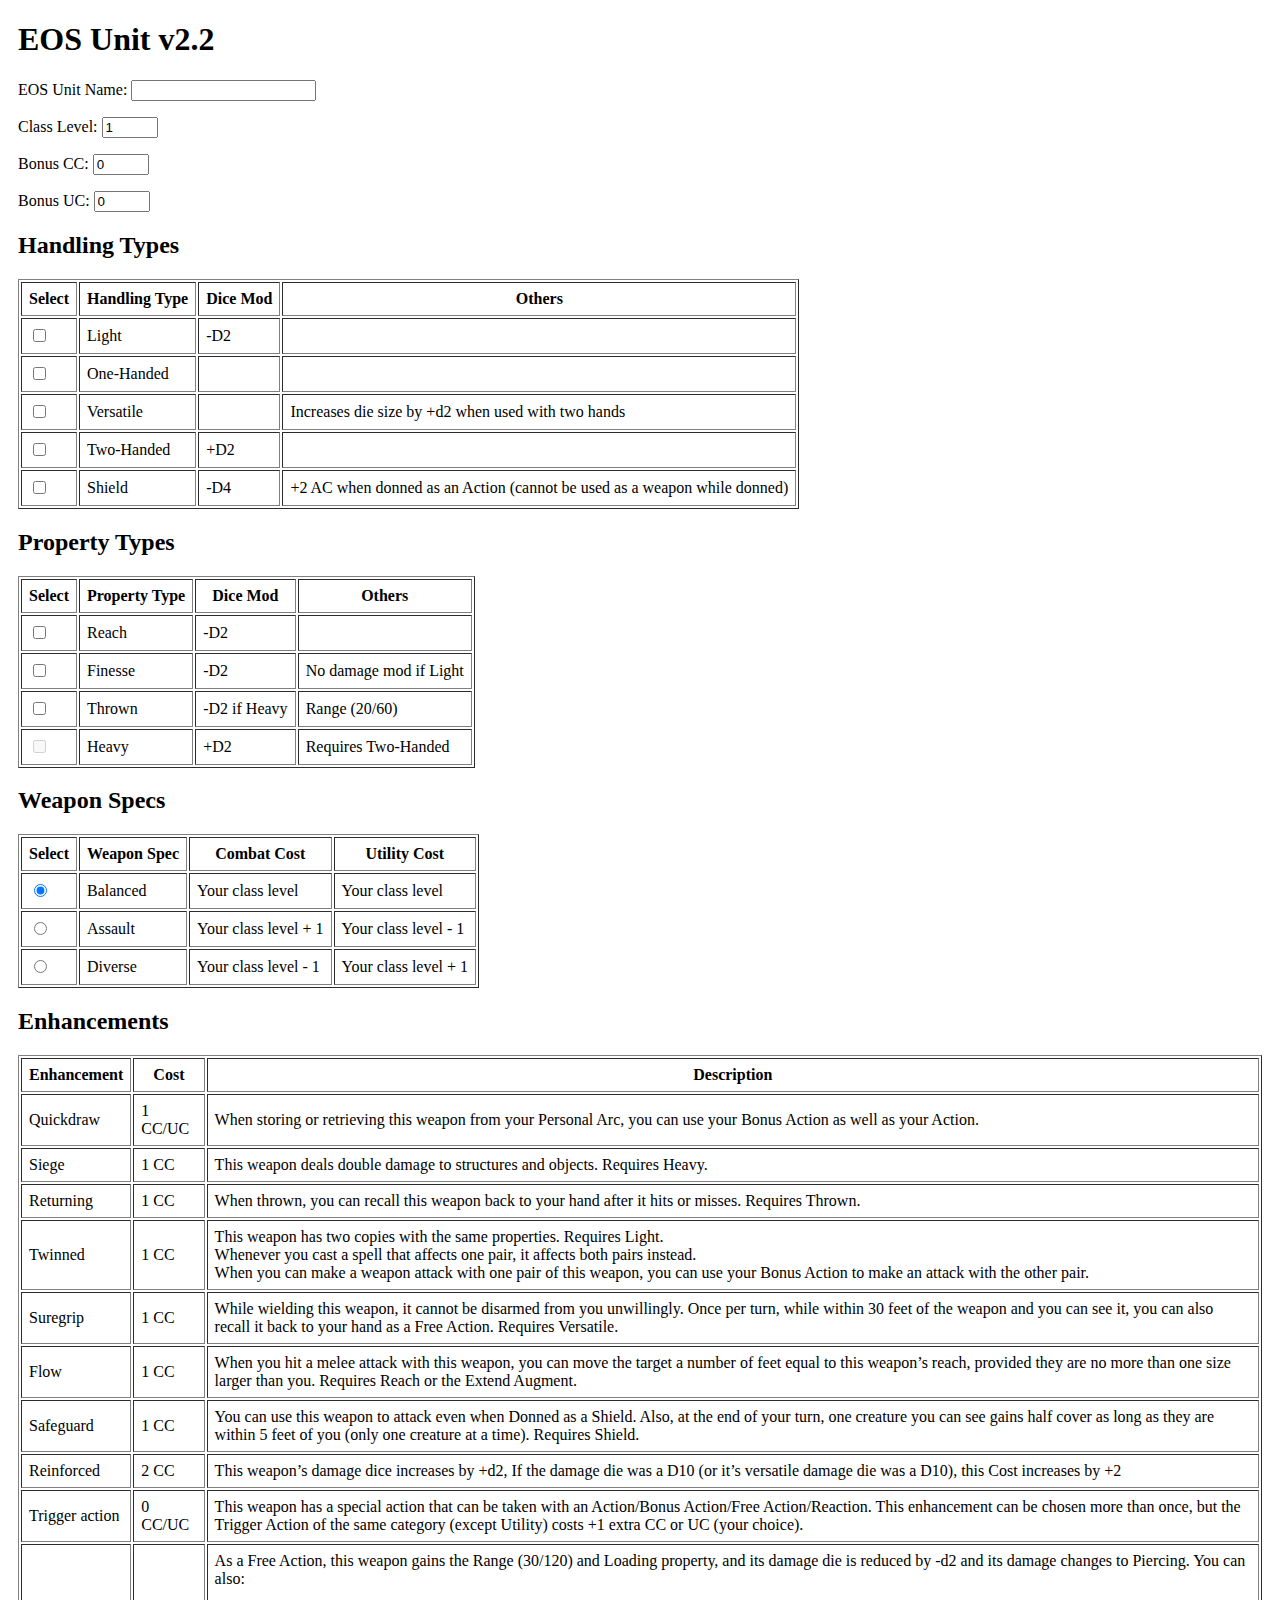
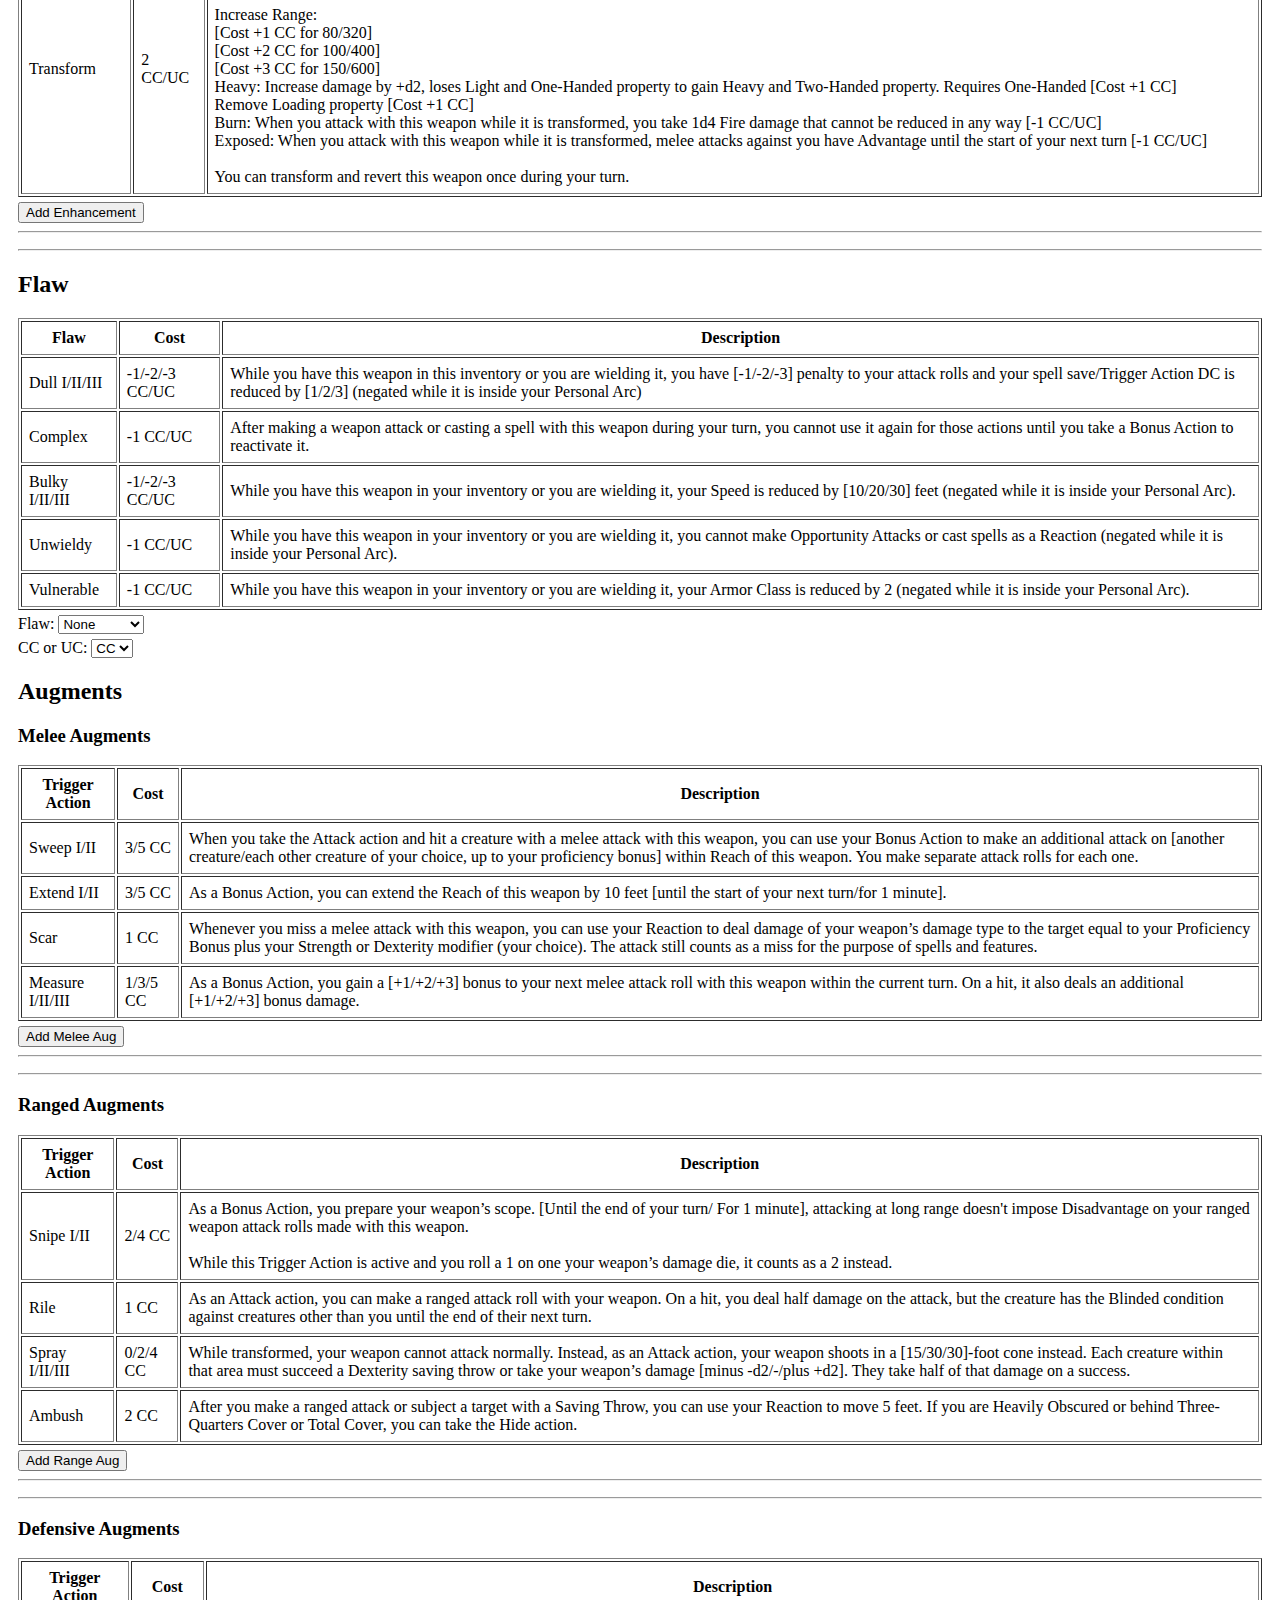
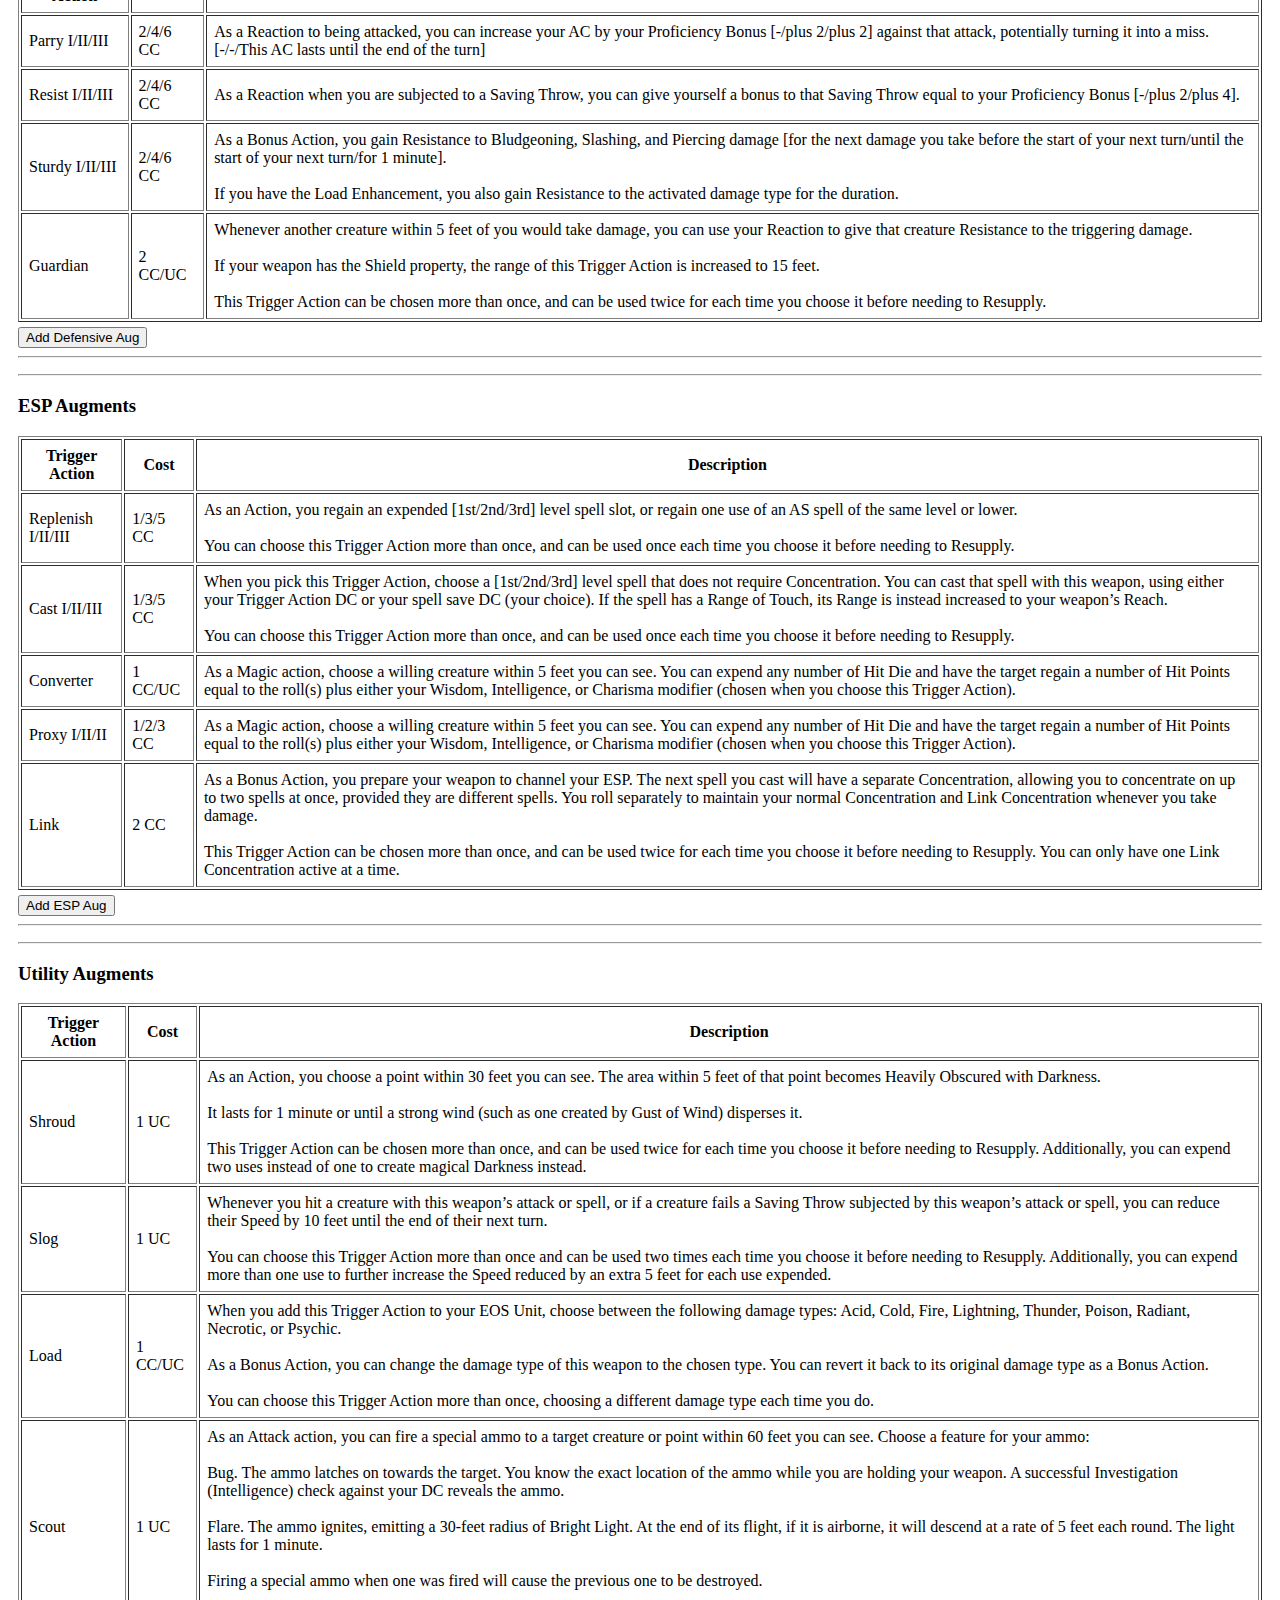
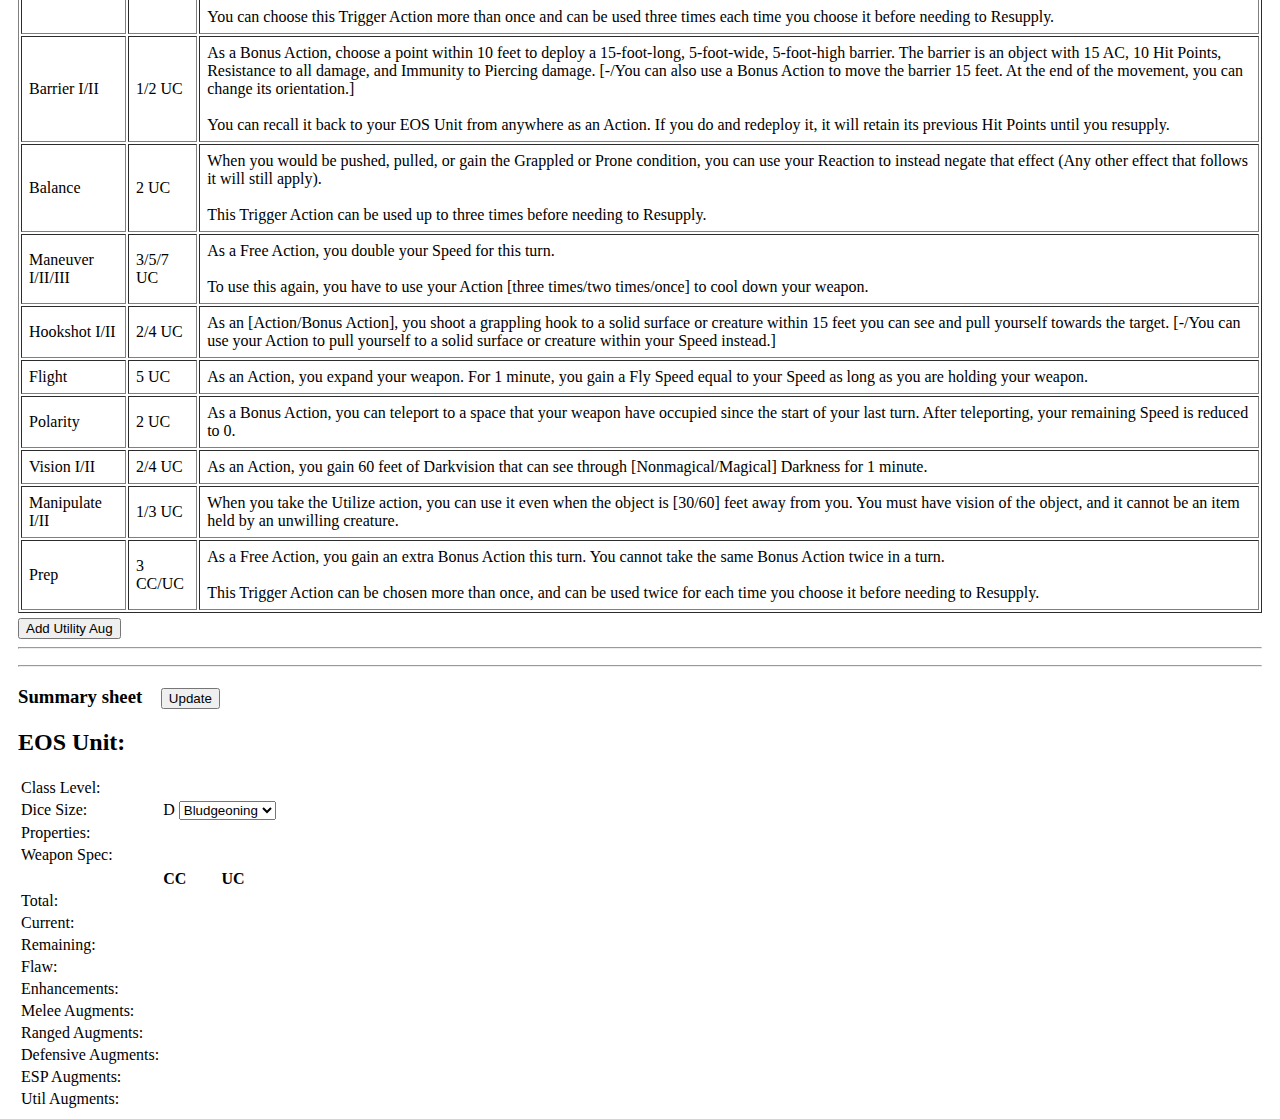
<file: index.html>
<!-- this is hell -->
 <!-- help -->
<!DOCTYPE html>
<meta charset="UTF-8">
<!-- <link rel="stylesheet" href="style.css"> -->
<html>
<head>
    <style>
        .error {
            color: red;
        }

        .infoTable td, .infoTable th {
            padding: 7px;
        }

        body {
            padding-left: 10px;
            padding-right: 10px;
        }
    </style>
    <title>EOS Unit v2.2</title>
</head>
<body>
    <h1>EOS Unit v2.2</h1>
    <p>EOS Unit Name: <input type="user-answer" id="eosUnitName"> </p>
    <p>Class Level: <input type="number" id="classLevel" name="quantity" min="1" max="20" value="1"></p>
    <p>Bonus CC: <input type="number" id="bonusCC" name="quantity" min="0" max="99" value="0"></p>
    <p>Bonus UC: <input type="number" id="bonusUC" name="quantity" min="0" max="99" value="0"></p>

    <h2>Handling Types</h2>
    <table border="1" class="infoTable">
        <thead>
            <tr>
                <th>Select</th>
                <th>Handling Type</th>
                <th>Dice Mod</th>
                <th>Others</th>
            </tr>
        </thead>
        <tbody>
            <tr>
                
                <td><input data-name="Light" type="checkbox" class="dice handlingType" name="hd" id="hd1" value=-2 onclick="handlingPropertyCheck()"></td>                    
                <label for="hd1"></label>    
                    <td>Light</td>
                    <td>-D2</td>
                    <td></td>
                </label>
            </tr>
            <tr>
                <td><input data-name="One-Handed" type="checkbox" class="dice handlingType" name="hd" id="hd2" value=0 onclick="handlingPropertyCheck()"></td>
                <td>One-Handed</td>
                <td></td>
                <td></td>
            </tr>
            <tr>
                <td><input data-name="Versatile" type="checkbox" class="dice handlingType" name="hd" id="hd3" value=0 onclick="handlingPropertyCheck()"></td>
                <td>Versatile</td>
                <td></td>
                <td>Increases die size by +d2 when used with two hands</td>
            </tr>
            <tr>
                <td><input data-name="Two-Handed" type="checkbox" class="dice handlingType" name="hd" id="hd4" value=2 onclick="handlingPropertyCheck()"></td>
                <td>Two-Handed</td>
                <td>+D2</td>
                <td></td>
            </tr>
            <tr>
                <td><input data-name="Shield" type="checkbox" class="dice handlingType" name="hd" id="hd5" value=-4 onclick="handlingPropertyCheck()"></td>
                <td>Shield</td>
                <td>-D4</td>
                <td>+2 AC when donned as an Action (cannot be used as a weapon while donned)</td>
            </tr>
        </tbody>
    </table>

    <h2>Property Types</h2>
    <table border="1" class="infoTable">
        <thead>
            <tr>
                <th>Select</th>
                <th>Property Type</th>
                <th>Dice Mod</th>
                <th>Others</th>
            </tr>
        </thead>
        <tbody>
            <tr>
                <td><input data-name="Reach" type="checkbox" id="pt1" class="dice propertyType" value=-2 onclick="handlingPropertyCheck()"></td>
                <td>Reach</td>
                <td>-D2</td>
                <td></td>
            </tr>
            <tr>
                <td><input data-name="Finesse" type="checkbox" name="heavyFinesse" class="dice propertyType" id="pt2" value=-2 onclick="handlingPropertyCheck()"></td>
                <td>Finesse</td>
                <td>-D2</td>
                <td>No damage mod if Light</td>
            </tr>
            <tr>
                <td><input data-name="Thrown" data-range="(20/60)" type="checkbox" id="pt3" class="dice propertyType" value=0 onclick="handlingPropertyCheck()"></td>
                <td>Thrown</td>
                <td>-D2 if Heavy</td>
                <td>Range (20/60)</td>
            </tr>
            <tr>
                <td><input data-name="Heavy" type="checkbox" name="heavyFinesse" id="pt4" class="dice propertyType" value=+2 onclick="handlingPropertyCheck()" disabled></td>
                <td>Heavy</td>
                <td>+D2</td>
                <td>Requires Two-Handed</td>
            </tr>
        </tbody>
    </table>
    
    <h2>Weapon Specs</h2>
    <form name="wsForm">
        <table border="1" class="infoTable">
        <thead>
            <tr>
                <th>Select</th>
                <th>Weapon Spec</th>
                <th>Combat Cost</th>
                <th>Utility Cost</th>
            </tr>
        </thead>
        <tbody>
            <tr>
                <td><input data-name="Balanced" type="radio" name="wsf" class ="ws" id="ws1" value="1" checked></td>
                <td>Balanced</td>
                <td>Your class level</td>
                <td>Your class level</td>
            </tr>
            <tr>
                <td><input data-name="Assault" type="radio" name="wsf" class ="ws" id="ws2" value="2"></td>
                <td>Assault</td>
                <td>Your class level + 1</td>
                <td>Your class level - 1</td>
            </tr>
            <tr>
                <td><input data-name="Diverse" type="radio" name="wsf" class ="ws" id="ws3" value="3"></td>
                <td>Diverse</td>
                <td>Your class level - 1</td>
                <td>Your class level + 1</td>
            </tr>
        </tbody>
    </table>
    </form>

    <h2>Enhancements</h2>

    <table border="1" class="infoTable">
    <thead>
        <tr>
            <th>Enhancement</th>
            <th>Cost</th>
            <th>Description</th>
        </tr>
    </thead>
    <tbody>
        <tr>
            <td>Quickdraw</td>
            <td>1 CC/UC</td>
            <td>When storing or retrieving this weapon from your Personal Arc, you can use your Bonus Action as well as your Action.</td>
        </tr>
        <tr>
            <td>Siege</td>
            <td>1 CC</td>
            <td>This weapon deals double damage to structures and objects. Requires Heavy.</td>
        </tr>
        <tr>
            <td>Returning</td>
            <td>1 CC</td>
            <td>When thrown, you can recall this weapon back to your hand after it hits or misses. Requires Thrown.</td>
        </tr>
        <tr>
            <td>Twinned</td>
            <td>1 CC</td>
            <td>This weapon has two copies with the same properties. Requires Light.<br>Whenever you cast a spell that affects one pair, it affects both pairs instead.<br>When you can make a weapon attack with one pair of this weapon, you can use your Bonus Action to make an attack with the other pair.</td>
        </tr>
        <tr>
            <td>Suregrip</td>
            <td>1 CC</td>
            <td>While wielding this weapon, it cannot be disarmed from you unwillingly. Once per turn, while within 30 feet of the weapon and you can see it, you can also recall it back to your hand as a Free Action. Requires Versatile.</td>
        </tr>
        <tr>
            <td>Flow</td>
            <td>1 CC</td>
            <td>When you hit a melee attack with this weapon, you can move the target a number of feet equal to this weapon’s reach, provided they are no more than one size larger than you. Requires Reach or the Extend Augment.</td>
        </tr>
        <tr>
            <td>Safeguard</td>
            <td>1 CC</td>
            <td>You can use this weapon to attack even when Donned as a Shield. Also, at the end of your turn, one creature you can see gains half cover as long as they are within 5 feet of you (only one creature at a time). Requires Shield.</td>
        </tr>
        <tr>
            <td>Reinforced</td>
            <td>2 CC</td>
            <td>This weapon’s damage dice increases by +d2, If the damage die was a D10 (or it’s versatile damage die was a D10), this Cost increases by +2</td>
        </tr>
        <tr>
            <td>Trigger action</td>
            <td>0 CC/UC</td>
            <td>This weapon has a special action that can be taken with an Action/Bonus Action/Free Action/Reaction. This enhancement can be chosen more than once, but the Trigger Action of the same category (except Utility) costs +1 extra CC or UC (your choice).</td>
        </tr>
        <tr>
            <td>Transform</td>
            <td>2 CC/UC</td>
            <td>As a Free Action, this weapon gains the Range (30/120) and Loading property, and its damage die is reduced by -d2 and its damage changes to Piercing. You can also:<br><br>
                Increase Range:<br>
                [Cost +1 CC for 80/320]<br>
                [Cost +2 CC for 100/400]<br>
                [Cost +3 CC for 150/600]<br>
                Heavy: Increase damage by +d2, loses Light and One-Handed property to gain Heavy and Two-Handed property. Requires One-Handed [Cost +1 CC]<br>
                Remove Loading property [Cost +1 CC]<br>
                Burn: When you attack with this weapon while it is transformed, you take 1d4 Fire damage that cannot be reduced in any way [-1 CC/UC]<br>
                Exposed: When you attack with this weapon while it is transformed, melee attacks against you have Advantage until the start of your next turn [-1 CC/UC]<br><br>

                You can transform and revert this weapon once during your turn.</td>
        </tr>
    </tbody>
    </table>

    <div style="padding-top: 5px;" >
        <input type="button" id = "btnAdd" onclick = "enhancementsAddDropDownList()" value = "Add Enhancement" />
        <hr />
        <table id = "tblContainer" border="0" cellpadding="5" cellspacing="5"></table>
        <hr/>
    </div>
    
    <h2>Flaw</h2>
    <form name="flawForm">
        <table border="1" class="infoTable">
        <thead>
            <tr>
                <th>Flaw</th>
                <th>Cost</th>
                <th>Description</th>
            </tr>
        </thead>
        <tbody>
            <tr>
                <td class="nameFlaw">Dull I/II/III</td>
                <td >-1/-2/-3 CC/UC</td>
                <td>While you have this weapon in this inventory or you are wielding it, you have [-1/-2/-3] penalty to your attack rolls and your spell save/Trigger Action DC is reduced by [1/2/3] (negated while it is inside your Personal Arc)</td>
            </tr>
            <tr>
                <td class="nameFlaw">Complex</td>
                <td>-1 CC/UC</td>
                <td>After making a weapon attack or casting a spell with this weapon during your turn, you cannot use it again for those actions until you take a Bonus Action to reactivate it.</td>
            </tr>
            <tr>
                <td class="nameFlaw">Bulky I/II/III</td>
                <td>-1/-2/-3 CC/UC</td>
                <td>While you have this weapon in your inventory or you are wielding it, your Speed is reduced by [10/20/30] feet (negated while it is inside your Personal Arc).</td>
            </tr>
            <tr>
                <td class="nameFlaw">Unwieldy</td>
                <td>-1 CC/UC</td>
                <td>While you have this weapon in your inventory or you are wielding it, you cannot make Opportunity Attacks or cast spells as a Reaction (negated while it is inside your Personal Arc).</td>
            </tr>
            <tr>
                <td class="nameFlaw">Vulnerable</td>
                <td>-1 CC/UC</td>
                <td>While you have this weapon in your inventory or you are wielding it, your Armor Class is reduced by 2 (negated while it is inside your Personal Arc).</td>
            </tr>
        </tbody>
    </table>
    </form>
    <form style="padding-top: 5px;">
        <label for="flawChoice">Flaw:</label>

        <select class="choiceFlaw" id="flawChoice">
            <option value=0>None</option>
            <option value=-1>Dull I</option>
            <option value=-2>Dull II</option>
            <option value=-3>Dull III</option>
            <option value=-1>Complex</option>
            <option value=-1>Bulky I</option>
            <option value=-2>Bulky II</option>
            <option value=-3>Bulky III</option>
            <option value=-1>Unwieldy</option>
            <option value=-1>Vulnerable</option>
        </select>
    </form>
    <form style="padding-top: 5px;">
        <label for="flawCost">CC or UC:</label>

        <select class="cflaw" id="flawselect">
            <option value="CC">CC</option>
            <option value="UC">UC</option>
        </select>
    </form>

    <h2>Augments</h2>
    <h3>Melee Augments</h3>

    <table border="1" class="infoTable">
    <thead>
        <tr>
            <th>Trigger Action</th>
            <th>Cost</th>
            <th>Description</th>
        </tr>
    </thead>
    <tbody>
        <tr>
            <td>Sweep I/II</td>
            <td>3/5 CC</td>
            <td>When you take the Attack action and hit a creature with a melee attack with this weapon, you can use your Bonus Action to make an additional attack on [another creature/each other creature of your choice, up to your proficiency bonus] within Reach of this weapon. You make separate attack rolls for each one.</td>
        </tr>
        <tr>
            <td>Extend I/II</td>
            <td>3/5 CC</td>
            <td>As a Bonus Action, you can extend the Reach of this weapon by 10 feet [until the start of your next turn/for 1 minute].</td>
        </tr>
        <tr>
            <td>Scar</td>
            <td>1 CC</td>
            <td>Whenever you miss a melee attack with this weapon, you can use your Reaction to deal damage of your weapon’s damage type to the target equal to your Proficiency Bonus plus your Strength or Dexterity modifier (your choice). The attack still counts as a miss for the purpose of spells and features.</td>
        </tr>
        <tr>
            <td>Measure I/II/III</td>
            <td>1/3/5 CC</td>
            <td>As a Bonus Action, you gain a [+1/+2/+3] bonus to your next melee attack roll with this weapon within the current turn. On a hit, it also deals an additional [+1/+2/+3] bonus damage.</td>
        </tr>
    </tbody>
    </table>

    <div style="padding-top: 5px;" >
        <input type="button" id = "meleeAugbtnAdd" onclick = "meleeAddDropDownList()" value = "Add Melee Aug" />
        <hr />
        <table id = "meleeAugtblContainer" border="0" cellpadding="5" cellspacing="5"></table>
        <hr/>
    </div>
    

    <h3>Ranged Augments</h3>

    <table border="1" class="infoTable">
    <thead>
        <tr>
            <th>Trigger Action</th>
            <th>Cost</th>
            <th>Description</th>
        </tr>
    </thead>
    <tbody>
        <tr>
            <td>Snipe I/II</td>
            <td>2/4 CC</td>
            <td>As a Bonus Action, you prepare your weapon’s scope. [Until the end of your turn/ For 1 minute], attacking at long range doesn't impose Disadvantage on your ranged weapon attack rolls made with this weapon.<br><br>

            While this Trigger Action is active and you roll a 1 on one your weapon’s damage die, it counts as a 2 instead.</td>
        </tr>
        <tr>
            <td>Rile</td>
            <td>1 CC</td>
            <td>As an Attack action, you can make a ranged attack roll with your weapon. On a hit, you deal half damage on the attack, but the creature has the Blinded condition against creatures other than you until the end of their next turn.</td>
        </tr>
        <tr>
            <td>Spray I/II/III</td>
            <td>0/2/4 CC</td>
            <td>While transformed, your weapon cannot attack normally. Instead, as an Attack action, your weapon shoots in a [15/30/30]-foot cone instead. Each creature within that area must succeed a Dexterity saving throw or take your weapon’s damage [minus -d2/-/plus +d2]. They take half of that damage on a success.</td>
        </tr>
        <tr>
            <td>Ambush</td>
            <td>2 CC</td>
            <td>After you make a ranged attack or subject a target with a Saving Throw, you can use your Reaction to move 5 feet. If you are Heavily Obscured or behind Three-Quarters Cover or Total Cover, you can take the Hide action.</td>
        </tr>
    </tbody>
    </table>

    <div style="padding-top: 5px;" >
        <input type="button" id = "rangeAugbtnAdd" onclick = "rangeAddDropDownList()" value = "Add Range Aug" />
        <hr />
        <table id = "rangeAugtblContainer" border="0" cellpadding="5" cellspacing="5"></table>
        <hr/>
    </div>
    
    <h3>Defensive Augments</h3>

    <table border="1" class="infoTable">
    <thead>
        <tr>
            <th>Trigger Action</th>
            <th>Cost</th>
            <th>Description</th>
        </tr>
    </thead>
    <tbody>
        <tr>
            <td>Parry I/II/III</td>
            <td>2/4/6 CC</td>
            <td>As a Reaction to being attacked, you can increase your AC by your Proficiency Bonus [-/plus 2/plus 2] against that attack, potentially turning it into a miss. [-/-/This AC lasts until the end of the turn]</td>
        </tr>
        <tr>
            <td>Resist I/II/III</td>
            <td>2/4/6 CC</td>
            <td>As a Reaction when you are subjected to a Saving Throw, you can give yourself a bonus to that Saving Throw equal to your Proficiency Bonus [-/plus 2/plus 4]. </td>
        </tr>
        <tr>
            <td>Sturdy I/II/III</td>
            <td>2/4/6 CC</td>
            <td>As a Bonus Action, you gain Resistance to Bludgeoning, Slashing, and Piercing damage [for the next damage you take before the start of your next turn/until the start of your next turn/for 1 minute].<br><br>

        If you have the Load Enhancement, you also gain Resistance to the activated damage type for the duration.</td>
        </tr>
        <tr>
            <td>Guardian</td>
            <td>2 CC/UC</td>
            <td>Whenever another creature within 5 feet of you would take damage, you can use your Reaction to give that creature Resistance to the triggering damage.<br><br>

            If your weapon has the Shield property, the range of this Trigger Action is increased to 15 feet.<br><br>

            This Trigger Action can be chosen more than once, and can be used twice for each time you choose it before needing to Resupply.</td>
        </tr>
    </tbody>
    </table>

    <div style="padding-top: 5px;" ></div>
        <input type="button" id = "defAugbtnAdd" onclick = "defAddDropDownList()" value = "Add Defensive Aug" />
        <hr />
        <table id = "defAugtblContainer" border="0" cellpadding="5" cellspacing="5"></table>
        <hr/>
    </div>
    

    <h3>ESP Augments</h3>

    <table border="1" class="infoTable">
    <thead>
        <tr>
            <th>Trigger Action</th>
            <th>Cost</th>
            <th>Description</th>
        </tr>
    </thead>
    <tbody>
        <tr>
            <td>Replenish I/II/III</td>
            <td>1/3/5 CC</td>
            <td>As an Action, you regain an expended [1st/2nd/3rd] level spell slot, or regain one use of an AS spell of the same level or lower.<br><br>

            You can choose this Trigger Action more than once, and can be used once each time you choose it before needing to Resupply.</td>
        </tr>
        <tr>
            <td>Cast I/II/III</td>
            <td>1/3/5 CC</td>
            <td>When you pick this Trigger Action, choose a [1st/2nd/3rd] level spell that does not require Concentration. You can cast that spell with this weapon, using either your Trigger Action DC or your spell save DC (your choice). If the spell has a Range of Touch, its Range is instead increased to your weapon’s Reach.<br><br>

            You can choose this Trigger Action more than once, and can be used once each time you choose it before needing to Resupply.
            </td>
        </tr>
        <tr>
            <td>Converter</td>
            <td>1 CC/UC</td>
            <td>As a Magic action, choose a willing creature within 5 feet you can see. You can expend any number of Hit Die and have the target regain a number of Hit Points equal to the roll(s) plus either your Wisdom, Intelligence, or Charisma modifier (chosen when you choose this Trigger Action).</td>
        </tr>
        <tr>
            <td>Proxy I/II/II</td>
            <td>1/2/3 CC</td>
            <td>As a Magic action, choose a willing creature within 5 feet you can see. You can expend any number of Hit Die and have the target regain a number of Hit Points equal to the roll(s) plus either your Wisdom, Intelligence, or Charisma modifier (chosen when you choose this Trigger Action).</td>
        </tr>
        <tr>
            <td>Link</td>
            <td>2 CC</td>
            <td>As a Bonus Action, you prepare your weapon to channel your ESP. The next spell you cast will have a separate Concentration, allowing you to concentrate on up to two spells at once, provided they are different spells. You roll separately to maintain your normal Concentration and Link Concentration whenever you take damage.<br><br>

            This Trigger Action can be chosen more than once, and can be used twice for each time you choose it before needing to Resupply. You can only have one Link Concentration active at a time.</td>
        </tr>
    </tbody>
    </table>

    <div style="padding-top: 5px;" >
        <input type="button" id = "espAugbtnAdd" onclick = "espAddDropDownList()" value = "Add ESP Aug" />
        <hr />
        <table id = "espAugtblContainer" border="0" cellpadding="5" cellspacing="5"></table>
        <hr/>
    </div>

    <h3>Utility Augments</h3>

    <table border="1" class="infoTable">
    <thead>
        <tr>
            <th>Trigger Action</th>
            <th>Cost</th>
            <th>Description</th>
        </tr>
    </thead>
    <tbody>
        <tr>
            <td>Shroud</td>
            <td>1 UC</td>
            <td>As an Action, you choose a point within 30 feet you can see. The area within 5 feet of that point becomes Heavily Obscured with Darkness.<br><br>

            It lasts for 1 minute or until a strong wind (such as one created by Gust of Wind) disperses it.<br><br>

            This Trigger Action can be chosen more than once, and can be used twice for each time you choose it before needing to Resupply. Additionally, you can expend two uses instead of one to create magical Darkness instead.</td>
        </tr>
        <tr>
            <td>Slog</td>
            <td>1 UC</td>
            <td>Whenever you hit a creature with this weapon’s attack or spell, or if a creature fails a Saving Throw subjected by this weapon’s attack or spell, you can reduce their Speed by 10 feet until the end of their next turn.<br><br>

            You can choose this Trigger Action more than once and can be used two times each time you choose it before needing to Resupply. Additionally, you can expend more than one use to further increase the Speed reduced by an extra 5 feet for each use expended.</td>
        </tr>
        <tr>
            <td>Load</td>
            <td>1 CC/UC</td>
            <td>When you add this Trigger Action to your EOS Unit, choose between the following damage types: Acid, Cold, Fire, Lightning, Thunder, Poison, Radiant, Necrotic, or Psychic.<br><br>

            As a Bonus Action, you can change the damage type of this weapon to the chosen type. You can revert it back to its original damage type as a Bonus Action.<br><br>

            You can choose this Trigger Action more than once, choosing a different damage type each time you do.</td>
        </tr>
        <tr>
            <td>Scout</td>
            <td>1 UC</td>
            <td>As an Attack action, you can fire a special ammo to a target creature or point within 60 feet you can see. Choose a feature for your ammo:<br><br>

            Bug. The ammo latches on towards the target. You know the exact location of the ammo while you are holding your weapon. A successful Investigation (Intelligence) check against your DC reveals the ammo.<br><br>

            Flare. The ammo ignites, emitting a 30-feet radius of Bright Light. At the end of its flight, if it is airborne, it will descend at a rate of 5 feet each round. The light lasts for 1 minute.<br><br>

            Firing a special ammo when one was fired will cause the previous one to be destroyed.<br><br>

            You can choose this Trigger Action more than once and can be used three times each time you choose it before needing to Resupply.
            </td>
        </tr>
        <tr>
            <td>Barrier I/II</td>
            <td>1/2 UC</td>
            <td>As a Bonus Action, choose a point within 10 feet to deploy a 15-foot-long, 5-foot-wide, 5-foot-high barrier. The barrier is an object with 15 AC, 10 Hit Points, Resistance to all damage, and Immunity to Piercing damage. [-/You can also use a Bonus Action to move the barrier 15 feet. At the end of the movement, you can change its orientation.]<br><br>

            You can recall it back to your EOS Unit from anywhere as an Action. If you do and redeploy it, it will retain its previous Hit Points until you resupply.
            </td>
        </tr>
        <tr>
            <td>Balance</td>
            <td>2 UC</td>
            <td>When you would be pushed, pulled, or gain the Grappled or Prone condition, you can use your Reaction to instead negate that effect (Any other effect that follows it will still apply).<br><br>

            This Trigger Action can be used up to three times before needing to Resupply.
            </td>
        </tr>
        <tr>
            <td>Maneuver I/II/III</td>
            <td>3/5/7 UC</td>
            <td>As a Free Action, you double your Speed for this turn.<br><br>

            To use this again, you have to use your Action [three times/two times/once] to cool down your weapon.
            </td>
        </tr>
        <tr>
            <td>Hookshot I/II</td>
            <td>2/4 UC</td>
            <td>As an [Action/Bonus Action], you shoot a grappling hook to a solid surface or creature within 15 feet you can see and pull yourself towards the target. [-/You can use your Action to pull yourself to a solid surface or creature within your Speed instead.]</td>
        </tr>
        <tr>
            <td>Flight</td>
            <td>5 UC</td>
            <td>As an Action, you expand your weapon. For 1 minute, you gain a Fly Speed equal to your Speed as long as you are holding your weapon.</td>
        </tr>
        <tr>
            <td>Polarity</td>
            <td>2 UC</td>
            <td>As a Bonus Action, you can teleport to a space that your weapon have occupied since the start of your last turn. After teleporting, your remaining Speed is reduced to 0.</td>
        </tr>
        <tr>
            <td>Vision I/II</td>
            <td>2/4 UC</td>
            <td>As an Action, you gain 60 feet of Darkvision that can see through [Nonmagical/Magical] Darkness for 1 minute.</td>
        </tr>
        <tr>
            <td>Manipulate I/II</td>
            <td>1/3 UC</td>
            <td>When you take the Utilize action, you can use it even when the object is [30/60] feet away from you. You must have vision of the object, and it cannot be an item held by an unwilling creature.</td>
        </tr>
        <tr>
            <td>Prep</td>
            <td>3 CC/UC</td>
            <td>As a Free Action, you gain an extra Bonus Action this turn. You cannot take the same Bonus Action twice in a turn.<br><br>
            
            This Trigger Action can be chosen more than once, and can be used twice for each time you choose it before needing to Resupply. </td>
        </tr>
    </tbody>
    </table>

    <div style="padding-top: 5px;" >
        <input type="button" id = "utilAugbtnAdd" onclick = "utilAddDropDownList()" value = "Add Utility Aug" />
        <hr />
        <table id = "utilAugtblContainer" border="0" cellpadding="5" cellspacing="5"></table>
        <hr/>
    </div>

    <h3>Summary sheet&emsp;<span><input type="button" value="Update" id="testbutton"></span></h3>
    <h2>EOS Unit: <span id="currentEosUnitName"></span></h2>

    <table>
        <tr>
            <td>Class Level: </td>
            <td id="testCLD" colspan="2"></td>
        </tr>
        <tr>
            <td>Dice Size:</td>
            <td colspan="2">
                <span>D</span><span id="diceSize"></span>
                <span>
                    <select class="type" id="dmgType">
                        <option>Bludgeoning</option>
                        <option>Slashing</option>
                        <option>Piercing</option>
                    </select>
                </span>
            </td>
        </tr>
        <tr>
            <td>Properties: </td>
            <td id="currentProperties" colspan="2"></td>
        </tr>
        <tr>
            <td>Weapon Spec: </td>
            <td id="currentWeaponSpec" colspan="2"></td>
        </tr>
        <tr></tr>
        <tr>
            <td></td>
            <td><b>CC</b></td>
            <td><b>UC</b></td>
        </tr>
        <tr>
            <td>Total: </td>
            <td id="testtotalCC"></td>
            <td id="testtotalUC"></td>
        </tr>
        <tr>
            <td>Current: </td>
            <td id="currentCC"></td>
            <td id="currentUC"></td>
        </tr>
        <tr>
            <td>Remaining: </td>
            <td id="remainingCC"></td>
            <td id="remainingUC"></td>
        </tr>
        <tr>
            <td>Flaw: </td>
            <td id="currentFlaw" colspan="2"></td>
        </tr>
        <tr>
            <td>Enhancements: </td>
            <td id="currentEnha" colspan="2"></td>
        </tr>
        <tr>
            <td>Melee Augments: </td>
            <td id="currentMeleeAugs" colspan="2"></td>
        </tr>
        <tr>
            <td>Ranged Augments: </td>
            <td id="currentRangeAugs" colspan="2"></td>
        </tr>
        <tr>
            <td>Defensive Augments: </td>
            <td id="currentDefAugs" colspan="2"></td>
        </tr>
        <tr>
            <td>ESP Augments: </td>
            <td id="currentEspAugs" colspan="2"></td>
        </tr>
        <tr>
            <td>Util Augments: </td>
            <td id="currentUtilAugs" colspan="2"></td>
        </tr>
    </table>

    <!-- <p>Class Level: <span id="testCLD"></span></p>
    <p>Dice Size: D<span id="diceSize"></span> <select class="type" id="dmgType">
            <option value="CC">Bludgeoning</option>
            <option value="UC">Slashing</option>
            <option value="UC">Piercing</option>
        </select></p>
    <p>Properties: <span id="currentProperties"></span></p>
    <p>Weapon Spec: <span id="currentWeaponSpec"></span></p> -->

    <!-- <p>Total CC: <span id="testtotalCC"></span> Total UC: <span id="testtotalUC"></span></p>
    <p>Current CC: <span id="currentCC" > </span> Current UC: <span id="currentUC" ></span></p>
    <p>Remaining CC: <span id="remainingCC"> </span> Remaining UC: <span id="remainingUC"></span></p>
     -->

    <!-- <p>Flaw: <span id="currentFlaw"></span></p>
    <p>Enhancements: <span id="currentEnha"></span></p>
    <p>Melee Augs: <span id="currentMeleeAugs"></span></p>
    <p>Ranged Augs: <span id="currentRangeAugs"></span></p>
    <p>Defensive Augs: <span id="currentDefAugs"></span></p>
    <p>ESP Augs: <span id="currentEspAugs"></span></p>
    <p>Util Augs: <span id="currentUtilAugs"></span></p> -->
</body>
        
<script type="text/javascript" src="https://ajax.googleapis.com/ajax/libs/jquery/1.8.3/jquery.min.js"></script>
<script>
    
    let DiceSizeBase = 8;
    let DiceSize;
    let wSpecCurrent;
    var wSpecCC=0, wSpecUC=0;
    var currentCC = 0, currentUC= 0;
    var CostFlaw = 0;
    
    var enhaReinforced = false;
    var propHeavy, propThrown;
    
    var wSpecs = document.getElementsByName('wsf');
    var costFlaw = document.getElementsByClassName('cflaw');

    const flawNames = ["None", "Dull I", "Dull II", "Dull III", "Complex", "Bulky I", "Bulky II", "Bulky III", "Unwieldy", "Vulnerable"]

    var enhancementsArray = [
            { Id: 0, Name: "Quickdraw (CC)", cCost: 1, uCost: 0},
            { Id: 1, Name: "Quickdraw (UC)", cCost: 0, uCost: 1},
            { Id: 2, Name: "Siege", cCost: 1, uCost: 0, Required: {Property: "Heavy"}},
            { Id: 3, Name: "Returning", cCost: 1, uCost: 0, Required: {Property: "Thrown"}},
            { Id: 4, Name: "Twinned", cCost: 1, uCost: 0, Required: {Handling: "Light"}},
            { Id: 5, Name: "Suregrip", cCost: 1, uCost: 0, Required: {Handling: "Versatile"}},
            { Id: 6, Name: "Flow", cCost: 1, uCost: 0, Required: {Or: true, Property: "Reach", Augment: "Extend"}},
            { Id: 7, Name: "Safeguard", cCost: 1, uCost: 0, Required: {Handling: "Shield"}},
            { Id: 8, Name: "Reinforced", cCost: 2, uCost: 0},
            { Id: 9, Name: "Reinforced (D10)", cCost: 4, uCost: 0},
            { Id: 10, Name: "Transform (2CC)", cCost: 2, uCost: 0},
            { Id: 11, Name: "Transform (2UC)", cCost: 0, uCost: 2},
            { Id: 12, Name: "Transform: Range I", cCost: 1, uCost: 0},
            { Id: 13, Name: "Transform: Range II", cCost: 2, uCost: 0},
            { Id: 14, Name: "Transform: Range III", cCost: 3, uCost: 0},
            { Id: 15, Name: "Transform: Heavy", cCost: 1, uCost: 0},
            { Id: 16, Name: "Transform: Remove Loading", cCost: 1, uCost: 0},
            { Id: 17, Name: "Transform: Burn (CC)", cCost: -1, uCost: 0},
            { Id: 18, Name: "Transform: Burn (UC)", cCost: 0, uCost: -1},
            { Id: 19, Name: "Transform: Exposed (CC)", cCost: -1, uCost: 0},
            { Id: 20, Name: "Transform: Exposed (UC)", cCost: 0, uCost: -1},
        ];

    var meleeAugsArray = [
        { Id: 0, Name: "Sweep I", cCost: 3, uCost:0},
        { Id: 1, Name: "Sweep II", cCost: 5, uCost:0},
        { Id: 2, Name: "Extend I", cCost: 3, uCost:0},
        { Id: 3, Name: "Extend II", cCost: 5, uCost:0},
        { Id: 4, Name: "Scar", cCost: 1, uCost:0},
        { Id: 5, Name: "Measure I", cCost: 1, uCost:0},
        { Id: 6, Name: "Measure II", cCost: 3, uCost:0},
        { Id: 7, Name: "Measure III", cCost: 5, uCost:0},
    ];

    var rangeAugsArray = [
        { Id: 0, Name: "Snipe I", cCost: 2, uCost:0},
        { Id: 1, Name: "Snipe II", cCost: 4, uCost:0},
        { Id: 2, Name: "Rile", cCost: 1, uCost:0},
        { Id: 3, Name: "Spray I", cCost: 0, uCost:0},
        { Id: 4, Name: "Spray II", cCost: 2, uCost:0},
        { Id: 5, Name: "Spray III", cCost: 4, uCost:0},
        { Id: 6, Name: "Ambush", cCost: 2, uCost:0},
    ];
    
    var defAugsArray = [
        { Id: 0, Name: "Parry I", cCost: 2, uCost:0},
        { Id: 1, Name: "Parry II", cCost: 4, uCost:0},
        { Id: 2, Name: "Parry III", cCost: 6, uCost:0},
        { Id: 3, Name: "Resist I", cCost: 2, uCost:0},
        { Id: 4, Name: "Resist II", cCost: 4, uCost:0},
        { Id: 5, Name: "Resist III", cCost: 6, uCost:0},
        { Id: 6, Name: "Sturdy I", cCost: 2, uCost:0},
        { Id: 7, Name: "Sturdy II", cCost: 4, uCost:0},
        { Id: 8, Name: "Sturdy III", cCost: 6, uCost:0},
        { Id: 9, Name: "Guardian (CC)", cCost: 2, uCost:0},
        { Id: 10, Name: "Guardian (UC)", cCost: 0, uCost:2},
    ];

    var espAugsArray = [
        { Id: 0, Name: "Replenish I", cCost: 1, uCost:0},
        { Id: 1, Name: "Replenish II", cCost: 3, uCost:0},
        { Id: 2, Name: "Replenish III", cCost: 5, uCost:0},
        { Id: 3, Name: "Cast I", cCost: 1, uCost:0},
        { Id: 4, Name: "Cast II", cCost: 3, uCost:0},
        { Id: 5, Name: "Cast III", cCost: 5, uCost:0},
        { Id: 6, Name: "Converter (CC)", cCost: 1, uCost:0},
        { Id: 7, Name: "Converter (UC)", cCost: 0, uCost:1},
        { Id: 8, Name: "Proxy I", cCost: 1, uCost:0},
        { Id: 9, Name: "Proxy II", cCost: 2, uCost:0},
        { Id: 10, Name: "Proxy III", cCost: 3, uCost:0},
        { Id: 11, Name: "Link", cCost: 2, uCost:0},
    ];

    var utilAugsArray = [
        { Id: 0, Name: "Shroud", cCost: 0, uCost: 1},
        { Id: 1, Name: "Slog", cCost: 0, uCost: 1},
        { Id: 2, Name: "Load (CC)", cCost: 1, uCost: 0},
        { Id: 3, Name: "Load (UC)", cCost: 0, uCost: 1},
        { Id: 4, Name: "Scout", cCost: 0, uCost: 1},
        { Id: 5, Name: "Barrier I", cCost: 0, uCost: 1},
        { Id: 6, Name: "Barrier II", cCost: 0, uCost: 2},
        { Id: 7, Name: "Balance", cCost: 0, uCost: 2},
        { Id: 8, Name: "Maneuver I", cCost: 0, uCost: 3},
        { Id: 9, Name: "Maneuver II", cCost: 0, uCost: 5},
        { Id: 10, Name: "Maneuver III", cCost: 0, uCost: 7},
        { Id: 11, Name: "Hookshot I", cCost: 0, uCost: 2},
        { Id: 12, Name: "Hookshot II", cCost: 0, uCost: 4},
        { Id: 13, Name: "Flight", cCost: 0, uCost: 5},
        { Id: 14, Name: "Polarity", cCost: 0, uCost: 2},
        { Id: 15, Name: "Vision I", cCost: 0, uCost: 2},
        { Id: 16, Name: "Vision II", cCost: 0, uCost: 4},
        { Id: 17, Name: "Manipulate I", cCost: 0, uCost: 1},
        { Id: 18, Name: "Manipulate II", cCost: 0, uCost: 3},
        { Id: 19, Name: "Prep (CC)", cCost: 3, uCost: 0},
        { Id: 20, Name: "Prep (UC)", cCost: 0, uCost: 3},
    ];

    var costSelect = [
        { Id: 0, Name: "Initial", value:"0"},
        { Id: 1, Name: "+1 Extra CC", value:"CC"},
        { Id: 2, Name: "+1 Extra UC", value:"UC"},
    ];

    function handlingPropertyCheck(){
        var lightDisState, oneHandDisState, versDisState, twoHandDisState, shieldDisState;
        var lightTick, oneHandTick, twoHandTick, versTick, shieldTick;

        lightDisState = document.getElementById("hd1");
        oneHandDisState = document.getElementById("hd2");
        versDisState = document.getElementById("hd3");
        twoHandDisState = document.getElementById("hd4");
        shieldDisState = document.getElementById("hd5");

        lightTick =  document.getElementById("hd1").checked;
        oneHandTick = document.getElementById("hd2").checked;
        versTick = document.getElementById("hd3").checked;
        twoHandTick = document.getElementById("hd4").checked;
        shieldTick = document.getElementById("hd5").checked;

        
        
        var finesseDisState,heavyDisState;
        var finesseTick, thrownTick, heavyTick;
        
        finesseDisState = document.getElementById("pt2");
        finesseTick = document.getElementById("pt2").checked;

        heavyDisState = document.getElementById("pt4");
        heavyTick = document.getElementById("pt4").checked;


        var wTypes = document.getElementsByClassName("dice");

        console.log(wTypes);

        if (!twoHandTick){
            console.log("not two handed!")
            document.getElementById("pt4").checked = false;
        }
        
        for (i=0; i < wTypes.length; i++){
            if (wTypes[i].id != "pt4"){
                console.log("not heavy enabled!");
                wTypes[i].disabled = false;
            } else if (wTypes[i].id == "pt4"){
                console.log("heavy disabled!");
                wTypes[i].disabled = true;
            }
        }

        if (lightTick){
            versDisState.disabled = true;
            shieldDisState.disabled = true;
            heavyDisState.disabled = true;
        } 

        if (oneHandTick){
            versDisState.disabled = true;
            twoHandDisState.disabled = true;
        } 
        
        if (versTick){
            lightDisState.disabled = true;
            oneHandDisState.disabled = true;
            twoHandDisState.disabled = true;
        } 

        if (twoHandTick){
            if (!lightTick){
               heavyDisState.disabled = false;}   
            versDisState.disabled = true;
            oneHandDisState.disabled = true;
            
        } 

        if (shieldTick){
            lightDisState.disabled = true;
        } 

        if (finesseTick){
            heavyDisState.disabled = true;
        }

        
        if (heavyTick && twoHandTick){
            lightDisState.disabled = true;
            finesseDisState.disabled = true;
        } 
    }

    // Update button
    document.getElementById("testbutton").addEventListener("click", function(){
        var diceSelected;
        var diceSize = 8;

        diceSelected = document.getElementsByClassName("dice");
        htSelected = $('input.handlingType:checked');
        ptSelected = $('input.propertyType:checked');
        wsSelected = $('input.ws:checked');
        augSelected = $('select[name="meleeAugs"]');
        
        let classLevel = parseInt(document.getElementById("classLevel").value);
        let bonusCC = parseInt(document.getElementById("bonusCC").value);
        let bonusUC = parseInt(document.getElementById("bonusUC").value);

        var currentCosts = {
            CC: 0,
            UC: 0
        };

        handlingPropertyCheck();
        $("#currentEosUnitName").text($("#eosUnitName").val());

        for(i=0; i < wSpecs.length; i++){
            if(wSpecs[i].checked){
                switch(wSpecs[i].value){
                    case "1":
                        wSpecCC = 0;
                        wSpecUC = 0;
                        break;
                    case "2":
                        wSpecCC = 1;
                        wSpecUC = -1;
                        break;
                    case "3":
                        wSpecCC = -1;
                        wSpecUC = 1;
                        break;
                }
            }
        }

        // List flaw
        var wFlaw = document.getElementById("flawChoice").value;
        var namesFlaw = document.getElementById("flawChoice");
        console.log(namesFlaw[0].selected);
        console.log(wFlaw);

        for (i=0; i < flawNames.length; i++){
            if (namesFlaw[i].selected){
                document.getElementById("currentFlaw").innerHTML = flawNames[i];
            }
        }

        for(x=0; x < costFlaw.length; x++){
            switch(costFlaw[x].value){
                case "CC":
                    console.log(costFlaw[x].value);
                    console.log(wFlaw);
                    currentCosts.CC += parseInt(wFlaw);
                    break;
                case "UC":
                    console.log(costFlaw[x].value);
                    console.log(wFlaw);
                    currentCosts.UC += parseInt(wFlaw);
                    break;
            }
        }

        // Calculate CC and UC
        enhaReinforced = false;
        var enha = document.getElementsByName("classenhancement");
        currentCosts = enhaAugList(enhancementsArray, 'currentEnha', enha, currentCosts);
        
        var mAugs = document.getElementsByName("meleeAugs")
        currentCosts = enhaAugList(meleeAugsArray, 'currentMeleeAugs', mAugs, currentCosts);

        var rAugs = document.getElementsByName("rangeAugs")
        currentCosts = enhaAugList(rangeAugsArray, 'currentRangeAugs', rAugs, currentCosts);

        var dAugs = document.getElementsByName("defAugs");
        currentCosts = enhaAugList(defAugsArray, 'currentDefAugs', dAugs, currentCosts);

        var eAugs = document.getElementsByName("espAugs")
        currentCosts = enhaAugList(espAugsArray, 'currentEspAugs', eAugs, currentCosts);

        var uAugs = document.getElementsByName("utilAugs")
        currentCosts = enhaAugList(utilAugsArray, 'currentUtilAugs', uAugs, currentCosts);

        document.getElementById("currentCC").innerHTML = currentCosts.CC;
        document.getElementById("currentUC").innerHTML = currentCosts.UC;
        document.getElementById("remainingCC").innerHTML = classLevel + wSpecCC + bonusCC - currentCosts.CC;
        document.getElementById("remainingUC").innerHTML = classLevel + wSpecUC + bonusUC - currentCosts.UC;

        remainingCC = $("#remainingCC");
        remainingCC.removeClass();

        if (classLevel + wSpecCC + bonusCC - currentCosts.CC < 0){
            console.log("negative!")
            remainingCC.addClass("error");
        }

        remainingUC = $("#remainingUC");
        remainingUC.removeClass();

        if (classLevel + wSpecUC + bonusUC - currentCosts.UC < 0){
            console.log("negative!")
            remainingUC.addClass("error");
        }

        // Calculate dice size
        console.log(diceSelected);
        console.log(diceSelected[0].value);
        var hdLight =  false;
        var propHeavy = false, propThrown = false, propFinesse = false;

        for (i=0; i < diceSelected.length; i++){
            if (diceSelected[i].checked){
                console.log(diceSelected[i])
                diceSize += parseInt(diceSelected[i].value);

                switch (diceSelected[i].id){
                    case "hd1": {
                        hdLight = true;
                        break;
                    }
                    case "pt2": {
                        propFinesse = true;
                        break;
                    }
                    case "pt3": {
                        propThrown = true;
                        break;
                    }
                    case "pt4": {
                        propHeavy = true;
                        break;
                    }
                }
            }
        }

        if (enhaReinforced){
            console.log("Reinforced!");
            diceSize += 2;
        }

        if (propHeavy && propThrown){
            diceSize -= 2;
        }

        if (propFinesse && hdLight){
            diceSize += 2;
        }

        document.getElementById("diceSize").innerHTML = diceSize;

        // Lists out the current weapon properties (includes Handling, Property)
        $("#currentProperties").empty();
        for (i=0; i<htSelected.length; i++){
            $("#currentProperties").append(htSelected[i].getAttribute("data-name"));
            if (htSelected[i].getAttribute("data-name") == "Versatile"){
                $("#currentProperties").append(" (D" + (diceSize + 2) + ")");
            }
            $("#currentProperties").append(", ");
        }

        for (i=0; i<ptSelected.length; i++){
            $("#currentProperties").append(ptSelected[i].getAttribute("data-name"));
            if (ptSelected[i].getAttribute('data-range') != undefined){
                $("#currentProperties").append(" " + ptSelected[i].getAttribute('data-range'));
            }
            $("#currentProperties").append(", ");
        }

        $("#currentProperties").text($("#currentProperties").text().slice(0, -2));

        // Lists out the current weapon spec
        $("#currentWeaponSpec").text(wsSelected[0].getAttribute("data-name"));

        document.getElementById("testCLD").innerHTML = classLevel;
        document.getElementById("testtotalCC").innerHTML = classLevel + wSpecCC + bonusCC;
        document.getElementById("testtotalUC").innerHTML = classLevel + wSpecUC + bonusUC;

        var enha = document.getElementsByName("classenhancement");

        // Lists out the current Enhancements
        document.getElementById('currentEnha').innerHTML ="";
        var enhancementDiv;
        //For each Enhancement
        for (i=0; i<enha.length; i++){
            enhancementDiv = $('<span></span>');
            p = enha[i].value;
            // currentCosts.CC += enhancementsArray[p].cCost;
            // currentCosts.UC += enhancementsArray[p].uCost;
            // if (enhancementsArray[p].Name == "Reinforced" || enhancementsArray[p].Name == "Reinforced (D10)"){
            //     console.log("Reinforced!");
            //     enhaReinforced = true;
            // }

            enhancementDiv.text(enhancementsArray[p].Name);

            //Check if has requirements
            requirementCheck: if (enhancementsArray[p].hasOwnProperty("Required")){
                var required = enhancementsArray[p].Required;
                var separator;
                var sliceAtEnd;

                // Or
                if (required.hasOwnProperty("Or")){
                    separator = " or ";
                    sliceAtEnd = -4;

                    //Check for required Handling, Property, Augment
                    if (required.hasOwnProperty("Handling")){
                        for (j=0; j<htSelected.length; j++){
                            console.log("requirementsCheck: " + htSelected[j].getAttribute("data-name"));
                            if (required.Handling == htSelected[j].getAttribute("data-name")){
                                break requirementCheck;
                            }
                        }
                    }
                    if (required.hasOwnProperty("Property")){
                        for (j=0; j<ptSelected.length; j++){
                            console.log("requirementsCheck: " + ptSelected[j].getAttribute("data-name"));
                            if (required.Property == ptSelected[j].getAttribute("data-name")){
                                break requirementCheck;
                            }
                        }
                    }
                    if (required.hasOwnProperty("Augment")){
                        for (j=0; j<augSelected.length; j++){
                            console.log("requirementsCheck: " + augSelected[j].getAttribute("data-name"));
                            if (required.Augment == augSelected[j].find("option:selected").text()){
                                break requirementCheck;
                            }
                        }
                    }
                // And
                } else {
                    separator = ", ";
                    sliceAtEnd = -2;
                    var requirementsNeeded = 0;
                    var requirementsFullfilled = 0;

                    //Check for required Handling, Property, Augment
                    if (required.hasOwnProperty("Handling")){
                        requirementsNeeded++;

                        for (j=0; j<htSelected.length; j++){
                            if (required.Handling == htSelected[j].getAttribute("data-name")){
                                requirementsFullfilled++;
                                break;
                            }
                        }
                    }
                    if (required.hasOwnProperty("Property")){
                        requirementsNeeded++;
                        
                        for (j=0; j<ptSelected.length; j++){
                            if (required.Property == ptSelected[j].getAttribute("data-name")){
                                requirementsFullfilled++;
                            }
                        }
                    }
                    if (required.hasOwnProperty("Augment")){
                        requirementsNeeded++;

                        for (j=0; j<augSelected.length; j++){
                            if (required.Augment == augSelected[j].find("option:selected").text()){
                                requirementsFullfilled++;
                            }
                        }
                    }

                    if (requirementsNeeded == requirementsFullfilled){
                        break requirementCheck;
                    }
                }

                //Put red text
                enhancementDiv.addClass("error");
                enhancementDiv.append(" (Requires ");
                //Check for required Handling, Property, Augment
                if (required.hasOwnProperty("Handling")){
                    enhancementDiv.append(required.Handling + separator);
                }
                if (required.hasOwnProperty("Property")){
                    enhancementDiv.append(required.Property + separator);
                }
                if (required.hasOwnProperty("Augment")){
                    enhancementDiv.append(required.Augment + separator);
                }

                var originalText = enhancementDiv.text();
                originalText = originalText.slice(0, sliceAtEnd);
                enhancementDiv.text(originalText + ")");
            }
            
            $("#currentEnha").append(enhancementDiv);
            if (i<enha.length -1){
                document.getElementById('currentEnha').innerHTML +=  (", ")
            };
        }

        var augCost = document.getElementsByName("cCostSelect");
        var costSelect = [
                { Id: 0, Name: "Initial", value:"0"},
                { Id: 1, Name: "+1 Extra CC", value:"CC"},
                { Id: 2, Name: "+1 Extra UC", value:"UC"},
            ];

        for(i=0; i<augCost.length; i++){
            r = augCost[i].value;
            switch(costSelect[r].value){
                case "0":
                    break;
                case "CC":
                    currentCosts.CC += 1;
                    break;
                case "UC":
                    currentCosts.UC += 1;
                    break;
            }
        }

        
    });

    function enhaAugList(enhaAugArray, currentListId, currentAugs, currentCosts){
            for (i=0, document.getElementById(currentListId).innerHTML = ""; i<currentAugs.length; i++){
                console.log(enhaAugArray[0].cCost)
                q = currentAugs[i].value;
                currentCosts.CC += enhaAugArray[q].cCost;
                currentCosts.UC += enhaAugArray[q].uCost;
                document.getElementById(currentListId).innerHTML += enhaAugArray[q].Name;

                if (enhancementsArray[q].Name == "Reinforced" || enhancementsArray[q].Name == "Reinforced (D10)"){
                console.log("Reinforced!");
                enhaReinforced = true;
                }
                if (i < currentAugs.length - 1){
                    document.getElementById(currentListId).innerHTML += (", ");
                }
            }
            return currentCosts;
        }

    function enhancementsAddDropDownList(){
        testAddDropDownList(enhancementsArray, "classenhancement", "#tblContainer", AugList = false);
    }

    function meleeAddDropDownList(){
        testAddDropDownList(meleeAugsArray, "meleeAugs", "#meleeAugtblContainer", AugList = true);
    }

    function rangeAddDropDownList(){
        testAddDropDownList(rangeAugsArray, "rangeAugs", "#rangeAugtblContainer", AugList = true);
    }

    function defAddDropDownList(){
        testAddDropDownList(defAugsArray, "defAugs", "#defAugtblContainer", AugList = true);
    }

    function espAddDropDownList(){
        testAddDropDownList(espAugsArray, "espAugs", "#espAugtblContainer", AugList = true);
    }

    function utilAddDropDownList(){
        testAddDropDownList(utilAugsArray, "utilAugs", "#utilAugtblContainer", AugList = false);
    }

    function testAddDropDownList(enhaAugArray, selectAttr, htmlContainer, AugList) {
        //Build an array containing Customer records.
        
        //Create a DropDownList element.
        var ddlEnhancements = $("<select />");
        ddlEnhancements.attr("name", selectAttr);

        //Add the Options to the DropDownList.
        $(enhaAugArray).each(function () {
            var option = $("<option />");

            //Set Customer Name in Text part.
            option.html(this.Name);

            //Set Customer CustomerId in Value part.
            option.val(this.Id);

            //Add the Option element to DropDownList.
            ddlEnhancements.append(option);
        });

        if(AugList){
            var cSelect = $("<select />");
            cSelect.attr("name", "cCostSelect");

            $(costSelect).each(function () {
                var option = $("<option />");

                //Set Customer Name in Text part.
                option.html(this.Name);

                //Set Customer CustomerId in Value part.
                option.val(this.Id);

                //Add the Option element to DropDownList.
                cSelect.append(option);
            });
        }

        //Reference the container Table.
        var tblContainer = $(htmlContainer);

        //Add the Table row.
        var row = tblContainer[0].insertRow(-1);

        //Add the DropDownList to Table Row.
        var cell = row.insertCell(-1);
        $(cell).append(ddlEnhancements);

        if (AugList){
            var cell2 = row.insertCell(-1);
            $(cell2).append(cSelect);
        }
            
        

        //Create a Remove Button.
        var btnRemove = $("<input type = 'button' value = 'Remove'/>");
        btnRemove.click(function () {
            //Determine the reference of the Row using the Button.
            var row = btnRemove.closest("TR");

            //Delete the Table row.
            row.remove();
        });

        //Add the Remove Buttton to Table Row.
        cell = row.insertCell(-1);
        $(cell).append(btnRemove);
    };
</script>
</html>
</file>
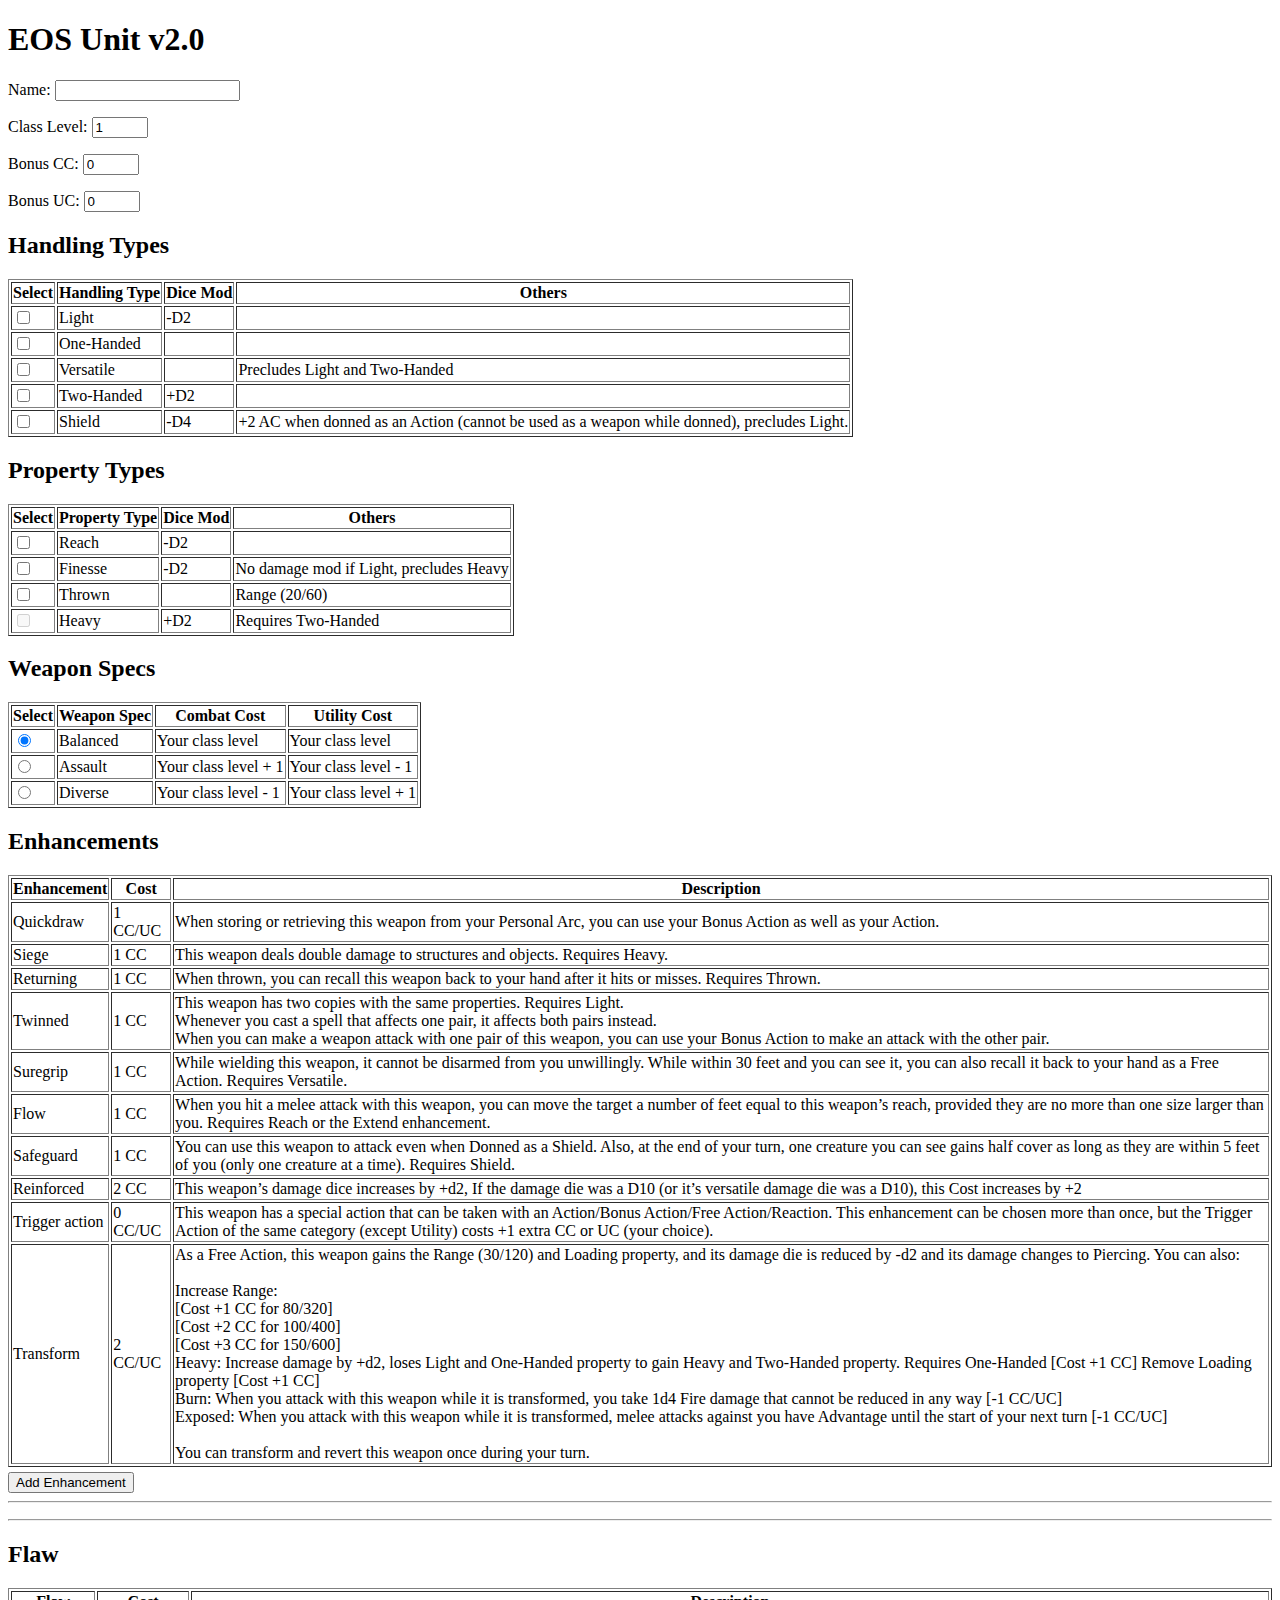
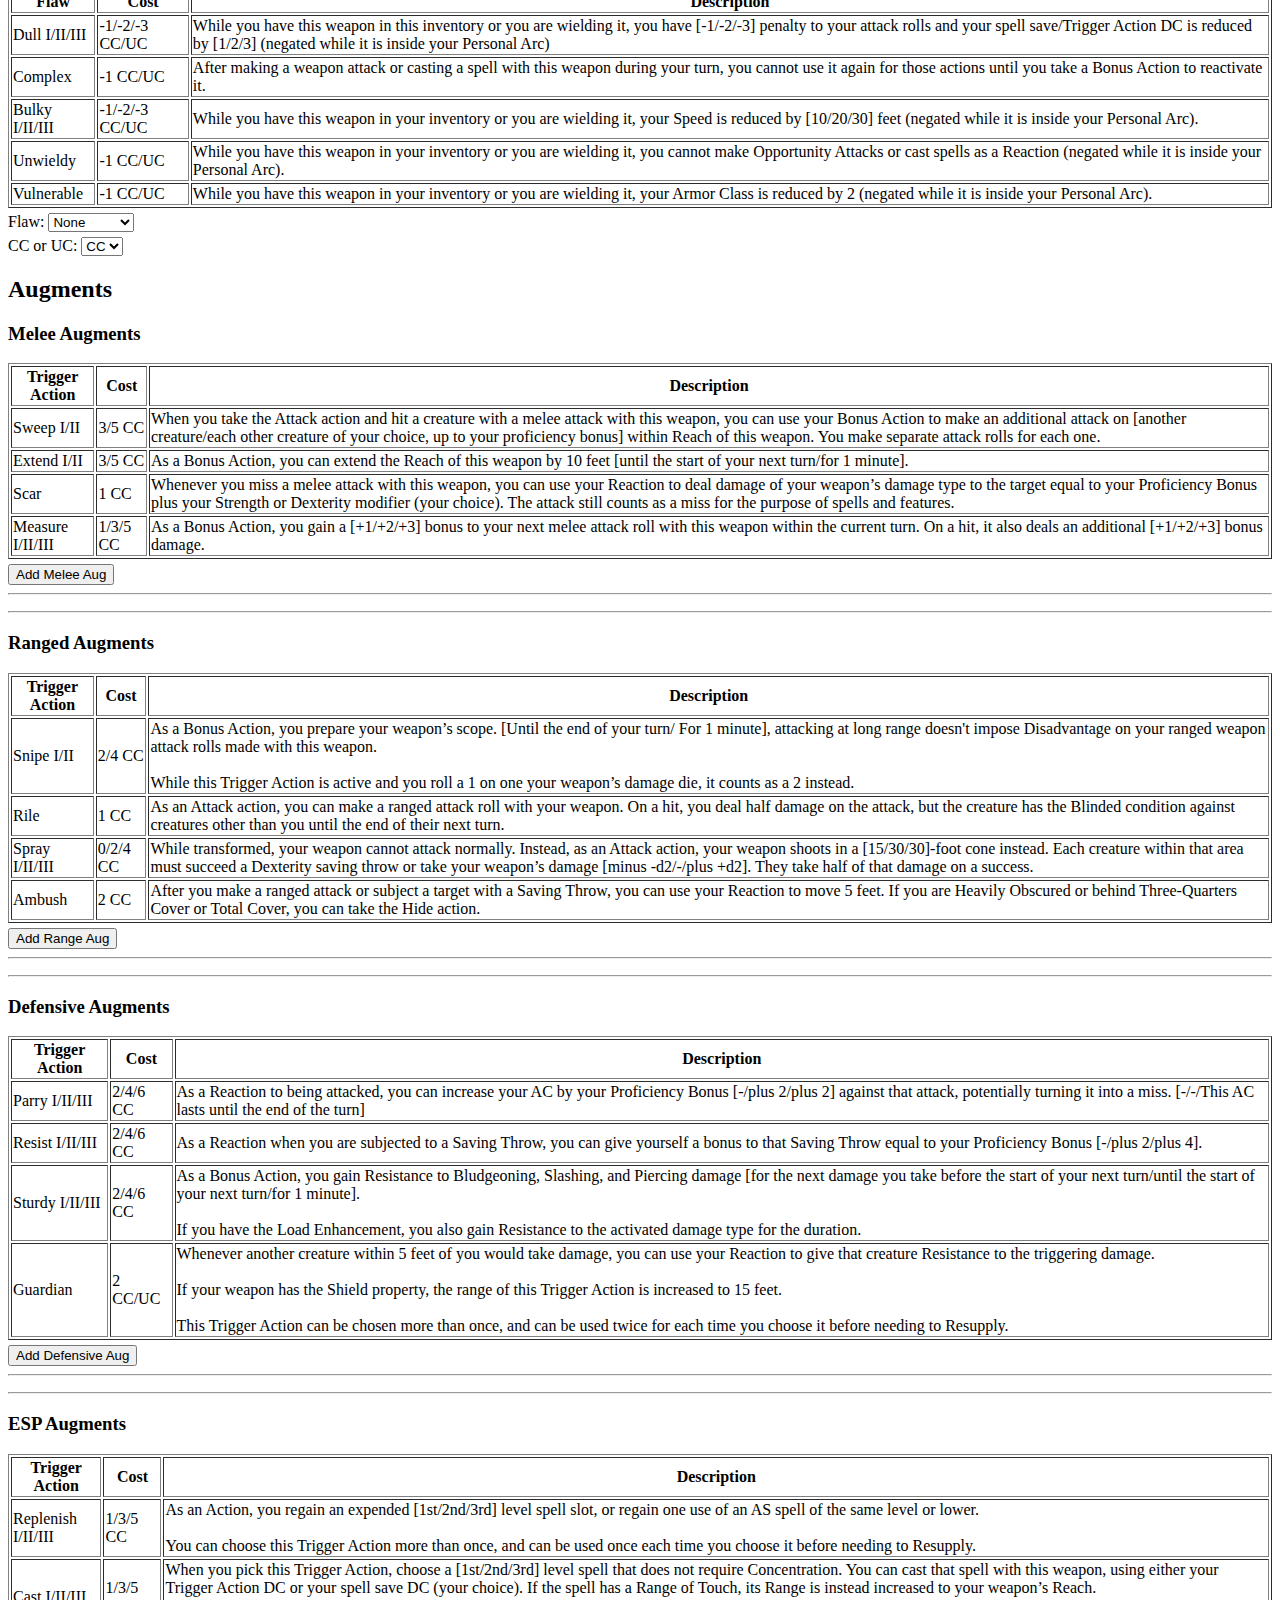
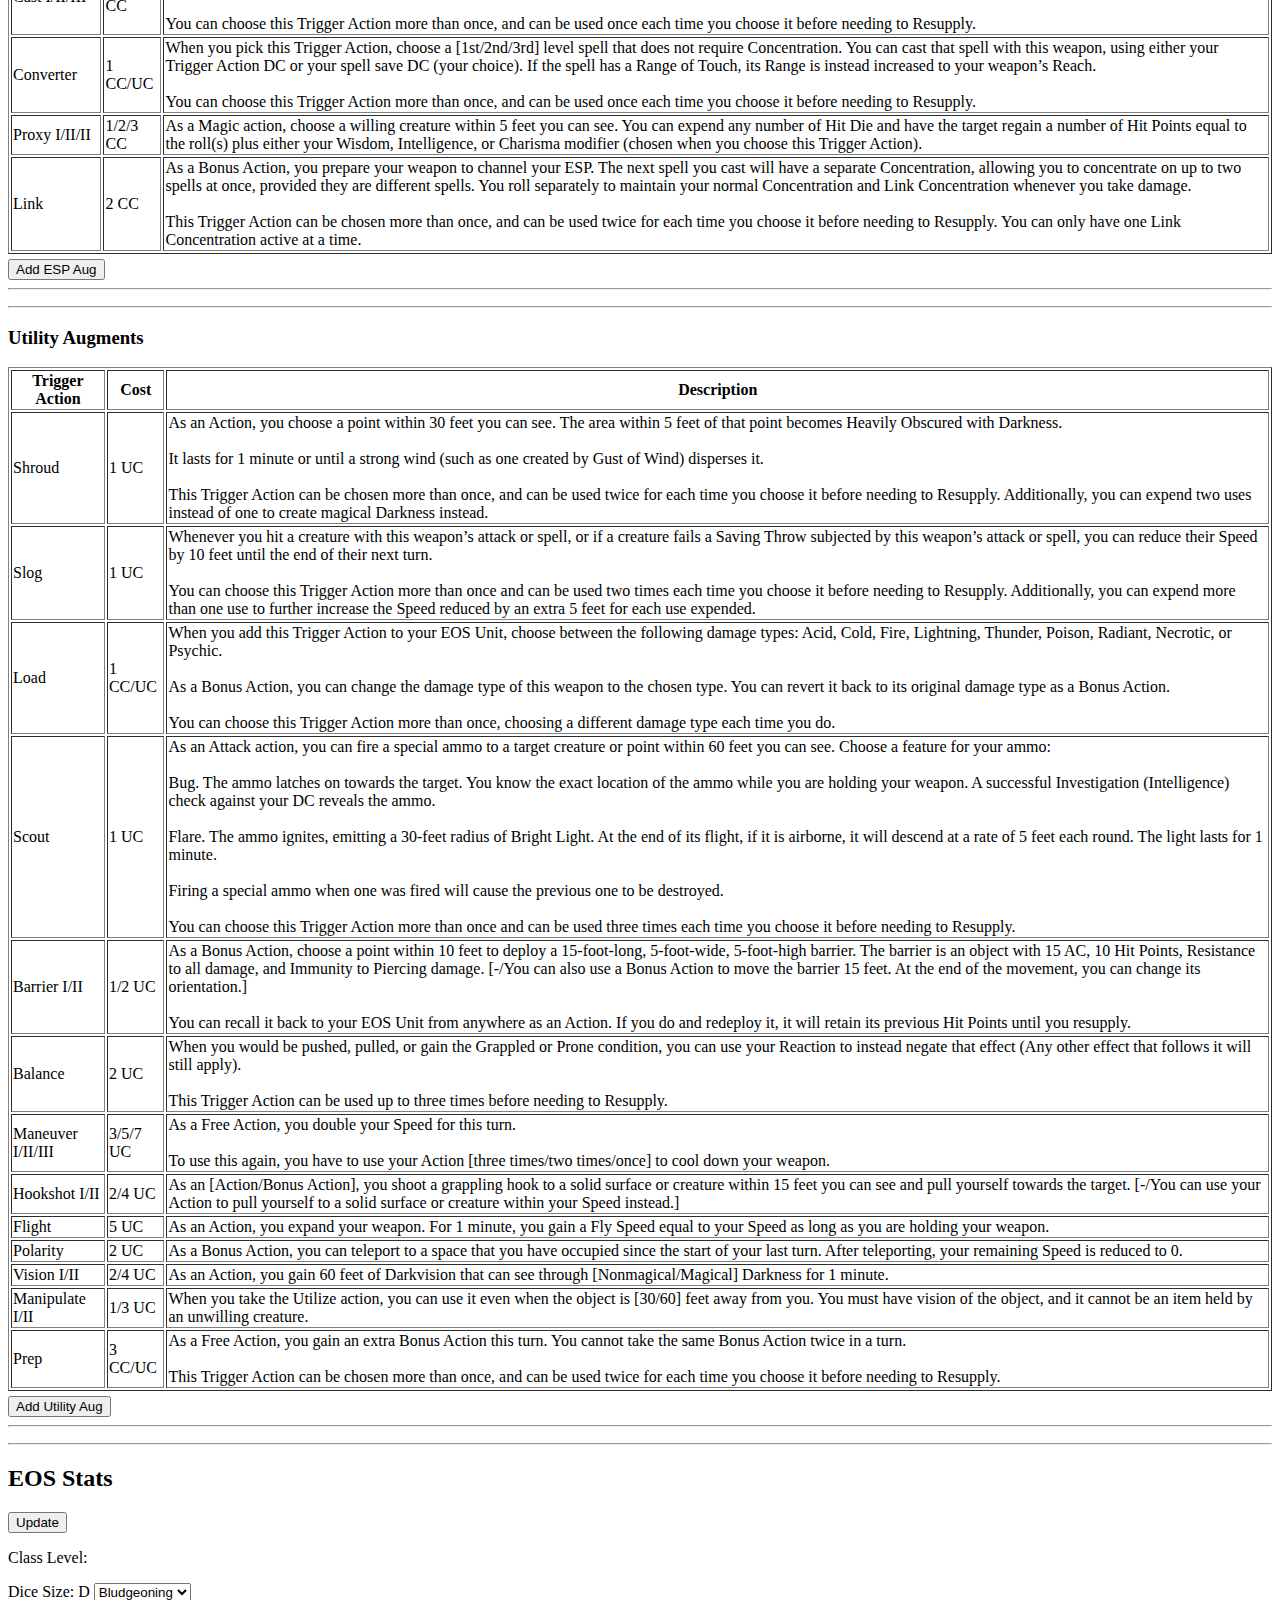
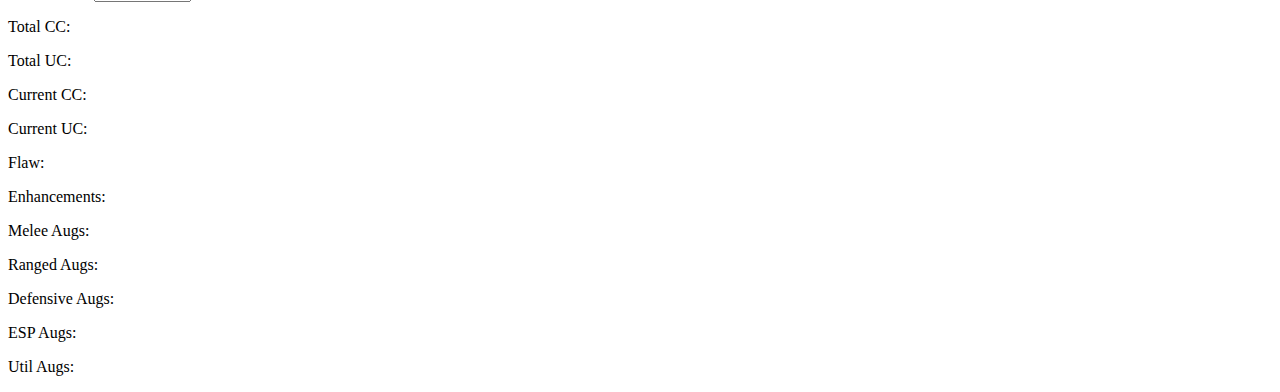
<file: EOS ver 2.0 - v0.2.2.4.html>
<!DOCTYPE html>
<meta charset="UTF-8">
<html>
    <head>
        <title>EOS Unit v2.0</title>
    </head>
        <h1>EOS Unit v2.0</h1>
        <p>Name: <input type="user-answer" id="uA1"> </p>
        <p>Class Level: <input type="number" id="classLevel" name="quantity" min="1" max="20" value="1"></p>
        <p>Bonus CC: <input type="number" id="bonusCC" name="quantity" min="0" max="99" value="0"></p>
        <p>Bonus UC: <input type="number" id="bonusUC" name="quantity" min="0" max="99" value="0"></p>

        <h2>Handling Types</h2>
        <table border="1">
            <thead>
                <tr>
                    <th>Select</th>
                    <th>Handling Type</th>
                    <th>Dice Mod</th>
                    <th>Others</th>
                </tr>
            </thead>
            <tbody>
                <tr>
                    
                    <td><input type="checkbox" class="dice" name="hd" id="hd1" value=-2 onclick="handlingPropertyCheck()"></td>                    
                    <label for="hd1"></label>    
                        <td>Light</td>
                        <td>-D2</td>
                        <td></td>
                    </label>
                </tr>
                <tr>
                    <td><input type="checkbox" class="dice" name="hd" id="hd2" value=0 onclick="handlingPropertyCheck()"></td>
                    <td>One-Handed</td>
                    <td></td>
                    <td></td>
                </tr>
                <tr>
                    <td><input type="checkbox" class="dice" name="hd" id="hd3" value=0 onclick="handlingPropertyCheck()"></td>
                    <td>Versatile</td>
                    <td></td>
                    <td>Precludes Light and Two-Handed</td>
                </tr>
                <tr>
                    <td><input type="checkbox" class="dice" name="hd" id="hd4" value=2 onclick="handlingPropertyCheck()"></td>
                    <td>Two-Handed</td>
                    <td>+D2</td>
                    <td></td>
                </tr>
                <tr>
                    <td><input type="checkbox" class="dice" name="hd" id="hd5" value=-4 onclick="handlingPropertyCheck()"></td>
                    <td>Shield</td>
                    <td>-D4</td>
                    <td>+2 AC when donned as an Action (cannot be used as a weapon while donned), precludes Light.</td>
                </tr>
            </tbody>
        </table>

        <h2>Property Types</h2>
        <table border="1">
            <thead>
                <tr>
                    <th>Select</th>
                    <th>Property Type</th>
                    <th>Dice Mod</th>
                    <th>Others</th>
                </tr>
            </thead>
            <tbody>
                <tr>
                    <td><input type="checkbox" id="pt1" class="dice" value=0 onclick="handlingPropertyCheck()"></td>
                    <td>Reach</td>
                    <td>-D2</td>
                    <td></td>
                </tr>
                <tr>
                    <td><input type="checkbox" name="heavyFinesse" class="dice" id="pt2" value=-2 onclick="handlingPropertyCheck()"></td>
                    <td>Finesse</td>
                    <td>-D2</td>
                    <td>No damage mod if Light, precludes Heavy</td>
                </tr>
                <tr>
                    <td><input type="checkbox" id="pt3" class="dice" value=0 onclick="handlingPropertyCheck()"></td>
                    <td>Thrown</td>
                    <td></td>
                    <td>Range (20/60)</td>
                </tr>
                <tr>
                    <td><input type="checkbox" name="heavyFinesse" id="pt4" class="dice" value=+2 onclick="handlingPropertyCheck()" disabled></td>
                    <td>Heavy</td>
                    <td>+D2</td>
                    <td>Requires Two-Handed</td>
                </tr>
            </tbody>
        </table>
        
        <h2>Weapon Specs</h2>
        <form name="wsForm">
            <table border="1">
            <thead>
                <tr>
                    <th>Select</th>
                    <th>Weapon Spec</th>
                    <th>Combat Cost</th>
                    <th>Utility Cost</th>
                </tr>
            </thead>
            <tbody>
                <tr>
                    <td><input type="radio" name="wsf" class ="ws" id="ws1" value="1" checked></td>
                    <td>Balanced</td>
                    <td>Your class level</td>
                    <td>Your class level</td>
                </tr>
                <tr>
                    <td><input type="radio" name="wsf" class ="ws" id="ws2" value="2"></td>
                    <td>Assault</td>
                    <td>Your class level + 1</td>
                    <td>Your class level - 1</td>
                </tr>
                <tr>
                    <td><input type="radio" name="wsf" class ="ws" id="ws3" value="3"></td>
                    <td>Diverse</td>
                    <td>Your class level - 1</td>
                    <td>Your class level + 1</td>
                </tr>
            </tbody>
        </table>
        </form>

        <h2>Enhancements</h2>

        <table border="1">
        <thead>
            <tr>
                <th>Enhancement</th>
                <th>Cost</th>
                <th>Description</th>
            </tr>
        </thead>
        <tbody>
            <tr>
                <td>Quickdraw</td>
                <td>1 CC/UC</td>
                <td>When storing or retrieving this weapon from your Personal Arc, you can use your Bonus Action as well as your Action.</td>
            </tr>
            <tr>
                <td>Siege</td>
                <td>1 CC</td>
                <td>This weapon deals double damage to structures and objects. Requires Heavy.</td>
            </tr>
            <tr>
                <td>Returning</td>
                <td>1 CC</td>
                <td>When thrown, you can recall this weapon back to your hand after it hits or misses. Requires Thrown.</td>
            </tr>
            <tr>
                <td>Twinned</td>
                <td>1 CC</td>
                <td>This weapon has two copies with the same properties. Requires Light.<br>Whenever you cast a spell that affects one pair, it affects both pairs instead.<br>When you can make a weapon attack with one pair of this weapon, you can use your Bonus Action to make an attack with the other pair.</td>
            </tr>
            <tr>
                <td>Suregrip</td>
                <td>1 CC</td>
                <td>While wielding this weapon, it cannot be disarmed from you unwillingly. While within 30 feet and you can see it, you can also recall it back to your hand as a Free Action. Requires Versatile.</td>
            </tr>
            <tr>
                <td>Flow</td>
                <td>1 CC</td>
                <td>When you hit a melee attack with this weapon, you can move the target a number of feet equal to this weapon’s reach, provided they are no more than one size larger than you. Requires Reach or the Extend enhancement.</td>
            </tr>
            <tr>
                <td>Safeguard</td>
                <td>1 CC</td>
                <td>You can use this weapon to attack even when Donned as a Shield. Also, at the end of your turn, one creature you can see gains half cover as long as they are within 5 feet of you (only one creature at a time). Requires Shield.</td>
            </tr>
            <tr>
                <td>Reinforced</td>
                <td>2 CC</td>
                <td>This weapon’s damage dice increases by +d2, If the damage die was a D10 (or it’s versatile damage die was a D10), this Cost increases by +2</td>
            </tr>
            <tr>
                <td>Trigger action</td>
                <td>0 CC/UC</td>
                <td>This weapon has a special action that can be taken with an Action/Bonus Action/Free Action/Reaction. This enhancement can be chosen more than once, but the Trigger Action of the same category (except Utility) costs +1 extra CC or UC (your choice).</td>
            </tr>
            <tr>
                <td>Transform</td>
                <td>2 CC/UC</td>
                <td>As a Free Action, this weapon gains the Range (30/120) and Loading property, and its damage die is reduced by -d2 and its damage changes to Piercing. You can also:<br><br>
                    Increase Range:<br>
                    [Cost +1 CC for 80/320]<br>
                    [Cost +2 CC for 100/400]<br>
                    [Cost +3 CC for 150/600]<br>
                    Heavy: Increase damage by +d2, loses Light and One-Handed property to gain Heavy and Two-Handed property. Requires One-Handed [Cost +1 CC]
                    Remove Loading property [Cost +1 CC]<br>
                    Burn: When you attack with this weapon while it is transformed, you take 1d4 Fire damage that cannot be reduced in any way [-1 CC/UC]<br>
                    Exposed: When you attack with this weapon while it is transformed, melee attacks against you have Advantage until the start of your next turn [-1 CC/UC]<br><br>

                    You can transform and revert this weapon once during your turn.</td>
            </tr>
        </tbody>
        </table>

        <div style="padding-top: 5px;" >
            <input type="button" id = "btnAdd" onclick = "AddDropDownList()" value = "Add Enhancement" />
            <hr />
            <table id = "tblContainer" border="0" cellpadding="5" cellspacing="5"></table>
            <hr/>
        </div>
        
        <h2>Flaw</h2>
        <form name="flawForm">
            <table border="1">
            <thead>
                <tr>
                    <th>Flaw</th>
                    <th>Cost</th>
                    <th>Description</th>
                </tr>
            </thead>
            <tbody>
                <tr>
                    <td class="nameFlaw">Dull I/II/III</td>
                    <td >-1/-2/-3 CC/UC</td>
                    <td>While you have this weapon in this inventory or you are wielding it, you have [-1/-2/-3] penalty to your attack rolls and your spell save/Trigger Action DC is reduced by [1/2/3] (negated while it is inside your Personal Arc)</td>
                </tr>
                <tr>
                    <td class="nameFlaw">Complex</td>
                    <td>-1 CC/UC</td>
                    <td>After making a weapon attack or casting a spell with this weapon during your turn, you cannot use it again for those actions until you take a Bonus Action to reactivate it.</td>
                </tr>
                <tr>
                    <td class="nameFlaw">Bulky I/II/III</td>
                    <td>-1/-2/-3 CC/UC</td>
                    <td>While you have this weapon in your inventory or you are wielding it, your Speed is reduced by [10/20/30] feet (negated while it is inside your Personal Arc).</td>
                </tr>
                <tr>
                    <td class="nameFlaw">Unwieldy</td>
                    <td>-1 CC/UC</td>
                    <td>While you have this weapon in your inventory or you are wielding it, you cannot make Opportunity Attacks or cast spells as a Reaction (negated while it is inside your Personal Arc).</td>
                </tr>
                <tr>
                    <td class="nameFlaw">Vulnerable</td>
                    <td>-1 CC/UC</td>
                    <td>While you have this weapon in your inventory or you are wielding it, your Armor Class is reduced by 2 (negated while it is inside your Personal Arc).</td>
                </tr>
            </tbody>
        </table>
        </form>
        <form style="padding-top: 5px;">
            <label for="flawChoice">Flaw:</label>

            <select class="choiceFlaw" id="flawChoice">
                <option value=0>None</option>
                <option value=-1>Dull I</option>
                <option value=-2>Dull II</option>
                <option value=-3>Dull III</option>
                <option value=-1>Complex</option>
                <option value=-1>Bulky I</option>
                <option value=-2>Bulky II</option>
                <option value=-3>Bulky III</option>
                <option value=-1>Unwieldy</option>
                <option value=-1>Vulnerable</option>
            </select>
        </form>
        <form style="padding-top: 5px;">
            <label for="flawCost">CC or UC:</label>

            <select class="cflaw" id="flawselect">
                <option value="CC">CC</option>
                <option value="UC">UC</option>
            </select>
        </form>

        <h2>Augments</h2>
        <h3>Melee Augments</h3>

        <table border="1">
        <thead>
            <tr>
                <th>Trigger Action</th>
                <th>Cost</th>
                <th>Description</th>
            </tr>
        </thead>
        <tbody>
            <tr>
                <td>Sweep I/II</td>
                <td>3/5 CC</td>
                <td>When you take the Attack action and hit a creature with a melee attack with this weapon, you can use your Bonus Action to make an additional attack on [another creature/each other creature of your choice, up to your proficiency bonus] within Reach of this weapon. You make separate attack rolls for each one.</td>
            </tr>
            <tr>
                <td>Extend I/II</td>
                <td>3/5 CC</td>
                <td>As a Bonus Action, you can extend the Reach of this weapon by 10 feet [until the start of your next turn/for 1 minute].</td>
            </tr>
            <tr>
                <td>Scar</td>
                <td>1 CC</td>
                <td>Whenever you miss a melee attack with this weapon, you can use your Reaction to deal damage of your weapon’s damage type to the target equal to your Proficiency Bonus plus your Strength or Dexterity modifier (your choice). The attack still counts as a miss for the purpose of spells and features.</td>
            </tr>
            <tr>
                <td>Measure I/II/III</td>
                <td>1/3/5 CC</td>
                <td>As a Bonus Action, you gain a [+1/+2/+3] bonus to your next melee attack roll with this weapon within the current turn. On a hit, it also deals an additional [+1/+2/+3] bonus damage.</td>
            </tr>
        </tbody>
        </table>

        <div style="padding-top: 5px;" >
            <input type="button" id = "meleeAugbtnAdd" onclick = "meleeAugAddDropDownList()" value = "Add Melee Aug" />
            <hr />
            <table id = "meleeAugtblContainer" border="0" cellpadding="5" cellspacing="5"></table>
            <hr/>
        </div>
        

        <h3>Ranged Augments</h3>

        <table border="1">
        <thead>
            <tr>
                <th>Trigger Action</th>
                <th>Cost</th>
                <th>Description</th>
            </tr>
        </thead>
        <tbody>
            <tr>
                <td>Snipe I/II</td>
                <td>2/4 CC</td>
                <td>As a Bonus Action, you prepare your weapon’s scope. [Until the end of your turn/ For 1 minute], attacking at long range doesn't impose Disadvantage on your ranged weapon attack rolls made with this weapon.<br><br>

                While this Trigger Action is active and you roll a 1 on one your weapon’s damage die, it counts as a 2 instead.</td>
            </tr>
            <tr>
                <td>Rile</td>
                <td>1 CC</td>
                <td>As an Attack action, you can make a ranged attack roll with your weapon. On a hit, you deal half damage on the attack, but the creature has the Blinded condition against creatures other than you until the end of their next turn.</td>
            </tr>
            <tr>
                <td>Spray I/II/III</td>
                <td>0/2/4 CC</td>
                <td>While transformed, your weapon cannot attack normally. Instead, as an Attack action, your weapon shoots in a [15/30/30]-foot cone instead. Each creature within that area must succeed a Dexterity saving throw or take your weapon’s damage [minus -d2/-/plus +d2]. They take half of that damage on a success.</td>
            </tr>
            <tr>
                <td>Ambush</td>
                <td>2 CC</td>
                <td>After you make a ranged attack or subject a target with a Saving Throw, you can use your Reaction to move 5 feet. If you are Heavily Obscured or behind Three-Quarters Cover or Total Cover, you can take the Hide action.</td>
            </tr>
        </tbody>
        </table>

        <div style="padding-top: 5px;" >
            <input type="button" id = "rangeAugbtnAdd" onclick = "rangeAugAddDropDownList()" value = "Add Range Aug" />
            <hr />
            <table id = "rangeAugtblContainer" border="0" cellpadding="5" cellspacing="5"></table>
            <hr/>
        </div>
        
        <h3>Defensive Augments</h3>

        <table border="1">
        <thead>
            <tr>
                <th>Trigger Action</th>
                <th>Cost</th>
                <th>Description</th>
            </tr>
        </thead>
        <tbody>
            <tr>
                <td>Parry I/II/III</td>
                <td>2/4/6 CC</td>
                <td>As a Reaction to being attacked, you can increase your AC by your Proficiency Bonus [-/plus 2/plus 2] against that attack, potentially turning it into a miss. [-/-/This AC lasts until the end of the turn]</td>
            </tr>
            <tr>
                <td>Resist I/II/III</td>
                <td>2/4/6 CC</td>
                <td>As a Reaction when you are subjected to a Saving Throw, you can give yourself a bonus to that Saving Throw equal to your Proficiency Bonus [-/plus 2/plus 4]. </td>
            </tr>
            <tr>
                <td>Sturdy I/II/III</td>
                <td>2/4/6 CC</td>
                <td>As a Bonus Action, you gain Resistance to Bludgeoning, Slashing, and Piercing damage [for the next damage you take before the start of your next turn/until the start of your next turn/for 1 minute].<br><br>

            If you have the Load Enhancement, you also gain Resistance to the activated damage type for the duration.</td>
            </tr>
            <tr>
                <td>Guardian</td>
                <td>2 CC/UC</td>
                <td>Whenever another creature within 5 feet of you would take damage, you can use your Reaction to give that creature Resistance to the triggering damage.<br><br>

                If your weapon has the Shield property, the range of this Trigger Action is increased to 15 feet.<br><br>

                This Trigger Action can be chosen more than once, and can be used twice for each time you choose it before needing to Resupply.</td>
            </tr>
        </tbody>
        </table>

        <div style="padding-top: 5px;" ></div>
            <input type="button" id = "defAugbtnAdd" onclick = "defAugAddDropDownList()" value = "Add Defensive Aug" />
            <hr />
            <table id = "defAugtblContainer" border="0" cellpadding="5" cellspacing="5"></table>
            <hr/>
        </div>
        

        <h3>ESP Augments</h3>

        <table border="1">
        <thead>
            <tr>
                <th>Trigger Action</th>
                <th>Cost</th>
                <th>Description</th>
            </tr>
        </thead>
        <tbody>
            <tr>
                <td>Replenish I/II/III</td>
                <td>1/3/5 CC</td>
                <td>As an Action, you regain an expended [1st/2nd/3rd] level spell slot, or regain one use of an AS spell of the same level or lower.<br><br>

                You can choose this Trigger Action more than once, and can be used once each time you choose it before needing to Resupply.</td>
            </tr>
            <tr>
                <td>Cast I/II/III</td>
                <td>1/3/5 CC</td>
                <td>When you pick this Trigger Action, choose a [1st/2nd/3rd] level spell that does not require Concentration. You can cast that spell with this weapon, using either your Trigger Action DC or your spell save DC (your choice). If the spell has a Range of Touch, its Range is instead increased to your weapon’s Reach.<br><br>

                You can choose this Trigger Action more than once, and can be used once each time you choose it before needing to Resupply.
                </td>
            </tr>
            <tr>
                <td>Converter</td>
                <td>1 CC/UC</td>
                <td>When you pick this Trigger Action, choose a [1st/2nd/3rd] level spell that does not require Concentration. You can cast that spell with this weapon, using either your Trigger Action DC or your spell save DC (your choice). If the spell has a Range of Touch, its Range is instead increased to your weapon’s Reach.<br><br>

                You can choose this Trigger Action more than once, and can be used once each time you choose it before needing to Resupply.</td>
            </tr>
            <tr>
                <td>Proxy I/II/II</td>
                <td>1/2/3 CC</td>
                <td>As a Magic action, choose a willing creature within 5 feet you can see. You can expend any number of Hit Die and have the target regain a number of Hit Points equal to the roll(s) plus either your Wisdom, Intelligence, or Charisma modifier (chosen when you choose this Trigger Action).</td>
            </tr>
            <tr>
                <td>Link</td>
                <td>2 CC</td>
                <td>As a Bonus Action, you prepare your weapon to channel your ESP. The next spell you cast will have a separate Concentration, allowing you to concentrate on up to two spells at once, provided they are different spells. You roll separately to maintain your normal Concentration and Link Concentration whenever you take damage.<br><br>

                This Trigger Action can be chosen more than once, and can be used twice for each time you choose it before needing to Resupply. You can only have one Link Concentration active at a time.</td>
            </tr>
        </tbody>
        </table>

        <div style="padding-top: 5px;" >
            <input type="button" id = "espAugbtnAdd" onclick = "espAugAddDropDownList()" value = "Add ESP Aug" />
            <hr />
            <table id = "espAugtblContainer" border="0" cellpadding="5" cellspacing="5"></table>
            <hr/>
        </div>

        <h3>Utility Augments</h3>

        <table border="1">
        <thead>
            <tr>
                <th>Trigger Action</th>
                <th>Cost</th>
                <th>Description</th>
            </tr>
        </thead>
        <tbody>
            <tr>
                <td>Shroud</td>
                <td>1 UC</td>
                <td>As an Action, you choose a point within 30 feet you can see. The area within 5 feet of that point becomes Heavily Obscured with Darkness.<br><br>

                It lasts for 1 minute or until a strong wind (such as one created by Gust of Wind) disperses it.<br><br>

                This Trigger Action can be chosen more than once, and can be used twice for each time you choose it before needing to Resupply. Additionally, you can expend two uses instead of one to create magical Darkness instead.</td>
            </tr>
            <tr>
                <td>Slog</td>
                <td>1 UC</td>
                <td>Whenever you hit a creature with this weapon’s attack or spell, or if a creature fails a Saving Throw subjected by this weapon’s attack or spell, you can reduce their Speed by 10 feet until the end of their next turn.<br><br>
 
                You can choose this Trigger Action more than once and can be used two times each time you choose it before needing to Resupply. Additionally, you can expend more than one use to further increase the Speed reduced by an extra 5 feet for each use expended.</td>
            </tr>
            <tr>
                <td>Load</td>
                <td>1 CC/UC</td>
                <td>When you add this Trigger Action to your EOS Unit, choose between the following damage types: Acid, Cold, Fire, Lightning, Thunder, Poison, Radiant, Necrotic, or Psychic.<br><br>

                As a Bonus Action, you can change the damage type of this weapon to the chosen type. You can revert it back to its original damage type as a Bonus Action.<br><br>

                You can choose this Trigger Action more than once, choosing a different damage type each time you do.</td>
            </tr>
            <tr>
                <td>Scout</td>
                <td>1 UC</td>
                <td>As an Attack action, you can fire a special ammo to a target creature or point within 60 feet you can see. Choose a feature for your ammo:<br><br>

                Bug. The ammo latches on towards the target. You know the exact location of the ammo while you are holding your weapon. A successful Investigation (Intelligence) check against your DC reveals the ammo.<br><br>

                Flare. The ammo ignites, emitting a 30-feet radius of Bright Light. At the end of its flight, if it is airborne, it will descend at a rate of 5 feet each round. The light lasts for 1 minute.<br><br>

                Firing a special ammo when one was fired will cause the previous one to be destroyed.<br><br>

                You can choose this Trigger Action more than once and can be used three times each time you choose it before needing to Resupply.
                </td>
            </tr>
            <tr>
                <td>Barrier I/II</td>
                <td>1/2 UC</td>
                <td>As a Bonus Action, choose a point within 10 feet to deploy a 15-foot-long, 5-foot-wide, 5-foot-high barrier. The barrier is an object with 15 AC, 10 Hit Points, Resistance to all damage, and Immunity to Piercing damage. [-/You can also use a Bonus Action to move the barrier 15 feet. At the end of the movement, you can change its orientation.]<br><br>

                You can recall it back to your EOS Unit from anywhere as an Action. If you do and redeploy it, it will retain its previous Hit Points until you resupply.
                </td>
            </tr>
            <tr>
                <td>Balance</td>
                <td>2 UC</td>
                <td>When you would be pushed, pulled, or gain the Grappled or Prone condition, you can use your Reaction to instead negate that effect (Any other effect that follows it will still apply).<br><br>

                This Trigger Action can be used up to three times before needing to Resupply.
                </td>
            </tr>
            <tr>
                <td>Maneuver I/II/III</td>
                <td>3/5/7 UC</td>
                <td>As a Free Action, you double your Speed for this turn.<br><br>

                To use this again, you have to use your Action [three times/two times/once] to cool down your weapon.
                </td>
            </tr>
            <tr>
                <td>Hookshot I/II</td>
                <td>2/4 UC</td>
                <td>As an [Action/Bonus Action], you shoot a grappling hook to a solid surface or creature within 15 feet you can see and pull yourself towards the target. [-/You can use your Action to pull yourself to a solid surface or creature within your Speed instead.]</td>
            </tr>
            <tr>
                <td>Flight</td>
                <td>5 UC</td>
                <td>As an Action, you expand your weapon. For 1 minute, you gain a Fly Speed equal to your Speed as long as you are holding your weapon.</td>
            </tr>
            <tr>
                <td>Polarity</td>
                <td>2 UC</td>
                <td>As a Bonus Action, you can teleport to a space that you have occupied since the start of your last turn. After teleporting, your remaining Speed is reduced to 0.</td>
            </tr>
            <tr>
                <td>Vision I/II</td>
                <td>2/4 UC</td>
                <td>As an Action, you gain 60 feet of Darkvision that can see through [Nonmagical/Magical] Darkness for 1 minute.</td>
            </tr>
            <tr>
                <td>Manipulate I/II</td>
                <td>1/3 UC</td>
                <td>When you take the Utilize action, you can use it even when the object is [30/60] feet away from you. You must have vision of the object, and it cannot be an item held by an unwilling creature.</td>
            </tr>
            <tr>
                <td>Prep</td>
                <td>3 CC/UC</td>
                <td>As a Free Action, you gain an extra Bonus Action this turn. You cannot take the same Bonus Action twice in a turn.<br><br>
                
                This Trigger Action can be chosen more than once, and can be used twice for each time you choose it before needing to Resupply. </td>
            </tr>
        </tbody>
        </table>

        <div style="padding-top: 5px;" >
            <input type="button" id = "utilAugbtnAdd" onclick = "utilAugAddDropDownList()" value = "Add Utility Aug" />
            <hr />
            <table id = "utilAugtblContainer" border="0" cellpadding="5" cellspacing="5"></table>
            <hr/>
        </div>

        
        
        <h2>EOS Stats</h2>
        <input type="button" value="Update" id="testbutton">
        <p>Class Level: <span id="testCLD"></span></p>
        <p>Dice Size: D<span id="diceSize"></span> <select class="type" id="dmgType">
                <option value="CC">Bludgeoning</option>
                <option value="UC">Slashing</option>
                <option value="UC">Piercing</option>
            </select></p>
        <p>Total CC: <span id="testtotalCC"></span></p>
        <p>Total UC: <span id="testtotalUC"></span></p>
        <p>Current CC: <span id="currentCC"></span></p>
        <p>Current UC: <span id="currentUC"></span></p>
        <p>Flaw: <span id="currentFlaw"></span></p>
        <p>Enhancements: <span id="currentEnha"></span></p>
        <p>Melee Augs: <span id="currentMeleeAugs"></span></p>
        <p>Ranged Augs: <span id="currentRangeAugs"></span></p>
        <p>Defensive Augs: <span id="currentDefAugs"></span></p>
        <p>ESP Augs: <span id="currentEspAugs"></span></p>
        <p>Util Augs: <span id="currentUtilAugs"></span></p>
        


<script>
    
    let DiceSizeBase = 8;
    let DiceSize;
    let wSpecCurrent;
    var wSpecCC=0, wSpecUC=0;
    var currentCC = 0, currentUC= 0;
    var CostFlaw = 0;
    
    var enhaReinforced;
    
    var wSpecs = document.getElementsByName('wsf');
    var costFlaw = document.getElementsByClassName('cflaw');

    

    function handlingPropertyCheck(){
        var lightDisState, oneHandDisState, versDisState, twoHandDisState, shieldDisState;
        var lightTick, oneHandTick, twoHandTick, versTick, shieldTick;

        lightDisState = document.getElementById("hd1");
        oneHandDisState = document.getElementById("hd2");
        versDisState = document.getElementById("hd3");
        twoHandDisState = document.getElementById("hd4");
        shieldDisState = document.getElementById("hd5");

        lightTick =  document.getElementById("hd1").checked;
        oneHandTick = document.getElementById("hd2").checked;
        versTick = document.getElementById("hd3").checked;
        twoHandTick = document.getElementById("hd4").checked;
        shieldTick = document.getElementById("hd5").checked;

        var finesseDisState,heavyDisState;
        var finesseTick, heavyTick;
        
        finesseDisState = document.getElementById("pt2");
        finesseTick = document.getElementById("pt2").checked;

        heavyDisState = document.getElementById("pt4");
        heavyTick = document.getElementById("pt4").checked;

        if (lightTick){
            versDisState.disabled = true;
            shieldDisState.disabled = true;
        } else {
            versDisState.disabled = false;
            shieldDisState.disabled = false;
        }
        
        if (versTick){
            lightDisState.disabled = true;
            twoHandDisState.disabled = true;
        } else {
            lightDisState.disabled = false;
            twoHandDisState.disabled = false;
        }

        if (twoHandTick){
            heavyDisState.disabled = false;
            versDisState.disabled = true;
        } else {
            heavyDisState.checked = false;
            heavyDisState.disabled = true;
            if(!lightTick){
                versDisState.disabled = false;
            }
        }

        if (shieldTick){
            lightDisState.disabled = true;
        } else {
            lightDisState = false;
        }

        if (finesseTick){
            heavyDisState.disabled = true;
        }

        if (heavyTick){
            finesseDisState.disabled =true;
        } else {
            finesseDisState.disabled =false;
        }
    }

    document.getElementById("testbutton").addEventListener("click", function(){
        
        let classLevel = parseInt(document.getElementById("classLevel").value);
        let bonusCC = parseInt(document.getElementById("bonusCC").value);
        let bonusUC = parseInt(document.getElementById("bonusUC").value);

        var enhaCC = 0, enhaUC = 0;
        
        var enhaReinforced;
        
        for(i=0; i < wSpecs.length; i++){
            if(wSpecs[i].checked){
                switch(wSpecs[i].value){
                case "1":
                    wSpecCC = 0;
                    wSpecUC = 0;
                    break;
                case "2":
                    wSpecCC = 1;
                    wSpecUC = -1;
                    break;
                case "3":
                    wSpecCC = -1;
                    wSpecUC = 1;
                    break;
            }
            }
        }

        const flawNames = ["None", "Dull I", "Dull II", "Dull III", "Complex", "Bulky I", "Bulky II", "Bulky III", "Unwieldy", "Vulnerable"]

        
        var wFlaw = document.getElementById("flawChoice").value;
        var namesFlaw = document.getElementById("flawChoice");
        console.log(namesFlaw[0].selected);
        console.log(wFlaw);

        for (i=0; i < flawNames.length; i++){
            if (namesFlaw[i].selected){
                document.getElementById("currentFlaw").innerHTML = flawNames[i];
            }
        }

        for(x=0; x < costFlaw.length; x++){
                
                switch(costFlaw[x].value){
                    case "CC":
                        console.log(costFlaw[x].value);
                        console.log(wFlaw);
                        enhaCC += parseInt(wFlaw);
                        break;
                    case "UC":
                        console.log(costFlaw[x].value);
                        console.log(wFlaw);
                        enhaUC += parseInt(wFlaw);
                        break;
                }
            }

        document.getElementById("testCLD").innerHTML = classLevel;
        document.getElementById("testtotalCC").innerHTML = classLevel + wSpecCC + bonusCC;
        document.getElementById("testtotalUC").innerHTML = classLevel + wSpecUC + bonusUC;
        
        var enha = document.getElementsByName("classenhancement");

        var enhancements = [
            { EnhancementId: 1, Name: "Quickdraw (CC)", cCost: 1, uCost: 0},
            { EnhancementId: 2, Name: "Quickdraw (UC)", cCost: 0, uCost: 1},
            { EnhancementId: 3, Name: "Siege", cCost: 1, uCost: 0},
            { EnhancementId: 4, Name: "Returning", cCost: 1, uCost: 0},
            { EnhancementId: 5, Name: "Twinned", cCost: 1, uCost: 0},
            { EnhancementId: 6, Name: "Suregrip", cCost: 1, uCost: 0},
            { EnhancementId: 7, Name: "Flow", cCost: 1, uCost: 0},
            { EnhancementId: 8, Name: "Safeguard", cCost: 1, uCost: 0},
            { EnhancementId: 9, Name: "Reinforced", cCost: 2, uCost: 0},
            { EnhancementId: 10, Name: "Reinforced (D10)", cCost: 4, uCost: 0},
            { EnhancementId: 11, Name: "Transform (2CC)", cCost: 2, uCost: 0},
            { EnhancementId: 12, Name: "Transform (2UC)", cCost: 0, uCost: 2},
            { EnhancementId: 13, Name: "Transform: Range I", cCost: 1, uCost: 0},
            { EnhancementId: 14, Name: "Transform: Range II", cCost: 2, uCost: 0},
            { EnhancementId: 15, Name: "Transform: Range III", cCost: 3, uCost: 0},
            { EnhancementId: 16, Name: "Transform: Heavy", cCost: 1, uCost: 0},
            { EnhancementId: 17, Name: "Transform: Remove Loading", cCost: 1, uCost: 0},
            { EnhancementId: 18, Name: "Transform: Burn (CC)", cCost: -1, uCost: 0},
            { EnhancementId: 19, Name: "Transform: Burn (UC)", cCost: 0, uCost: -1},
            { EnhancementId: 20, Name: "Transform: Exposed (CC)", cCost: -1, uCost: 0},
            { EnhancementId: 21, Name: "Transform: Exposed (UC)", cCost: 0, uCost: -1},
        ];

        for (i=0, document.getElementById('currentEnha').innerHTML =""; i<enha.length; i++){
            p = enha[i].value - 1;
            enhaCC += enhancements[p].cCost;
            enhaUC += enhancements[p].uCost;
            if (enhancements[p].Name == "Reinforced" || enhancements[p].Name == "Reinforced (D10)"){
                console.log("Reinforced!");
                enhaReinforced = true;
            }
            document.getElementById('currentEnha').innerHTML += enhancements[p].Name + (", ");
        }

        var mAugs = document.getElementsByName("meleeAugs")
        
        var meleeAugsArray = [
            { meleeAugId: 0, Name: "Sweep I", cCost: 3},
            { meleeAugId: 1, Name: "Sweep II", cCost: 5},
            { meleeAugId: 2, Name: "Extend I", cCost: 3},
            { meleeAugId: 3, Name: "Extend II", cCost: 5},
            { meleeAugId: 4, Name: "Scar", cCost: 1},
            { meleeAugId: 5, Name: "Measure I", cCost: 1},
            { meleeAugId: 6, Name: "Measure II", cCost: 3},
            { meleeAugId: 7, Name: "Measure III", cCost: 5},
        ];

        for (i=0, document.getElementById('currentMeleeAugs').innerHTML =""; i<mAugs.length; i++){
            q = mAugs[i].value;
            console.log(mAugs);
            console.log(meleeAugsArray[q].cCost);
            enhaCC += meleeAugsArray[q].cCost;
            document.getElementById('currentMeleeAugs').innerHTML += meleeAugsArray[q].Name + (", ");
        }

        var rAugs = document.getElementsByName("rangeAugs")
        
        var rangeAugsArray = [
                { rangeAugId: 0, Name: "Snipe I", cCost: 2},
                { rangeAugId: 1, Name: "Snipe II", cCost: 4},
                { rangeAugId: 2, Name: "Rile", cCost: 1},
                { rangeAugId: 3, Name: "Spray I", cCost: 0},
                { rangeAugId: 4, Name: "Spray II", cCost: 2},
                { rangeAugId: 5, Name: "Spray III", cCost: 4},
                { rangeAugId: 6, Name: "Ambush", cCost: 2},
            ];

        for (i=0, document.getElementById('currentRangeAugs').innerHTML = ""; i<rAugs.length; i++){
            q = rAugs[i].value;
            enhaCC += rangeAugsArray[q].cCost;
            document.getElementById('currentRangeAugs').innerHTML += rangeAugsArray[q].Name + (", ");
        }

        var dAugs = document.getElementsByName("defAugs");
        
        var defAugsArray = [
                { defAugId: 0, Name: "Parry I", cCost: 2, uCost:0},
                { defAugId: 1, Name: "Parry II", cCost: 4, uCost:0},
                { defAugId: 2, Name: "Parry III", cCost: 6, uCost:0},
                { defAugId: 3, Name: "Resist I", cCost: 2, uCost:0},
                { defAugId: 4, Name: "Resist II", cCost: 4, uCost:0},
                { defAugId: 5, Name: "Resist III", cCost: 6, uCost:0},
                { defAugId: 6, Name: "Sturdy I", cCost: 2, uCost:0},
                { defAugId: 7, Name: "Sturdy II", cCost: 4, uCost:0},
                { defAugId: 8, Name: "Sturdy III", cCost: 6, uCost:0},
                { defAugId: 9, Name: "Guardian (CC)", cCost: 2, uCost:0},
                { defAugId: 10, Name: "Guardian (UC)", cCost: 0, uCost:2},
            ];

        for (i=0, document.getElementById('currentDefAugs').innerHTML = ""; i<dAugs.length; i++){
            q = dAugs[i].value;
            console.log(q);
            enhaCC += defAugsArray[q].cCost;
            enhaUC += defAugsArray[q].uCost;
            document.getElementById('currentDefAugs').innerHTML += defAugsArray[q].Name + (", ");
        }

        var eAugs = document.getElementsByName("espAugs")
        
        var espAugsArray = [
                { espAugId: 0, Name: "Replenish I", cCost: 1, ucost:0},
                { espAugId: 1, Name: "Replenish II", cCost: 3, ucost:0},
                { espAugId: 2, Name: "Replenish III", cCost: 5, ucost:0},
                { espAugId: 3, Name: "Cast I", cCost: 1, ucost:0},
                { espAugId: 4, Name: "Cast II", cCost: 3, ucost:0},
                { espAugId: 5, Name: "Cast III", cCost: 5, ucost:0},
                { espAugId: 6, Name: "Converter (CC)", cCost: 1, ucost:0},
                { espAugId: 7, Name: "Converter (UC)", cCost: 0, ucost:1},
                { espAugId: 8, Name: "Proxy I", cCost: 1, ucost:0},
                { espAugId: 9, Name: "Proxy II", cCost: 2, ucost:0},
                { espAugId: 10, Name: "Proxy III", cCost: 3, ucost:0},
                { espAugId: 11, Name: "Link", cCost: 2, ucost:0},
            ];

        for (i=0, document.getElementById('currentEspAugs').innerHTML = ""; i<eAugs.length; i++){
            q = eAugs[i].value;
            enhaCC += espAugsArray[q].cCost;
            enhaUC += espAugsArray[q].ucost;
            document.getElementById('currentEspAugs').innerHTML += espAugsArray[q].Name + (", ");
        }

        var uAugs = document.getElementsByName("utilAugs")
        
        var utilAugsArray = [
                { utilAugId: 0, Name: "Shroud", cCost: 0, uCost: 1},
                { utilAugId: 1, Name: "Slog", cCost: 0, uCost: 1},
                { utilAugId: 2, Name: "Load", cCost: 1, uCost: 0},
                { utilAugId: 3, Name: "Load", cCost: 0, uCost: 1},
                { utilAugId: 4, Name: "Scout", cCost: 0, uCost: 1},
                { utilAugId: 5, Name: "Barrier I", cCost: 0, uCost: 1},
                { utilAugId: 6, Name: "Barrier II", cCost: 0, uCost: 2},
                { utilAugId: 7, Name: "Balance", cCost: 0, uCost: 2},
                { utilAugId: 8, Name: "Maneuver I", cCost: 0, uCost: 3},
                { utilAugId: 9, Name: "Maneuver II", cCost: 0, uCost: 5},
                { utilAugId: 10, Name: "Maneuver III", cCost: 0, uCost: 7},
                { utilAugId: 11, Name: "Hookshot I", cCost: 0, uCost: 2},
                { utilAugId: 12, Name: "Hookshot II", cCost: 0, uCost: 4},
                { utilAugId: 13, Name: "Flight", cCost: 0, uCost: 5},
                { utilAugId: 14, Name: "Polarity", cCost: 0, uCost: 2},
                { utilAugId: 15, Name: "Vision I", cCost: 0, uCost: 2},
                { utilAugId: 16, Name: "Vision II", cCost: 0, uCost: 4},
                { utilAugId: 17, Name: "Manipulate I", cCost: 0, uCost: 1},
                { utilAugId: 18, Name: "Manipulate II", cCost: 0, uCost: 3},
                { utilAugId: 19, Name: "Prep (CC)", cCost: 3, uCost: 0},
                { utilAugId: 20, Name: "Prep (UC)", cCost: 0, uCost: 3},
            ];

        for (i=0, document.getElementById('currentUtilAugs').innerHTML = ""; i<uAugs.length; i++){
            q = uAugs[i].value;
            enhaCC += utilAugsArray[q].cCost;
            enhaUC += utilAugsArray[q].uCost;
            document.getElementById('currentUtilAugs').innerHTML += utilAugsArray[q].Name + (", ");
        }

        var augCost = document.getElementsByName("cCostSelect");
        var costSelect = [
                { costSelectId: 0, Name: "Initial", value:"0"},
                { costSelectId: 1, Name: "+1 Extra CC", value:"CC"},
                { costSelectId: 2, Name: "+1 Extra UC", value:"UC"},
            ];

        for(i=0; i<augCost.length; i++){
            r = augCost[i].value;
            switch(costSelect[r].value){
                case "0":
                    break;
                case "CC":
                    enhaCC += 1;
                    break;
                case "UC":
                    enhaUC += 1;
                    break;
            }
        }

        document.getElementById("currentCC").innerHTML = enhaCC;
        document.getElementById("currentUC").innerHTML = enhaUC;

        var hdLight, hdTwoHand, hdShield;
        var dsReach, dsFinesse, dsHeavy;
        var diceSelected;
        var diceSize = 8;

        hdLight = document.getElementById("hd1").checked;
        hdTwoHand = document.getElementById("hd4").checked;
        hdShield = document.getElementById("hd5").checked;

        dsReach = document.getElementById("pt1").checked;
        dsFinesse = document.getElementById("pt2").checked;
        dsHeavy = document.getElementById("pt4").checked;

        diceSelected = document.getElementsByClassName("dice");

        console.log(diceSelected);
        console.log(diceSelected[0].value);

        for (i=0; i < diceSelected.length; i++){
            if (diceSelected[i].checked){
                console.log(diceSelected[i].value)
                diceSize += parseInt(diceSelected[i].value);
            }
        }

        if (enhaReinforced){
            diceSize += 2;
        }

        document.getElementById("diceSize").innerHTML = diceSize;

    });

    
    
  

    



</script>

<script type="text/javascript" src="https://ajax.googleapis.com/ajax/libs/jquery/1.8.3/jquery.min.js"></script>
    <script type="text/javascript">
        function AddDropDownList() {
            //Build an array containing Customer records.
            var enhancements = [
                { EnhancementId: 1, Name: "Quickdraw (CC)", cCost: 1, uCost: 0},
                { EnhancementId: 2, Name: "Quickdraw (UC)", cCost: 0, uCost: 1},
                { EnhancementId: 3, Name: "Siege", cCost: 1, uCost: 0},
                { EnhancementId: 4, Name: "Returning", cCost: 1, uCost: 0},
                { EnhancementId: 5, Name: "Twinned", cCost: 1, uCost: 0},
                { EnhancementId: 6, Name: "Suregrip", cCost: 1, uCost: 0},
                { EnhancementId: 7, Name: "Flow", cCost: 1, uCost: 0},
                { EnhancementId: 8, Name: "Safeguard", cCost: 1, uCost: 0},
                { EnhancementId: 9, Name: "Reinforced", cCost: 2, uCost: 0},
                { EnhancementId: 10, Name: "Reinforced (D10)", cCost: 4, uCost: 0},
                { EnhancementId: 11, Name: "Transform (2CC)", cCost: 2, uCost: 0},
                { EnhancementId: 12, Name: "Transform (2UC)", cCost: 0, uCost: 2},
                { EnhancementId: 13, Name: "Transform: Range I", cCost: 1, uCost: 0},
                { EnhancementId: 14, Name: "Transform: Range II", cCost: 2, uCost: 0},
                { EnhancementId: 15, Name: "Transform: Range III", cCost: 3, uCost: 0},
                { EnhancementId: 16, Name: "Transform: Heavy", cCost: 1, uCost: 0},
                { EnhancementId: 17, Name: "Transform: Remove Loading", cCost: 1, uCost: 0},
                { EnhancementId: 18, Name: "Transform: Burn (CC)", cCost: -1, uCost: 0},
                { EnhancementId: 19, Name: "Transform: Burn (UC)", cCost: 0, uCost: -1},
                { EnhancementId: 20, Name: "Transform: Exposed (CC)", cCost: -1, uCost: 0},
                { EnhancementId: 21, Name: "Transform: Exposed (UC)", cCost: 0, uCost: -1},
            ];
            //Create a DropDownList element.
            var ddlEnhancements = $("<select />");
            ddlEnhancements.attr("name","classenhancement");
 
            //Add the Options to the DropDownList.
            $(enhancements).each(function () {
                var option = $("<option />");
 
                //Set Customer Name in Text part.
                option.html(this.Name);
 
                //Set Customer CustomerId in Value part.
                option.val(this.EnhancementId);
 
                //Add the Option element to DropDownList.
                ddlEnhancements.append(option);
            });
 
            //Reference the container Table.
            var tblContainer = $("#tblContainer");
 
            //Add the Table row.
            var row = tblContainer[0].insertRow(-1);
 
            //Add the DropDownList to Table Row.
            var cell = row.insertCell(-1);
            $(cell).append(ddlEnhancements);
 
            //Create a Remove Button.
            var btnRemove = $("<input type = 'button' value = 'Remove'/>");
            btnRemove.click(function () {
                //Determine the reference of the Row using the Button.
                var row = btnRemove.closest("TR");
 
                //Delete the Table row.
                row.remove();
            });
 
            //Add the Remove Buttton to Table Row.
            cell = row.insertCell(-1);
            $(cell).append(btnRemove);
        };
    </script>
    <script type="text/javascript">
        function meleeAugAddDropDownList() {
            //Build an array containing Customer records.
            var meleeAugs = [
                { meleeAugId: 0, Name: "Sweep I", cCost: 3},
                { meleeAugId: 1, Name: "Sweep II", cCost: 5},
                { meleeAugId: 2, Name: "Extend I", cCost: 3},
                { meleeAugId: 3, Name: "Extend II", cCost: 5},
                { meleeAugId: 4, Name: "Scar", cCost: 1},
                { meleeAugId: 5, Name: "Measure I", cCost: 1},
                { meleeAugId: 6, Name: "Measure II", cCost: 3},
                { meleeAugId: 7, Name: "Measure III", cCost: 5},
            ];

            //Create a DropDownList element.
            var ddlEnhancements = $("<select />");
            ddlEnhancements.attr("name","meleeAugs");
 
            //Add the Options to the DropDownList.
            $(meleeAugs).each(function () {
                var option = $("<option />");
 
                //Set Customer Name in Text part.
                option.html(this.Name);
 
                //Set Customer CustomerId in Value part.
                option.val(this.meleeAugId);
 
                //Add the Option element to DropDownList.
                ddlEnhancements.append(option);
            });

            var costSelect = [
                { costSelectId: 0, Name: "Initial", value:"0"},
                { costSelectId: 1, Name: "+1 Extra CC", value:"CC"},
                { costSelectId: 2, Name: "+1 Extra UC", value:"UC"},
            ];

            var cSelect = $("<select />");
            cSelect.attr("name", "cCostSelect");

            $(costSelect).each(function () {
                var option = $("<option />");
 
                //Set Customer Name in Text part.
                option.html(this.Name);
 
                //Set Customer CustomerId in Value part.
                option.val(this.costSelectId);
 
                //Add the Option element to DropDownList.
                cSelect.append(option);
            });
 
            //Reference the container Table.
            var tblContainer = $("#meleeAugtblContainer");
 
            //Add the Table row.
            var row = tblContainer[0].insertRow(-1);
 
            //Add the DropDownList to Table Row.
            var cell = row.insertCell(-1);
            $(cell).append(ddlEnhancements);

            var cell2 = row.insertCell(-1);
            $(cell2).append(cSelect);
 
            //Create a Remove Button.
            var btnRemove = $("<input type = 'button' value = 'Remove'/>");
            btnRemove.click(function () {
                //Determine the reference of the Row using the Button.
                var row = btnRemove.closest("TR");
 
                //Delete the Table row.
                row.remove();
            });
 
            //Add the Remove Buttton to Table Row.
            cell = row.insertCell(-1);
            $(cell).append(btnRemove);
        };
    </script>
    <script type="text/javascript">
        function rangeAugAddDropDownList() {
            //Build an array containing Customer records.
            var rangeAugs = [
                { rangeAugId: 0, Name: "Snipe I", cCost: 2},
                { rangeAugId: 1, Name: "Snipe II", cCost: 4},
                { rangeAugId: 2, Name: "Rile", cCost: 1},
                { rangeAugId: 3, Name: "Spray I", cCost: 0},
                { rangeAugId: 4, Name: "Spray II", cCost: 2},
                { rangeAugId: 5, Name: "Spray III", cCost: 4},
                { rangeAugId: 6, Name: "Ambush", cCost: 2},
            ];

            //Create a DropDownList element.
            var ddlEnhancements = $("<select />");
            ddlEnhancements.attr("name","rangeAugs");
 
            //Add the Options to the DropDownList.
            $(rangeAugs).each(function () {
                var option = $("<option />");
 
                //Set Customer Name in Text part.
                option.html(this.Name);
 
                //Set Customer CustomerId in Value part.
                option.val(this.rangeAugId);
 
                //Add the Option element to DropDownList.
                ddlEnhancements.append(option);
            });

            var costSelect = [
                { costSelectId: 0, Name: "Initial", value:"0"},
                { costSelectId: 1, Name: "+1 Extra CC", value:"CC"},
                { costSelectId: 2, Name: "+1 Extra UC", value:"UC"},
            ];

            var cSelect = $("<select />");
            cSelect.attr("name", "cCostSelect");

            $(costSelect).each(function () {
                var option = $("<option />");
 
                //Set Customer Name in Text part.
                option.html(this.Name);
 
                //Set Customer CustomerId in Value part.
                option.val(this.costSelectId);
 
                //Add the Option element to DropDownList.
                cSelect.append(option);
            });
 
            //Reference the container Table.
            var tblContainer = $("#rangeAugtblContainer");
 
            //Add the Table row.
            var row = tblContainer[0].insertRow(-1);
 
            //Add the DropDownList to Table Row.
            var cell = row.insertCell(-1);
            $(cell).append(ddlEnhancements);

            var cell2 = row.insertCell(-1);
            $(cell2).append(cSelect);
 
            //Create a Remove Button.
            var btnRemove = $("<input type = 'button' value = 'Remove'/>");
            btnRemove.click(function () {
                //Determine the reference of the Row using the Button.
                var row = btnRemove.closest("TR");
 
                //Delete the Table row.
                row.remove();
            });
 
            //Add the Remove Buttton to Table Row.
            cell = row.insertCell(-1);
            $(cell).append(btnRemove);
        };
    </script>

    <script type="text/javascript">
        function defAugAddDropDownList() {
            //Build an array containing Customer records.
            var defAugs = [
                { defAugId: 0, Name: "Parry I", cCost: 2, uCost:0},
                { defAugId: 1, Name: "Parry II", cCost: 4, uCost:0},
                { defAugId: 2, Name: "Parry III", cCost: 6, uCost:0},
                { defAugId: 3, Name: "Resist I", cCost: 2, uCost:0},
                { defAugId: 4, Name: "Resist II", cCost: 4, uCost:0},
                { defAugId: 5, Name: "Resist III", cCost: 6, uCost:0},
                { defAugId: 6, Name: "Sturdy I", cCost: 2, uCost:0},
                { defAugId: 7, Name: "Sturdy II", cCost: 4, uCost:0},
                { defAugId: 8, Name: "Sturdy III", cCost: 6, uCost:0},
                { defAugId: 9, Name: "Guardian (CC)", cCost: 2, uCost:0},
                { defAugId: 10, Name: "Guardian (UC)", cCost: 0, uCost:2},
            ];

            //Create a DropDownList element.
            var ddlEnhancements = $("<select />");
            ddlEnhancements.attr("name","defAugs");
 
            //Add the Options to the DropDownList.
            $(defAugs).each(function () {
                var option = $("<option />");
 
                //Set Customer Name in Text part.
                option.html(this.Name);
 
                //Set Customer CustomerId in Value part.
                option.val(this.defAugId);
 
                //Add the Option element to DropDownList.
                ddlEnhancements.append(option);
            });

            var costSelect = [
                { costSelectId: 0, Name: "Initial", value:"0"},
                { costSelectId: 1, Name: "+1 Extra CC", value:"CC"},
                { costSelectId: 2, Name: "+1 Extra UC", value:"UC"},
            ];

            var cSelect = $("<select />");
            cSelect.attr("name", "cCostSelect");

            $(costSelect).each(function () {
                var option = $("<option />");
 
                //Set Customer Name in Text part.
                option.html(this.Name);
 
                //Set Customer CustomerId in Value part.
                option.val(this.costSelectId);
 
                //Add the Option element to DropDownList.
                cSelect.append(option);
            });
 
            //Reference the container Table.
            var tblContainer = $("#defAugtblContainer");
 
            //Add the Table row.
            var row = tblContainer[0].insertRow(-1);
 
            //Add the DropDownList to Table Row.
            var cell = row.insertCell(-1);
            $(cell).append(ddlEnhancements);

            var cell2 = row.insertCell(-1);
            $(cell2).append(cSelect);
 
            //Create a Remove Button.
            var btnRemove = $("<input type = 'button' value = 'Remove'/>");
            btnRemove.click(function () {
                //Determine the reference of the Row using the Button.
                var row = btnRemove.closest("TR");
 
                //Delete the Table row.
                row.remove();
            });
 
            //Add the Remove Buttton to Table Row.
            cell = row.insertCell(-1);
            $(cell).append(btnRemove);
        };
    </script>

    <script type="text/javascript">
        function espAugAddDropDownList() {
            //Build an array containing Customer records.
            var espAugs = [
                { espAugId: 0, Name: "Replenish I", cCost: 1, ucost:0},
                { espAugId: 1, Name: "Replenish II", cCost: 3, ucost:0},
                { espAugId: 2, Name: "Replenish III", cCost: 5, ucost:0},
                { espAugId: 3, Name: "Cast I", cCost: 1, ucost:0},
                { espAugId: 4, Name: "Cast II", cCost: 3, ucost:0},
                { espAugId: 5, Name: "Cast III", cCost: 5, ucost:0},
                { espAugId: 6, Name: "Converter (CC)", cCost: 1, ucost:0},
                { espAugId: 7, Name: "Converter (UC)", cCost: 0, ucost:1},
                { espAugId: 8, Name: "Proxy I", cCost: 1, ucost:0},
                { espAugId: 9, Name: "Proxy II", cCost: 2, ucost:0},
                { espAugId: 10, Name: "Proxy III", cCost: 3, ucost:0},
                { espAugId: 11, Name: "Link", cCost: 2, ucost:0},
            ];

            //Create a DropDownList element.
            var ddlEnhancements = $("<select />");
            ddlEnhancements.attr("name","espAugs");
 
            //Add the Options to the DropDownList.
            $(espAugs).each(function () {
                var option = $("<option />");
 
                //Set Customer Name in Text part.
                option.html(this.Name);
 
                //Set Customer CustomerId in Value part.
                option.val(this.espAugId);
 
                //Add the Option element to DropDownList.
                ddlEnhancements.append(option);
            });

            var costSelect = [
                { costSelectId: 0, Name: "Initial", value:"0"},
                { costSelectId: 1, Name: "+1 Extra CC", value:"CC"},
                { costSelectId: 2, Name: "+1 Extra UC", value:"UC"},
            ];

            var cSelect = $("<select />");
            cSelect.attr("name", "cCostSelect");

            $(costSelect).each(function () {
                var option = $("<option />");
 
                //Set Customer Name in Text part.
                option.html(this.Name);
 
                //Set Customer CustomerId in Value part.
                option.val(this.costSelectId);
 
                //Add the Option element to DropDownList.
                cSelect.append(option);
            });
 
            //Reference the container Table.
            var tblContainer = $("#espAugtblContainer");
 
            //Add the Table row.
            var row = tblContainer[0].insertRow(-1);
 
            //Add the DropDownList to Table Row.
            var cell = row.insertCell(-1);
            $(cell).append(ddlEnhancements);

            var cell2 = row.insertCell(-1);
            $(cell2).append(cSelect);
 
            //Create a Remove Button.
            var btnRemove = $("<input type = 'button' value = 'Remove'/>");
            btnRemove.click(function () {
                //Determine the reference of the Row using the Button.
                var row = btnRemove.closest("TR");
 
                //Delete the Table row.
                row.remove();
            });
 
            //Add the Remove Buttton to Table Row.
            cell = row.insertCell(-1);
            $(cell).append(btnRemove);
        };
    </script>
    <script type="text/javascript">
        function utilAugAddDropDownList() {
            //Build an array containing Customer records.
            var utilAugs = [
                { utilAugId: 0, Name: "Shroud", cCost: 0, uCost: 1},
                { utilAugId: 1, Name: "Slog", cCost: 0, uCost: 1},
                { utilAugId: 2, Name: "Load", cCost: 1, uCost: 0},
                { utilAugId: 3, Name: "Load", cCost: 0, uCost: 1},
                { utilAugId: 4, Name: "Scout", cCost: 0, uCost: 1},
                { utilAugId: 5, Name: "Barrier I", cCost: 0, uCost: 1},
                { utilAugId: 6, Name: "Barrier II", cCost: 0, uCost: 2},
                { utilAugId: 7, Name: "Balance", cCost: 0, uCost: 2},
                { utilAugId: 8, Name: "Maneuver I", cCost: 0, uCost: 3},
                { utilAugId: 9, Name: "Maneuver II", cCost: 0, uCost: 5},
                { utilAugId: 10, Name: "Maneuver III", cCost: 0, uCost: 7},
                { utilAugId: 11, Name: "Hookshot I", cCost: 0, uCost: 2},
                { utilAugId: 12, Name: "Hookshot II", cCost: 0, uCost: 4},
                { utilAugId: 13, Name: "Flight", cCost: 0, uCost: 5},
                { utilAugId: 14, Name: "Polarity", cCost: 0, uCost: 2},
                { utilAugId: 15, Name: "Vision I", cCost: 0, uCost: 2},
                { utilAugId: 16, Name: "Vision II", cCost: 0, uCost: 4},
                { utilAugId: 17, Name: "Manipulate I", cCost: 0, uCost: 1},
                { utilAugId: 18, Name: "Manipulate II", cCost: 0, uCost: 3},
                { utilAugId: 19, Name: "Prep (CC)", cCost: 3, uCost: 0},
                { utilAugId: 20, Name: "Prep (UC)", cCost: 0, uCost: 3},
            ];

            //Create a DropDownList element.
            var ddlEnhancements = $("<select />");
            ddlEnhancements.attr("name","utilAugs");
 
            //Add the Options to the DropDownList.
            $(utilAugs).each(function () {
                var option = $("<option />");
 
                //Set Customer Name in Text part.
                option.html(this.Name);
 
                //Set Customer CustomerId in Value part.
                option.val(this.utilAugId);
 
                //Add the Option element to DropDownList.
                ddlEnhancements.append(option);
            });

            var costSelect = [
                { costSelectId: 0, Name: "Initial", value:"0"},
                { costSelectId: 1, Name: "+1 Extra CC", value:"CC"},
                { costSelectId: 2, Name: "+1 Extra UC", value:"UC"},
            ];
 
            //Reference the container Table.
            var tblContainer = $("#utilAugtblContainer");
 
            //Add the Table row.
            var row = tblContainer[0].insertRow(-1);
 
            //Add the DropDownList to Table Row.
            var cell = row.insertCell(-1);
            $(cell).append(ddlEnhancements);
 
            //Create a Remove Button.
            var btnRemove = $("<input type = 'button' value = 'Remove'/>");
            btnRemove.click(function () {
                //Determine the reference of the Row using the Button.
                var row = btnRemove.closest("TR");
 
                //Delete the Table row.
                row.remove();
            });
 
            //Add the Remove Buttton to Table Row.
            cell = row.insertCell(-1);
            $(cell).append(btnRemove);
        };
    </script>
</html>
</file>
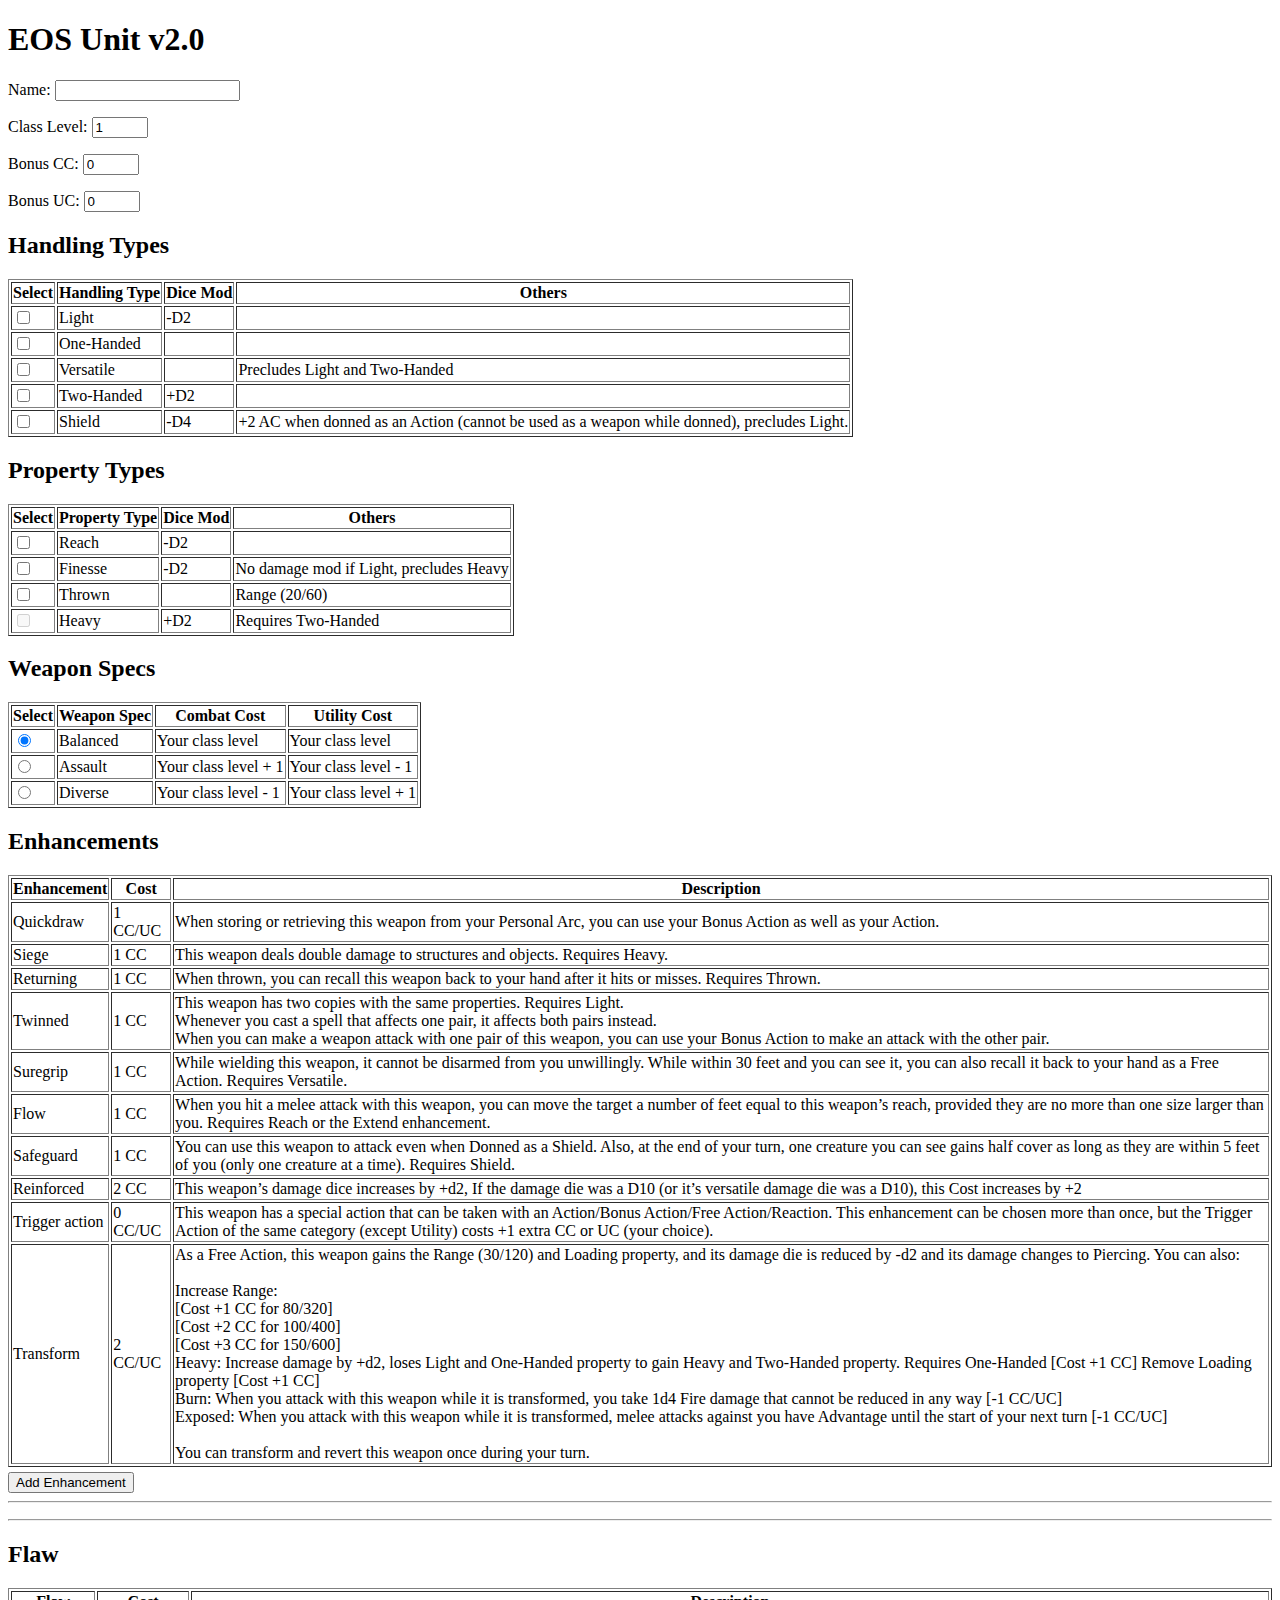
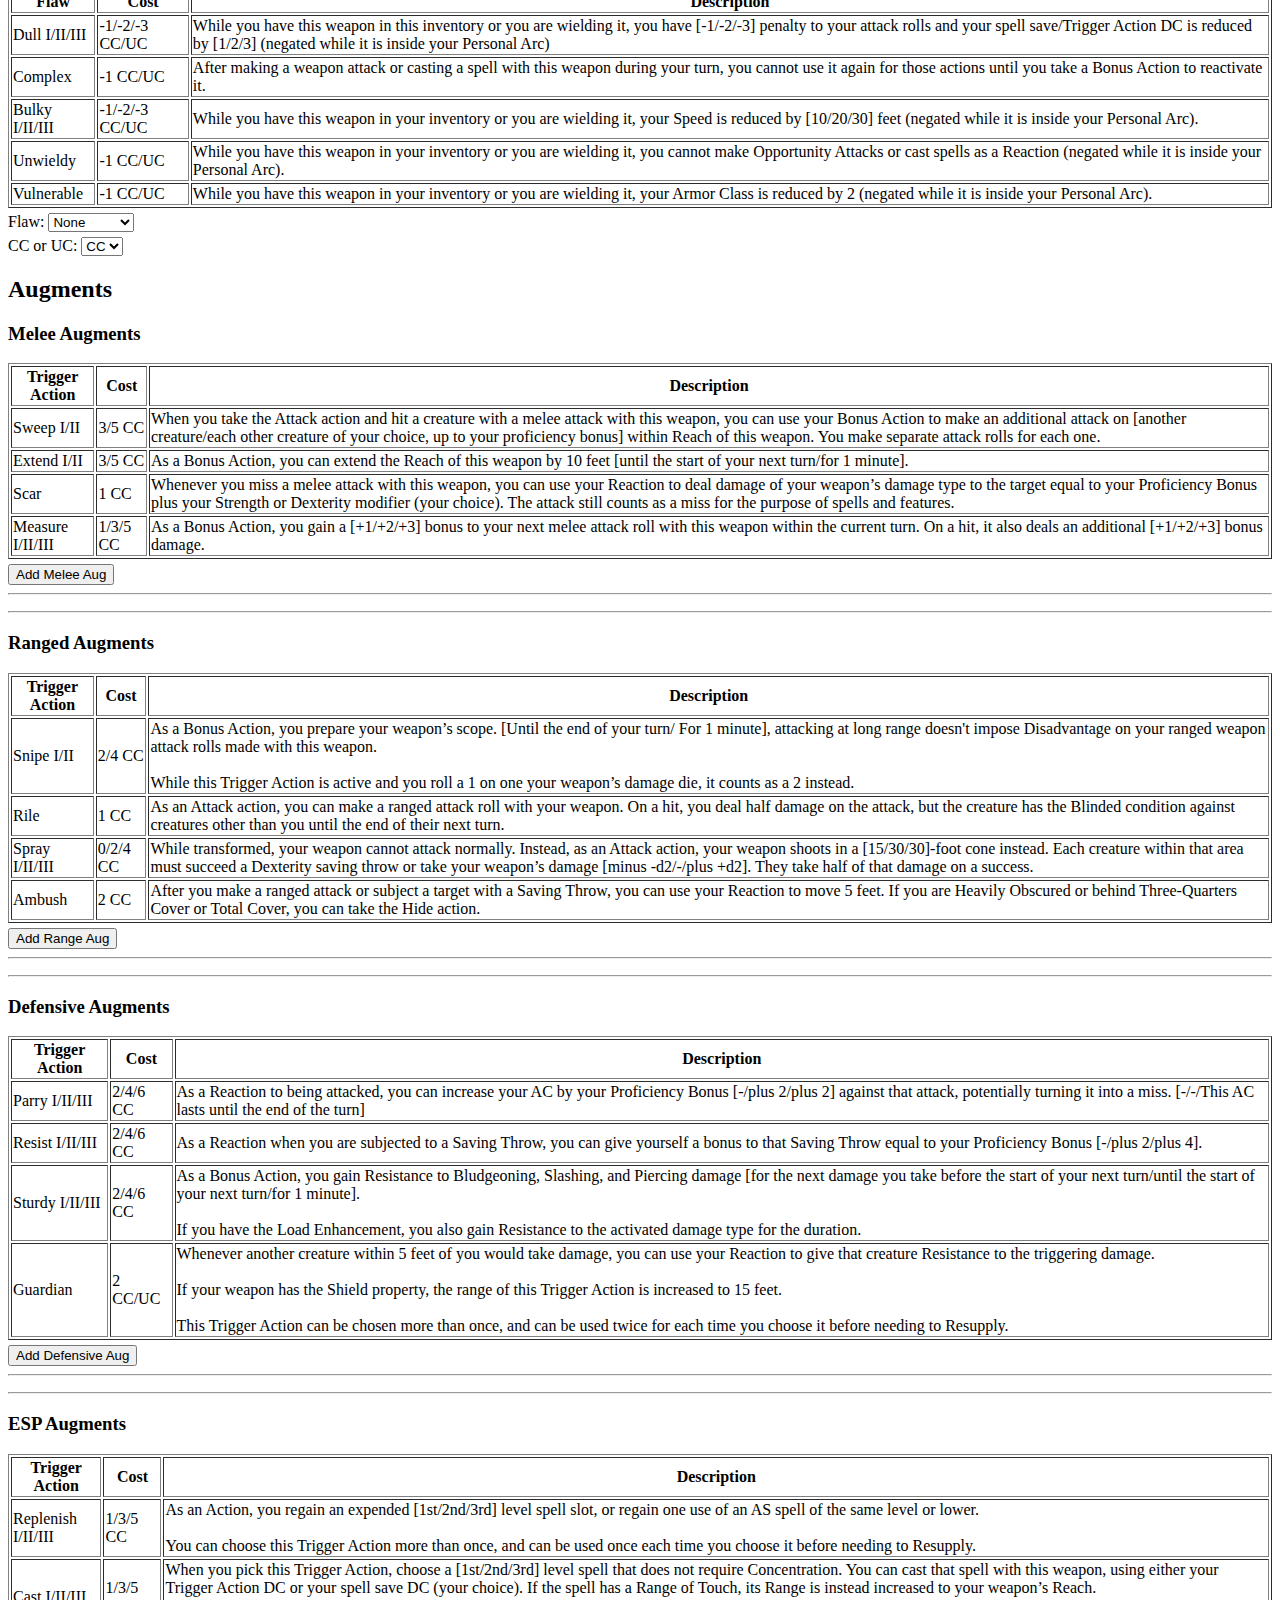
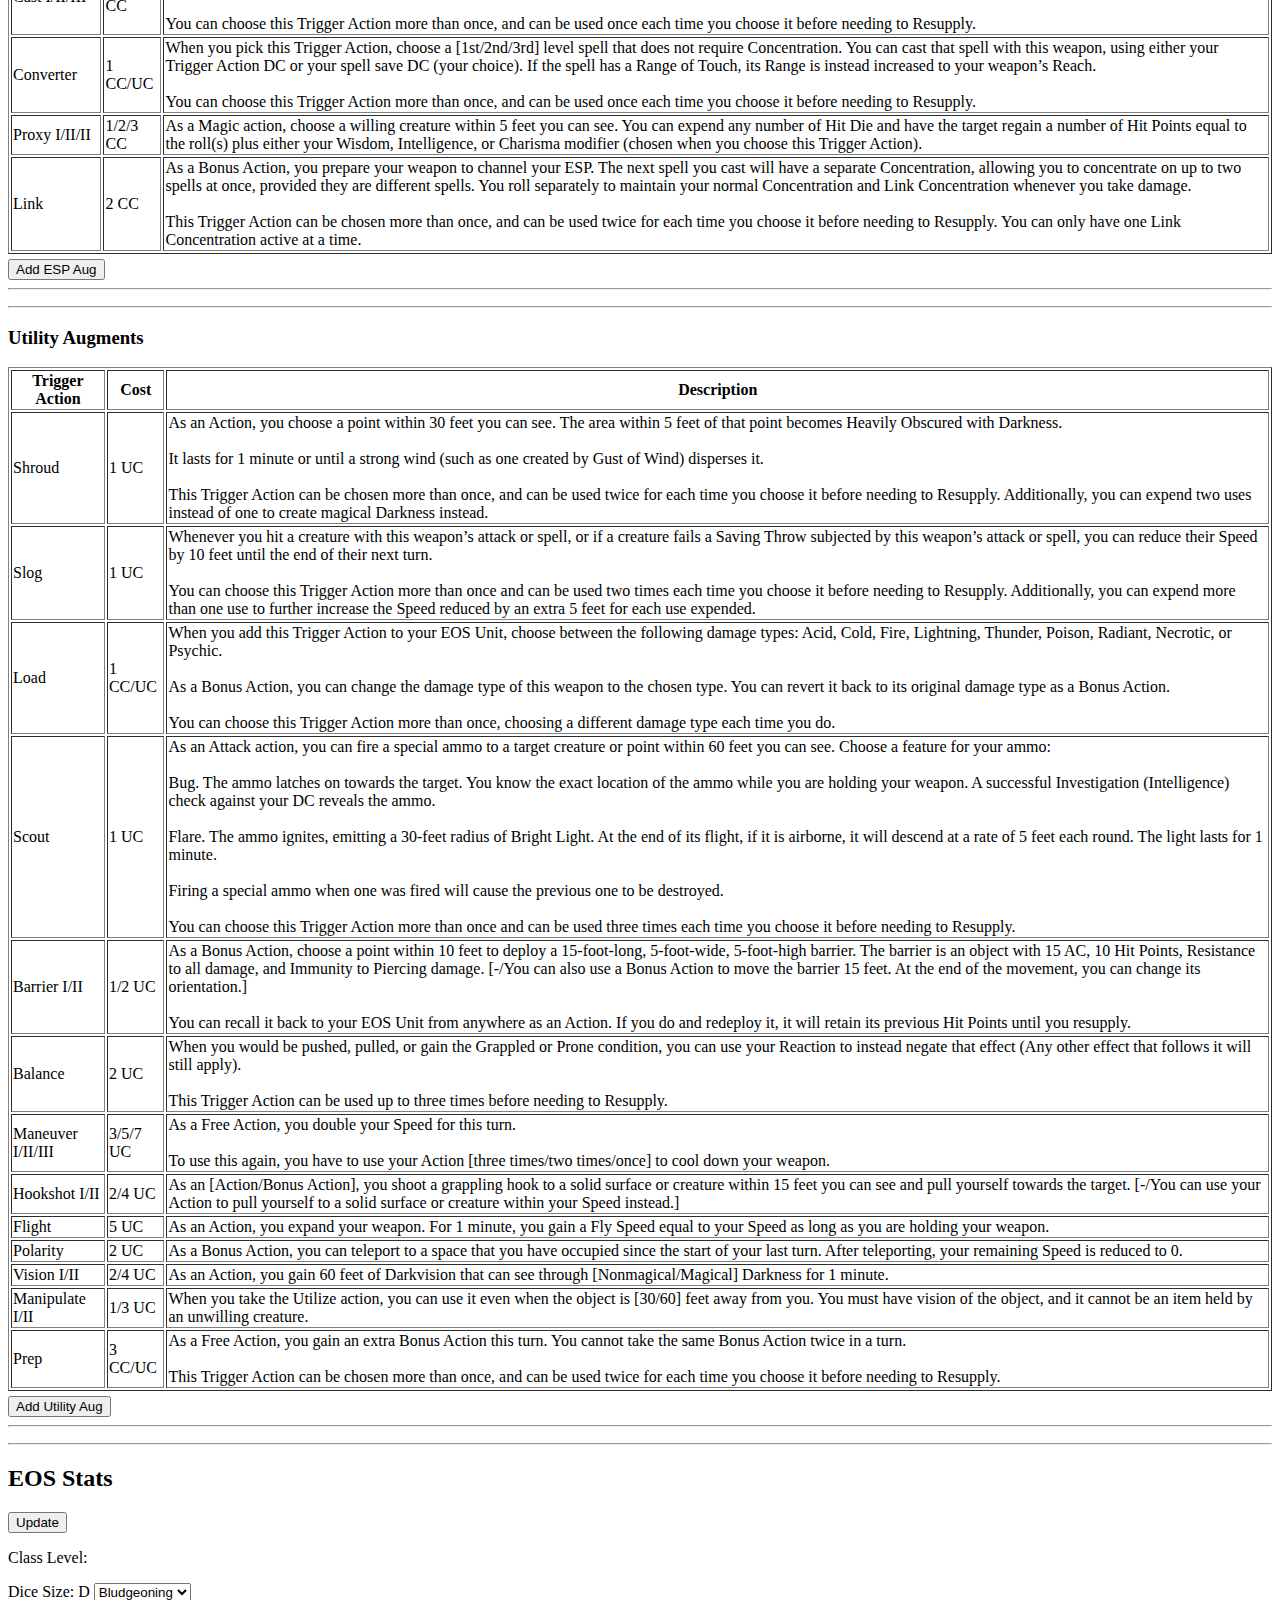
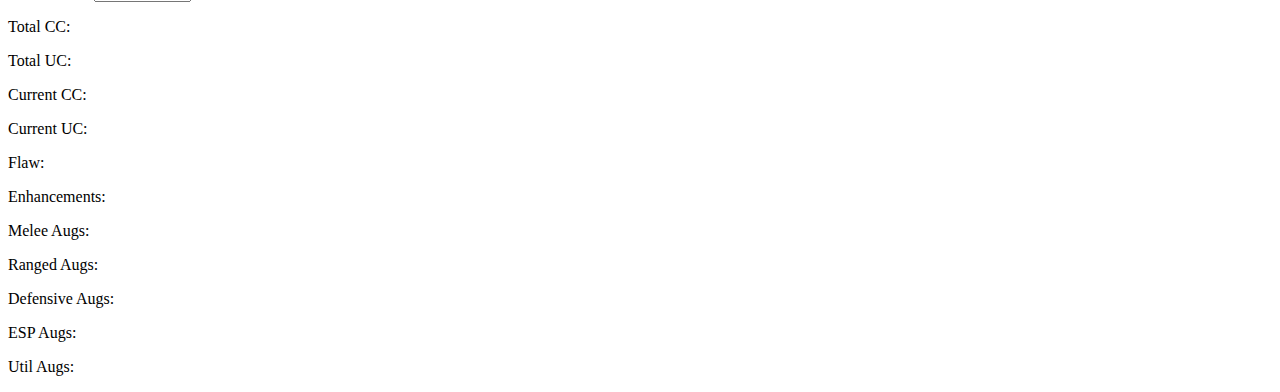
<file: EOS ver 2.0 .html>
<!-- this is hell -->
<!DOCTYPE html>
<meta charset="UTF-8">
<html>
    <head>
        <title>EOS Unit v2.0</title>
    </head>
        <h1>EOS Unit v2.0</h1>
        <p>Name: <input type="user-answer" id="uA1"> </p>
        <p>Class Level: <input type="number" id="classLevel" name="quantity" min="1" max="20" value="1"></p>
        <p>Bonus CC: <input type="number" id="bonusCC" name="quantity" min="0" max="99" value="0"></p>
        <p>Bonus UC: <input type="number" id="bonusUC" name="quantity" min="0" max="99" value="0"></p>

        <h2>Handling Types</h2>
        <table border="1">
            <thead>
                <tr>
                    <th>Select</th>
                    <th>Handling Type</th>
                    <th>Dice Mod</th>
                    <th>Others</th>
                </tr>
            </thead>
            <tbody>
                <tr>
                    
                    <td><input type="checkbox" class="dice" name="hd" id="hd1" value=-2 onclick="handlingPropertyCheck()"></td>                    
                    <label for="hd1"></label>    
                        <td>Light</td>
                        <td>-D2</td>
                        <td></td>
                    </label>
                </tr>
                <tr>
                    <td><input type="checkbox" class="dice" name="hd" id="hd2" value=0 onclick="handlingPropertyCheck()"></td>
                    <td>One-Handed</td>
                    <td></td>
                    <td></td>
                </tr>
                <tr>
                    <td><input type="checkbox" class="dice" name="hd" id="hd3" value=0 onclick="handlingPropertyCheck()"></td>
                    <td>Versatile</td>
                    <td></td>
                    <td>Precludes Light and Two-Handed</td>
                </tr>
                <tr>
                    <td><input type="checkbox" class="dice" name="hd" id="hd4" value=2 onclick="handlingPropertyCheck()"></td>
                    <td>Two-Handed</td>
                    <td>+D2</td>
                    <td></td>
                </tr>
                <tr>
                    <td><input type="checkbox" class="dice" name="hd" id="hd5" value=-4 onclick="handlingPropertyCheck()"></td>
                    <td>Shield</td>
                    <td>-D4</td>
                    <td>+2 AC when donned as an Action (cannot be used as a weapon while donned), precludes Light.</td>
                </tr>
            </tbody>
        </table>

        <h2>Property Types</h2>
        <table border="1">
            <thead>
                <tr>
                    <th>Select</th>
                    <th>Property Type</th>
                    <th>Dice Mod</th>
                    <th>Others</th>
                </tr>
            </thead>
            <tbody>
                <tr>
                    <td><input type="checkbox" id="pt1" class="dice" value=0 onclick="handlingPropertyCheck()"></td>
                    <td>Reach</td>
                    <td>-D2</td>
                    <td></td>
                </tr>
                <tr>
                    <td><input type="checkbox" name="heavyFinesse" class="dice" id="pt2" value=-2 onclick="handlingPropertyCheck()"></td>
                    <td>Finesse</td>
                    <td>-D2</td>
                    <td>No damage mod if Light, precludes Heavy</td>
                </tr>
                <tr>
                    <td><input type="checkbox" id="pt3" class="dice" value=0 onclick="handlingPropertyCheck()"></td>
                    <td>Thrown</td>
                    <td></td>
                    <td>Range (20/60)</td>
                </tr>
                <tr>
                    <td><input type="checkbox" name="heavyFinesse" id="pt4" class="dice" value=+2 onclick="handlingPropertyCheck()" disabled></td>
                    <td>Heavy</td>
                    <td>+D2</td>
                    <td>Requires Two-Handed</td>
                </tr>
            </tbody>
        </table>
        
        <h2>Weapon Specs</h2>
        <form name="wsForm">
            <table border="1">
            <thead>
                <tr>
                    <th>Select</th>
                    <th>Weapon Spec</th>
                    <th>Combat Cost</th>
                    <th>Utility Cost</th>
                </tr>
            </thead>
            <tbody>
                <tr>
                    <td><input type="radio" name="wsf" class ="ws" id="ws1" value="1" checked></td>
                    <td>Balanced</td>
                    <td>Your class level</td>
                    <td>Your class level</td>
                </tr>
                <tr>
                    <td><input type="radio" name="wsf" class ="ws" id="ws2" value="2"></td>
                    <td>Assault</td>
                    <td>Your class level + 1</td>
                    <td>Your class level - 1</td>
                </tr>
                <tr>
                    <td><input type="radio" name="wsf" class ="ws" id="ws3" value="3"></td>
                    <td>Diverse</td>
                    <td>Your class level - 1</td>
                    <td>Your class level + 1</td>
                </tr>
            </tbody>
        </table>
        </form>

        <h2>Enhancements</h2>

        <table border="1">
        <thead>
            <tr>
                <th>Enhancement</th>
                <th>Cost</th>
                <th>Description</th>
            </tr>
        </thead>
        <tbody>
            <tr>
                <td>Quickdraw</td>
                <td>1 CC/UC</td>
                <td>When storing or retrieving this weapon from your Personal Arc, you can use your Bonus Action as well as your Action.</td>
            </tr>
            <tr>
                <td>Siege</td>
                <td>1 CC</td>
                <td>This weapon deals double damage to structures and objects. Requires Heavy.</td>
            </tr>
            <tr>
                <td>Returning</td>
                <td>1 CC</td>
                <td>When thrown, you can recall this weapon back to your hand after it hits or misses. Requires Thrown.</td>
            </tr>
            <tr>
                <td>Twinned</td>
                <td>1 CC</td>
                <td>This weapon has two copies with the same properties. Requires Light.<br>Whenever you cast a spell that affects one pair, it affects both pairs instead.<br>When you can make a weapon attack with one pair of this weapon, you can use your Bonus Action to make an attack with the other pair.</td>
            </tr>
            <tr>
                <td>Suregrip</td>
                <td>1 CC</td>
                <td>While wielding this weapon, it cannot be disarmed from you unwillingly. While within 30 feet and you can see it, you can also recall it back to your hand as a Free Action. Requires Versatile.</td>
            </tr>
            <tr>
                <td>Flow</td>
                <td>1 CC</td>
                <td>When you hit a melee attack with this weapon, you can move the target a number of feet equal to this weapon’s reach, provided they are no more than one size larger than you. Requires Reach or the Extend enhancement.</td>
            </tr>
            <tr>
                <td>Safeguard</td>
                <td>1 CC</td>
                <td>You can use this weapon to attack even when Donned as a Shield. Also, at the end of your turn, one creature you can see gains half cover as long as they are within 5 feet of you (only one creature at a time). Requires Shield.</td>
            </tr>
            <tr>
                <td>Reinforced</td>
                <td>2 CC</td>
                <td>This weapon’s damage dice increases by +d2, If the damage die was a D10 (or it’s versatile damage die was a D10), this Cost increases by +2</td>
            </tr>
            <tr>
                <td>Trigger action</td>
                <td>0 CC/UC</td>
                <td>This weapon has a special action that can be taken with an Action/Bonus Action/Free Action/Reaction. This enhancement can be chosen more than once, but the Trigger Action of the same category (except Utility) costs +1 extra CC or UC (your choice).</td>
            </tr>
            <tr>
                <td>Transform</td>
                <td>2 CC/UC</td>
                <td>As a Free Action, this weapon gains the Range (30/120) and Loading property, and its damage die is reduced by -d2 and its damage changes to Piercing. You can also:<br><br>
                    Increase Range:<br>
                    [Cost +1 CC for 80/320]<br>
                    [Cost +2 CC for 100/400]<br>
                    [Cost +3 CC for 150/600]<br>
                    Heavy: Increase damage by +d2, loses Light and One-Handed property to gain Heavy and Two-Handed property. Requires One-Handed [Cost +1 CC]
                    Remove Loading property [Cost +1 CC]<br>
                    Burn: When you attack with this weapon while it is transformed, you take 1d4 Fire damage that cannot be reduced in any way [-1 CC/UC]<br>
                    Exposed: When you attack with this weapon while it is transformed, melee attacks against you have Advantage until the start of your next turn [-1 CC/UC]<br><br>

                    You can transform and revert this weapon once during your turn.</td>
            </tr>
        </tbody>
        </table>

        <div style="padding-top: 5px;" >
            <input type="button" id = "btnAdd" onclick = "AddDropDownList()" value = "Add Enhancement" />
            <hr />
            <table id = "tblContainer" border="0" cellpadding="5" cellspacing="5"></table>
            <hr/>
        </div>
        
        <h2>Flaw</h2>
        <form name="flawForm">
            <table border="1">
            <thead>
                <tr>
                    <th>Flaw</th>
                    <th>Cost</th>
                    <th>Description</th>
                </tr>
            </thead>
            <tbody>
                <tr>
                    <td class="nameFlaw">Dull I/II/III</td>
                    <td >-1/-2/-3 CC/UC</td>
                    <td>While you have this weapon in this inventory or you are wielding it, you have [-1/-2/-3] penalty to your attack rolls and your spell save/Trigger Action DC is reduced by [1/2/3] (negated while it is inside your Personal Arc)</td>
                </tr>
                <tr>
                    <td class="nameFlaw">Complex</td>
                    <td>-1 CC/UC</td>
                    <td>After making a weapon attack or casting a spell with this weapon during your turn, you cannot use it again for those actions until you take a Bonus Action to reactivate it.</td>
                </tr>
                <tr>
                    <td class="nameFlaw">Bulky I/II/III</td>
                    <td>-1/-2/-3 CC/UC</td>
                    <td>While you have this weapon in your inventory or you are wielding it, your Speed is reduced by [10/20/30] feet (negated while it is inside your Personal Arc).</td>
                </tr>
                <tr>
                    <td class="nameFlaw">Unwieldy</td>
                    <td>-1 CC/UC</td>
                    <td>While you have this weapon in your inventory or you are wielding it, you cannot make Opportunity Attacks or cast spells as a Reaction (negated while it is inside your Personal Arc).</td>
                </tr>
                <tr>
                    <td class="nameFlaw">Vulnerable</td>
                    <td>-1 CC/UC</td>
                    <td>While you have this weapon in your inventory or you are wielding it, your Armor Class is reduced by 2 (negated while it is inside your Personal Arc).</td>
                </tr>
            </tbody>
        </table>
        </form>
        <form style="padding-top: 5px;">
            <label for="flawChoice">Flaw:</label>

            <select class="choiceFlaw" id="flawChoice">
                <option value=0>None</option>
                <option value=-1>Dull I</option>
                <option value=-2>Dull II</option>
                <option value=-3>Dull III</option>
                <option value=-1>Complex</option>
                <option value=-1>Bulky I</option>
                <option value=-2>Bulky II</option>
                <option value=-3>Bulky III</option>
                <option value=-1>Unwieldy</option>
                <option value=-1>Vulnerable</option>
            </select>
        </form>
        <form style="padding-top: 5px;">
            <label for="flawCost">CC or UC:</label>

            <select class="cflaw" id="flawselect">
                <option value="CC">CC</option>
                <option value="UC">UC</option>
            </select>
        </form>

        <h2>Augments</h2>
        <h3>Melee Augments</h3>

        <table border="1">
        <thead>
            <tr>
                <th>Trigger Action</th>
                <th>Cost</th>
                <th>Description</th>
            </tr>
        </thead>
        <tbody>
            <tr>
                <td>Sweep I/II</td>
                <td>3/5 CC</td>
                <td>When you take the Attack action and hit a creature with a melee attack with this weapon, you can use your Bonus Action to make an additional attack on [another creature/each other creature of your choice, up to your proficiency bonus] within Reach of this weapon. You make separate attack rolls for each one.</td>
            </tr>
            <tr>
                <td>Extend I/II</td>
                <td>3/5 CC</td>
                <td>As a Bonus Action, you can extend the Reach of this weapon by 10 feet [until the start of your next turn/for 1 minute].</td>
            </tr>
            <tr>
                <td>Scar</td>
                <td>1 CC</td>
                <td>Whenever you miss a melee attack with this weapon, you can use your Reaction to deal damage of your weapon’s damage type to the target equal to your Proficiency Bonus plus your Strength or Dexterity modifier (your choice). The attack still counts as a miss for the purpose of spells and features.</td>
            </tr>
            <tr>
                <td>Measure I/II/III</td>
                <td>1/3/5 CC</td>
                <td>As a Bonus Action, you gain a [+1/+2/+3] bonus to your next melee attack roll with this weapon within the current turn. On a hit, it also deals an additional [+1/+2/+3] bonus damage.</td>
            </tr>
        </tbody>
        </table>

        <div style="padding-top: 5px;" >
            <input type="button" id = "meleeAugbtnAdd" onclick = "meleeAugAddDropDownList()" value = "Add Melee Aug" />
            <hr />
            <table id = "meleeAugtblContainer" border="0" cellpadding="5" cellspacing="5"></table>
            <hr/>
        </div>
        

        <h3>Ranged Augments</h3>

        <table border="1">
        <thead>
            <tr>
                <th>Trigger Action</th>
                <th>Cost</th>
                <th>Description</th>
            </tr>
        </thead>
        <tbody>
            <tr>
                <td>Snipe I/II</td>
                <td>2/4 CC</td>
                <td>As a Bonus Action, you prepare your weapon’s scope. [Until the end of your turn/ For 1 minute], attacking at long range doesn't impose Disadvantage on your ranged weapon attack rolls made with this weapon.<br><br>

                While this Trigger Action is active and you roll a 1 on one your weapon’s damage die, it counts as a 2 instead.</td>
            </tr>
            <tr>
                <td>Rile</td>
                <td>1 CC</td>
                <td>As an Attack action, you can make a ranged attack roll with your weapon. On a hit, you deal half damage on the attack, but the creature has the Blinded condition against creatures other than you until the end of their next turn.</td>
            </tr>
            <tr>
                <td>Spray I/II/III</td>
                <td>0/2/4 CC</td>
                <td>While transformed, your weapon cannot attack normally. Instead, as an Attack action, your weapon shoots in a [15/30/30]-foot cone instead. Each creature within that area must succeed a Dexterity saving throw or take your weapon’s damage [minus -d2/-/plus +d2]. They take half of that damage on a success.</td>
            </tr>
            <tr>
                <td>Ambush</td>
                <td>2 CC</td>
                <td>After you make a ranged attack or subject a target with a Saving Throw, you can use your Reaction to move 5 feet. If you are Heavily Obscured or behind Three-Quarters Cover or Total Cover, you can take the Hide action.</td>
            </tr>
        </tbody>
        </table>

        <div style="padding-top: 5px;" >
            <input type="button" id = "rangeAugbtnAdd" onclick = "rangeAugAddDropDownList()" value = "Add Range Aug" />
            <hr />
            <table id = "rangeAugtblContainer" border="0" cellpadding="5" cellspacing="5"></table>
            <hr/>
        </div>
        
        <h3>Defensive Augments</h3>

        <table border="1">
        <thead>
            <tr>
                <th>Trigger Action</th>
                <th>Cost</th>
                <th>Description</th>
            </tr>
        </thead>
        <tbody>
            <tr>
                <td>Parry I/II/III</td>
                <td>2/4/6 CC</td>
                <td>As a Reaction to being attacked, you can increase your AC by your Proficiency Bonus [-/plus 2/plus 2] against that attack, potentially turning it into a miss. [-/-/This AC lasts until the end of the turn]</td>
            </tr>
            <tr>
                <td>Resist I/II/III</td>
                <td>2/4/6 CC</td>
                <td>As a Reaction when you are subjected to a Saving Throw, you can give yourself a bonus to that Saving Throw equal to your Proficiency Bonus [-/plus 2/plus 4]. </td>
            </tr>
            <tr>
                <td>Sturdy I/II/III</td>
                <td>2/4/6 CC</td>
                <td>As a Bonus Action, you gain Resistance to Bludgeoning, Slashing, and Piercing damage [for the next damage you take before the start of your next turn/until the start of your next turn/for 1 minute].<br><br>

            If you have the Load Enhancement, you also gain Resistance to the activated damage type for the duration.</td>
            </tr>
            <tr>
                <td>Guardian</td>
                <td>2 CC/UC</td>
                <td>Whenever another creature within 5 feet of you would take damage, you can use your Reaction to give that creature Resistance to the triggering damage.<br><br>

                If your weapon has the Shield property, the range of this Trigger Action is increased to 15 feet.<br><br>

                This Trigger Action can be chosen more than once, and can be used twice for each time you choose it before needing to Resupply.</td>
            </tr>
        </tbody>
        </table>

        <div style="padding-top: 5px;" ></div>
            <input type="button" id = "defAugbtnAdd" onclick = "defAugAddDropDownList()" value = "Add Defensive Aug" />
            <hr />
            <table id = "defAugtblContainer" border="0" cellpadding="5" cellspacing="5"></table>
            <hr/>
        </div>
        

        <h3>ESP Augments</h3>

        <table border="1">
        <thead>
            <tr>
                <th>Trigger Action</th>
                <th>Cost</th>
                <th>Description</th>
            </tr>
        </thead>
        <tbody>
            <tr>
                <td>Replenish I/II/III</td>
                <td>1/3/5 CC</td>
                <td>As an Action, you regain an expended [1st/2nd/3rd] level spell slot, or regain one use of an AS spell of the same level or lower.<br><br>

                You can choose this Trigger Action more than once, and can be used once each time you choose it before needing to Resupply.</td>
            </tr>
            <tr>
                <td>Cast I/II/III</td>
                <td>1/3/5 CC</td>
                <td>When you pick this Trigger Action, choose a [1st/2nd/3rd] level spell that does not require Concentration. You can cast that spell with this weapon, using either your Trigger Action DC or your spell save DC (your choice). If the spell has a Range of Touch, its Range is instead increased to your weapon’s Reach.<br><br>

                You can choose this Trigger Action more than once, and can be used once each time you choose it before needing to Resupply.
                </td>
            </tr>
            <tr>
                <td>Converter</td>
                <td>1 CC/UC</td>
                <td>When you pick this Trigger Action, choose a [1st/2nd/3rd] level spell that does not require Concentration. You can cast that spell with this weapon, using either your Trigger Action DC or your spell save DC (your choice). If the spell has a Range of Touch, its Range is instead increased to your weapon’s Reach.<br><br>

                You can choose this Trigger Action more than once, and can be used once each time you choose it before needing to Resupply.</td>
            </tr>
            <tr>
                <td>Proxy I/II/II</td>
                <td>1/2/3 CC</td>
                <td>As a Magic action, choose a willing creature within 5 feet you can see. You can expend any number of Hit Die and have the target regain a number of Hit Points equal to the roll(s) plus either your Wisdom, Intelligence, or Charisma modifier (chosen when you choose this Trigger Action).</td>
            </tr>
            <tr>
                <td>Link</td>
                <td>2 CC</td>
                <td>As a Bonus Action, you prepare your weapon to channel your ESP. The next spell you cast will have a separate Concentration, allowing you to concentrate on up to two spells at once, provided they are different spells. You roll separately to maintain your normal Concentration and Link Concentration whenever you take damage.<br><br>

                This Trigger Action can be chosen more than once, and can be used twice for each time you choose it before needing to Resupply. You can only have one Link Concentration active at a time.</td>
            </tr>
        </tbody>
        </table>

        <div style="padding-top: 5px;" >
            <input type="button" id = "espAugbtnAdd" onclick = "espAugAddDropDownList()" value = "Add ESP Aug" />
            <hr />
            <table id = "espAugtblContainer" border="0" cellpadding="5" cellspacing="5"></table>
            <hr/>
        </div>

        <h3>Utility Augments</h3>

        <table border="1">
        <thead>
            <tr>
                <th>Trigger Action</th>
                <th>Cost</th>
                <th>Description</th>
            </tr>
        </thead>
        <tbody>
            <tr>
                <td>Shroud</td>
                <td>1 UC</td>
                <td>As an Action, you choose a point within 30 feet you can see. The area within 5 feet of that point becomes Heavily Obscured with Darkness.<br><br>

                It lasts for 1 minute or until a strong wind (such as one created by Gust of Wind) disperses it.<br><br>

                This Trigger Action can be chosen more than once, and can be used twice for each time you choose it before needing to Resupply. Additionally, you can expend two uses instead of one to create magical Darkness instead.</td>
            </tr>
            <tr>
                <td>Slog</td>
                <td>1 UC</td>
                <td>Whenever you hit a creature with this weapon’s attack or spell, or if a creature fails a Saving Throw subjected by this weapon’s attack or spell, you can reduce their Speed by 10 feet until the end of their next turn.<br><br>
 
                You can choose this Trigger Action more than once and can be used two times each time you choose it before needing to Resupply. Additionally, you can expend more than one use to further increase the Speed reduced by an extra 5 feet for each use expended.</td>
            </tr>
            <tr>
                <td>Load</td>
                <td>1 CC/UC</td>
                <td>When you add this Trigger Action to your EOS Unit, choose between the following damage types: Acid, Cold, Fire, Lightning, Thunder, Poison, Radiant, Necrotic, or Psychic.<br><br>

                As a Bonus Action, you can change the damage type of this weapon to the chosen type. You can revert it back to its original damage type as a Bonus Action.<br><br>

                You can choose this Trigger Action more than once, choosing a different damage type each time you do.</td>
            </tr>
            <tr>
                <td>Scout</td>
                <td>1 UC</td>
                <td>As an Attack action, you can fire a special ammo to a target creature or point within 60 feet you can see. Choose a feature for your ammo:<br><br>

                Bug. The ammo latches on towards the target. You know the exact location of the ammo while you are holding your weapon. A successful Investigation (Intelligence) check against your DC reveals the ammo.<br><br>

                Flare. The ammo ignites, emitting a 30-feet radius of Bright Light. At the end of its flight, if it is airborne, it will descend at a rate of 5 feet each round. The light lasts for 1 minute.<br><br>

                Firing a special ammo when one was fired will cause the previous one to be destroyed.<br><br>

                You can choose this Trigger Action more than once and can be used three times each time you choose it before needing to Resupply.
                </td>
            </tr>
            <tr>
                <td>Barrier I/II</td>
                <td>1/2 UC</td>
                <td>As a Bonus Action, choose a point within 10 feet to deploy a 15-foot-long, 5-foot-wide, 5-foot-high barrier. The barrier is an object with 15 AC, 10 Hit Points, Resistance to all damage, and Immunity to Piercing damage. [-/You can also use a Bonus Action to move the barrier 15 feet. At the end of the movement, you can change its orientation.]<br><br>

                You can recall it back to your EOS Unit from anywhere as an Action. If you do and redeploy it, it will retain its previous Hit Points until you resupply.
                </td>
            </tr>
            <tr>
                <td>Balance</td>
                <td>2 UC</td>
                <td>When you would be pushed, pulled, or gain the Grappled or Prone condition, you can use your Reaction to instead negate that effect (Any other effect that follows it will still apply).<br><br>

                This Trigger Action can be used up to three times before needing to Resupply.
                </td>
            </tr>
            <tr>
                <td>Maneuver I/II/III</td>
                <td>3/5/7 UC</td>
                <td>As a Free Action, you double your Speed for this turn.<br><br>

                To use this again, you have to use your Action [three times/two times/once] to cool down your weapon.
                </td>
            </tr>
            <tr>
                <td>Hookshot I/II</td>
                <td>2/4 UC</td>
                <td>As an [Action/Bonus Action], you shoot a grappling hook to a solid surface or creature within 15 feet you can see and pull yourself towards the target. [-/You can use your Action to pull yourself to a solid surface or creature within your Speed instead.]</td>
            </tr>
            <tr>
                <td>Flight</td>
                <td>5 UC</td>
                <td>As an Action, you expand your weapon. For 1 minute, you gain a Fly Speed equal to your Speed as long as you are holding your weapon.</td>
            </tr>
            <tr>
                <td>Polarity</td>
                <td>2 UC</td>
                <td>As a Bonus Action, you can teleport to a space that you have occupied since the start of your last turn. After teleporting, your remaining Speed is reduced to 0.</td>
            </tr>
            <tr>
                <td>Vision I/II</td>
                <td>2/4 UC</td>
                <td>As an Action, you gain 60 feet of Darkvision that can see through [Nonmagical/Magical] Darkness for 1 minute.</td>
            </tr>
            <tr>
                <td>Manipulate I/II</td>
                <td>1/3 UC</td>
                <td>When you take the Utilize action, you can use it even when the object is [30/60] feet away from you. You must have vision of the object, and it cannot be an item held by an unwilling creature.</td>
            </tr>
            <tr>
                <td>Prep</td>
                <td>3 CC/UC</td>
                <td>As a Free Action, you gain an extra Bonus Action this turn. You cannot take the same Bonus Action twice in a turn.<br><br>
                
                This Trigger Action can be chosen more than once, and can be used twice for each time you choose it before needing to Resupply. </td>
            </tr>
        </tbody>
        </table>

        <div style="padding-top: 5px;" >
            <input type="button" id = "utilAugbtnAdd" onclick = "utilAugAddDropDownList()" value = "Add Utility Aug" />
            <hr />
            <table id = "utilAugtblContainer" border="0" cellpadding="5" cellspacing="5"></table>
            <hr/>
        </div>

        
        
        <h2>EOS Stats</h2>
        <input type="button" value="Update" id="testbutton">
        <p>Class Level: <span id="testCLD"></span></p>
        <p>Dice Size: D<span id="diceSize"></span> <select class="type" id="dmgType">
                <option value="CC">Bludgeoning</option>
                <option value="UC">Slashing</option>
                <option value="UC">Piercing</option>
            </select></p>
        <p>Total CC: <span id="testtotalCC"></span></p>
        <p>Total UC: <span id="testtotalUC"></span></p>
        <p>Current CC: <span id="currentCC"></span></p>
        <p>Current UC: <span id="currentUC"></span></p>
        <p>Flaw: <span id="currentFlaw"></span></p>
        <p>Enhancements: <span id="currentEnha"></span></p>
        <p>Melee Augs: <span id="currentMeleeAugs"></span></p>
        <p>Ranged Augs: <span id="currentRangeAugs"></span></p>
        <p>Defensive Augs: <span id="currentDefAugs"></span></p>
        <p>ESP Augs: <span id="currentEspAugs"></span></p>
        <p>Util Augs: <span id="currentUtilAugs"></span></p>
        


<script>
    
    let DiceSizeBase = 8;
    let DiceSize;
    let wSpecCurrent;
    var wSpecCC=0, wSpecUC=0;
    var currentCC = 0, currentUC= 0;
    var CostFlaw = 0;
    
    var enhaReinforced;
    
    var wSpecs = document.getElementsByName('wsf');
    var costFlaw = document.getElementsByClassName('cflaw');

    

    function handlingPropertyCheck(){
        var lightDisState, oneHandDisState, versDisState, twoHandDisState, shieldDisState;
        var lightTick, oneHandTick, twoHandTick, versTick, shieldTick;

        lightDisState = document.getElementById("hd1");
        oneHandDisState = document.getElementById("hd2");
        versDisState = document.getElementById("hd3");
        twoHandDisState = document.getElementById("hd4");
        shieldDisState = document.getElementById("hd5");

        lightTick =  document.getElementById("hd1").checked;
        oneHandTick = document.getElementById("hd2").checked;
        versTick = document.getElementById("hd3").checked;
        twoHandTick = document.getElementById("hd4").checked;
        shieldTick = document.getElementById("hd5").checked;

        var finesseDisState,heavyDisState;
        var finesseTick, heavyTick;
        
        finesseDisState = document.getElementById("pt2");
        finesseTick = document.getElementById("pt2").checked;

        heavyDisState = document.getElementById("pt4");
        heavyTick = document.getElementById("pt4").checked;

        if (lightTick){
            versDisState.disabled = true;
            shieldDisState.disabled = true;
        } else {
            versDisState.disabled = false;
            shieldDisState.disabled = false;
        }
        
        if (versTick){
            lightDisState.disabled = true;
            twoHandDisState.disabled = true;
        } else {
            lightDisState.disabled = false;
            twoHandDisState.disabled = false;
        }

        if (twoHandTick){
            heavyDisState.disabled = false;
            versDisState.disabled = true;
        } else {
            heavyDisState.checked = false;
            heavyDisState.disabled = true;
            if(!lightTick){
                versDisState.disabled = false;
            }
        }

        if (shieldTick){
            lightDisState.disabled = true;
        } else {
            lightDisState = false;
        }

        if (finesseTick){
            heavyDisState.disabled = true;
        }

        if (heavyTick){
            finesseDisState.disabled =true;
        } else {
            finesseDisState.disabled =false;
        }
    }

    document.getElementById("testbutton").addEventListener("click", function(){
        
        let classLevel = parseInt(document.getElementById("classLevel").value);
        let bonusCC = parseInt(document.getElementById("bonusCC").value);
        let bonusUC = parseInt(document.getElementById("bonusUC").value);

        var enhaCC = 0, enhaUC = 0;
        
        var enhaReinforced;
        
        for(i=0; i < wSpecs.length; i++){
            if(wSpecs[i].checked){
                switch(wSpecs[i].value){
                case "1":
                    wSpecCC = 0;
                    wSpecUC = 0;
                    break;
                case "2":
                    wSpecCC = 1;
                    wSpecUC = -1;
                    break;
                case "3":
                    wSpecCC = -1;
                    wSpecUC = 1;
                    break;
            }
            }
        }

        const flawNames = ["None", "Dull I", "Dull II", "Dull III", "Complex", "Bulky I", "Bulky II", "Bulky III", "Unwieldy", "Vulnerable"]

        
        var wFlaw = document.getElementById("flawChoice").value;
        var namesFlaw = document.getElementById("flawChoice");
        console.log(namesFlaw[0].selected);
        console.log(wFlaw);

        for (i=0; i < flawNames.length; i++){
            if (namesFlaw[i].selected){
                document.getElementById("currentFlaw").innerHTML = flawNames[i];
            }
        }

        for(x=0; x < costFlaw.length; x++){
                
                switch(costFlaw[x].value){
                    case "CC":
                        console.log(costFlaw[x].value);
                        console.log(wFlaw);
                        enhaCC += parseInt(wFlaw);
                        break;
                    case "UC":
                        console.log(costFlaw[x].value);
                        console.log(wFlaw);
                        enhaUC += parseInt(wFlaw);
                        break;
                }
            }

        document.getElementById("testCLD").innerHTML = classLevel;
        document.getElementById("testtotalCC").innerHTML = classLevel + wSpecCC + bonusCC;
        document.getElementById("testtotalUC").innerHTML = classLevel + wSpecUC + bonusUC;
        
        var enha = document.getElementsByName("classenhancement");

        var enhancements = [
            { EnhancementId: 1, Name: "Quickdraw (CC)", cCost: 1, uCost: 0},
            { EnhancementId: 2, Name: "Quickdraw (UC)", cCost: 0, uCost: 1},
            { EnhancementId: 3, Name: "Siege", cCost: 1, uCost: 0},
            { EnhancementId: 4, Name: "Returning", cCost: 1, uCost: 0},
            { EnhancementId: 5, Name: "Twinned", cCost: 1, uCost: 0},
            { EnhancementId: 6, Name: "Suregrip", cCost: 1, uCost: 0},
            { EnhancementId: 7, Name: "Flow", cCost: 1, uCost: 0},
            { EnhancementId: 8, Name: "Safeguard", cCost: 1, uCost: 0},
            { EnhancementId: 9, Name: "Reinforced", cCost: 2, uCost: 0},
            { EnhancementId: 10, Name: "Reinforced (D10)", cCost: 4, uCost: 0},
            { EnhancementId: 11, Name: "Transform (2CC)", cCost: 2, uCost: 0},
            { EnhancementId: 12, Name: "Transform (2UC)", cCost: 0, uCost: 2},
            { EnhancementId: 13, Name: "Transform: Range I", cCost: 1, uCost: 0},
            { EnhancementId: 14, Name: "Transform: Range II", cCost: 2, uCost: 0},
            { EnhancementId: 15, Name: "Transform: Range III", cCost: 3, uCost: 0},
            { EnhancementId: 16, Name: "Transform: Heavy", cCost: 1, uCost: 0},
            { EnhancementId: 17, Name: "Transform: Remove Loading", cCost: 1, uCost: 0},
            { EnhancementId: 18, Name: "Transform: Burn (CC)", cCost: -1, uCost: 0},
            { EnhancementId: 19, Name: "Transform: Burn (UC)", cCost: 0, uCost: -1},
            { EnhancementId: 20, Name: "Transform: Exposed (CC)", cCost: -1, uCost: 0},
            { EnhancementId: 21, Name: "Transform: Exposed (UC)", cCost: 0, uCost: -1},
        ];

        for (i=0, document.getElementById('currentEnha').innerHTML =""; i<enha.length; i++){
            p = enha[i].value - 1;
            enhaCC += enhancements[p].cCost;
            enhaUC += enhancements[p].uCost;
            if (enhancements[p].Name == "Reinforced" || enhancements[p].Name == "Reinforced (D10)"){
                console.log("Reinforced!");
                enhaReinforced = true;
            }
            document.getElementById('currentEnha').innerHTML += enhancements[p].Name + (", ");
        }

        var mAugs = document.getElementsByName("meleeAugs")
        
        var meleeAugsArray = [
            { meleeAugId: 0, Name: "Sweep I", cCost: 3},
            { meleeAugId: 1, Name: "Sweep II", cCost: 5},
            { meleeAugId: 2, Name: "Extend I", cCost: 3},
            { meleeAugId: 3, Name: "Extend II", cCost: 5},
            { meleeAugId: 4, Name: "Scar", cCost: 1},
            { meleeAugId: 5, Name: "Measure I", cCost: 1},
            { meleeAugId: 6, Name: "Measure II", cCost: 3},
            { meleeAugId: 7, Name: "Measure III", cCost: 5},
        ];

        for (i=0, document.getElementById('currentMeleeAugs').innerHTML =""; i<mAugs.length; i++){
            q = mAugs[i].value;
            console.log(mAugs);
            console.log(meleeAugsArray[q].cCost);
            enhaCC += meleeAugsArray[q].cCost;
            document.getElementById('currentMeleeAugs').innerHTML += meleeAugsArray[q].Name + (", ");
        }

        var rAugs = document.getElementsByName("rangeAugs")
        
        var rangeAugsArray = [
                { rangeAugId: 0, Name: "Snipe I", cCost: 2},
                { rangeAugId: 1, Name: "Snipe II", cCost: 4},
                { rangeAugId: 2, Name: "Rile", cCost: 1},
                { rangeAugId: 3, Name: "Spray I", cCost: 0},
                { rangeAugId: 4, Name: "Spray II", cCost: 2},
                { rangeAugId: 5, Name: "Spray III", cCost: 4},
                { rangeAugId: 6, Name: "Ambush", cCost: 2},
            ];

        for (i=0, document.getElementById('currentRangeAugs').innerHTML = ""; i<rAugs.length; i++){
            q = rAugs[i].value;
            enhaCC += rangeAugsArray[q].cCost;
            document.getElementById('currentRangeAugs').innerHTML += rangeAugsArray[q].Name + (", ");
        }

        var dAugs = document.getElementsByName("defAugs");
        
        var defAugsArray = [
                { defAugId: 0, Name: "Parry I", cCost: 2, uCost:0},
                { defAugId: 1, Name: "Parry II", cCost: 4, uCost:0},
                { defAugId: 2, Name: "Parry III", cCost: 6, uCost:0},
                { defAugId: 3, Name: "Resist I", cCost: 2, uCost:0},
                { defAugId: 4, Name: "Resist II", cCost: 4, uCost:0},
                { defAugId: 5, Name: "Resist III", cCost: 6, uCost:0},
                { defAugId: 6, Name: "Sturdy I", cCost: 2, uCost:0},
                { defAugId: 7, Name: "Sturdy II", cCost: 4, uCost:0},
                { defAugId: 8, Name: "Sturdy III", cCost: 6, uCost:0},
                { defAugId: 9, Name: "Guardian (CC)", cCost: 2, uCost:0},
                { defAugId: 10, Name: "Guardian (UC)", cCost: 0, uCost:2},
            ];

        for (i=0, document.getElementById('currentDefAugs').innerHTML = ""; i<dAugs.length; i++){
            q = dAugs[i].value;
            console.log(q);
            enhaCC += defAugsArray[q].cCost;
            enhaUC += defAugsArray[q].uCost;
            document.getElementById('currentDefAugs').innerHTML += defAugsArray[q].Name + (", ");
        }

        var eAugs = document.getElementsByName("espAugs")
        
        var espAugsArray = [
                { espAugId: 0, Name: "Replenish I", cCost: 1, ucost:0},
                { espAugId: 1, Name: "Replenish II", cCost: 3, ucost:0},
                { espAugId: 2, Name: "Replenish III", cCost: 5, ucost:0},
                { espAugId: 3, Name: "Cast I", cCost: 1, ucost:0},
                { espAugId: 4, Name: "Cast II", cCost: 3, ucost:0},
                { espAugId: 5, Name: "Cast III", cCost: 5, ucost:0},
                { espAugId: 6, Name: "Converter (CC)", cCost: 1, ucost:0},
                { espAugId: 7, Name: "Converter (UC)", cCost: 0, ucost:1},
                { espAugId: 8, Name: "Proxy I", cCost: 1, ucost:0},
                { espAugId: 9, Name: "Proxy II", cCost: 2, ucost:0},
                { espAugId: 10, Name: "Proxy III", cCost: 3, ucost:0},
                { espAugId: 11, Name: "Link", cCost: 2, ucost:0},
            ];

        for (i=0, document.getElementById('currentEspAugs').innerHTML = ""; i<eAugs.length; i++){
            q = eAugs[i].value;
            enhaCC += espAugsArray[q].cCost;
            enhaUC += espAugsArray[q].ucost;
            document.getElementById('currentEspAugs').innerHTML += espAugsArray[q].Name + (", ");
        }

        var uAugs = document.getElementsByName("utilAugs")
        
        var utilAugsArray = [
                { utilAugId: 0, Name: "Shroud", cCost: 0, uCost: 1},
                { utilAugId: 1, Name: "Slog", cCost: 0, uCost: 1},
                { utilAugId: 2, Name: "Load", cCost: 1, uCost: 0},
                { utilAugId: 3, Name: "Load", cCost: 0, uCost: 1},
                { utilAugId: 4, Name: "Scout", cCost: 0, uCost: 1},
                { utilAugId: 5, Name: "Barrier I", cCost: 0, uCost: 1},
                { utilAugId: 6, Name: "Barrier II", cCost: 0, uCost: 2},
                { utilAugId: 7, Name: "Balance", cCost: 0, uCost: 2},
                { utilAugId: 8, Name: "Maneuver I", cCost: 0, uCost: 3},
                { utilAugId: 9, Name: "Maneuver II", cCost: 0, uCost: 5},
                { utilAugId: 10, Name: "Maneuver III", cCost: 0, uCost: 7},
                { utilAugId: 11, Name: "Hookshot I", cCost: 0, uCost: 2},
                { utilAugId: 12, Name: "Hookshot II", cCost: 0, uCost: 4},
                { utilAugId: 13, Name: "Flight", cCost: 0, uCost: 5},
                { utilAugId: 14, Name: "Polarity", cCost: 0, uCost: 2},
                { utilAugId: 15, Name: "Vision I", cCost: 0, uCost: 2},
                { utilAugId: 16, Name: "Vision II", cCost: 0, uCost: 4},
                { utilAugId: 17, Name: "Manipulate I", cCost: 0, uCost: 1},
                { utilAugId: 18, Name: "Manipulate II", cCost: 0, uCost: 3},
                { utilAugId: 19, Name: "Prep (CC)", cCost: 3, uCost: 0},
                { utilAugId: 20, Name: "Prep (UC)", cCost: 0, uCost: 3},
            ];

        for (i=0, document.getElementById('currentUtilAugs').innerHTML = ""; i<uAugs.length; i++){
            q = uAugs[i].value;
            enhaCC += utilAugsArray[q].cCost;
            enhaUC += utilAugsArray[q].uCost;
            document.getElementById('currentUtilAugs').innerHTML += utilAugsArray[q].Name + (", ");
        }

        var augCost = document.getElementsByName("cCostSelect");
        var costSelect = [
                { costSelectId: 0, Name: "Initial", value:"0"},
                { costSelectId: 1, Name: "+1 Extra CC", value:"CC"},
                { costSelectId: 2, Name: "+1 Extra UC", value:"UC"},
            ];

        for(i=0; i<augCost.length; i++){
            r = augCost[i].value;
            switch(costSelect[r].value){
                case "0":
                    break;
                case "CC":
                    enhaCC += 1;
                    break;
                case "UC":
                    enhaUC += 1;
                    break;
            }
        }

        document.getElementById("currentCC").innerHTML = enhaCC;
        document.getElementById("currentUC").innerHTML = enhaUC;

        var hdLight, hdTwoHand, hdShield;
        var dsReach, dsFinesse, dsHeavy;
        var diceSelected;
        var diceSize = 8;

        hdLight = document.getElementById("hd1").checked;
        hdTwoHand = document.getElementById("hd4").checked;
        hdShield = document.getElementById("hd5").checked;

        dsReach = document.getElementById("pt1").checked;
        dsFinesse = document.getElementById("pt2").checked;
        dsHeavy = document.getElementById("pt4").checked;

        diceSelected = document.getElementsByClassName("dice");

        console.log(diceSelected);
        console.log(diceSelected[0].value);

        for (i=0; i < diceSelected.length; i++){
            if (diceSelected[i].checked){
                console.log(diceSelected[i].value)
                diceSize += parseInt(diceSelected[i].value);
            }
        }

        if (enhaReinforced){
            diceSize += 2;
        }

        document.getElementById("diceSize").innerHTML = diceSize;

    });

    
    
  

    



</script>

<script type="text/javascript" src="https://ajax.googleapis.com/ajax/libs/jquery/1.8.3/jquery.min.js"></script>
    <script type="text/javascript">
        function AddDropDownList() {
            //Build an array containing Customer records.
            var enhancements = [
                { EnhancementId: 1, Name: "Quickdraw (CC)", cCost: 1, uCost: 0},
                { EnhancementId: 2, Name: "Quickdraw (UC)", cCost: 0, uCost: 1},
                { EnhancementId: 3, Name: "Siege", cCost: 1, uCost: 0},
                { EnhancementId: 4, Name: "Returning", cCost: 1, uCost: 0},
                { EnhancementId: 5, Name: "Twinned", cCost: 1, uCost: 0},
                { EnhancementId: 6, Name: "Suregrip", cCost: 1, uCost: 0},
                { EnhancementId: 7, Name: "Flow", cCost: 1, uCost: 0},
                { EnhancementId: 8, Name: "Safeguard", cCost: 1, uCost: 0},
                { EnhancementId: 9, Name: "Reinforced", cCost: 2, uCost: 0},
                { EnhancementId: 10, Name: "Reinforced (D10)", cCost: 4, uCost: 0},
                { EnhancementId: 11, Name: "Transform (2CC)", cCost: 2, uCost: 0},
                { EnhancementId: 12, Name: "Transform (2UC)", cCost: 0, uCost: 2},
                { EnhancementId: 13, Name: "Transform: Range I", cCost: 1, uCost: 0},
                { EnhancementId: 14, Name: "Transform: Range II", cCost: 2, uCost: 0},
                { EnhancementId: 15, Name: "Transform: Range III", cCost: 3, uCost: 0},
                { EnhancementId: 16, Name: "Transform: Heavy", cCost: 1, uCost: 0},
                { EnhancementId: 17, Name: "Transform: Remove Loading", cCost: 1, uCost: 0},
                { EnhancementId: 18, Name: "Transform: Burn (CC)", cCost: -1, uCost: 0},
                { EnhancementId: 19, Name: "Transform: Burn (UC)", cCost: 0, uCost: -1},
                { EnhancementId: 20, Name: "Transform: Exposed (CC)", cCost: -1, uCost: 0},
                { EnhancementId: 21, Name: "Transform: Exposed (UC)", cCost: 0, uCost: -1},
            ];
            //Create a DropDownList element.
            var ddlEnhancements = $("<select />");
            ddlEnhancements.attr("name","classenhancement");
 
            //Add the Options to the DropDownList.
            $(enhancements).each(function () {
                var option = $("<option />");
 
                //Set Customer Name in Text part.
                option.html(this.Name);
 
                //Set Customer CustomerId in Value part.
                option.val(this.EnhancementId);
 
                //Add the Option element to DropDownList.
                ddlEnhancements.append(option);
            });
 
            //Reference the container Table.
            var tblContainer = $("#tblContainer");
 
            //Add the Table row.
            var row = tblContainer[0].insertRow(-1);
 
            //Add the DropDownList to Table Row.
            var cell = row.insertCell(-1);
            $(cell).append(ddlEnhancements);
 
            //Create a Remove Button.
            var btnRemove = $("<input type = 'button' value = 'Remove'/>");
            btnRemove.click(function () {
                //Determine the reference of the Row using the Button.
                var row = btnRemove.closest("TR");
 
                //Delete the Table row.
                row.remove();
            });
 
            //Add the Remove Buttton to Table Row.
            cell = row.insertCell(-1);
            $(cell).append(btnRemove);
        };
    </script>
    <script type="text/javascript">
        function meleeAugAddDropDownList() {
            //Build an array containing Customer records.
            var meleeAugs = [
                { meleeAugId: 0, Name: "Sweep I", cCost: 3},
                { meleeAugId: 1, Name: "Sweep II", cCost: 5},
                { meleeAugId: 2, Name: "Extend I", cCost: 3},
                { meleeAugId: 3, Name: "Extend II", cCost: 5},
                { meleeAugId: 4, Name: "Scar", cCost: 1},
                { meleeAugId: 5, Name: "Measure I", cCost: 1},
                { meleeAugId: 6, Name: "Measure II", cCost: 3},
                { meleeAugId: 7, Name: "Measure III", cCost: 5},
            ];

            //Create a DropDownList element.
            var ddlEnhancements = $("<select />");
            ddlEnhancements.attr("name","meleeAugs");
 
            //Add the Options to the DropDownList.
            $(meleeAugs).each(function () {
                var option = $("<option />");
 
                //Set Customer Name in Text part.
                option.html(this.Name);
 
                //Set Customer CustomerId in Value part.
                option.val(this.meleeAugId);
 
                //Add the Option element to DropDownList.
                ddlEnhancements.append(option);
            });

            var costSelect = [
                { costSelectId: 0, Name: "Initial", value:"0"},
                { costSelectId: 1, Name: "+1 Extra CC", value:"CC"},
                { costSelectId: 2, Name: "+1 Extra UC", value:"UC"},
            ];

            var cSelect = $("<select />");
            cSelect.attr("name", "cCostSelect");

            $(costSelect).each(function () {
                var option = $("<option />");
 
                //Set Customer Name in Text part.
                option.html(this.Name);
 
                //Set Customer CustomerId in Value part.
                option.val(this.costSelectId);
 
                //Add the Option element to DropDownList.
                cSelect.append(option);
            });
 
            //Reference the container Table.
            var tblContainer = $("#meleeAugtblContainer");
 
            //Add the Table row.
            var row = tblContainer[0].insertRow(-1);
 
            //Add the DropDownList to Table Row.
            var cell = row.insertCell(-1);
            $(cell).append(ddlEnhancements);

            var cell2 = row.insertCell(-1);
            $(cell2).append(cSelect);
 
            //Create a Remove Button.
            var btnRemove = $("<input type = 'button' value = 'Remove'/>");
            btnRemove.click(function () {
                //Determine the reference of the Row using the Button.
                var row = btnRemove.closest("TR");
 
                //Delete the Table row.
                row.remove();
            });
 
            //Add the Remove Buttton to Table Row.
            cell = row.insertCell(-1);
            $(cell).append(btnRemove);
        };
    </script>
    <script type="text/javascript">
        function rangeAugAddDropDownList() {
            //Build an array containing Customer records.
            var rangeAugs = [
                { rangeAugId: 0, Name: "Snipe I", cCost: 2},
                { rangeAugId: 1, Name: "Snipe II", cCost: 4},
                { rangeAugId: 2, Name: "Rile", cCost: 1},
                { rangeAugId: 3, Name: "Spray I", cCost: 0},
                { rangeAugId: 4, Name: "Spray II", cCost: 2},
                { rangeAugId: 5, Name: "Spray III", cCost: 4},
                { rangeAugId: 6, Name: "Ambush", cCost: 2},
            ];

            //Create a DropDownList element.
            var ddlEnhancements = $("<select />");
            ddlEnhancements.attr("name","rangeAugs");
 
            //Add the Options to the DropDownList.
            $(rangeAugs).each(function () {
                var option = $("<option />");
 
                //Set Customer Name in Text part.
                option.html(this.Name);
 
                //Set Customer CustomerId in Value part.
                option.val(this.rangeAugId);
 
                //Add the Option element to DropDownList.
                ddlEnhancements.append(option);
            });

            var costSelect = [
                { costSelectId: 0, Name: "Initial", value:"0"},
                { costSelectId: 1, Name: "+1 Extra CC", value:"CC"},
                { costSelectId: 2, Name: "+1 Extra UC", value:"UC"},
            ];

            var cSelect = $("<select />");
            cSelect.attr("name", "cCostSelect");

            $(costSelect).each(function () {
                var option = $("<option />");
 
                //Set Customer Name in Text part.
                option.html(this.Name);
 
                //Set Customer CustomerId in Value part.
                option.val(this.costSelectId);
 
                //Add the Option element to DropDownList.
                cSelect.append(option);
            });
 
            //Reference the container Table.
            var tblContainer = $("#rangeAugtblContainer");
 
            //Add the Table row.
            var row = tblContainer[0].insertRow(-1);
 
            //Add the DropDownList to Table Row.
            var cell = row.insertCell(-1);
            $(cell).append(ddlEnhancements);

            var cell2 = row.insertCell(-1);
            $(cell2).append(cSelect);
 
            //Create a Remove Button.
            var btnRemove = $("<input type = 'button' value = 'Remove'/>");
            btnRemove.click(function () {
                //Determine the reference of the Row using the Button.
                var row = btnRemove.closest("TR");
 
                //Delete the Table row.
                row.remove();
            });
 
            //Add the Remove Buttton to Table Row.
            cell = row.insertCell(-1);
            $(cell).append(btnRemove);
        };
    </script>

    <script type="text/javascript">
        function defAugAddDropDownList() {
            //Build an array containing Customer records.
            var defAugs = [
                { defAugId: 0, Name: "Parry I", cCost: 2, uCost:0},
                { defAugId: 1, Name: "Parry II", cCost: 4, uCost:0},
                { defAugId: 2, Name: "Parry III", cCost: 6, uCost:0},
                { defAugId: 3, Name: "Resist I", cCost: 2, uCost:0},
                { defAugId: 4, Name: "Resist II", cCost: 4, uCost:0},
                { defAugId: 5, Name: "Resist III", cCost: 6, uCost:0},
                { defAugId: 6, Name: "Sturdy I", cCost: 2, uCost:0},
                { defAugId: 7, Name: "Sturdy II", cCost: 4, uCost:0},
                { defAugId: 8, Name: "Sturdy III", cCost: 6, uCost:0},
                { defAugId: 9, Name: "Guardian (CC)", cCost: 2, uCost:0},
                { defAugId: 10, Name: "Guardian (UC)", cCost: 0, uCost:2},
            ];

            //Create a DropDownList element.
            var ddlEnhancements = $("<select />");
            ddlEnhancements.attr("name","defAugs");
 
            //Add the Options to the DropDownList.
            $(defAugs).each(function () {
                var option = $("<option />");
 
                //Set Customer Name in Text part.
                option.html(this.Name);
 
                //Set Customer CustomerId in Value part.
                option.val(this.defAugId);
 
                //Add the Option element to DropDownList.
                ddlEnhancements.append(option);
            });

            var costSelect = [
                { costSelectId: 0, Name: "Initial", value:"0"},
                { costSelectId: 1, Name: "+1 Extra CC", value:"CC"},
                { costSelectId: 2, Name: "+1 Extra UC", value:"UC"},
            ];

            var cSelect = $("<select />");
            cSelect.attr("name", "cCostSelect");

            $(costSelect).each(function () {
                var option = $("<option />");
 
                //Set Customer Name in Text part.
                option.html(this.Name);
 
                //Set Customer CustomerId in Value part.
                option.val(this.costSelectId);
 
                //Add the Option element to DropDownList.
                cSelect.append(option);
            });
 
            //Reference the container Table.
            var tblContainer = $("#defAugtblContainer");
 
            //Add the Table row.
            var row = tblContainer[0].insertRow(-1);
 
            //Add the DropDownList to Table Row.
            var cell = row.insertCell(-1);
            $(cell).append(ddlEnhancements);

            var cell2 = row.insertCell(-1);
            $(cell2).append(cSelect);
 
            //Create a Remove Button.
            var btnRemove = $("<input type = 'button' value = 'Remove'/>");
            btnRemove.click(function () {
                //Determine the reference of the Row using the Button.
                var row = btnRemove.closest("TR");
 
                //Delete the Table row.
                row.remove();
            });
 
            //Add the Remove Buttton to Table Row.
            cell = row.insertCell(-1);
            $(cell).append(btnRemove);
        };
    </script>

    <script type="text/javascript">
        function espAugAddDropDownList() {
            //Build an array containing Customer records.
            var espAugs = [
                { espAugId: 0, Name: "Replenish I", cCost: 1, ucost:0},
                { espAugId: 1, Name: "Replenish II", cCost: 3, ucost:0},
                { espAugId: 2, Name: "Replenish III", cCost: 5, ucost:0},
                { espAugId: 3, Name: "Cast I", cCost: 1, ucost:0},
                { espAugId: 4, Name: "Cast II", cCost: 3, ucost:0},
                { espAugId: 5, Name: "Cast III", cCost: 5, ucost:0},
                { espAugId: 6, Name: "Converter (CC)", cCost: 1, ucost:0},
                { espAugId: 7, Name: "Converter (UC)", cCost: 0, ucost:1},
                { espAugId: 8, Name: "Proxy I", cCost: 1, ucost:0},
                { espAugId: 9, Name: "Proxy II", cCost: 2, ucost:0},
                { espAugId: 10, Name: "Proxy III", cCost: 3, ucost:0},
                { espAugId: 11, Name: "Link", cCost: 2, ucost:0},
            ];

            //Create a DropDownList element.
            var ddlEnhancements = $("<select />");
            ddlEnhancements.attr("name","espAugs");
 
            //Add the Options to the DropDownList.
            $(espAugs).each(function () {
                var option = $("<option />");
 
                //Set Customer Name in Text part.
                option.html(this.Name);
 
                //Set Customer CustomerId in Value part.
                option.val(this.espAugId);
 
                //Add the Option element to DropDownList.
                ddlEnhancements.append(option);
            });

            var costSelect = [
                { costSelectId: 0, Name: "Initial", value:"0"},
                { costSelectId: 1, Name: "+1 Extra CC", value:"CC"},
                { costSelectId: 2, Name: "+1 Extra UC", value:"UC"},
            ];

            var cSelect = $("<select />");
            cSelect.attr("name", "cCostSelect");

            $(costSelect).each(function () {
                var option = $("<option />");
 
                //Set Customer Name in Text part.
                option.html(this.Name);
 
                //Set Customer CustomerId in Value part.
                option.val(this.costSelectId);
 
                //Add the Option element to DropDownList.
                cSelect.append(option);
            });
 
            //Reference the container Table.
            var tblContainer = $("#espAugtblContainer");
 
            //Add the Table row.
            var row = tblContainer[0].insertRow(-1);
 
            //Add the DropDownList to Table Row.
            var cell = row.insertCell(-1);
            $(cell).append(ddlEnhancements);

            var cell2 = row.insertCell(-1);
            $(cell2).append(cSelect);
 
            //Create a Remove Button.
            var btnRemove = $("<input type = 'button' value = 'Remove'/>");
            btnRemove.click(function () {
                //Determine the reference of the Row using the Button.
                var row = btnRemove.closest("TR");
 
                //Delete the Table row.
                row.remove();
            });
 
            //Add the Remove Buttton to Table Row.
            cell = row.insertCell(-1);
            $(cell).append(btnRemove);
        };
    </script>
    <script type="text/javascript">
        function utilAugAddDropDownList() {
            //Build an array containing Customer records.
            var utilAugs = [
                { utilAugId: 0, Name: "Shroud", cCost: 0, uCost: 1},
                { utilAugId: 1, Name: "Slog", cCost: 0, uCost: 1},
                { utilAugId: 2, Name: "Load", cCost: 1, uCost: 0},
                { utilAugId: 3, Name: "Load", cCost: 0, uCost: 1},
                { utilAugId: 4, Name: "Scout", cCost: 0, uCost: 1},
                { utilAugId: 5, Name: "Barrier I", cCost: 0, uCost: 1},
                { utilAugId: 6, Name: "Barrier II", cCost: 0, uCost: 2},
                { utilAugId: 7, Name: "Balance", cCost: 0, uCost: 2},
                { utilAugId: 8, Name: "Maneuver I", cCost: 0, uCost: 3},
                { utilAugId: 9, Name: "Maneuver II", cCost: 0, uCost: 5},
                { utilAugId: 10, Name: "Maneuver III", cCost: 0, uCost: 7},
                { utilAugId: 11, Name: "Hookshot I", cCost: 0, uCost: 2},
                { utilAugId: 12, Name: "Hookshot II", cCost: 0, uCost: 4},
                { utilAugId: 13, Name: "Flight", cCost: 0, uCost: 5},
                { utilAugId: 14, Name: "Polarity", cCost: 0, uCost: 2},
                { utilAugId: 15, Name: "Vision I", cCost: 0, uCost: 2},
                { utilAugId: 16, Name: "Vision II", cCost: 0, uCost: 4},
                { utilAugId: 17, Name: "Manipulate I", cCost: 0, uCost: 1},
                { utilAugId: 18, Name: "Manipulate II", cCost: 0, uCost: 3},
                { utilAugId: 19, Name: "Prep (CC)", cCost: 3, uCost: 0},
                { utilAugId: 20, Name: "Prep (UC)", cCost: 0, uCost: 3},
            ];

            //Create a DropDownList element.
            var ddlEnhancements = $("<select />");
            ddlEnhancements.attr("name","utilAugs");
 
            //Add the Options to the DropDownList.
            $(utilAugs).each(function () {
                var option = $("<option />");
 
                //Set Customer Name in Text part.
                option.html(this.Name);
 
                //Set Customer CustomerId in Value part.
                option.val(this.utilAugId);
 
                //Add the Option element to DropDownList.
                ddlEnhancements.append(option);
            });

            var costSelect = [
                { costSelectId: 0, Name: "Initial", value:"0"},
                { costSelectId: 1, Name: "+1 Extra CC", value:"CC"},
                { costSelectId: 2, Name: "+1 Extra UC", value:"UC"},
            ];
 
            //Reference the container Table.
            var tblContainer = $("#utilAugtblContainer");
 
            //Add the Table row.
            var row = tblContainer[0].insertRow(-1);
 
            //Add the DropDownList to Table Row.
            var cell = row.insertCell(-1);
            $(cell).append(ddlEnhancements);
 
            //Create a Remove Button.
            var btnRemove = $("<input type = 'button' value = 'Remove'/>");
            btnRemove.click(function () {
                //Determine the reference of the Row using the Button.
                var row = btnRemove.closest("TR");
 
                //Delete the Table row.
                row.remove();
            });
 
            //Add the Remove Buttton to Table Row.
            cell = row.insertCell(-1);
            $(cell).append(btnRemove);
        };
    </script>
</html>
</file>
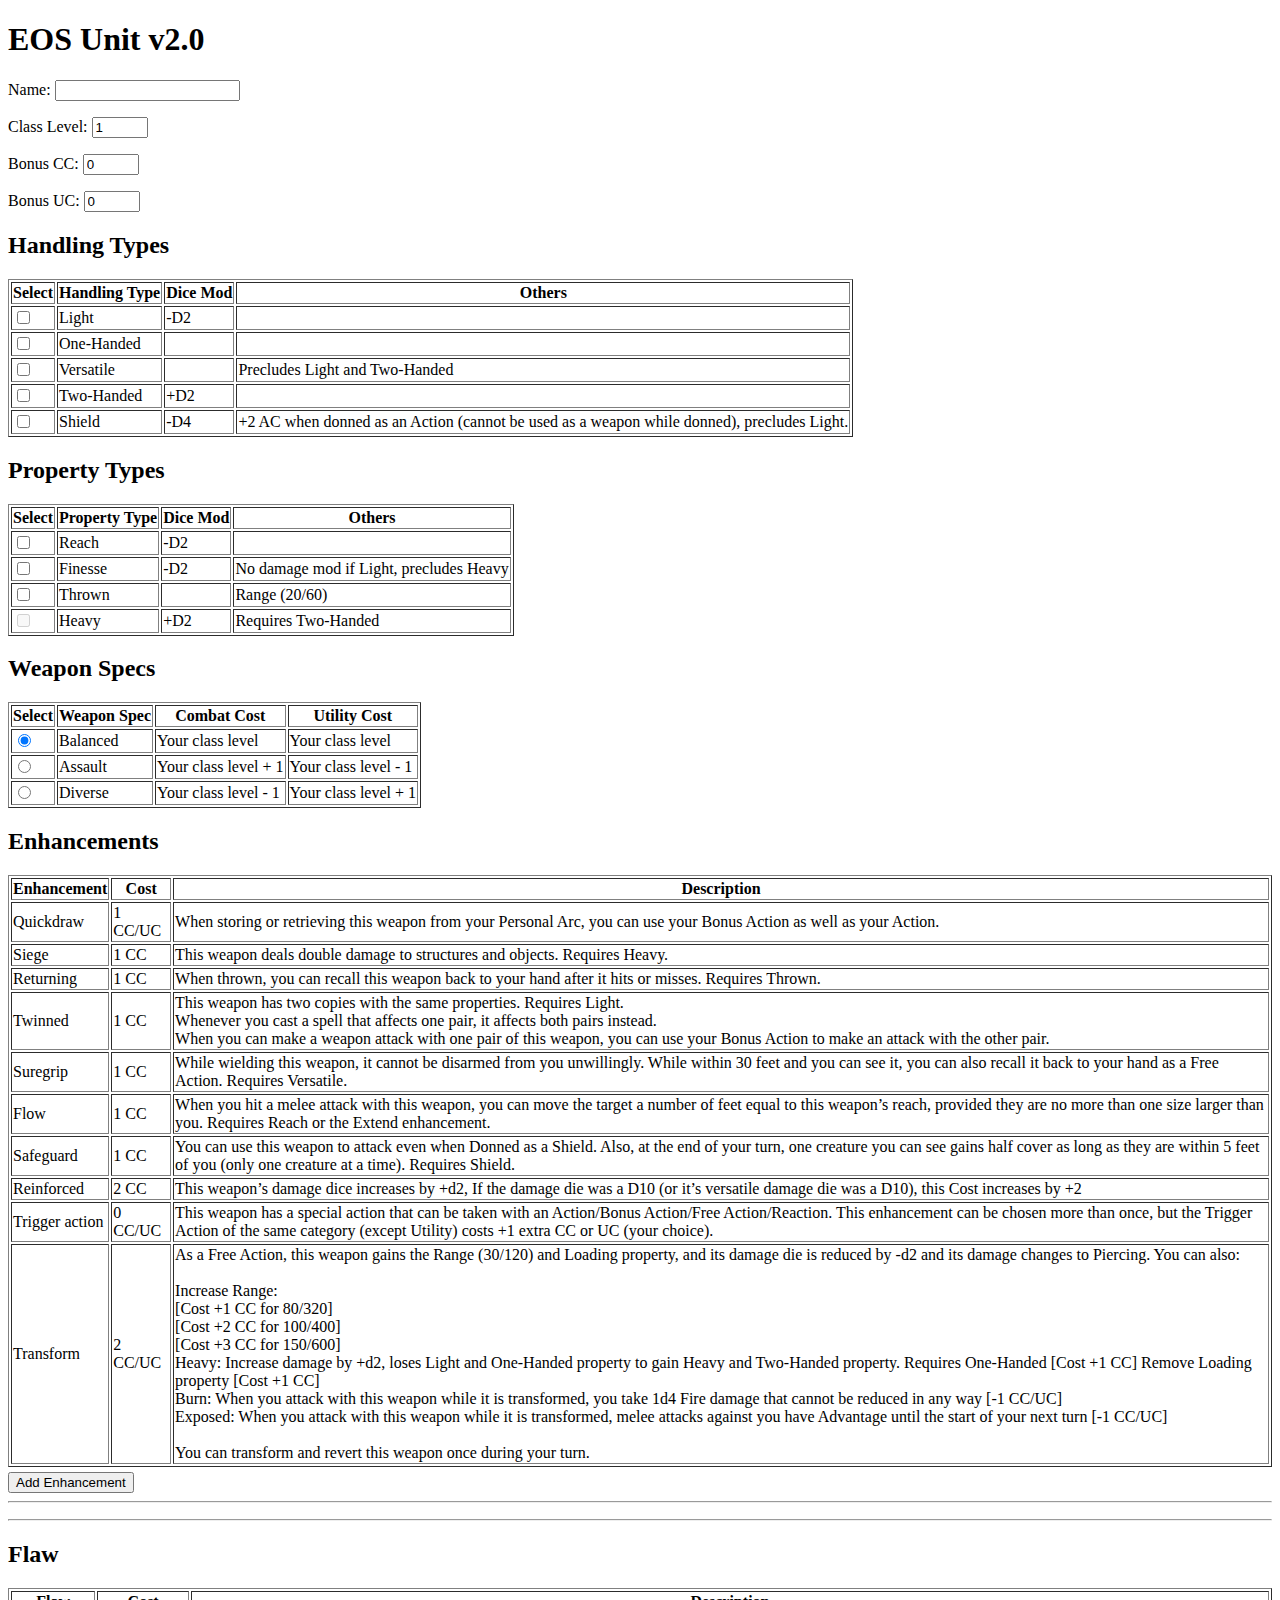
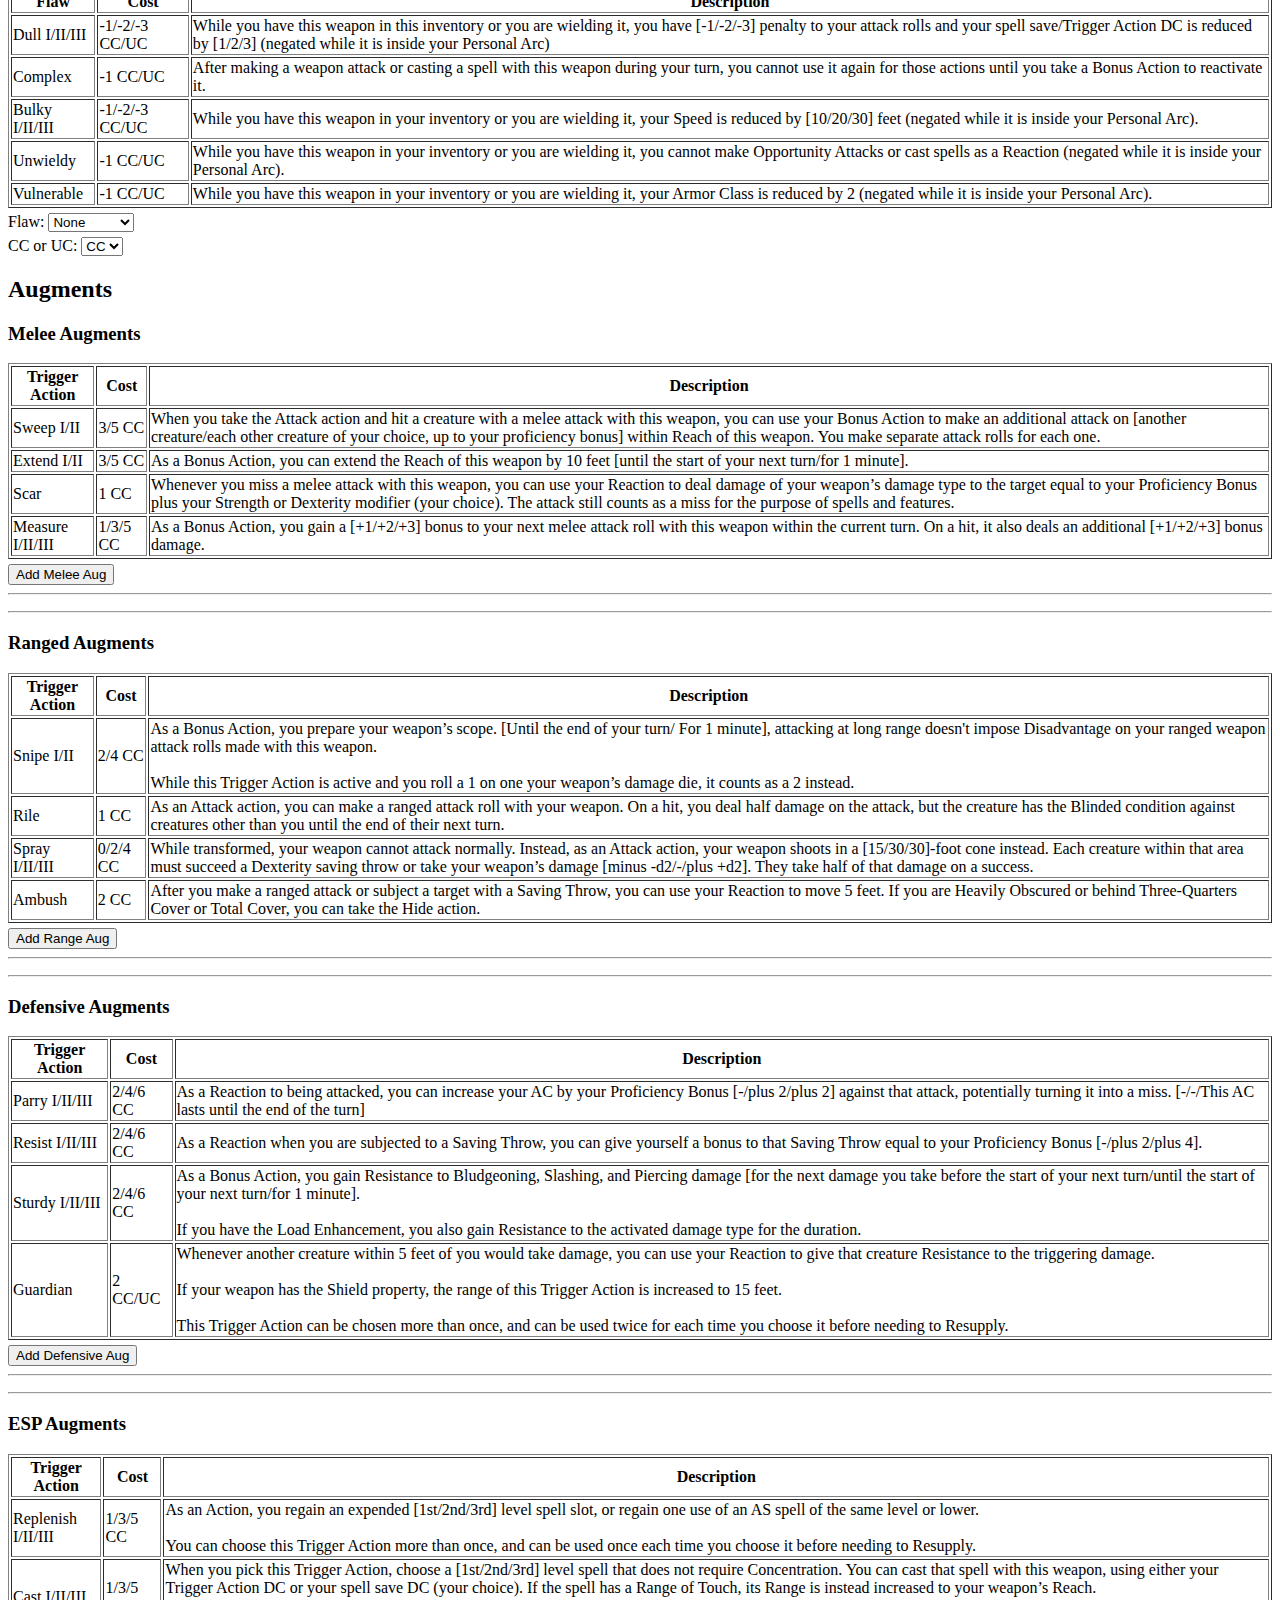
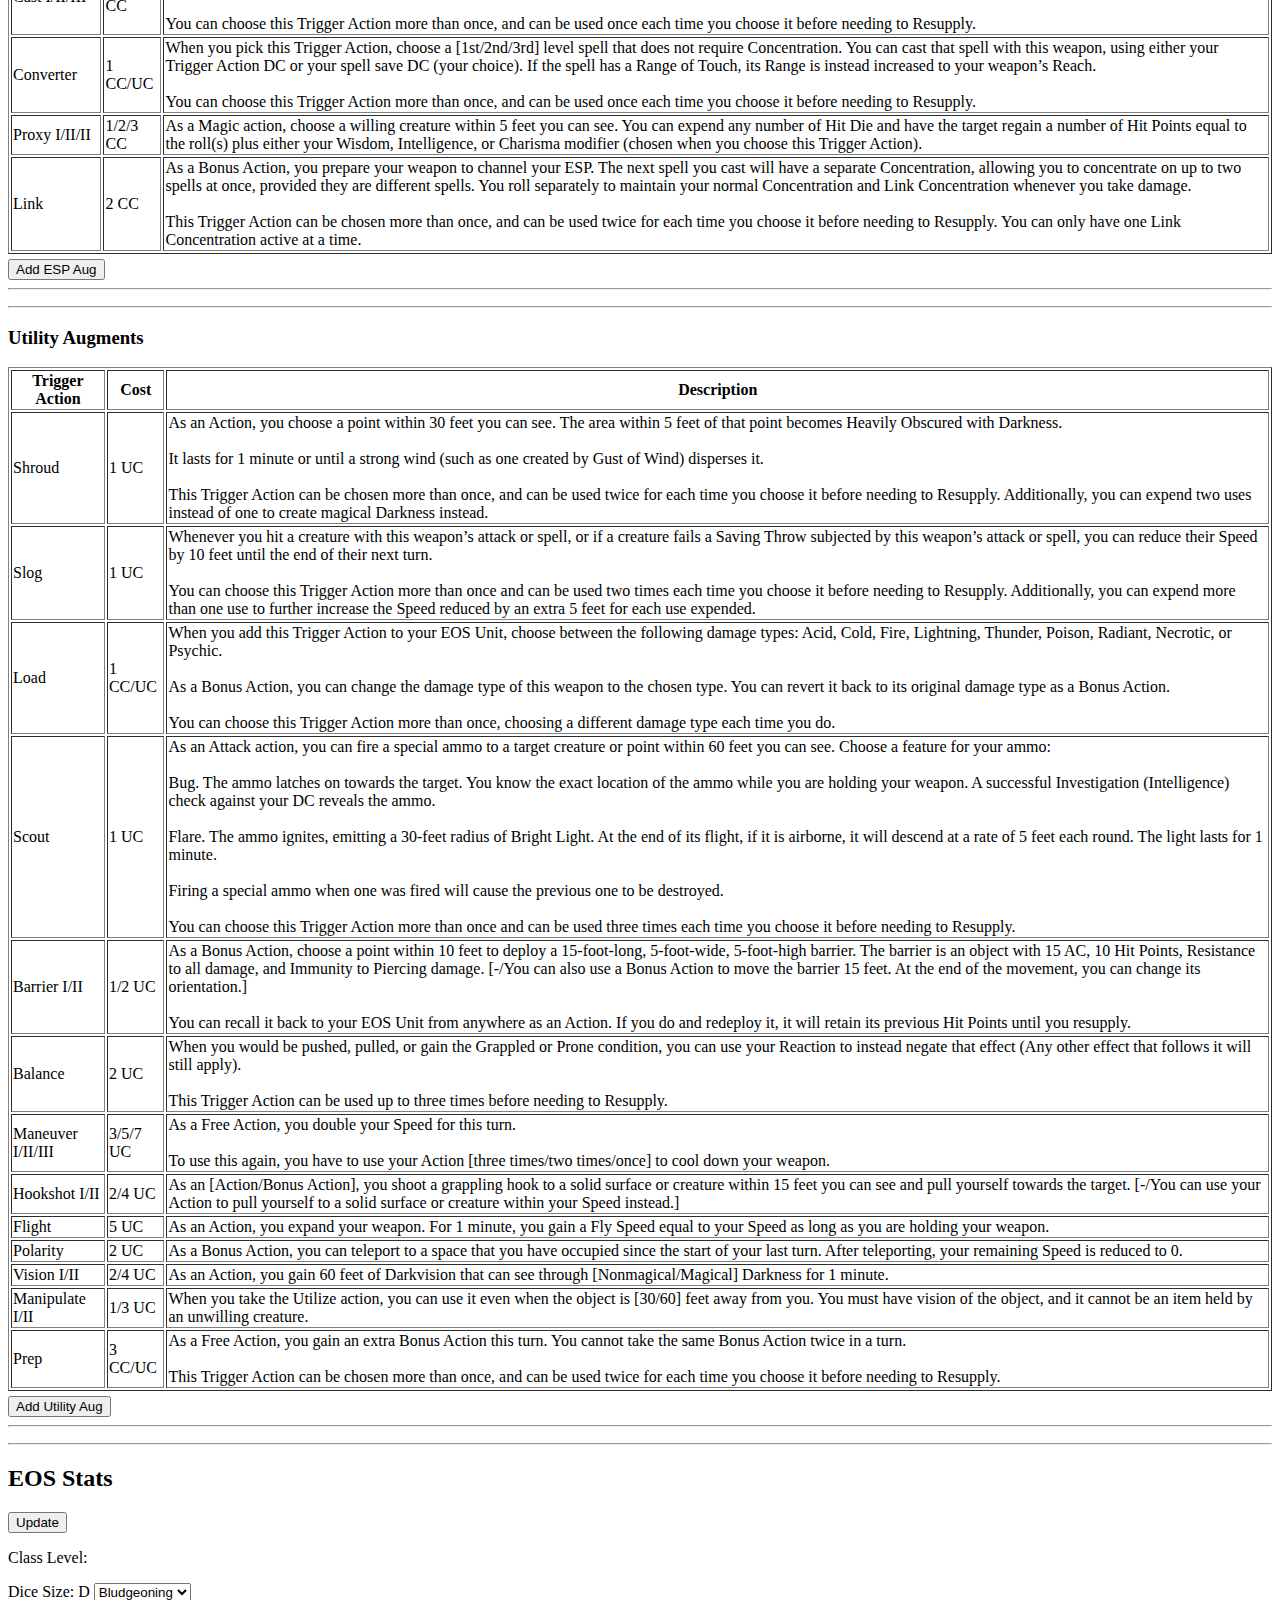
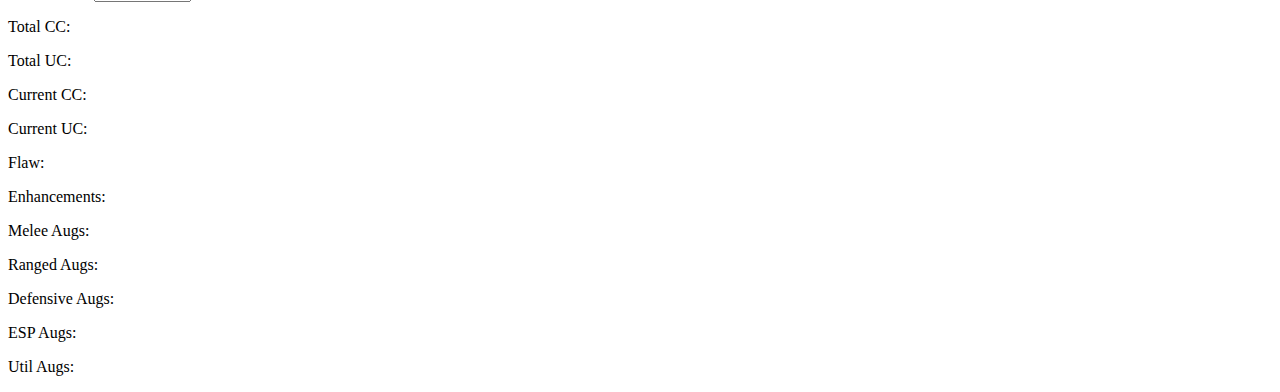
<file: EOS ver 2.0.html>
<!-- this is hell -->
<!DOCTYPE html>
<meta charset="UTF-8">
<html>
    <head>
        <title>EOS Unit v2.0</title>
    </head>
        <h1>EOS Unit v2.0</h1>
        <p>Name: <input type="user-answer" id="uA1"> </p>
        <p>Class Level: <input type="number" id="classLevel" name="quantity" min="1" max="20" value="1"></p>
        <p>Bonus CC: <input type="number" id="bonusCC" name="quantity" min="0" max="99" value="0"></p>
        <p>Bonus UC: <input type="number" id="bonusUC" name="quantity" min="0" max="99" value="0"></p>

        <h2>Handling Types</h2>
        <table border="1">
            <thead>
                <tr>
                    <th>Select</th>
                    <th>Handling Type</th>
                    <th>Dice Mod</th>
                    <th>Others</th>
                </tr>
            </thead>
            <tbody>
                <tr>
                    
                    <td><input type="checkbox" class="dice" name="hd" id="hd1" value=-2 onclick="handlingPropertyCheck()"></td>                    
                    <label for="hd1"></label>    
                        <td>Light</td>
                        <td>-D2</td>
                        <td></td>
                    </label>
                </tr>
                <tr>
                    <td><input type="checkbox" class="dice" name="hd" id="hd2" value=0 onclick="handlingPropertyCheck()"></td>
                    <td>One-Handed</td>
                    <td></td>
                    <td></td>
                </tr>
                <tr>
                    <td><input type="checkbox" class="dice" name="hd" id="hd3" value=0 onclick="handlingPropertyCheck()"></td>
                    <td>Versatile</td>
                    <td></td>
                    <td>Precludes Light and Two-Handed</td>
                </tr>
                <tr>
                    <td><input type="checkbox" class="dice" name="hd" id="hd4" value=2 onclick="handlingPropertyCheck()"></td>
                    <td>Two-Handed</td>
                    <td>+D2</td>
                    <td></td>
                </tr>
                <tr>
                    <td><input type="checkbox" class="dice" name="hd" id="hd5" value=-4 onclick="handlingPropertyCheck()"></td>
                    <td>Shield</td>
                    <td>-D4</td>
                    <td>+2 AC when donned as an Action (cannot be used as a weapon while donned), precludes Light.</td>
                </tr>
            </tbody>
        </table>

        <h2>Property Types</h2>
        <table border="1">
            <thead>
                <tr>
                    <th>Select</th>
                    <th>Property Type</th>
                    <th>Dice Mod</th>
                    <th>Others</th>
                </tr>
            </thead>
            <tbody>
                <tr>
                    <td><input type="checkbox" id="pt1" class="dice" value=0 onclick="handlingPropertyCheck()"></td>
                    <td>Reach</td>
                    <td>-D2</td>
                    <td></td>
                </tr>
                <tr>
                    <td><input type="checkbox" name="heavyFinesse" class="dice" id="pt2" value=-2 onclick="handlingPropertyCheck()"></td>
                    <td>Finesse</td>
                    <td>-D2</td>
                    <td>No damage mod if Light, precludes Heavy</td>
                </tr>
                <tr>
                    <td><input type="checkbox" id="pt3" class="dice" value=0 onclick="handlingPropertyCheck()"></td>
                    <td>Thrown</td>
                    <td></td>
                    <td>Range (20/60)</td>
                </tr>
                <tr>
                    <td><input type="checkbox" name="heavyFinesse" id="pt4" class="dice" value=+2 onclick="handlingPropertyCheck()" disabled></td>
                    <td>Heavy</td>
                    <td>+D2</td>
                    <td>Requires Two-Handed</td>
                </tr>
            </tbody>
        </table>
        
        <h2>Weapon Specs</h2>
        <form name="wsForm">
            <table border="1">
            <thead>
                <tr>
                    <th>Select</th>
                    <th>Weapon Spec</th>
                    <th>Combat Cost</th>
                    <th>Utility Cost</th>
                </tr>
            </thead>
            <tbody>
                <tr>
                    <td><input type="radio" name="wsf" class ="ws" id="ws1" value="1" checked></td>
                    <td>Balanced</td>
                    <td>Your class level</td>
                    <td>Your class level</td>
                </tr>
                <tr>
                    <td><input type="radio" name="wsf" class ="ws" id="ws2" value="2"></td>
                    <td>Assault</td>
                    <td>Your class level + 1</td>
                    <td>Your class level - 1</td>
                </tr>
                <tr>
                    <td><input type="radio" name="wsf" class ="ws" id="ws3" value="3"></td>
                    <td>Diverse</td>
                    <td>Your class level - 1</td>
                    <td>Your class level + 1</td>
                </tr>
            </tbody>
        </table>
        </form>

        <h2>Enhancements</h2>

        <table border="1">
        <thead>
            <tr>
                <th>Enhancement</th>
                <th>Cost</th>
                <th>Description</th>
            </tr>
        </thead>
        <tbody>
            <tr>
                <td>Quickdraw</td>
                <td>1 CC/UC</td>
                <td>When storing or retrieving this weapon from your Personal Arc, you can use your Bonus Action as well as your Action.</td>
            </tr>
            <tr>
                <td>Siege</td>
                <td>1 CC</td>
                <td>This weapon deals double damage to structures and objects. Requires Heavy.</td>
            </tr>
            <tr>
                <td>Returning</td>
                <td>1 CC</td>
                <td>When thrown, you can recall this weapon back to your hand after it hits or misses. Requires Thrown.</td>
            </tr>
            <tr>
                <td>Twinned</td>
                <td>1 CC</td>
                <td>This weapon has two copies with the same properties. Requires Light.<br>Whenever you cast a spell that affects one pair, it affects both pairs instead.<br>When you can make a weapon attack with one pair of this weapon, you can use your Bonus Action to make an attack with the other pair.</td>
            </tr>
            <tr>
                <td>Suregrip</td>
                <td>1 CC</td>
                <td>While wielding this weapon, it cannot be disarmed from you unwillingly. While within 30 feet and you can see it, you can also recall it back to your hand as a Free Action. Requires Versatile.</td>
            </tr>
            <tr>
                <td>Flow</td>
                <td>1 CC</td>
                <td>When you hit a melee attack with this weapon, you can move the target a number of feet equal to this weapon’s reach, provided they are no more than one size larger than you. Requires Reach or the Extend enhancement.</td>
            </tr>
            <tr>
                <td>Safeguard</td>
                <td>1 CC</td>
                <td>You can use this weapon to attack even when Donned as a Shield. Also, at the end of your turn, one creature you can see gains half cover as long as they are within 5 feet of you (only one creature at a time). Requires Shield.</td>
            </tr>
            <tr>
                <td>Reinforced</td>
                <td>2 CC</td>
                <td>This weapon’s damage dice increases by +d2, If the damage die was a D10 (or it’s versatile damage die was a D10), this Cost increases by +2</td>
            </tr>
            <tr>
                <td>Trigger action</td>
                <td>0 CC/UC</td>
                <td>This weapon has a special action that can be taken with an Action/Bonus Action/Free Action/Reaction. This enhancement can be chosen more than once, but the Trigger Action of the same category (except Utility) costs +1 extra CC or UC (your choice).</td>
            </tr>
            <tr>
                <td>Transform</td>
                <td>2 CC/UC</td>
                <td>As a Free Action, this weapon gains the Range (30/120) and Loading property, and its damage die is reduced by -d2 and its damage changes to Piercing. You can also:<br><br>
                    Increase Range:<br>
                    [Cost +1 CC for 80/320]<br>
                    [Cost +2 CC for 100/400]<br>
                    [Cost +3 CC for 150/600]<br>
                    Heavy: Increase damage by +d2, loses Light and One-Handed property to gain Heavy and Two-Handed property. Requires One-Handed [Cost +1 CC]
                    Remove Loading property [Cost +1 CC]<br>
                    Burn: When you attack with this weapon while it is transformed, you take 1d4 Fire damage that cannot be reduced in any way [-1 CC/UC]<br>
                    Exposed: When you attack with this weapon while it is transformed, melee attacks against you have Advantage until the start of your next turn [-1 CC/UC]<br><br>

                    You can transform and revert this weapon once during your turn.</td>
            </tr>
        </tbody>
        </table>

        <div style="padding-top: 5px;" >
            <input type="button" id = "btnAdd" onclick = "AddDropDownList()" value = "Add Enhancement" />
            <hr />
            <table id = "tblContainer" border="0" cellpadding="5" cellspacing="5"></table>
            <hr/>
        </div>
        
        <h2>Flaw</h2>
        <form name="flawForm">
            <table border="1">
            <thead>
                <tr>
                    <th>Flaw</th>
                    <th>Cost</th>
                    <th>Description</th>
                </tr>
            </thead>
            <tbody>
                <tr>
                    <td class="nameFlaw">Dull I/II/III</td>
                    <td >-1/-2/-3 CC/UC</td>
                    <td>While you have this weapon in this inventory or you are wielding it, you have [-1/-2/-3] penalty to your attack rolls and your spell save/Trigger Action DC is reduced by [1/2/3] (negated while it is inside your Personal Arc)</td>
                </tr>
                <tr>
                    <td class="nameFlaw">Complex</td>
                    <td>-1 CC/UC</td>
                    <td>After making a weapon attack or casting a spell with this weapon during your turn, you cannot use it again for those actions until you take a Bonus Action to reactivate it.</td>
                </tr>
                <tr>
                    <td class="nameFlaw">Bulky I/II/III</td>
                    <td>-1/-2/-3 CC/UC</td>
                    <td>While you have this weapon in your inventory or you are wielding it, your Speed is reduced by [10/20/30] feet (negated while it is inside your Personal Arc).</td>
                </tr>
                <tr>
                    <td class="nameFlaw">Unwieldy</td>
                    <td>-1 CC/UC</td>
                    <td>While you have this weapon in your inventory or you are wielding it, you cannot make Opportunity Attacks or cast spells as a Reaction (negated while it is inside your Personal Arc).</td>
                </tr>
                <tr>
                    <td class="nameFlaw">Vulnerable</td>
                    <td>-1 CC/UC</td>
                    <td>While you have this weapon in your inventory or you are wielding it, your Armor Class is reduced by 2 (negated while it is inside your Personal Arc).</td>
                </tr>
            </tbody>
        </table>
        </form>
        <form style="padding-top: 5px;">
            <label for="flawChoice">Flaw:</label>

            <select class="choiceFlaw" id="flawChoice">
                <option value=0>None</option>
                <option value=-1>Dull I</option>
                <option value=-2>Dull II</option>
                <option value=-3>Dull III</option>
                <option value=-1>Complex</option>
                <option value=-1>Bulky I</option>
                <option value=-2>Bulky II</option>
                <option value=-3>Bulky III</option>
                <option value=-1>Unwieldy</option>
                <option value=-1>Vulnerable</option>
            </select>
        </form>
        <form style="padding-top: 5px;">
            <label for="flawCost">CC or UC:</label>

            <select class="cflaw" id="flawselect">
                <option value="CC">CC</option>
                <option value="UC">UC</option>
            </select>
        </form>

        <h2>Augments</h2>
        <h3>Melee Augments</h3>

        <table border="1">
        <thead>
            <tr>
                <th>Trigger Action</th>
                <th>Cost</th>
                <th>Description</th>
            </tr>
        </thead>
        <tbody>
            <tr>
                <td>Sweep I/II</td>
                <td>3/5 CC</td>
                <td>When you take the Attack action and hit a creature with a melee attack with this weapon, you can use your Bonus Action to make an additional attack on [another creature/each other creature of your choice, up to your proficiency bonus] within Reach of this weapon. You make separate attack rolls for each one.</td>
            </tr>
            <tr>
                <td>Extend I/II</td>
                <td>3/5 CC</td>
                <td>As a Bonus Action, you can extend the Reach of this weapon by 10 feet [until the start of your next turn/for 1 minute].</td>
            </tr>
            <tr>
                <td>Scar</td>
                <td>1 CC</td>
                <td>Whenever you miss a melee attack with this weapon, you can use your Reaction to deal damage of your weapon’s damage type to the target equal to your Proficiency Bonus plus your Strength or Dexterity modifier (your choice). The attack still counts as a miss for the purpose of spells and features.</td>
            </tr>
            <tr>
                <td>Measure I/II/III</td>
                <td>1/3/5 CC</td>
                <td>As a Bonus Action, you gain a [+1/+2/+3] bonus to your next melee attack roll with this weapon within the current turn. On a hit, it also deals an additional [+1/+2/+3] bonus damage.</td>
            </tr>
        </tbody>
        </table>

        <div style="padding-top: 5px;" >
            <input type="button" id = "meleeAugbtnAdd" onclick = "meleeAugAddDropDownList()" value = "Add Melee Aug" />
            <hr />
            <table id = "meleeAugtblContainer" border="0" cellpadding="5" cellspacing="5"></table>
            <hr/>
        </div>
        

        <h3>Ranged Augments</h3>

        <table border="1">
        <thead>
            <tr>
                <th>Trigger Action</th>
                <th>Cost</th>
                <th>Description</th>
            </tr>
        </thead>
        <tbody>
            <tr>
                <td>Snipe I/II</td>
                <td>2/4 CC</td>
                <td>As a Bonus Action, you prepare your weapon’s scope. [Until the end of your turn/ For 1 minute], attacking at long range doesn't impose Disadvantage on your ranged weapon attack rolls made with this weapon.<br><br>

                While this Trigger Action is active and you roll a 1 on one your weapon’s damage die, it counts as a 2 instead.</td>
            </tr>
            <tr>
                <td>Rile</td>
                <td>1 CC</td>
                <td>As an Attack action, you can make a ranged attack roll with your weapon. On a hit, you deal half damage on the attack, but the creature has the Blinded condition against creatures other than you until the end of their next turn.</td>
            </tr>
            <tr>
                <td>Spray I/II/III</td>
                <td>0/2/4 CC</td>
                <td>While transformed, your weapon cannot attack normally. Instead, as an Attack action, your weapon shoots in a [15/30/30]-foot cone instead. Each creature within that area must succeed a Dexterity saving throw or take your weapon’s damage [minus -d2/-/plus +d2]. They take half of that damage on a success.</td>
            </tr>
            <tr>
                <td>Ambush</td>
                <td>2 CC</td>
                <td>After you make a ranged attack or subject a target with a Saving Throw, you can use your Reaction to move 5 feet. If you are Heavily Obscured or behind Three-Quarters Cover or Total Cover, you can take the Hide action.</td>
            </tr>
        </tbody>
        </table>

        <div style="padding-top: 5px;" >
            <input type="button" id = "rangeAugbtnAdd" onclick = "rangeAugAddDropDownList()" value = "Add Range Aug" />
            <hr />
            <table id = "rangeAugtblContainer" border="0" cellpadding="5" cellspacing="5"></table>
            <hr/>
        </div>
        
        <h3>Defensive Augments</h3>

        <table border="1">
        <thead>
            <tr>
                <th>Trigger Action</th>
                <th>Cost</th>
                <th>Description</th>
            </tr>
        </thead>
        <tbody>
            <tr>
                <td>Parry I/II/III</td>
                <td>2/4/6 CC</td>
                <td>As a Reaction to being attacked, you can increase your AC by your Proficiency Bonus [-/plus 2/plus 2] against that attack, potentially turning it into a miss. [-/-/This AC lasts until the end of the turn]</td>
            </tr>
            <tr>
                <td>Resist I/II/III</td>
                <td>2/4/6 CC</td>
                <td>As a Reaction when you are subjected to a Saving Throw, you can give yourself a bonus to that Saving Throw equal to your Proficiency Bonus [-/plus 2/plus 4]. </td>
            </tr>
            <tr>
                <td>Sturdy I/II/III</td>
                <td>2/4/6 CC</td>
                <td>As a Bonus Action, you gain Resistance to Bludgeoning, Slashing, and Piercing damage [for the next damage you take before the start of your next turn/until the start of your next turn/for 1 minute].<br><br>

            If you have the Load Enhancement, you also gain Resistance to the activated damage type for the duration.</td>
            </tr>
            <tr>
                <td>Guardian</td>
                <td>2 CC/UC</td>
                <td>Whenever another creature within 5 feet of you would take damage, you can use your Reaction to give that creature Resistance to the triggering damage.<br><br>

                If your weapon has the Shield property, the range of this Trigger Action is increased to 15 feet.<br><br>

                This Trigger Action can be chosen more than once, and can be used twice for each time you choose it before needing to Resupply.</td>
            </tr>
        </tbody>
        </table>

        <div style="padding-top: 5px;" ></div>
            <input type="button" id = "defAugbtnAdd" onclick = "defAugAddDropDownList()" value = "Add Defensive Aug" />
            <hr />
            <table id = "defAugtblContainer" border="0" cellpadding="5" cellspacing="5"></table>
            <hr/>
        </div>
        

        <h3>ESP Augments</h3>

        <table border="1">
        <thead>
            <tr>
                <th>Trigger Action</th>
                <th>Cost</th>
                <th>Description</th>
            </tr>
        </thead>
        <tbody>
            <tr>
                <td>Replenish I/II/III</td>
                <td>1/3/5 CC</td>
                <td>As an Action, you regain an expended [1st/2nd/3rd] level spell slot, or regain one use of an AS spell of the same level or lower.<br><br>

                You can choose this Trigger Action more than once, and can be used once each time you choose it before needing to Resupply.</td>
            </tr>
            <tr>
                <td>Cast I/II/III</td>
                <td>1/3/5 CC</td>
                <td>When you pick this Trigger Action, choose a [1st/2nd/3rd] level spell that does not require Concentration. You can cast that spell with this weapon, using either your Trigger Action DC or your spell save DC (your choice). If the spell has a Range of Touch, its Range is instead increased to your weapon’s Reach.<br><br>

                You can choose this Trigger Action more than once, and can be used once each time you choose it before needing to Resupply.
                </td>
            </tr>
            <tr>
                <td>Converter</td>
                <td>1 CC/UC</td>
                <td>When you pick this Trigger Action, choose a [1st/2nd/3rd] level spell that does not require Concentration. You can cast that spell with this weapon, using either your Trigger Action DC or your spell save DC (your choice). If the spell has a Range of Touch, its Range is instead increased to your weapon’s Reach.<br><br>

                You can choose this Trigger Action more than once, and can be used once each time you choose it before needing to Resupply.</td>
            </tr>
            <tr>
                <td>Proxy I/II/II</td>
                <td>1/2/3 CC</td>
                <td>As a Magic action, choose a willing creature within 5 feet you can see. You can expend any number of Hit Die and have the target regain a number of Hit Points equal to the roll(s) plus either your Wisdom, Intelligence, or Charisma modifier (chosen when you choose this Trigger Action).</td>
            </tr>
            <tr>
                <td>Link</td>
                <td>2 CC</td>
                <td>As a Bonus Action, you prepare your weapon to channel your ESP. The next spell you cast will have a separate Concentration, allowing you to concentrate on up to two spells at once, provided they are different spells. You roll separately to maintain your normal Concentration and Link Concentration whenever you take damage.<br><br>

                This Trigger Action can be chosen more than once, and can be used twice for each time you choose it before needing to Resupply. You can only have one Link Concentration active at a time.</td>
            </tr>
        </tbody>
        </table>

        <div style="padding-top: 5px;" >
            <input type="button" id = "espAugbtnAdd" onclick = "espAugAddDropDownList()" value = "Add ESP Aug" />
            <hr />
            <table id = "espAugtblContainer" border="0" cellpadding="5" cellspacing="5"></table>
            <hr/>
        </div>

        <h3>Utility Augments</h3>

        <table border="1">
        <thead>
            <tr>
                <th>Trigger Action</th>
                <th>Cost</th>
                <th>Description</th>
            </tr>
        </thead>
        <tbody>
            <tr>
                <td>Shroud</td>
                <td>1 UC</td>
                <td>As an Action, you choose a point within 30 feet you can see. The area within 5 feet of that point becomes Heavily Obscured with Darkness.<br><br>

                It lasts for 1 minute or until a strong wind (such as one created by Gust of Wind) disperses it.<br><br>

                This Trigger Action can be chosen more than once, and can be used twice for each time you choose it before needing to Resupply. Additionally, you can expend two uses instead of one to create magical Darkness instead.</td>
            </tr>
            <tr>
                <td>Slog</td>
                <td>1 UC</td>
                <td>Whenever you hit a creature with this weapon’s attack or spell, or if a creature fails a Saving Throw subjected by this weapon’s attack or spell, you can reduce their Speed by 10 feet until the end of their next turn.<br><br>
 
                You can choose this Trigger Action more than once and can be used two times each time you choose it before needing to Resupply. Additionally, you can expend more than one use to further increase the Speed reduced by an extra 5 feet for each use expended.</td>
            </tr>
            <tr>
                <td>Load</td>
                <td>1 CC/UC</td>
                <td>When you add this Trigger Action to your EOS Unit, choose between the following damage types: Acid, Cold, Fire, Lightning, Thunder, Poison, Radiant, Necrotic, or Psychic.<br><br>

                As a Bonus Action, you can change the damage type of this weapon to the chosen type. You can revert it back to its original damage type as a Bonus Action.<br><br>

                You can choose this Trigger Action more than once, choosing a different damage type each time you do.</td>
            </tr>
            <tr>
                <td>Scout</td>
                <td>1 UC</td>
                <td>As an Attack action, you can fire a special ammo to a target creature or point within 60 feet you can see. Choose a feature for your ammo:<br><br>

                Bug. The ammo latches on towards the target. You know the exact location of the ammo while you are holding your weapon. A successful Investigation (Intelligence) check against your DC reveals the ammo.<br><br>

                Flare. The ammo ignites, emitting a 30-feet radius of Bright Light. At the end of its flight, if it is airborne, it will descend at a rate of 5 feet each round. The light lasts for 1 minute.<br><br>

                Firing a special ammo when one was fired will cause the previous one to be destroyed.<br><br>

                You can choose this Trigger Action more than once and can be used three times each time you choose it before needing to Resupply.
                </td>
            </tr>
            <tr>
                <td>Barrier I/II</td>
                <td>1/2 UC</td>
                <td>As a Bonus Action, choose a point within 10 feet to deploy a 15-foot-long, 5-foot-wide, 5-foot-high barrier. The barrier is an object with 15 AC, 10 Hit Points, Resistance to all damage, and Immunity to Piercing damage. [-/You can also use a Bonus Action to move the barrier 15 feet. At the end of the movement, you can change its orientation.]<br><br>

                You can recall it back to your EOS Unit from anywhere as an Action. If you do and redeploy it, it will retain its previous Hit Points until you resupply.
                </td>
            </tr>
            <tr>
                <td>Balance</td>
                <td>2 UC</td>
                <td>When you would be pushed, pulled, or gain the Grappled or Prone condition, you can use your Reaction to instead negate that effect (Any other effect that follows it will still apply).<br><br>

                This Trigger Action can be used up to three times before needing to Resupply.
                </td>
            </tr>
            <tr>
                <td>Maneuver I/II/III</td>
                <td>3/5/7 UC</td>
                <td>As a Free Action, you double your Speed for this turn.<br><br>

                To use this again, you have to use your Action [three times/two times/once] to cool down your weapon.
                </td>
            </tr>
            <tr>
                <td>Hookshot I/II</td>
                <td>2/4 UC</td>
                <td>As an [Action/Bonus Action], you shoot a grappling hook to a solid surface or creature within 15 feet you can see and pull yourself towards the target. [-/You can use your Action to pull yourself to a solid surface or creature within your Speed instead.]</td>
            </tr>
            <tr>
                <td>Flight</td>
                <td>5 UC</td>
                <td>As an Action, you expand your weapon. For 1 minute, you gain a Fly Speed equal to your Speed as long as you are holding your weapon.</td>
            </tr>
            <tr>
                <td>Polarity</td>
                <td>2 UC</td>
                <td>As a Bonus Action, you can teleport to a space that you have occupied since the start of your last turn. After teleporting, your remaining Speed is reduced to 0.</td>
            </tr>
            <tr>
                <td>Vision I/II</td>
                <td>2/4 UC</td>
                <td>As an Action, you gain 60 feet of Darkvision that can see through [Nonmagical/Magical] Darkness for 1 minute.</td>
            </tr>
            <tr>
                <td>Manipulate I/II</td>
                <td>1/3 UC</td>
                <td>When you take the Utilize action, you can use it even when the object is [30/60] feet away from you. You must have vision of the object, and it cannot be an item held by an unwilling creature.</td>
            </tr>
            <tr>
                <td>Prep</td>
                <td>3 CC/UC</td>
                <td>As a Free Action, you gain an extra Bonus Action this turn. You cannot take the same Bonus Action twice in a turn.<br><br>
                
                This Trigger Action can be chosen more than once, and can be used twice for each time you choose it before needing to Resupply. </td>
            </tr>
        </tbody>
        </table>

        <div style="padding-top: 5px;" >
            <input type="button" id = "utilAugbtnAdd" onclick = "utilAugAddDropDownList()" value = "Add Utility Aug" />
            <hr />
            <table id = "utilAugtblContainer" border="0" cellpadding="5" cellspacing="5"></table>
            <hr/>
        </div>

        
        
        <h2>EOS Stats</h2>
        <input type="button" value="Update" id="testbutton">
        <p>Class Level: <span id="testCLD"></span></p>
        <p>Dice Size: D<span id="diceSize"></span> <select class="type" id="dmgType">
                <option value="CC">Bludgeoning</option>
                <option value="UC">Slashing</option>
                <option value="UC">Piercing</option>
            </select></p>
        <p>Total CC: <span id="testtotalCC"></span></p>
        <p>Total UC: <span id="testtotalUC"></span></p>
        <p>Current CC: <span id="currentCC"></span></p>
        <p>Current UC: <span id="currentUC"></span></p>
        <p>Flaw: <span id="currentFlaw"></span></p>
        <p>Enhancements: <span id="currentEnha"></span></p>
        <p>Melee Augs: <span id="currentMeleeAugs"></span></p>
        <p>Ranged Augs: <span id="currentRangeAugs"></span></p>
        <p>Defensive Augs: <span id="currentDefAugs"></span></p>
        <p>ESP Augs: <span id="currentEspAugs"></span></p>
        <p>Util Augs: <span id="currentUtilAugs"></span></p>
        


<script>
    
    let DiceSizeBase = 8;
    let DiceSize;
    let wSpecCurrent;
    var wSpecCC=0, wSpecUC=0;
    var currentCC = 0, currentUC= 0;
    var CostFlaw = 0;
    
    var enhaReinforced;
    
    var wSpecs = document.getElementsByName('wsf');
    var costFlaw = document.getElementsByClassName('cflaw');

    

    function handlingPropertyCheck(){
        var lightDisState, oneHandDisState, versDisState, twoHandDisState, shieldDisState;
        var lightTick, oneHandTick, twoHandTick, versTick, shieldTick;

        lightDisState = document.getElementById("hd1");
        oneHandDisState = document.getElementById("hd2");
        versDisState = document.getElementById("hd3");
        twoHandDisState = document.getElementById("hd4");
        shieldDisState = document.getElementById("hd5");

        lightTick =  document.getElementById("hd1").checked;
        oneHandTick = document.getElementById("hd2").checked;
        versTick = document.getElementById("hd3").checked;
        twoHandTick = document.getElementById("hd4").checked;
        shieldTick = document.getElementById("hd5").checked;

        var finesseDisState,heavyDisState;
        var finesseTick, heavyTick;
        
        finesseDisState = document.getElementById("pt2");
        finesseTick = document.getElementById("pt2").checked;

        heavyDisState = document.getElementById("pt4");
        heavyTick = document.getElementById("pt4").checked;

        if (lightTick){
            versDisState.disabled = true;
            shieldDisState.disabled = true;
        } else {
            versDisState.disabled = false;
            shieldDisState.disabled = false;
        }
        
        if (versTick){
            lightDisState.disabled = true;
            twoHandDisState.disabled = true;
        } else {
            lightDisState.disabled = false;
            twoHandDisState.disabled = false;
        }

        if (twoHandTick){
            heavyDisState.disabled = false;
            versDisState.disabled = true;
        } else {
            heavyDisState.checked = false;
            heavyDisState.disabled = true;
            if(!lightTick){
                versDisState.disabled = false;
            }
        }

        if (shieldTick){
            lightDisState.disabled = true;
        } else {
            lightDisState = false;
        }

        if (finesseTick){
            heavyDisState.disabled = true;
        }

        if (heavyTick){
            finesseDisState.disabled =true;
        } else {
            finesseDisState.disabled =false;
        }
    }

    document.getElementById("testbutton").addEventListener("click", function(){
        
        let classLevel = parseInt(document.getElementById("classLevel").value);
        let bonusCC = parseInt(document.getElementById("bonusCC").value);
        let bonusUC = parseInt(document.getElementById("bonusUC").value);

        var currentCosts.CC = 0, currentCosts.UC = 0;
        
        var enhaReinforced;
        
        for(i=0; i < wSpecs.length; i++){
            if(wSpecs[i].checked){
                switch(wSpecs[i].value){
                case "1":
                    wSpecCC = 0;
                    wSpecUC = 0;
                    break;
                case "2":
                    wSpecCC = 1;
                    wSpecUC = -1;
                    break;
                case "3":
                    wSpecCC = -1;
                    wSpecUC = 1;
                    break;
            }
            }
        }

        const flawNames = ["None", "Dull I", "Dull II", "Dull III", "Complex", "Bulky I", "Bulky II", "Bulky III", "Unwieldy", "Vulnerable"]

        
        var wFlaw = document.getElementById("flawChoice").value;
        var namesFlaw = document.getElementById("flawChoice");
        console.log(namesFlaw[0].selected);
        console.log(wFlaw);

        for (i=0; i < flawNames.length; i++){
            if (namesFlaw[i].selected){
                document.getElementById("currentFlaw").innerHTML = flawNames[i];
            }
        }

        for(x=0; x < costFlaw.length; x++){
                
                switch(costFlaw[x].value){
                    case "CC":
                        console.log(costFlaw[x].value);
                        console.log(wFlaw);
                        currentCosts.CC += parseInt(wFlaw);
                        break;
                    case "UC":
                        console.log(costFlaw[x].value);
                        console.log(wFlaw);
                        currentCosts.UC += parseInt(wFlaw);
                        break;
                }
            }

        document.getElementById("testCLD").innerHTML = classLevel;
        document.getElementById("testtotalCC").innerHTML = classLevel + wSpecCC + bonusCC;
        document.getElementById("testtotalUC").innerHTML = classLevel + wSpecUC + bonusUC;
        
        var enha = document.getElementsByName("classenhancement");

        var enhancements = [
            { EnhancementId: 1, Name: "Quickdraw (CC)", cCost: 1, uCost: 0},
            { EnhancementId: 2, Name: "Quickdraw (UC)", cCost: 0, uCost: 1},
            { EnhancementId: 3, Name: "Siege", cCost: 1, uCost: 0},
            { EnhancementId: 4, Name: "Returning", cCost: 1, uCost: 0},
            { EnhancementId: 5, Name: "Twinned", cCost: 1, uCost: 0},
            { EnhancementId: 6, Name: "Suregrip", cCost: 1, uCost: 0},
            { EnhancementId: 7, Name: "Flow", cCost: 1, uCost: 0},
            { EnhancementId: 8, Name: "Safeguard", cCost: 1, uCost: 0},
            { EnhancementId: 9, Name: "Reinforced", cCost: 2, uCost: 0},
            { EnhancementId: 10, Name: "Reinforced (D10)", cCost: 4, uCost: 0},
            { EnhancementId: 11, Name: "Transform (2CC)", cCost: 2, uCost: 0},
            { EnhancementId: 12, Name: "Transform (2UC)", cCost: 0, uCost: 2},
            { EnhancementId: 13, Name: "Transform: Range I", cCost: 1, uCost: 0},
            { EnhancementId: 14, Name: "Transform: Range II", cCost: 2, uCost: 0},
            { EnhancementId: 15, Name: "Transform: Range III", cCost: 3, uCost: 0},
            { EnhancementId: 16, Name: "Transform: Heavy", cCost: 1, uCost: 0},
            { EnhancementId: 17, Name: "Transform: Remove Loading", cCost: 1, uCost: 0},
            { EnhancementId: 18, Name: "Transform: Burn (CC)", cCost: -1, uCost: 0},
            { EnhancementId: 19, Name: "Transform: Burn (UC)", cCost: 0, uCost: -1},
            { EnhancementId: 20, Name: "Transform: Exposed (CC)", cCost: -1, uCost: 0},
            { EnhancementId: 21, Name: "Transform: Exposed (UC)", cCost: 0, uCost: -1},
        ];

        for (i=0, document.getElementById('currentEnha').innerHTML =""; i<enha.length; i++){
            p = enha[i].value - 1;
            currentCosts.CC += enhancements[p].cCost;
            currentCosts.UC += enhancements[p].uCost;
            if (enhancements[p].Name == "Reinforced" || enhancements[p].Name == "Reinforced (D10)"){
                console.log("Reinforced!");
                enhaReinforced = true;
            }
            document.getElementById('currentEnha').innerHTML += enhancements[p].Name + (", ");
        }

        var mAugs = document.getElementsByName("meleeAugs")
        
        var meleeAugsArray = [
            { meleeAugId: 0, Name: "Sweep I", cCost: 3},
            { meleeAugId: 1, Name: "Sweep II", cCost: 5},
            { meleeAugId: 2, Name: "Extend I", cCost: 3},
            { meleeAugId: 3, Name: "Extend II", cCost: 5},
            { meleeAugId: 4, Name: "Scar", cCost: 1},
            { meleeAugId: 5, Name: "Measure I", cCost: 1},
            { meleeAugId: 6, Name: "Measure II", cCost: 3},
            { meleeAugId: 7, Name: "Measure III", cCost: 5},
        ];

        for (i=0, document.getElementById('currentMeleeAugs').innerHTML =""; i<mAugs.length; i++){
            q = mAugs[i].value;
            console.log(mAugs);
            console.log(meleeAugsArray[q].cCost);
            currentCosts.CC += meleeAugsArray[q].cCost;
            document.getElementById('currentMeleeAugs').innerHTML += meleeAugsArray[q].Name + (", ");
        }

        var rAugs = document.getElementsByName("rangeAugs")
        
        var rangeAugsArray = [
                { rangeAugId: 0, Name: "Snipe I", cCost: 2},
                { rangeAugId: 1, Name: "Snipe II", cCost: 4},
                { rangeAugId: 2, Name: "Rile", cCost: 1},
                { rangeAugId: 3, Name: "Spray I", cCost: 0},
                { rangeAugId: 4, Name: "Spray II", cCost: 2},
                { rangeAugId: 5, Name: "Spray III", cCost: 4},
                { rangeAugId: 6, Name: "Ambush", cCost: 2},
            ];

        for (i=0, document.getElementById('currentRangeAugs').innerHTML = ""; i<rAugs.length; i++){
            q = rAugs[i].value;
            currentCosts.CC += rangeAugsArray[q].cCost;
            document.getElementById('currentRangeAugs').innerHTML += rangeAugsArray[q].Name + (", ");
        }

        var dAugs = document.getElementsByName("defAugs");
        
        var defAugsArray = [
                { defAugId: 0, Name: "Parry I", cCost: 2, uCost:0},
                { defAugId: 1, Name: "Parry II", cCost: 4, uCost:0},
                { defAugId: 2, Name: "Parry III", cCost: 6, uCost:0},
                { defAugId: 3, Name: "Resist I", cCost: 2, uCost:0},
                { defAugId: 4, Name: "Resist II", cCost: 4, uCost:0},
                { defAugId: 5, Name: "Resist III", cCost: 6, uCost:0},
                { defAugId: 6, Name: "Sturdy I", cCost: 2, uCost:0},
                { defAugId: 7, Name: "Sturdy II", cCost: 4, uCost:0},
                { defAugId: 8, Name: "Sturdy III", cCost: 6, uCost:0},
                { defAugId: 9, Name: "Guardian (CC)", cCost: 2, uCost:0},
                { defAugId: 10, Name: "Guardian (UC)", cCost: 0, uCost:2},
            ];

        for (i=0, document.getElementById('currentDefAugs').innerHTML = ""; i<dAugs.length; i++){
            q = dAugs[i].value;
            console.log(q);
            currentCosts.CC += defAugsArray[q].cCost;
            currentCosts.UC += defAugsArray[q].uCost;
            document.getElementById('currentDefAugs').innerHTML += defAugsArray[q].Name + (", ");
        }

        var eAugs = document.getElementsByName("espAugs")
        
        var espAugsArray = [
                { espAugId: 0, Name: "Replenish I", cCost: 1, uCost:0},
                { espAugId: 1, Name: "Replenish II", cCost: 3, uCost:0},
                { espAugId: 2, Name: "Replenish III", cCost: 5, uCost:0},
                { espAugId: 3, Name: "Cast I", cCost: 1, uCost:0},
                { espAugId: 4, Name: "Cast II", cCost: 3, uCost:0},
                { espAugId: 5, Name: "Cast III", cCost: 5, uCost:0},
                { espAugId: 6, Name: "Converter (CC)", cCost: 1, uCost:0},
                { espAugId: 7, Name: "Converter (UC)", cCost: 0, uCost:1},
                { espAugId: 8, Name: "Proxy I", cCost: 1, uCost:0},
                { espAugId: 9, Name: "Proxy II", cCost: 2, uCost:0},
                { espAugId: 10, Name: "Proxy III", cCost: 3, uCost:0},
                { espAugId: 11, Name: "Link", cCost: 2, uCost:0},
            ];

        for (i=0, document.getElementById('currentEspAugs').innerHTML = ""; i<eAugs.length; i++){
            q = eAugs[i].value;
            currentCosts.CC += espAugsArray[q].cCost;
            currentCosts.UC += espAugsArray[q].uCost;
            document.getElementById('currentEspAugs').innerHTML += espAugsArray[q].Name + (", ");
        }

        var uAugs = document.getElementsByName("utilAugs")
        
        var utilAugsArray = [
                { utilAugId: 0, Name: "Shroud", cCost: 0, uCost: 1},
                { utilAugId: 1, Name: "Slog", cCost: 0, uCost: 1},
                { utilAugId: 2, Name: "Load", cCost: 1, uCost: 0},
                { utilAugId: 3, Name: "Load", cCost: 0, uCost: 1},
                { utilAugId: 4, Name: "Scout", cCost: 0, uCost: 1},
                { utilAugId: 5, Name: "Barrier I", cCost: 0, uCost: 1},
                { utilAugId: 6, Name: "Barrier II", cCost: 0, uCost: 2},
                { utilAugId: 7, Name: "Balance", cCost: 0, uCost: 2},
                { utilAugId: 8, Name: "Maneuver I", cCost: 0, uCost: 3},
                { utilAugId: 9, Name: "Maneuver II", cCost: 0, uCost: 5},
                { utilAugId: 10, Name: "Maneuver III", cCost: 0, uCost: 7},
                { utilAugId: 11, Name: "Hookshot I", cCost: 0, uCost: 2},
                { utilAugId: 12, Name: "Hookshot II", cCost: 0, uCost: 4},
                { utilAugId: 13, Name: "Flight", cCost: 0, uCost: 5},
                { utilAugId: 14, Name: "Polarity", cCost: 0, uCost: 2},
                { utilAugId: 15, Name: "Vision I", cCost: 0, uCost: 2},
                { utilAugId: 16, Name: "Vision II", cCost: 0, uCost: 4},
                { utilAugId: 17, Name: "Manipulate I", cCost: 0, uCost: 1},
                { utilAugId: 18, Name: "Manipulate II", cCost: 0, uCost: 3},
                { utilAugId: 19, Name: "Prep (CC)", cCost: 3, uCost: 0},
                { utilAugId: 20, Name: "Prep (UC)", cCost: 0, uCost: 3},
            ];

        for (i=0, document.getElementById('currentUtilAugs').innerHTML = ""; i<uAugs.length; i++){
            q = uAugs[i].value;
            currentCosts.CC += utilAugsArray[q].cCost;
            currentCosts.UC += utilAugsArray[q].uCost;
            document.getElementById('currentUtilAugs').innerHTML += utilAugsArray[q].Name + (", ");
        }

        var augCost = document.getElementsByName("cCostSelect");
        var costSelect = [
                { costSelectId: 0, Name: "Initial", value:"0"},
                { costSelectId: 1, Name: "+1 Extra CC", value:"CC"},
                { costSelectId: 2, Name: "+1 Extra UC", value:"UC"},
            ];

        for(i=0; i<augCost.length; i++){
            r = augCost[i].value;
            switch(costSelect[r].value){
                case "0":
                    break;
                case "CC":
                    currentCosts.CC += 1;
                    break;
                case "UC":
                    currentCosts.UC += 1;
                    break;
            }
        }

        document.getElementById("currentCC").innerHTML = currentCosts.CC;
        document.getElementById("currentUC").innerHTML = currentCosts.UC;

        var hdLight, hdTwoHand, hdShield;
        var dsReach, dsFinesse, dsHeavy;
        var diceSelected;
        var diceSize = 8;

        hdLight = document.getElementById("hd1").checked;
        hdTwoHand = document.getElementById("hd4").checked;
        hdShield = document.getElementById("hd5").checked;

        dsReach = document.getElementById("pt1").checked;
        dsFinesse = document.getElementById("pt2").checked;
        dsHeavy = document.getElementById("pt4").checked;

        diceSelected = document.getElementsByClassName("dice");

        console.log(diceSelected);
        console.log(diceSelected[0].value);

        for (i=0; i < diceSelected.length; i++){
            if (diceSelected[i].checked){
                console.log(diceSelected[i].value)
                diceSize += parseInt(diceSelected[i].value);
            }
        }

        if (enhaReinforced){
            diceSize += 2;
        }

        document.getElementById("diceSize").innerHTML = diceSize;

    });

    
    
  

    



</script>

<script type="text/javascript" src="https://ajax.googleapis.com/ajax/libs/jquery/1.8.3/jquery.min.js"></script>
    <script type="text/javascript">
        function AddDropDownList() {
            //Build an array containing Customer records.
            var enhancements = [
                { EnhancementId: 1, Name: "Quickdraw (CC)", cCost: 1, uCost: 0},
                { EnhancementId: 2, Name: "Quickdraw (UC)", cCost: 0, uCost: 1},
                { EnhancementId: 3, Name: "Siege", cCost: 1, uCost: 0},
                { EnhancementId: 4, Name: "Returning", cCost: 1, uCost: 0},
                { EnhancementId: 5, Name: "Twinned", cCost: 1, uCost: 0},
                { EnhancementId: 6, Name: "Suregrip", cCost: 1, uCost: 0},
                { EnhancementId: 7, Name: "Flow", cCost: 1, uCost: 0},
                { EnhancementId: 8, Name: "Safeguard", cCost: 1, uCost: 0},
                { EnhancementId: 9, Name: "Reinforced", cCost: 2, uCost: 0},
                { EnhancementId: 10, Name: "Reinforced (D10)", cCost: 4, uCost: 0},
                { EnhancementId: 11, Name: "Transform (2CC)", cCost: 2, uCost: 0},
                { EnhancementId: 12, Name: "Transform (2UC)", cCost: 0, uCost: 2},
                { EnhancementId: 13, Name: "Transform: Range I", cCost: 1, uCost: 0},
                { EnhancementId: 14, Name: "Transform: Range II", cCost: 2, uCost: 0},
                { EnhancementId: 15, Name: "Transform: Range III", cCost: 3, uCost: 0},
                { EnhancementId: 16, Name: "Transform: Heavy", cCost: 1, uCost: 0},
                { EnhancementId: 17, Name: "Transform: Remove Loading", cCost: 1, uCost: 0},
                { EnhancementId: 18, Name: "Transform: Burn (CC)", cCost: -1, uCost: 0},
                { EnhancementId: 19, Name: "Transform: Burn (UC)", cCost: 0, uCost: -1},
                { EnhancementId: 20, Name: "Transform: Exposed (CC)", cCost: -1, uCost: 0},
                { EnhancementId: 21, Name: "Transform: Exposed (UC)", cCost: 0, uCost: -1},
            ];
            //Create a DropDownList element.
            var ddlEnhancements = $("<select />");
            ddlEnhancements.attr("name","classenhancement");
 
            //Add the Options to the DropDownList.
            $(enhancements).each(function () {
                var option = $("<option />");
 
                //Set Customer Name in Text part.
                option.html(this.Name);
 
                //Set Customer CustomerId in Value part.
                option.val(this.EnhancementId);
 
                //Add the Option element to DropDownList.
                ddlEnhancements.append(option);
            });
 
            //Reference the container Table.
            var tblContainer = $("#tblContainer");
 
            //Add the Table row.
            var row = tblContainer[0].insertRow(-1);
 
            //Add the DropDownList to Table Row.
            var cell = row.insertCell(-1);
            $(cell).append(ddlEnhancements);
 
            //Create a Remove Button.
            var btnRemove = $("<input type = 'button' value = 'Remove'/>");
            btnRemove.click(function () {
                //Determine the reference of the Row using the Button.
                var row = btnRemove.closest("TR");
 
                //Delete the Table row.
                row.remove();
            });
 
            //Add the Remove Buttton to Table Row.
            cell = row.insertCell(-1);
            $(cell).append(btnRemove);
        };
    </script>
    <script type="text/javascript">
        function meleeAugAddDropDownList() {
            //Build an array containing Customer records.
            var meleeAugs = [
                { meleeAugId: 0, Name: "Sweep I", cCost: 3},
                { meleeAugId: 1, Name: "Sweep II", cCost: 5},
                { meleeAugId: 2, Name: "Extend I", cCost: 3},
                { meleeAugId: 3, Name: "Extend II", cCost: 5},
                { meleeAugId: 4, Name: "Scar", cCost: 1},
                { meleeAugId: 5, Name: "Measure I", cCost: 1},
                { meleeAugId: 6, Name: "Measure II", cCost: 3},
                { meleeAugId: 7, Name: "Measure III", cCost: 5},
            ];

            //Create a DropDownList element.
            var ddlEnhancements = $("<select />");
            ddlEnhancements.attr("name","meleeAugs");
 
            //Add the Options to the DropDownList.
            $(meleeAugs).each(function () {
                var option = $("<option />");
 
                //Set Customer Name in Text part.
                option.html(this.Name);
 
                //Set Customer CustomerId in Value part.
                option.val(this.meleeAugId);
 
                //Add the Option element to DropDownList.
                ddlEnhancements.append(option);
            });

            var costSelect = [
                { costSelectId: 0, Name: "Initial", value:"0"},
                { costSelectId: 1, Name: "+1 Extra CC", value:"CC"},
                { costSelectId: 2, Name: "+1 Extra UC", value:"UC"},
            ];

            var cSelect = $("<select />");
            cSelect.attr("name", "cCostSelect");

            $(costSelect).each(function () {
                var option = $("<option />");
 
                //Set Customer Name in Text part.
                option.html(this.Name);
 
                //Set Customer CustomerId in Value part.
                option.val(this.costSelectId);
 
                //Add the Option element to DropDownList.
                cSelect.append(option);
            });
 
            //Reference the container Table.
            var tblContainer = $("#meleeAugtblContainer");
 
            //Add the Table row.
            var row = tblContainer[0].insertRow(-1);
 
            //Add the DropDownList to Table Row.
            var cell = row.insertCell(-1);
            $(cell).append(ddlEnhancements);

            var cell2 = row.insertCell(-1);
            $(cell2).append(cSelect);
 
            //Create a Remove Button.
            var btnRemove = $("<input type = 'button' value = 'Remove'/>");
            btnRemove.click(function () {
                //Determine the reference of the Row using the Button.
                var row = btnRemove.closest("TR");
 
                //Delete the Table row.
                row.remove();
            });
 
            //Add the Remove Buttton to Table Row.
            cell = row.insertCell(-1);
            $(cell).append(btnRemove);
        };
    </script>
    <script type="text/javascript">
        function rangeAugAddDropDownList() {
            //Build an array containing Customer records.
            var rangeAugs = [
                { rangeAugId: 0, Name: "Snipe I", cCost: 2},
                { rangeAugId: 1, Name: "Snipe II", cCost: 4},
                { rangeAugId: 2, Name: "Rile", cCost: 1},
                { rangeAugId: 3, Name: "Spray I", cCost: 0},
                { rangeAugId: 4, Name: "Spray II", cCost: 2},
                { rangeAugId: 5, Name: "Spray III", cCost: 4},
                { rangeAugId: 6, Name: "Ambush", cCost: 2},
            ];

            //Create a DropDownList element.
            var ddlEnhancements = $("<select />");
            ddlEnhancements.attr("name","rangeAugs");
 
            //Add the Options to the DropDownList.
            $(rangeAugs).each(function () {
                var option = $("<option />");
 
                //Set Customer Name in Text part.
                option.html(this.Name);
 
                //Set Customer CustomerId in Value part.
                option.val(this.rangeAugId);
 
                //Add the Option element to DropDownList.
                ddlEnhancements.append(option);
            });

            var costSelect = [
                { costSelectId: 0, Name: "Initial", value:"0"},
                { costSelectId: 1, Name: "+1 Extra CC", value:"CC"},
                { costSelectId: 2, Name: "+1 Extra UC", value:"UC"},
            ];

            var cSelect = $("<select />");
            cSelect.attr("name", "cCostSelect");

            $(costSelect).each(function () {
                var option = $("<option />");
 
                //Set Customer Name in Text part.
                option.html(this.Name);
 
                //Set Customer CustomerId in Value part.
                option.val(this.costSelectId);
 
                //Add the Option element to DropDownList.
                cSelect.append(option);
            });
 
            //Reference the container Table.
            var tblContainer = $("#rangeAugtblContainer");
 
            //Add the Table row.
            var row = tblContainer[0].insertRow(-1);
 
            //Add the DropDownList to Table Row.
            var cell = row.insertCell(-1);
            $(cell).append(ddlEnhancements);

            var cell2 = row.insertCell(-1);
            $(cell2).append(cSelect);
 
            //Create a Remove Button.
            var btnRemove = $("<input type = 'button' value = 'Remove'/>");
            btnRemove.click(function () {
                //Determine the reference of the Row using the Button.
                var row = btnRemove.closest("TR");
 
                //Delete the Table row.
                row.remove();
            });
 
            //Add the Remove Buttton to Table Row.
            cell = row.insertCell(-1);
            $(cell).append(btnRemove);
        };
    </script>

    <script type="text/javascript">
        function defAugAddDropDownList() {
            //Build an array containing Customer records.
            var defAugs = [
                { defAugId: 0, Name: "Parry I", cCost: 2, uCost:0},
                { defAugId: 1, Name: "Parry II", cCost: 4, uCost:0},
                { defAugId: 2, Name: "Parry III", cCost: 6, uCost:0},
                { defAugId: 3, Name: "Resist I", cCost: 2, uCost:0},
                { defAugId: 4, Name: "Resist II", cCost: 4, uCost:0},
                { defAugId: 5, Name: "Resist III", cCost: 6, uCost:0},
                { defAugId: 6, Name: "Sturdy I", cCost: 2, uCost:0},
                { defAugId: 7, Name: "Sturdy II", cCost: 4, uCost:0},
                { defAugId: 8, Name: "Sturdy III", cCost: 6, uCost:0},
                { defAugId: 9, Name: "Guardian (CC)", cCost: 2, uCost:0},
                { defAugId: 10, Name: "Guardian (UC)", cCost: 0, uCost:2},
            ];

            //Create a DropDownList element.
            var ddlEnhancements = $("<select />");
            ddlEnhancements.attr("name","defAugs");
 
            //Add the Options to the DropDownList.
            $(defAugs).each(function () {
                var option = $("<option />");
 
                //Set Customer Name in Text part.
                option.html(this.Name);
 
                //Set Customer CustomerId in Value part.
                option.val(this.defAugId);
 
                //Add the Option element to DropDownList.
                ddlEnhancements.append(option);
            });

            var costSelect = [
                { costSelectId: 0, Name: "Initial", value:"0"},
                { costSelectId: 1, Name: "+1 Extra CC", value:"CC"},
                { costSelectId: 2, Name: "+1 Extra UC", value:"UC"},
            ];

            var cSelect = $("<select />");
            cSelect.attr("name", "cCostSelect");

            $(costSelect).each(function () {
                var option = $("<option />");
 
                //Set Customer Name in Text part.
                option.html(this.Name);
 
                //Set Customer CustomerId in Value part.
                option.val(this.costSelectId);
 
                //Add the Option element to DropDownList.
                cSelect.append(option);
            });
 
            //Reference the container Table.
            var tblContainer = $("#defAugtblContainer");
 
            //Add the Table row.
            var row = tblContainer[0].insertRow(-1);
 
            //Add the DropDownList to Table Row.
            var cell = row.insertCell(-1);
            $(cell).append(ddlEnhancements);

            var cell2 = row.insertCell(-1);
            $(cell2).append(cSelect);
 
            //Create a Remove Button.
            var btnRemove = $("<input type = 'button' value = 'Remove'/>");
            btnRemove.click(function () {
                //Determine the reference of the Row using the Button.
                var row = btnRemove.closest("TR");
 
                //Delete the Table row.
                row.remove();
            });
 
            //Add the Remove Buttton to Table Row.
            cell = row.insertCell(-1);
            $(cell).append(btnRemove);
        };
    </script>

    <script type="text/javascript">
        function espAugAddDropDownList() {
            //Build an array containing Customer records.
            var espAugs = [
                { espAugId: 0, Name: "Replenish I", cCost: 1, uCost:0},
                { espAugId: 1, Name: "Replenish II", cCost: 3, uCost:0},
                { espAugId: 2, Name: "Replenish III", cCost: 5, uCost:0},
                { espAugId: 3, Name: "Cast I", cCost: 1, uCost:0},
                { espAugId: 4, Name: "Cast II", cCost: 3, uCost:0},
                { espAugId: 5, Name: "Cast III", cCost: 5, uCost:0},
                { espAugId: 6, Name: "Converter (CC)", cCost: 1, uCost:0},
                { espAugId: 7, Name: "Converter (UC)", cCost: 0, uCost:1},
                { espAugId: 8, Name: "Proxy I", cCost: 1, uCost:0},
                { espAugId: 9, Name: "Proxy II", cCost: 2, uCost:0},
                { espAugId: 10, Name: "Proxy III", cCost: 3, uCost:0},
                { espAugId: 11, Name: "Link", cCost: 2, uCost:0},
            ];

            //Create a DropDownList element.
            var ddlEnhancements = $("<select />");
            ddlEnhancements.attr("name","espAugs");
 
            //Add the Options to the DropDownList.
            $(espAugs).each(function () {
                var option = $("<option />");
 
                //Set Customer Name in Text part.
                option.html(this.Name);
 
                //Set Customer CustomerId in Value part.
                option.val(this.espAugId);
 
                //Add the Option element to DropDownList.
                ddlEnhancements.append(option);
            });

            var costSelect = [
                { costSelectId: 0, Name: "Initial", value:"0"},
                { costSelectId: 1, Name: "+1 Extra CC", value:"CC"},
                { costSelectId: 2, Name: "+1 Extra UC", value:"UC"},
            ];

            var cSelect = $("<select />");
            cSelect.attr("name", "cCostSelect");

            $(costSelect).each(function () {
                var option = $("<option />");
 
                //Set Customer Name in Text part.
                option.html(this.Name);
 
                //Set Customer CustomerId in Value part.
                option.val(this.costSelectId);
 
                //Add the Option element to DropDownList.
                cSelect.append(option);
            });
 
            //Reference the container Table.
            var tblContainer = $("#espAugtblContainer");
 
            //Add the Table row.
            var row = tblContainer[0].insertRow(-1);
 
            //Add the DropDownList to Table Row.
            var cell = row.insertCell(-1);
            $(cell).append(ddlEnhancements);

            var cell2 = row.insertCell(-1);
            $(cell2).append(cSelect);
 
            //Create a Remove Button.
            var btnRemove = $("<input type = 'button' value = 'Remove'/>");
            btnRemove.click(function () {
                //Determine the reference of the Row using the Button.
                var row = btnRemove.closest("TR");
 
                //Delete the Table row.
                row.remove();
            });
 
            //Add the Remove Buttton to Table Row.
            cell = row.insertCell(-1);
            $(cell).append(btnRemove);
        };
    </script>
    <script type="text/javascript">
        function utilAugAddDropDownList() {
            //Build an array containing Customer records.
            var utilAugs = [
                { utilAugId: 0, Name: "Shroud", cCost: 0, uCost: 1},
                { utilAugId: 1, Name: "Slog", cCost: 0, uCost: 1},
                { utilAugId: 2, Name: "Load", cCost: 1, uCost: 0},
                { utilAugId: 3, Name: "Load", cCost: 0, uCost: 1},
                { utilAugId: 4, Name: "Scout", cCost: 0, uCost: 1},
                { utilAugId: 5, Name: "Barrier I", cCost: 0, uCost: 1},
                { utilAugId: 6, Name: "Barrier II", cCost: 0, uCost: 2},
                { utilAugId: 7, Name: "Balance", cCost: 0, uCost: 2},
                { utilAugId: 8, Name: "Maneuver I", cCost: 0, uCost: 3},
                { utilAugId: 9, Name: "Maneuver II", cCost: 0, uCost: 5},
                { utilAugId: 10, Name: "Maneuver III", cCost: 0, uCost: 7},
                { utilAugId: 11, Name: "Hookshot I", cCost: 0, uCost: 2},
                { utilAugId: 12, Name: "Hookshot II", cCost: 0, uCost: 4},
                { utilAugId: 13, Name: "Flight", cCost: 0, uCost: 5},
                { utilAugId: 14, Name: "Polarity", cCost: 0, uCost: 2},
                { utilAugId: 15, Name: "Vision I", cCost: 0, uCost: 2},
                { utilAugId: 16, Name: "Vision II", cCost: 0, uCost: 4},
                { utilAugId: 17, Name: "Manipulate I", cCost: 0, uCost: 1},
                { utilAugId: 18, Name: "Manipulate II", cCost: 0, uCost: 3},
                { utilAugId: 19, Name: "Prep (CC)", cCost: 3, uCost: 0},
                { utilAugId: 20, Name: "Prep (UC)", cCost: 0, uCost: 3},
            ];

            //Create a DropDownList element.
            var ddlEnhancements = $("<select />");
            ddlEnhancements.attr("name","utilAugs");
 
            //Add the Options to the DropDownList.
            $(utilAugs).each(function () {
                var option = $("<option />");
 
                //Set Customer Name in Text part.
                option.html(this.Name);
 
                //Set Customer CustomerId in Value part.
                option.val(this.utilAugId);
 
                //Add the Option element to DropDownList.
                ddlEnhancements.append(option);
            });

            var costSelect = [
                { costSelectId: 0, Name: "Initial", value:"0"},
                { costSelectId: 1, Name: "+1 Extra CC", value:"CC"},
                { costSelectId: 2, Name: "+1 Extra UC", value:"UC"},
            ];
 
            //Reference the container Table.
            var tblContainer = $("#utilAugtblContainer");
 
            //Add the Table row.
            var row = tblContainer[0].insertRow(-1);
 
            //Add the DropDownList to Table Row.
            var cell = row.insertCell(-1);
            $(cell).append(ddlEnhancements);
 
            //Create a Remove Button.
            var btnRemove = $("<input type = 'button' value = 'Remove'/>");
            btnRemove.click(function () {
                //Determine the reference of the Row using the Button.
                var row = btnRemove.closest("TR");
 
                //Delete the Table row.
                row.remove();
            });
 
            //Add the Remove Buttton to Table Row.
            cell = row.insertCell(-1);
            $(cell).append(btnRemove);
        };
    </script>
</html>
</file>
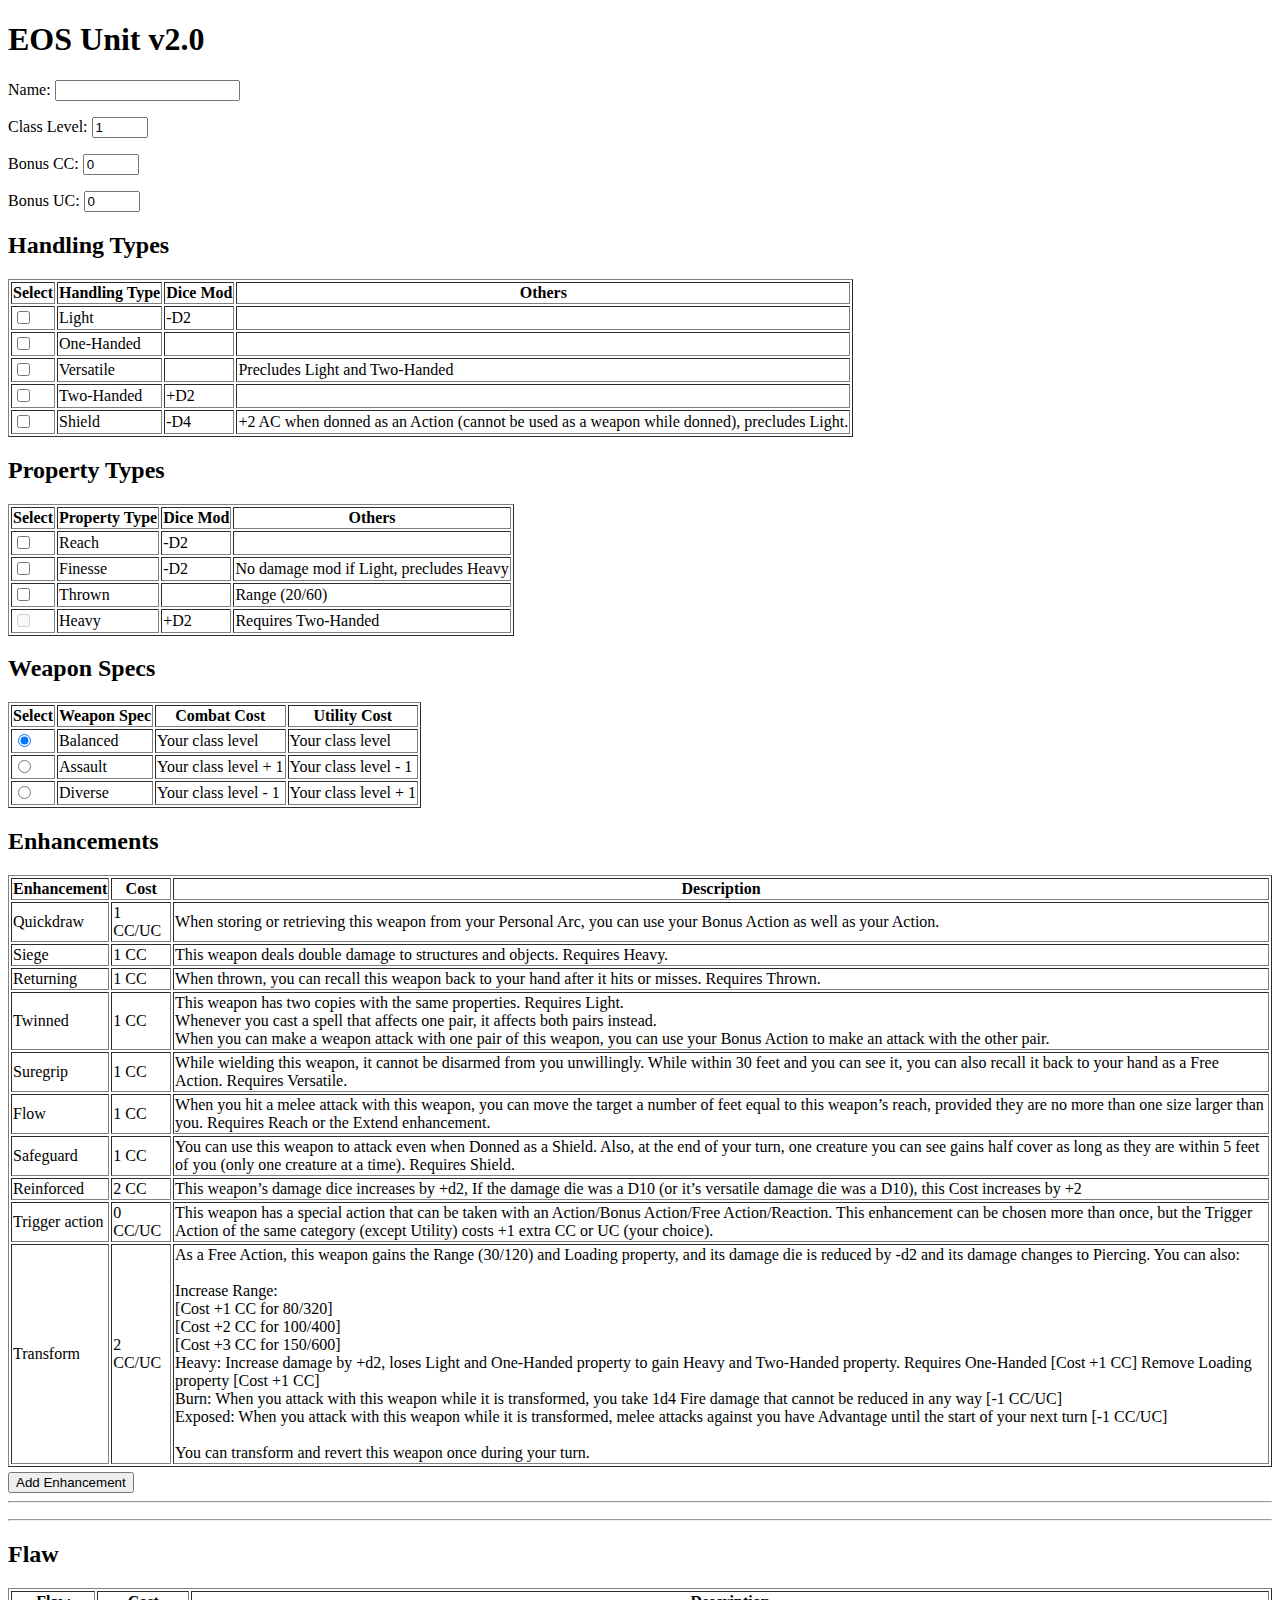
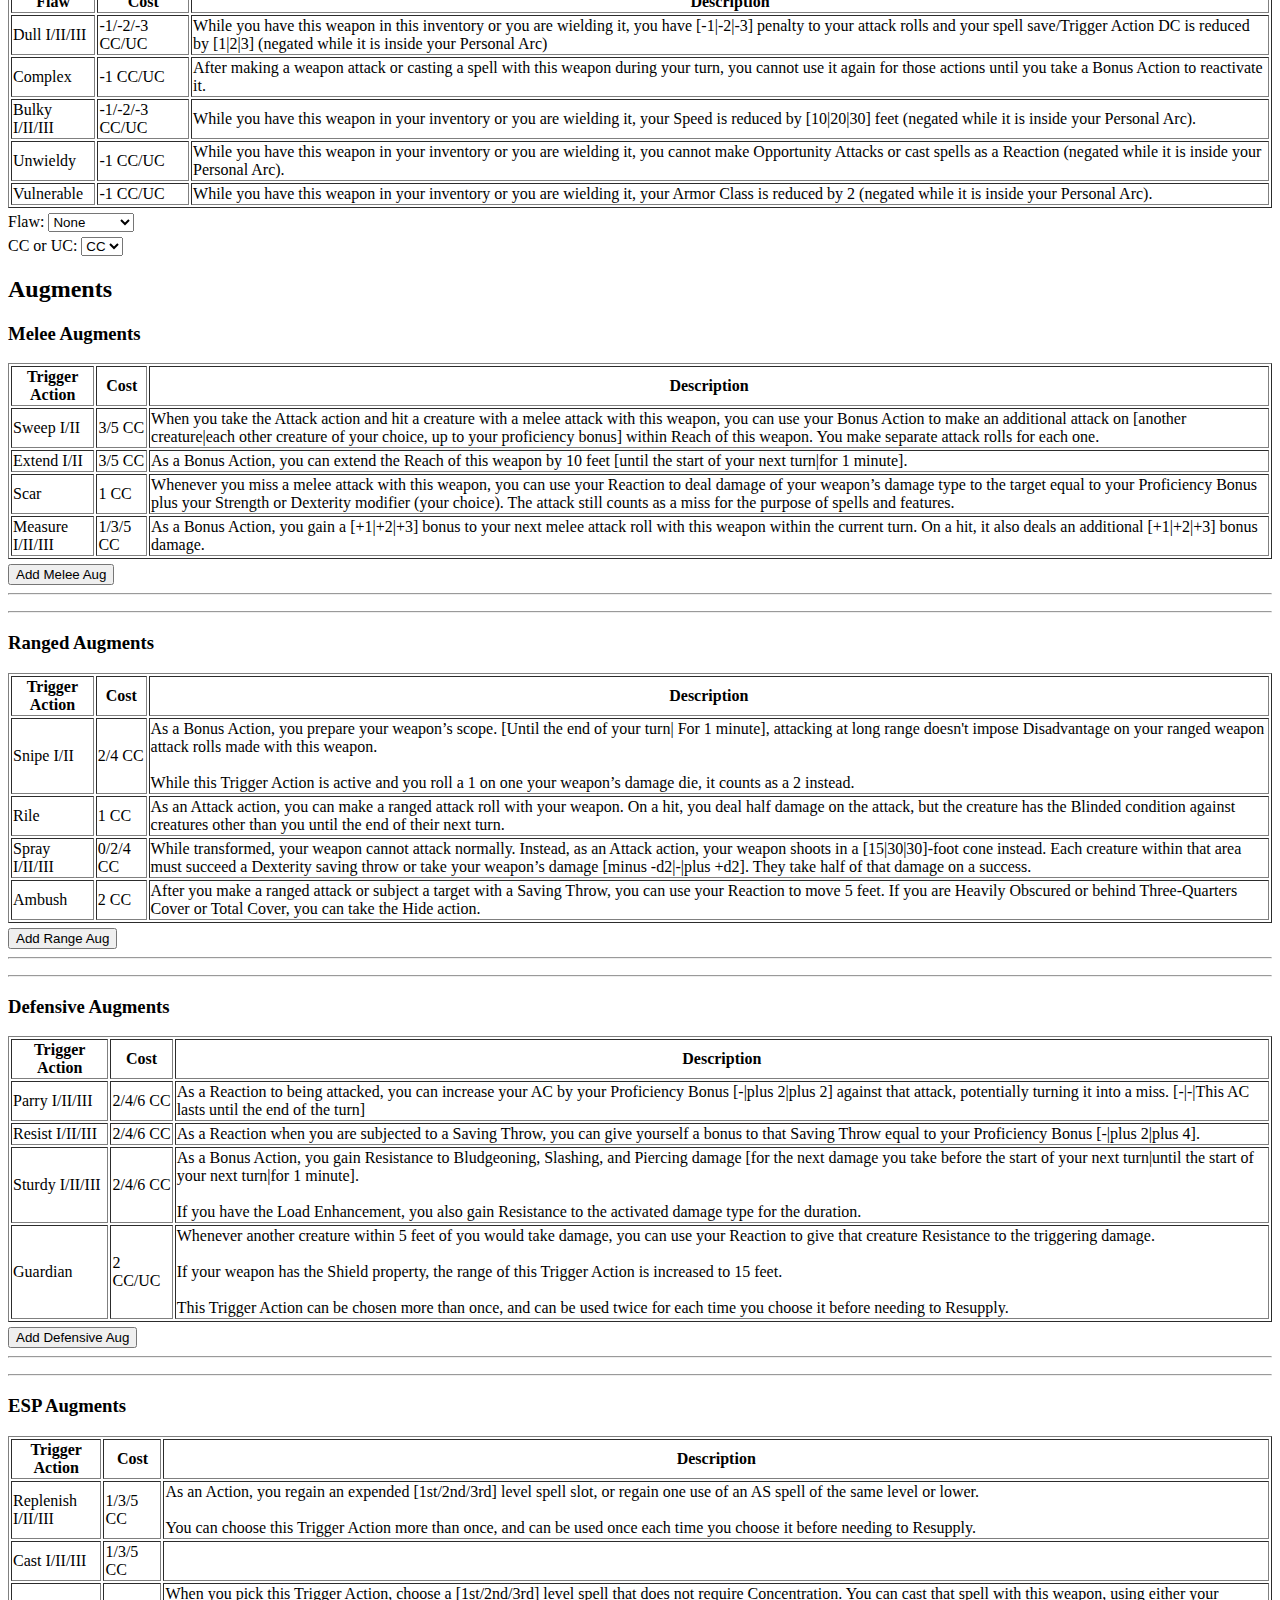
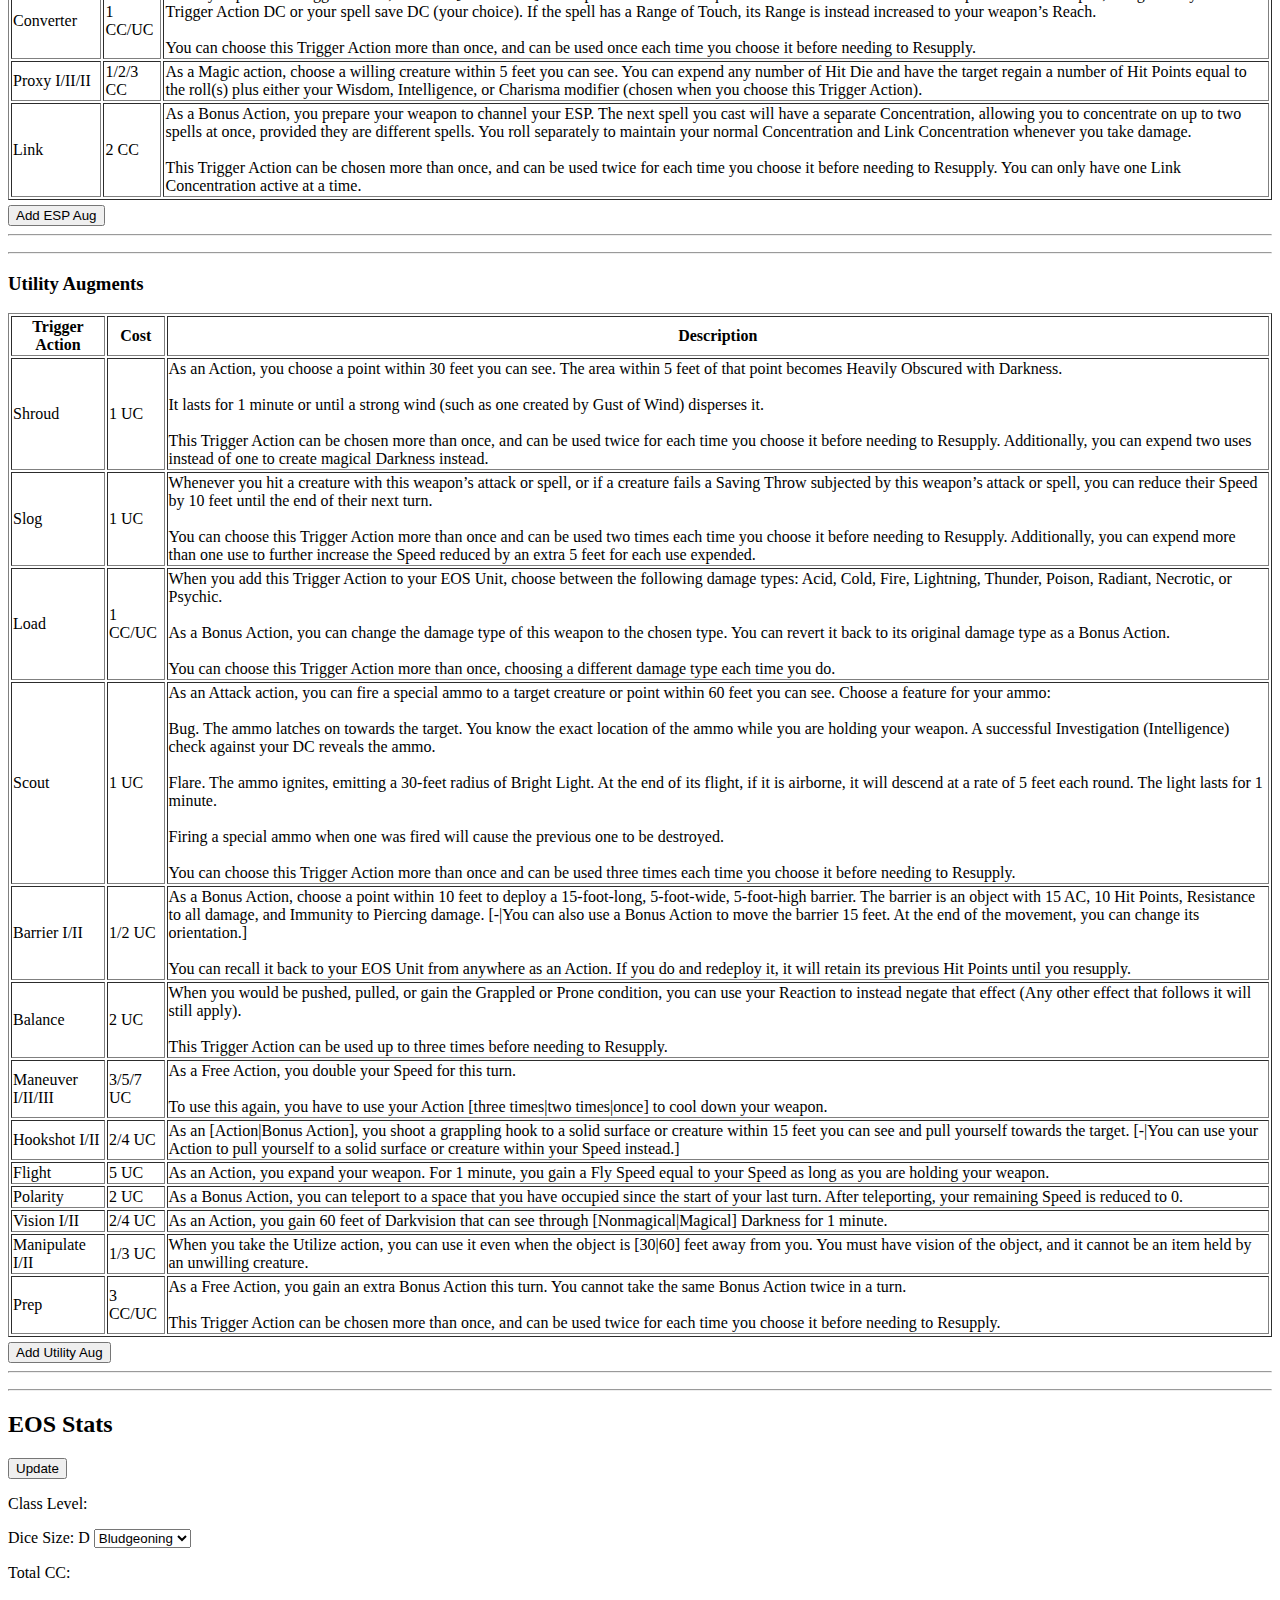
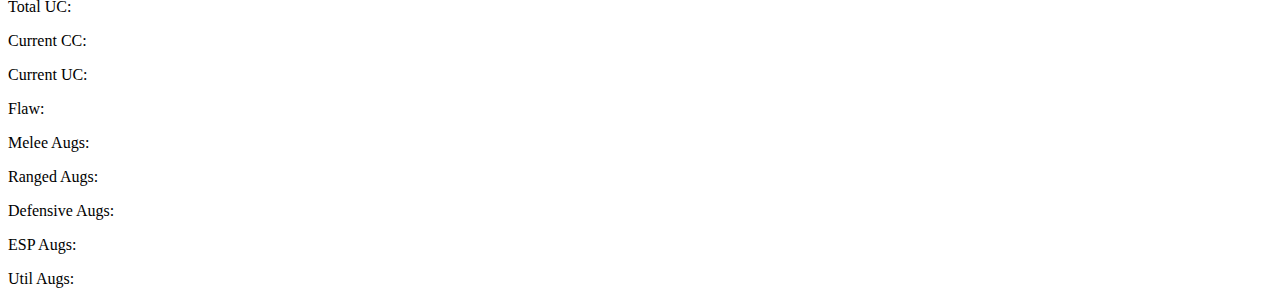
<file: old/eos v0.2.1.html>
<!DOCTYPE html>
<meta charset="UTF-8">
<html>
    <head>
        <title>EOS Unit v2.0</title>
        <h1>EOS Unit v2.0</h1>
        <p>Name: <input type="user-answer" id="uA1"> </p>
        <p>Class Level: <input type="number" id="classLevel" name="quantity" min="1" max="20" value="1"></p>
        <p>Bonus CC: <input type="number" id="bonusCC" name="quantity" min="0" max="99" value="0"></p>
        <p>Bonus UC: <input type="number" id="bonusUC" name="quantity" min="0" max="99" value="0"></p>

        <h2>Handling Types</h2>
        <table border="1">
            <thead>
                <tr>
                    <th>Select</th>
                    <th>Handling Type</th>
                    <th>Dice Mod</th>
                    <th>Others</th>
                </tr>
            </thead>
            <tbody>
                <tr>
                    
                    <td><input type="checkbox" class="dice" name="hd" id="hd1" value=-2 onclick="handlingPropertyCheck()"></td>                    
                    <label for="hd1"></label>    
                        <td>Light</td>
                        <td>-D2</td>
                        <td></td>
                    </label>
                </tr>
                <tr>
                    <td><input type="checkbox" class="dice" name="hd" id="hd2" onclick="handlingPropertyCheck()"></td>
                    <td>One-Handed</td>
                    <td></td>
                    <td></td>
                </tr>
                <tr>
                    <td><input type="checkbox" class="dice" name="hd" id="hd3" onclick="handlingPropertyCheck()"></td>
                    <td>Versatile</td>
                    <td></td>
                    <td>Precludes Light and Two-Handed</td>
                </tr>
                <tr>
                    <td><input type="checkbox" class="dice" name="hd" id="hd4" value=2 onclick="handlingPropertyCheck()"></td>
                    <td>Two-Handed</td>
                    <td>+D2</td>
                    <td></td>
                </tr>
                <tr>
                    <td><input type="checkbox" class="dice" name="hd" id="hd5" value=-4 onclick="handlingPropertyCheck()"></td>
                    <td>Shield</td>
                    <td>-D4</td>
                    <td>+2 AC when donned as an Action (cannot be used as a weapon while donned), precludes Light.</td>
                </tr>
            </tbody>
        </table>

        <h2>Property Types</h2>
        <table border="1">
            <thead>
                <tr>
                    <th>Select</th>
                    <th>Property Type</th>
                    <th>Dice Mod</th>
                    <th>Others</th>
                </tr>
            </thead>
            <tbody>
                <tr>
                    <td><input type="checkbox" id="pt1" class="dice" onclick="handlingPropertyCheck()"></td>
                    <td>Reach</td>
                    <td>-D2</td>
                    <td></td>
                </tr>
                <tr>
                    <td><input type="checkbox" name="heavyFinesse" class="dice" id="pt2" value=-2 onclick="handlingPropertyCheck()"></td>
                    <td>Finesse</td>
                    <td>-D2</td>
                    <td>No damage mod if Light, precludes Heavy</td>
                </tr>
                <tr>
                    <td><input type="checkbox" id="pt3" class="dice" onclick="handlingPropertyCheck()"></td>
                    <td>Thrown</td>
                    <td></td>
                    <td>Range (20/60)</td>
                </tr>
                <tr>
                    <td><input type="checkbox" name="heavyFinesse" id="pt4" class="dice" value=+2 onclick="handlingPropertyCheck()" disabled></td>
                    <td>Heavy</td>
                    <td>+D2</td>
                    <td>Requires Two-Handed</td>
                </tr>
            </tbody>
        </table>
        
        <h2>Weapon Specs</h2>
        <form name="wsForm">
            <table border="1">
            <thead>
                <tr>
                    <th>Select</th>
                    <th>Weapon Spec</th>
                    <th>Combat Cost</th>
                    <th>Utility Cost</th>
                </tr>
            </thead>
            <tbody>
                <tr>
                    <td><input type="radio" name="wsf" class ="ws" id="ws1" value="1" checked></td>
                    <td>Balanced</td>
                    <td>Your class level</td>
                    <td>Your class level</td>
                </tr>
                <tr>
                    <td><input type="radio" name="wsf" class ="ws" id="ws2" value="2"></td>
                    <td>Assault</td>
                    <td>Your class level + 1</td>
                    <td>Your class level - 1</td>
                </tr>
                <tr>
                    <td><input type="radio" name="wsf" class ="ws" id="ws3" value="3"></td>
                    <td>Diverse</td>
                    <td>Your class level - 1</td>
                    <td>Your class level + 1</td>
                </tr>
            </tbody>
        </table>
        </form>

        <h2>Enhancements</h2>

        <table border="1">
        <thead>
            <tr>
                <th>Enhancement</th>
                <th>Cost</th>
                <th>Description</th>
            </tr>
        </thead>
        <tbody>
            <tr>
                <td>Quickdraw</td>
                <td>1 CC/UC</td>
                <td>When storing or retrieving this weapon from your Personal Arc, you can use your Bonus Action as well as your Action.</td>
            </tr>
            <tr>
                <td>Siege</td>
                <td>1 CC</td>
                <td>This weapon deals double damage to structures and objects. Requires Heavy.</td>
            </tr>
            <tr>
                <td>Returning</td>
                <td>1 CC</td>
                <td>When thrown, you can recall this weapon back to your hand after it hits or misses. Requires Thrown.</td>
            </tr>
            <tr>
                <td>Twinned</td>
                <td>1 CC</td>
                <td>This weapon has two copies with the same properties. Requires Light.<br>Whenever you cast a spell that affects one pair, it affects both pairs instead.<br>When you can make a weapon attack with one pair of this weapon, you can use your Bonus Action to make an attack with the other pair.</td>
            </tr>
            <tr>
                <td>Suregrip</td>
                <td>1 CC</td>
                <td>While wielding this weapon, it cannot be disarmed from you unwillingly. While within 30 feet and you can see it, you can also recall it back to your hand as a Free Action. Requires Versatile.</td>
            </tr>
            <tr>
                <td>Flow</td>
                <td>1 CC</td>
                <td>When you hit a melee attack with this weapon, you can move the target a number of feet equal to this weapon’s reach, provided they are no more than one size larger than you. Requires Reach or the Extend enhancement.</td>
            </tr>
            <tr>
                <td>Safeguard</td>
                <td>1 CC</td>
                <td>You can use this weapon to attack even when Donned as a Shield. Also, at the end of your turn, one creature you can see gains half cover as long as they are within 5 feet of you (only one creature at a time). Requires Shield.</td>
            </tr>
            <tr>
                <td>Reinforced</td>
                <td>2 CC</td>
                <td>This weapon’s damage dice increases by +d2, If the damage die was a D10 (or it’s versatile damage die was a D10), this Cost increases by +2</td>
            </tr>
            <tr>
                <td>Trigger action</td>
                <td>0 CC/UC</td>
                <td>This weapon has a special action that can be taken with an Action/Bonus Action/Free Action/Reaction. This enhancement can be chosen more than once, but the Trigger Action of the same category (except Utility) costs +1 extra CC or UC (your choice).</td>
            </tr>
            <tr>
                <td>Transform</td>
                <td>2 CC/UC</td>
                <td>As a Free Action, this weapon gains the Range (30/120) and Loading property, and its damage die is reduced by -d2 and its damage changes to Piercing. You can also:<br><br>
                    Increase Range:<br>
                    [Cost +1 CC for 80/320]<br>
                    [Cost +2 CC for 100/400]<br>
                    [Cost +3 CC for 150/600]<br>
                    Heavy: Increase damage by +d2, loses Light and One-Handed property to gain Heavy and Two-Handed property. Requires One-Handed [Cost +1 CC]
                    Remove Loading property [Cost +1 CC]<br>
                    Burn: When you attack with this weapon while it is transformed, you take 1d4 Fire damage that cannot be reduced in any way [-1 CC/UC]<br>
                    Exposed: When you attack with this weapon while it is transformed, melee attacks against you have Advantage until the start of your next turn [-1 CC/UC]<br><br>

                    You can transform and revert this weapon once during your turn.</td>
            </tr>
        </tbody>
        </table>

        <div style="padding-top: 5px;" >
            <input type="button" id = "btnAdd" onclick = "AddDropDownList()" value = "Add Enhancement" />
            <hr />
            <table id = "tblContainer" border="0" cellpadding="5" cellspacing="5"></table>
            <hr/>
        </div>
        
        <h2>Flaw</h2>
        <form name="flawForm">
            <table border="1">
            <thead>
                <tr>
                    <th>Flaw</th>
                    <th>Cost</th>
                    <th>Description</th>
                </tr>
            </thead>
            <tbody>
                <tr>
                    <td class="nameFlaw">Dull I/II/III</td>
                    <td >-1/-2/-3 CC/UC</td>
                    <td>While you have this weapon in this inventory or you are wielding it, you have [-1|-2|-3] penalty to your attack rolls and your spell save/Trigger Action DC is reduced by [1|2|3] (negated while it is inside your Personal Arc)</td>
                </tr>
                <tr>
                    <td class="nameFlaw">Complex</td>
                    <td>-1 CC/UC</td>
                    <td>After making a weapon attack or casting a spell with this weapon during your turn, you cannot use it again for those actions until you take a Bonus Action to reactivate it.</td>
                </tr>
                <tr>
                    <td class="nameFlaw">Bulky I/II/III</td>
                    <td>-1/-2/-3 CC/UC</td>
                    <td>While you have this weapon in your inventory or you are wielding it, your Speed is reduced by [10|20|30] feet (negated while it is inside your Personal Arc).</td>
                </tr>
                <tr>
                    <td class="nameFlaw">Unwieldy</td>
                    <td>-1 CC/UC</td>
                    <td>While you have this weapon in your inventory or you are wielding it, you cannot make Opportunity Attacks or cast spells as a Reaction (negated while it is inside your Personal Arc).</td>
                </tr>
                <tr>
                    <td class="nameFlaw">Vulnerable</td>
                    <td>-1 CC/UC</td>
                    <td>While you have this weapon in your inventory or you are wielding it, your Armor Class is reduced by 2 (negated while it is inside your Personal Arc).</td>
                </tr>
            </tbody>
        </table>
        </form>
        <form style="padding-top: 5px;">
            <label for="flawChoice">Flaw:</label>

            <select class="choiceFlaw" id="flawChoice">
                <option value=0>None</option>
                <option value=-1>Dull I</option>
                <option value=-2>Dull II</option>
                <option value=-3>Dull III</option>
                <option value=-1>Complex</option>
                <option value=-1>Bulky I</option>
                <option value=-2>Bulky II</option>
                <option value=-3>Bulky III</option>
                <option value=-1>Unwieldy</option>
                <option value=-1>Vulnerable</option>
            </select>
        </form>
        <form style="padding-top: 5px;">
            <label for="flawCost">CC or UC:</label>

            <select class="cflaw" id="flawselect">
                <option value="CC">CC</option>
                <option value="UC">UC</option>
            </select>
        </form>

        <h2>Augments</h2>
        <h3>Melee Augments</h3>

        <table border="1">
        <thead>
            <tr>
                <th>Trigger Action</th>
                <th>Cost</th>
                <th>Description</th>
            </tr>
        </thead>
        <tbody>
            <tr>
                <td>Sweep I/II</td>
                <td>3/5 CC</td>
                <td>When you take the Attack action and hit a creature with a melee attack with this weapon, you can use your Bonus Action to make an additional attack on [another creature|each other creature of your choice, up to your proficiency bonus] within Reach of this weapon. You make separate attack rolls for each one.</td>
            </tr>
            <tr>
                <td>Extend I/II</td>
                <td>3/5 CC</td>
                <td>As a Bonus Action, you can extend the Reach of this weapon by 10 feet [until the start of your next turn|for 1 minute].</td>
            </tr>
            <tr>
                <td>Scar</td>
                <td>1 CC</td>
                <td>Whenever you miss a melee attack with this weapon, you can use your Reaction to deal damage of your weapon’s damage type to the target equal to your Proficiency Bonus plus your Strength or Dexterity modifier (your choice). The attack still counts as a miss for the purpose of spells and features.</td>
            </tr>
            <tr>
                <td>Measure I/II/III</td>
                <td>1/3/5 CC</td>
                <td>As a Bonus Action, you gain a [+1|+2|+3] bonus to your next melee attack roll with this weapon within the current turn. On a hit, it also deals an additional [+1|+2|+3] bonus damage.</td>
            </tr>
        </tbody>
        </table>

        <div style="padding-top: 5px;" >
            <input type="button" id = "meleeAugbtnAdd" onclick = "meleeAugAddDropDownList()" value = "Add Melee Aug" />
            <hr />
            <table id = "meleeAugtblContainer" border="0" cellpadding="5" cellspacing="5"></table>
            <hr/>
        </div>
        

        <h3>Ranged Augments</h3>

        <table border="1">
        <thead>
            <tr>
                <th>Trigger Action</th>
                <th>Cost</th>
                <th>Description</th>
            </tr>
        </thead>
        <tbody>
            <tr>
                <td>Snipe I/II</td>
                <td>2/4 CC</td>
                <td>As a Bonus Action, you prepare your weapon’s scope. [Until the end of your turn| For 1 minute], attacking at long range doesn't impose Disadvantage on your ranged weapon attack rolls made with this weapon.<br><br>

                While this Trigger Action is active and you roll a 1 on one your weapon’s damage die, it counts as a 2 instead.</td>
            </tr>
            <tr>
                <td>Rile</td>
                <td>1 CC</td>
                <td>As an Attack action, you can make a ranged attack roll with your weapon. On a hit, you deal half damage on the attack, but the creature has the Blinded condition against creatures other than you until the end of their next turn.</td>
            </tr>
            <tr>
                <td>Spray I/II/III</td>
                <td>0/2/4 CC</td>
                <td>While transformed, your weapon cannot attack normally. Instead, as an Attack action, your weapon shoots in a [15|30|30]-foot cone instead. Each creature within that area must succeed a Dexterity saving throw or take your weapon’s damage [minus -d2|-|plus +d2]. They take half of that damage on a success.</td>
            </tr>
            <tr>
                <td>Ambush</td>
                <td>2 CC</td>
                <td>After you make a ranged attack or subject a target with a Saving Throw, you can use your Reaction to move 5 feet. If you are Heavily Obscured or behind Three-Quarters Cover or Total Cover, you can take the Hide action.</td>
            </tr>
        </tbody>
        </table>

        <div style="padding-top: 5px;" >
            <input type="button" id = "rangeAugbtnAdd" onclick = "rangeAugAddDropDownList()" value = "Add Range Aug" />
            <hr />
            <table id = "rangeAugtblContainer" border="0" cellpadding="5" cellspacing="5"></table>
            <hr/>
        </div>
        
        <h3>Defensive Augments</h3>

        <table border="1">
        <thead>
            <tr>
                <th>Trigger Action</th>
                <th>Cost</th>
                <th>Description</th>
            </tr>
        </thead>
        <tbody>
            <tr>
                <td>Parry I/II/III</td>
                <td>2/4/6 CC</td>
                <td>As a Reaction to being attacked, you can increase your AC by your Proficiency Bonus [-|plus 2|plus 2] against that attack, potentially turning it into a miss. [-|-|This AC lasts until the end of the turn]</td>
            </tr>
            <tr>
                <td>Resist I/II/III</td>
                <td>2/4/6 CC</td>
                <td>As a Reaction when you are subjected to a Saving Throw, you can give yourself a bonus to that Saving Throw equal to your Proficiency Bonus [-|plus 2|plus 4]. </td>
            </tr>
            <tr>
                <td>Sturdy I/II/III</td>
                <td>2/4/6 CC</td>
                <td>As a Bonus Action, you gain Resistance to Bludgeoning, Slashing, and Piercing damage [for the next damage you take before the start of your next turn|until the start of your next turn|for 1 minute].<br><br>

            If you have the Load Enhancement, you also gain Resistance to the activated damage type for the duration.</td>
            </tr>
            <tr>
                <td>Guardian</td>
                <td>2 CC/UC</td>
                <td>Whenever another creature within 5 feet of you would take damage, you can use your Reaction to give that creature Resistance to the triggering damage.<br><br>

                If your weapon has the Shield property, the range of this Trigger Action is increased to 15 feet.<br><br>

                This Trigger Action can be chosen more than once, and can be used twice for each time you choose it before needing to Resupply.</td>
            </tr>
        </tbody>
        </table>

        <div style="padding-top: 5px;" ></div>
            <input type="button" id = "defAugbtnAdd" onclick = "defAugAddDropDownList()" value = "Add Defensive Aug" />
            <hr />
            <table id = "defAugtblContainer" border="0" cellpadding="5" cellspacing="5"></table>
            <hr/>
        </div>
        

        <h3>ESP Augments</h3>

        <table border="1">
        <thead>
            <tr>
                <th>Trigger Action</th>
                <th>Cost</th>
                <th>Description</th>
            </tr>
        </thead>
        <tbody>
            <tr>
                <td>Replenish I/II/III</td>
                <td>1/3/5 CC</td>
                <td>As an Action, you regain an expended [1st/2nd/3rd] level spell slot, or regain one use of an AS spell of the same level or lower.<br><br>

                You can choose this Trigger Action more than once, and can be used once each time you choose it before needing to Resupply.</td>
            </tr>
            <tr>
                <td>Cast I/II/III</td>
                <td>1/3/5 CC</td>
                <td></td>
            </tr>
            <tr>
                <td>Converter</td>
                <td>1 CC/UC</td>
                <td>When you pick this Trigger Action, choose a [1st/2nd/3rd] level spell that does not require Concentration. You can cast that spell with this weapon, using either your Trigger Action DC or your spell save DC (your choice). If the spell has a Range of Touch, its Range is instead increased to your weapon’s Reach.<br><br>

                You can choose this Trigger Action more than once, and can be used once each time you choose it before needing to Resupply.</td>
            </tr>
            <tr>
                <td>Proxy I/II/II</td>
                <td>1/2/3 CC</td>
                <td>As a Magic action, choose a willing creature within 5 feet you can see. You can expend any number of Hit Die and have the target regain a number of Hit Points equal to the roll(s) plus either your Wisdom, Intelligence, or Charisma modifier (chosen when you choose this Trigger Action).</td>
            </tr>
            <tr>
                <td>Link</td>
                <td>2 CC</td>
                <td>As a Bonus Action, you prepare your weapon to channel your ESP. The next spell you cast will have a separate Concentration, allowing you to concentrate on up to two spells at once, provided they are different spells. You roll separately to maintain your normal Concentration and Link Concentration whenever you take damage.<br><br>

                This Trigger Action can be chosen more than once, and can be used twice for each time you choose it before needing to Resupply. You can only have one Link Concentration active at a time.</td>
            </tr>
        </tbody>
        </table>

        <div style="padding-top: 5px;" >
            <input type="button" id = "espAugbtnAdd" onclick = "espAugAddDropDownList()" value = "Add ESP Aug" />
            <hr />
            <table id = "espAugtblContainer" border="0" cellpadding="5" cellspacing="5"></table>
            <hr/>
        </div>

        <h3>Utility Augments</h3>

        <table border="1">
        <thead>
            <tr>
                <th>Trigger Action</th>
                <th>Cost</th>
                <th>Description</th>
            </tr>
        </thead>
        <tbody>
            <tr>
                <td>Shroud</td>
                <td>1 UC</td>
                <td>As an Action, you choose a point within 30 feet you can see. The area within 5 feet of that point becomes Heavily Obscured with Darkness.<br><br>

                It lasts for 1 minute or until a strong wind (such as one created by Gust of Wind) disperses it.<br><br>

                This Trigger Action can be chosen more than once, and can be used twice for each time you choose it before needing to Resupply. Additionally, you can expend two uses instead of one to create magical Darkness instead.</td>
            </tr>
            <tr>
                <td>Slog</td>
                <td>1 UC</td>
                <td>Whenever you hit a creature with this weapon’s attack or spell, or if a creature fails a Saving Throw subjected by this weapon’s attack or spell, you can reduce their Speed by 10 feet until the end of their next turn.<br><br>
 
                You can choose this Trigger Action more than once and can be used two times each time you choose it before needing to Resupply. Additionally, you can expend more than one use to further increase the Speed reduced by an extra 5 feet for each use expended.</td>
            </tr>
            <tr>
                <td>Load</td>
                <td>1 CC/UC</td>
                <td>When you add this Trigger Action to your EOS Unit, choose between the following damage types: Acid, Cold, Fire, Lightning, Thunder, Poison, Radiant, Necrotic, or Psychic.<br><br>

                As a Bonus Action, you can change the damage type of this weapon to the chosen type. You can revert it back to its original damage type as a Bonus Action.<br><br>

                You can choose this Trigger Action more than once, choosing a different damage type each time you do.</td>
            </tr>
            <tr>
                <td>Scout</td>
                <td>1 UC</td>
                <td>As an Attack action, you can fire a special ammo to a target creature or point within 60 feet you can see. Choose a feature for your ammo:<br><br>

                Bug. The ammo latches on towards the target. You know the exact location of the ammo while you are holding your weapon. A successful Investigation (Intelligence) check against your DC reveals the ammo.<br><br>

                Flare. The ammo ignites, emitting a 30-feet radius of Bright Light. At the end of its flight, if it is airborne, it will descend at a rate of 5 feet each round. The light lasts for 1 minute.<br><br>

                Firing a special ammo when one was fired will cause the previous one to be destroyed.<br><br>

                You can choose this Trigger Action more than once and can be used three times each time you choose it before needing to Resupply.
                </td>
            </tr>
            <tr>
                <td>Barrier I/II</td>
                <td>1/2 UC</td>
                <td>As a Bonus Action, choose a point within 10 feet to deploy a 15-foot-long, 5-foot-wide, 5-foot-high barrier. The barrier is an object with 15 AC, 10 Hit Points, Resistance to all damage, and Immunity to Piercing damage. [-|You can also use a Bonus Action to move the barrier 15 feet. At the end of the movement, you can change its orientation.]<br><br>

                You can recall it back to your EOS Unit from anywhere as an Action. If you do and redeploy it, it will retain its previous Hit Points until you resupply.
                </td>
            </tr>
            <tr>
                <td>Balance</td>
                <td>2 UC</td>
                <td>When you would be pushed, pulled, or gain the Grappled or Prone condition, you can use your Reaction to instead negate that effect (Any other effect that follows it will still apply).<br><br>

                This Trigger Action can be used up to three times before needing to Resupply.
                </td>
            </tr>
            <tr>
                <td>Maneuver I/II/III</td>
                <td>3/5/7 UC</td>
                <td>As a Free Action, you double your Speed for this turn.<br><br>

                To use this again, you have to use your Action [three times|two times|once] to cool down your weapon.
                </td>
            </tr>
            <tr>
                <td>Hookshot I/II</td>
                <td>2/4 UC</td>
                <td>As an [Action|Bonus Action], you shoot a grappling hook to a solid surface or creature within 15 feet you can see and pull yourself towards the target. [-|You can use your Action to pull yourself to a solid surface or creature within your Speed instead.]</td>
            </tr>
            <tr>
                <td>Flight</td>
                <td>5 UC</td>
                <td>As an Action, you expand your weapon. For 1 minute, you gain a Fly Speed equal to your Speed as long as you are holding your weapon.</td>
            </tr>
            <tr>
                <td>Polarity</td>
                <td>2 UC</td>
                <td>As a Bonus Action, you can teleport to a space that you have occupied since the start of your last turn. After teleporting, your remaining Speed is reduced to 0.</td>
            </tr>
            <tr>
                <td>Vision I/II</td>
                <td>2/4 UC</td>
                <td>As an Action, you gain 60 feet of Darkvision that can see through [Nonmagical|Magical] Darkness for 1 minute.</td>
            </tr>
            <tr>
                <td>Manipulate I/II</td>
                <td>1/3 UC</td>
                <td>When you take the Utilize action, you can use it even when the object is [30|60] feet away from you. You must have vision of the object, and it cannot be an item held by an unwilling creature.</td>
            </tr>
            <tr>
                <td>Prep</td>
                <td>3 CC/UC</td>
                <td>As a Free Action, you gain an extra Bonus Action this turn. You cannot take the same Bonus Action twice in a turn.<br><br>
                
                This Trigger Action can be chosen more than once, and can be used twice for each time you choose it before needing to Resupply. </td>
            </tr>
        </tbody>
        </table>

        <div style="padding-top: 5px;" >
            <input type="button" id = "utilAugbtnAdd" onclick = "utilAugAddDropDownList()" value = "Add Utility Aug" />
            <hr />
            <table id = "utilAugtblContainer" border="0" cellpadding="5" cellspacing="5"></table>
            <hr/>
        </div>

        
        
        <h2>EOS Stats</h2>
        <input type="button" value="Update" id="testbutton">
        <p>Class Level: <span id="testCLD"></span></p>
        <p>Dice Size: D<span id="diceSize"></span> <select class="type" id="dmgType">
                <option value="CC">Bludgeoning</option>
                <option value="UC">Slashing</option>
                <option value="UC">Piercing</option>
            </select></p>
        <p>Total CC: <span id="testtotalCC"></span></p>
        <p>Total UC: <span id="testtotalUC"></span></p>
        <p>Current CC: <span id="currentCC"></span></p>
        <p>Current UC: <span id="currentUC"></span></p>
        <p>Flaw: <span id="currentFlaw"></span></p>
        <p>Melee Augs: <span id="currentMeleeAugs"></span></p>
        <p>Ranged Augs: <span id="currentRangeAugs"></span></p>
        <p>Defensive Augs: <span id="currentDefAugs"></span></p>
        <p>ESP Augs: <span id="currentEspAugs"></span></p>
        <p>Util Augs: <span id="currentUtilAugs"></span></p>
        


<script>
    
    let DiceSizeBase = 8;
    let DiceSize;
    let wSpecCurrent;
    var wSpecCC=0, wSpecUC=0;
    var currentCC = 0, currentUC= 0;
    var CostFlaw = 0;
    
    var enhaReinforced;
    
    var wSpecs = document.getElementsByName('wsf');
    var costFlaw = document.getElementsByClassName('cflaw');

    

    function handlingPropertyCheck(){
        var lightDisState, oneHandDisState, versDisState, twoHandDisState, shieldDisState;
        var lightTick, oneHandTick, twoHandTick, versTick, shieldTick;

        lightDisState = document.getElementById("hd1");
        oneHandDisState = document.getElementById("hd2");
        versDisState = document.getElementById("hd3");
        twoHandDisState = document.getElementById("hd4");
        shieldDisState = document.getElementById("hd5");

        lightTick =  document.getElementById("hd1").checked;
        oneHandTick = document.getElementById("hd2").checked;
        versTick = document.getElementById("hd3").checked;
        twoHandTick = document.getElementById("hd4").checked;
        shieldTick = document.getElementById("hd5").checked;

        var finesseDisState,heavyDisState;
        var finesseTick, heavyTick;
        
        finesseDisState = document.getElementById("pt2");
        finesseTick = document.getElementById("pt2").checked;

        heavyDisState = document.getElementById("pt4");
        heavyTick = document.getElementById("pt4").checked;

        if (lightTick){
            versDisState.disabled = true;
            shieldDisState.disabled = true;
        } else {
            versDisState.disabled = false;
            shieldDisState.disabled = false;
        }
        
        if (versTick){
            lightDisState.disabled = true;
            twoHandDisState.disabled = true;
        } else {
            lightDisState.disabled = false;
            twoHandDisState.disabled = false;
        }

        if (twoHandTick){
            heavyDisState.disabled = false;
            versDisState.disabled = true;
        } else {
            heavyDisState.checked = false;
            heavyDisState.disabled = true;
            if(!lightTick){
                versDisState.disabled = false;
            }
        }

        if (shieldTick){
            lightDisState.disabled = true;
        } else {
            lightDisState = false;
        }

        if (finesseTick){
            heavyDisState.disabled = true;
        }

        if (heavyTick){
            finesseDisState.disabled =true;
        } else {
            finesseDisState.disabled =false;
        }
    }

    document.getElementById("testbutton").addEventListener("click", function(){
        
        let classLevel = parseInt(document.getElementById("classLevel").value);
        let bonusCC = parseInt(document.getElementById("bonusCC").value);
        let bonusUC = parseInt(document.getElementById("bonusUC").value);

        var currentCosts.CC = 0, currentCosts.UC = 0;
        
        var enhaReinforced;
        
        for(i=0; i < wSpecs.length; i++){
            if(wSpecs[i].checked){
                switch(wSpecs[i].value){
                case "1":
                    wSpecCC = 0;
                    wSpecUC = 0;
                    break;
                case "2":
                    wSpecCC = 1;
                    wSpecUC = -1;
                    break;
                case "3":
                    wSpecCC = -1;
                    wSpecUC = 1;
                    break;
            }
            }
        }

        const flawNames = ["None", "Dull I", "Dull II", "Dull III", "Complex", "Bulky I", "Bulky II", "Bulky III", "Unwieldy", "Vulnerable"]

        
        var wFlaw = document.getElementById("flawChoice").value;
        var namesFlaw = document.getElementById("flawChoice");
        console.log(namesFlaw[0].selected);
        console.log(wFlaw);

        for (i=0; i < flawNames.length; i++){
            if (namesFlaw[i].selected){
                document.getElementById("currentFlaw").innerHTML = flawNames[i];
            }
        }

        for(x=0; x < costFlaw.length; x++){
                
                switch(costFlaw[x].value){
                    case "CC":
                        console.log(costFlaw[x].value);
                        console.log(wFlaw);
                        currentCosts.CC += parseInt(wFlaw);
                        break;
                    case "UC":
                        console.log(costFlaw[x].value);
                        console.log(wFlaw);
                        currentCosts.UC += parseInt(wFlaw);
                        break;
                }
            }

        document.getElementById("testCLD").innerHTML = classLevel;
        document.getElementById("testtotalCC").innerHTML = classLevel + wSpecCC + bonusCC;
        document.getElementById("testtotalUC").innerHTML = classLevel + wSpecUC + bonusUC;
        
        var enha = document.getElementsByName("classenhancement");

        var enhancements = [
            { EnhancementId: 1, Name: "Quickdraw (CC)", cCost: 1, uCost: 0},
            { EnhancementId: 2, Name: "Quickdraw (UC)", cCost: 0, uCost: 1},
            { EnhancementId: 3, Name: "Siege", cCost: 1, uCost: 0},
            { EnhancementId: 4, Name: "Returning", cCost: 1, uCost: 0},
            { EnhancementId: 5, Name: "Twinned", cCost: 1, uCost: 0},
            { EnhancementId: 6, Name: "Suregrip", cCost: 1, uCost: 0},
            { EnhancementId: 7, Name: "Flow", cCost: 1, uCost: 0},
            { EnhancementId: 8, Name: "Safeguard", cCost: 1, uCost: 0},
            { EnhancementId: 9, Name: "Reinforced", cCost: 2, uCost: 0},
            { EnhancementId: 10, Name: "Reinforced (D10)", cCost: 4, uCost: 0},
            { EnhancementId: 11, Name: "Transform (2CC)", cCost: 2, uCost: 0},
            { EnhancementId: 12, Name: "Transform (2UC)", cCost: 0, uCost: 2},
            { EnhancementId: 13, Name: "Transform: Range I", cCost: 1, uCost: 0},
            { EnhancementId: 14, Name: "Transform: Range II", cCost: 2, uCost: 0},
            { EnhancementId: 15, Name: "Transform: Range III", cCost: 3, uCost: 0},
            { EnhancementId: 16, Name: "Transform: Heavy", cCost: 1, uCost: 0},
            { EnhancementId: 17, Name: "Transform: Remove Loading", cCost: 1, uCost: 0},
            { EnhancementId: 18, Name: "Transform: Burn (CC)", cCost: -1, uCost: 0},
            { EnhancementId: 19, Name: "Transform: Burn (UC)", cCost: 0, uCost: -1},
            { EnhancementId: 20, Name: "Transform: Exposed (CC)", cCost: -1, uCost: 0},
            { EnhancementId: 21, Name: "Transform: Exposed (UC)", cCost: 0, uCost: -1},
        ];

        for (i=0; i<enha.length; i++){
            p = enha[i].value - 1;
            currentCosts.CC += enhancements[p].cCost;
            currentCosts.UC += enhancements[p].uCost;
            if (enhancements[p].Name == "Reinforced" || enhancements[p].Name == "Reinforced (D10)"){
                console.log("Reinforced!");
                enhaReinforced = true;
            }
            document.getElementById('currentEnha').innerHTML += enhancements[p].Name + (", ");
        }

        var mAugs = document.getElementsByName("meleeAugs")
        
        var meleeAugsArray = [
            { meleeAugId: 0, Name: "Sweep I", cCost: 3},
            { meleeAugId: 1, Name: "Sweep II", cCost: 5},
            { meleeAugId: 2, Name: "Extend I", cCost: 3},
            { meleeAugId: 3, Name: "Extend II", cCost: 5},
            { meleeAugId: 4, Name: "Scar", cCost: 1},
            { meleeAugId: 5, Name: "Measure I", cCost: 1},
            { meleeAugId: 6, Name: "Measure II", cCost: 3},
            { meleeAugId: 7, Name: "Measure III", cCost: 5},
        ];

        for (i=0; i<mAugs.length; i++){
            q = mAugs[i].value;
            console.log(mAugs);
            console.log(meleeAugsArray[q].cCost);
            currentCosts.CC += meleeAugsArray[q].cCost;
            document.getElementById('currentMeleeAugs').innerHTML += meleeAugsArray[q].Name + (", ");
        }

        var rAugs = document.getElementsByName("rangeAugs")
        
        var rangeAugsArray = [
                { rangeAugId: 0, Name: "Snipe I", cCost: 2},
                { rangeAugId: 1, Name: "Snipe II", cCost: 4},
                { rangeAugId: 2, Name: "Rile", cCost: 1},
                { rangeAugId: 3, Name: "Spray I", cCost: 0},
                { rangeAugId: 4, Name: "Spray II", cCost: 2},
                { rangeAugId: 5, Name: "Spray III", cCost: 4},
                { rangeAugId: 6, Name: "Ambush", cCost: 2},
            ];

        for (i=0; i<rAugs.length; i++){
            q = rAugs[i].value;
            currentCosts.CC += rangeAugsArray[q].cCost;
            document.getElementById('currentRangeAugs').innerHTML += rangeAugsArray[q].Name + (", ");
        }

        var dAugs = document.getElementsByName("defAugs");
        
        var defAugsArray = [
                { defAugId: 0, Name: "Parry I", cCost: 2, uCost:0},
                { defAugId: 1, Name: "Parry II", cCost: 4, uCost:0},
                { defAugId: 2, Name: "Parry III", cCost: 6, uCost:0},
                { defAugId: 3, Name: "Resist I", cCost: 2, uCost:0},
                { defAugId: 4, Name: "Resist II", cCost: 4, uCost:0},
                { defAugId: 5, Name: "Resist III", cCost: 6, uCost:0},
                { defAugId: 6, Name: "Sturdy I", cCost: 2, uCost:0},
                { defAugId: 7, Name: "Sturdy II", cCost: 4, uCost:0},
                { defAugId: 8, Name: "Sturdy III", cCost: 6, uCost:0},
                { defAugId: 9, Name: "Guardian (CC)", cCost: 2, uCost:0},
                { defAugId: 10, Name: "Guardian (UC)", cCost: 0, uCost:2},
            ];

        for (i=0; i<dAugs.length; i++){
            q = dAugs[i].value;
            console.log(q);
            currentCosts.CC += defAugsArray[q].cCost;
            currentCosts.UC += defAugsArray[q].uCost;
            document.getElementById('currentDefAugs').innerHTML += defAugsArray[q].Name + (", ");
        }

        var eAugs = document.getElementsByName("espAugs")
        
        var espAugsArray = [
                { espAugId: 0, Name: "Replenish I", cCost: 1, uCost:0},
                { espAugId: 1, Name: "Replenish II", cCost: 3, uCost:0},
                { espAugId: 2, Name: "Replenish III", cCost: 5, uCost:0},
                { espAugId: 3, Name: "Cast I", cCost: 1, uCost:0},
                { espAugId: 4, Name: "Cast II", cCost: 3, uCost:0},
                { espAugId: 5, Name: "Cast III", cCost: 5, uCost:0},
                { espAugId: 6, Name: "Converter (CC)", cCost: 1, uCost:0},
                { espAugId: 7, Name: "Converter (UC)", cCost: 0, uCost:1},
                { espAugId: 8, Name: "Proxy I", cCost: 1, uCost:0},
                { espAugId: 9, Name: "Proxy II", cCost: 2, uCost:0},
                { espAugId: 10, Name: "Proxy III", cCost: 3, uCost:0},
                { espAugId: 11, Name: "Link", cCost: 2, uCost:0},
            ];

        for (i=0; i<eAugs.length; i++){
            q = eAugs[i].value;
            currentCosts.CC += espAugsArray[q].cCost;
            currentCosts.UC += espAugsArray[q].uCost;
            document.getElementById('currentEspAugs').innerHTML += espAugsArray[q].Name + (", ");
        }

        var uAugs = document.getElementsByName("utilAugs")
        
        var utilAugsArray = [
                { utilAugId: 0, Name: "Shroud", cCost: 0, uCost: 1},
                { utilAugId: 1, Name: "Slog", cCost: 0, uCost: 1},
                { utilAugId: 2, Name: "Load", cCost: 1, uCost: 0},
                { utilAugId: 3, Name: "Load", cCost: 0, uCost: 1},
                { utilAugId: 4, Name: "Scout", cCost: 0, uCost: 1},
                { utilAugId: 5, Name: "Barrier I", cCost: 0, uCost: 1},
                { utilAugId: 6, Name: "Barrier II", cCost: 0, uCost: 2},
                { utilAugId: 7, Name: "Balance", cCost: 0, uCost: 2},
                { utilAugId: 8, Name: "Maneuver I", cCost: 0, uCost: 3},
                { utilAugId: 9, Name: "Maneuver II", cCost: 0, uCost: 5},
                { utilAugId: 10, Name: "Maneuver III", cCost: 0, uCost: 7},
                { utilAugId: 11, Name: "Hookshot I", cCost: 0, uCost: 2},
                { utilAugId: 12, Name: "Hookshot II", cCost: 0, uCost: 4},
                { utilAugId: 13, Name: "Flight", cCost: 0, uCost: 5},
                { utilAugId: 14, Name: "Polarity", cCost: 0, uCost: 2},
                { utilAugId: 15, Name: "Vision I", cCost: 0, uCost: 2},
                { utilAugId: 16, Name: "Vision II", cCost: 0, uCost: 4},
                { utilAugId: 17, Name: "Manipulate I", cCost: 0, uCost: 1},
                { utilAugId: 18, Name: "Manipulate II", cCost: 0, uCost: 3},
                { utilAugId: 19, Name: "Prep (CC)", cCost: 3, uCost: 0},
                { utilAugId: 20, Name: "Prep (UC)", cCost: 0, uCost: 3},
            ];

        for (i=0; i<uAugs.length; i++){
            q = uAugs[i].value;
            currentCosts.CC += utilAugsArray[q].cCost;
            currentCosts.UC += utilAugsArray[q].uCost;
            document.getElementById('currentUtilAugs').innerHTML += utilAugsArray[q].Name + (", ");
        }

        var augCost = document.getElementsByName("cCostSelect");
        var costSelect = [
                { costSelectId: 0, Name: "Initial", value:"0"},
                { costSelectId: 1, Name: "+1 Extra CC", value:"CC"},
                { costSelectId: 2, Name: "+1 Extra UC", value:"UC"},
            ];

        for(i=0; i<augCost.length; i++){
            r = augCost[i].value;
            switch(costSelect[r].value){
                case "0":
                    break;
                case "CC":
                    currentCosts.CC += 1;
                    break;
                case "UC":
                    currentCosts.UC += 1;
                    break;
            }
        }

        document.getElementById("currentCC").innerHTML = currentCosts.CC;
        document.getElementById("currentUC").innerHTML = currentCosts.UC;

        var hdLight, hdTwoHand, hdShield;
        var dsReach, dsFinesse, dsHeavy;
        var diceSelected;
        var diceSize = 8;

        hdLight = document.getElementById("hd1").checked;
        hdTwoHand = document.getElementById("hd4").checked;
        hdShield = document.getElementById("hd5").checked;

        dsReach = document.getElementById("pt1").checked;
        dsFinesse = document.getElementById("pt2").checked;
        dsHeavy = document.getElementById("pt4").checked;

        diceSelected = document.getElementsByClassName("dice");

        console.log(diceSelected);
        console.log(diceSelected[0].value);

        for (i=0; i < diceSelected.length; i++){
            if (diceSelected[i].checked){
                console.log(diceSelected[i].value)
                diceSize += parseInt(diceSelected[i].value);
            }
        }

        if (enhaReinforced){
            diceSize += 2;
        }

        document.getElementById("diceSize").innerHTML = diceSize;

    });

    
    
  

    



</script>

<script type="text/javascript" src="https://ajax.googleapis.com/ajax/libs/jquery/1.8.3/jquery.min.js"></script>
    <script type="text/javascript">
        function AddDropDownList() {
            //Build an array containing Customer records.
            var enhancements = [
                { EnhancementId: 1, Name: "Quickdraw (CC)", cCost: 1, uCost: 0},
                { EnhancementId: 2, Name: "Quickdraw (UC)", cCost: 0, uCost: 1},
                { EnhancementId: 3, Name: "Siege", cCost: 1, uCost: 0},
                { EnhancementId: 4, Name: "Returning", cCost: 1, uCost: 0},
                { EnhancementId: 5, Name: "Twinned", cCost: 1, uCost: 0},
                { EnhancementId: 6, Name: "Suregrip", cCost: 1, uCost: 0},
                { EnhancementId: 7, Name: "Flow", cCost: 1, uCost: 0},
                { EnhancementId: 8, Name: "Safeguard", cCost: 1, uCost: 0},
                { EnhancementId: 9, Name: "Reinforced", cCost: 2, uCost: 0},
                { EnhancementId: 10, Name: "Reinforced (D10)", cCost: 4, uCost: 0},
                { EnhancementId: 11, Name: "Transform (2CC)", cCost: 2, uCost: 0},
                { EnhancementId: 12, Name: "Transform (2UC)", cCost: 0, uCost: 2},
                { EnhancementId: 13, Name: "Transform: Range I", cCost: 1, uCost: 0},
                { EnhancementId: 14, Name: "Transform: Range II", cCost: 2, uCost: 0},
                { EnhancementId: 15, Name: "Transform: Range III", cCost: 3, uCost: 0},
                { EnhancementId: 16, Name: "Transform: Heavy", cCost: 1, uCost: 0},
                { EnhancementId: 17, Name: "Transform: Remove Loading", cCost: 1, uCost: 0},
                { EnhancementId: 18, Name: "Transform: Burn (CC)", cCost: -1, uCost: 0},
                { EnhancementId: 19, Name: "Transform: Burn (UC)", cCost: 0, uCost: -1},
                { EnhancementId: 20, Name: "Transform: Exposed (CC)", cCost: -1, uCost: 0},
                { EnhancementId: 21, Name: "Transform: Exposed (UC)", cCost: 0, uCost: -1},
            ];
            //Create a DropDownList element.
            var ddlEnhancements = $("<select />");
            ddlEnhancements.attr("name","classenhancement");
 
            //Add the Options to the DropDownList.
            $(enhancements).each(function () {
                var option = $("<option />");
 
                //Set Customer Name in Text part.
                option.html(this.Name);
 
                //Set Customer CustomerId in Value part.
                option.val(this.EnhancementId);
 
                //Add the Option element to DropDownList.
                ddlEnhancements.append(option);
            });
 
            //Reference the container Table.
            var tblContainer = $("#tblContainer");
 
            //Add the Table row.
            var row = tblContainer[0].insertRow(-1);
 
            //Add the DropDownList to Table Row.
            var cell = row.insertCell(-1);
            $(cell).append(ddlEnhancements);
 
            //Create a Remove Button.
            var btnRemove = $("<input type = 'button' value = 'Remove'/>");
            btnRemove.click(function () {
                //Determine the reference of the Row using the Button.
                var row = btnRemove.closest("TR");
 
                //Delete the Table row.
                row.remove();
            });
 
            //Add the Remove Buttton to Table Row.
            cell = row.insertCell(-1);
            $(cell).append(btnRemove);
        };
    </script>
    <script type="text/javascript">
        function meleeAugAddDropDownList() {
            //Build an array containing Customer records.
            var meleeAugs = [
                { meleeAugId: 0, Name: "Sweep I", cCost: 3},
                { meleeAugId: 1, Name: "Sweep II", cCost: 5},
                { meleeAugId: 2, Name: "Extend I", cCost: 3},
                { meleeAugId: 3, Name: "Extend II", cCost: 5},
                { meleeAugId: 4, Name: "Scar", cCost: 1},
                { meleeAugId: 5, Name: "Measure I", cCost: 1},
                { meleeAugId: 6, Name: "Measure II", cCost: 3},
                { meleeAugId: 7, Name: "Measure III", cCost: 5},
            ];

            //Create a DropDownList element.
            var ddlEnhancements = $("<select />");
            ddlEnhancements.attr("name","meleeAugs");
 
            //Add the Options to the DropDownList.
            $(meleeAugs).each(function () {
                var option = $("<option />");
 
                //Set Customer Name in Text part.
                option.html(this.Name);
 
                //Set Customer CustomerId in Value part.
                option.val(this.meleeAugId);
 
                //Add the Option element to DropDownList.
                ddlEnhancements.append(option);
            });

            var costSelect = [
                { costSelectId: 0, Name: "Initial", value:"0"},
                { costSelectId: 1, Name: "+1 Extra CC", value:"CC"},
                { costSelectId: 2, Name: "+1 Extra UC", value:"UC"},
            ];

            var cSelect = $("<select />");
            cSelect.attr("name", "cCostSelect");

            $(costSelect).each(function () {
                var option = $("<option />");
 
                //Set Customer Name in Text part.
                option.html(this.Name);
 
                //Set Customer CustomerId in Value part.
                option.val(this.costSelectId);
 
                //Add the Option element to DropDownList.
                cSelect.append(option);
            });
 
            //Reference the container Table.
            var tblContainer = $("#meleeAugtblContainer");
 
            //Add the Table row.
            var row = tblContainer[0].insertRow(-1);
 
            //Add the DropDownList to Table Row.
            var cell = row.insertCell(-1);
            $(cell).append(ddlEnhancements);

            var cell2 = row.insertCell(-1);
            $(cell2).append(cSelect);
 
            //Create a Remove Button.
            var btnRemove = $("<input type = 'button' value = 'Remove'/>");
            btnRemove.click(function () {
                //Determine the reference of the Row using the Button.
                var row = btnRemove.closest("TR");
 
                //Delete the Table row.
                row.remove();
            });
 
            //Add the Remove Buttton to Table Row.
            cell = row.insertCell(-1);
            $(cell).append(btnRemove);
        };
    </script>
    <script type="text/javascript">
        function rangeAugAddDropDownList() {
            //Build an array containing Customer records.
            var rangeAugs = [
                { rangeAugId: 0, Name: "Snipe I", cCost: 2},
                { rangeAugId: 1, Name: "Snipe II", cCost: 4},
                { rangeAugId: 2, Name: "Rile", cCost: 1},
                { rangeAugId: 3, Name: "Spray I", cCost: 0},
                { rangeAugId: 4, Name: "Spray II", cCost: 2},
                { rangeAugId: 5, Name: "Spray III", cCost: 4},
                { rangeAugId: 6, Name: "Ambush", cCost: 2},
            ];

            //Create a DropDownList element.
            var ddlEnhancements = $("<select />");
            ddlEnhancements.attr("name","rangeAugs");
 
            //Add the Options to the DropDownList.
            $(rangeAugs).each(function () {
                var option = $("<option />");
 
                //Set Customer Name in Text part.
                option.html(this.Name);
 
                //Set Customer CustomerId in Value part.
                option.val(this.rangeAugId);
 
                //Add the Option element to DropDownList.
                ddlEnhancements.append(option);
            });

            var costSelect = [
                { costSelectId: 0, Name: "Initial", value:"0"},
                { costSelectId: 1, Name: "+1 Extra CC", value:"CC"},
                { costSelectId: 2, Name: "+1 Extra UC", value:"UC"},
            ];

            var cSelect = $("<select />");
            cSelect.attr("name", "cCostSelect");

            $(costSelect).each(function () {
                var option = $("<option />");
 
                //Set Customer Name in Text part.
                option.html(this.Name);
 
                //Set Customer CustomerId in Value part.
                option.val(this.costSelectId);
 
                //Add the Option element to DropDownList.
                cSelect.append(option);
            });
 
            //Reference the container Table.
            var tblContainer = $("#rangeAugtblContainer");
 
            //Add the Table row.
            var row = tblContainer[0].insertRow(-1);
 
            //Add the DropDownList to Table Row.
            var cell = row.insertCell(-1);
            $(cell).append(ddlEnhancements);

            var cell2 = row.insertCell(-1);
            $(cell2).append(cSelect);
 
            //Create a Remove Button.
            var btnRemove = $("<input type = 'button' value = 'Remove'/>");
            btnRemove.click(function () {
                //Determine the reference of the Row using the Button.
                var row = btnRemove.closest("TR");
 
                //Delete the Table row.
                row.remove();
            });
 
            //Add the Remove Buttton to Table Row.
            cell = row.insertCell(-1);
            $(cell).append(btnRemove);
        };
    </script>

    <script type="text/javascript">
        function defAugAddDropDownList() {
            //Build an array containing Customer records.
            var defAugs = [
                { defAugId: 0, Name: "Parry I", cCost: 2, uCost:0},
                { defAugId: 1, Name: "Parry II", cCost: 4, uCost:0},
                { defAugId: 2, Name: "Parry III", cCost: 6, uCost:0},
                { defAugId: 3, Name: "Resist I", cCost: 2, uCost:0},
                { defAugId: 4, Name: "Resist II", cCost: 4, uCost:0},
                { defAugId: 5, Name: "Resist III", cCost: 6, uCost:0},
                { defAugId: 6, Name: "Sturdy I", cCost: 2, uCost:0},
                { defAugId: 7, Name: "Sturdy II", cCost: 4, uCost:0},
                { defAugId: 8, Name: "Sturdy III", cCost: 6, uCost:0},
                { defAugId: 9, Name: "Guardian (CC)", cCost: 2, uCost:0},
                { defAugId: 10, Name: "Guardian (UC)", cCost: 0, uCost:2},
            ];

            //Create a DropDownList element.
            var ddlEnhancements = $("<select />");
            ddlEnhancements.attr("name","defAugs");
 
            //Add the Options to the DropDownList.
            $(defAugs).each(function () {
                var option = $("<option />");
 
                //Set Customer Name in Text part.
                option.html(this.Name);
 
                //Set Customer CustomerId in Value part.
                option.val(this.defAugId);
 
                //Add the Option element to DropDownList.
                ddlEnhancements.append(option);
            });

            var costSelect = [
                { costSelectId: 0, Name: "Initial", value:"0"},
                { costSelectId: 1, Name: "+1 Extra CC", value:"CC"},
                { costSelectId: 2, Name: "+1 Extra UC", value:"UC"},
            ];

            var cSelect = $("<select />");
            cSelect.attr("name", "cCostSelect");

            $(costSelect).each(function () {
                var option = $("<option />");
 
                //Set Customer Name in Text part.
                option.html(this.Name);
 
                //Set Customer CustomerId in Value part.
                option.val(this.costSelectId);
 
                //Add the Option element to DropDownList.
                cSelect.append(option);
            });
 
            //Reference the container Table.
            var tblContainer = $("#defAugtblContainer");
 
            //Add the Table row.
            var row = tblContainer[0].insertRow(-1);
 
            //Add the DropDownList to Table Row.
            var cell = row.insertCell(-1);
            $(cell).append(ddlEnhancements);

            var cell2 = row.insertCell(-1);
            $(cell2).append(cSelect);
 
            //Create a Remove Button.
            var btnRemove = $("<input type = 'button' value = 'Remove'/>");
            btnRemove.click(function () {
                //Determine the reference of the Row using the Button.
                var row = btnRemove.closest("TR");
 
                //Delete the Table row.
                row.remove();
            });
 
            //Add the Remove Buttton to Table Row.
            cell = row.insertCell(-1);
            $(cell).append(btnRemove);
        };
    </script>

    <script type="text/javascript">
        function espAugAddDropDownList() {
            //Build an array containing Customer records.
            var espAugs = [
                { espAugId: 0, Name: "Replenish I", cCost: 1, uCost:0},
                { espAugId: 1, Name: "Replenish II", cCost: 3, uCost:0},
                { espAugId: 2, Name: "Replenish III", cCost: 5, uCost:0},
                { espAugId: 3, Name: "Cast I", cCost: 1, uCost:0},
                { espAugId: 4, Name: "Cast II", cCost: 3, uCost:0},
                { espAugId: 5, Name: "Cast III", cCost: 5, uCost:0},
                { espAugId: 6, Name: "Converter (CC)", cCost: 1, uCost:0},
                { espAugId: 7, Name: "Converter (UC)", cCost: 0, uCost:1},
                { espAugId: 8, Name: "Proxy I", cCost: 1, uCost:0},
                { espAugId: 9, Name: "Proxy II", cCost: 2, uCost:0},
                { espAugId: 10, Name: "Proxy III", cCost: 3, uCost:0},
                { espAugId: 11, Name: "Link", cCost: 2, uCost:0},
            ];

            //Create a DropDownList element.
            var ddlEnhancements = $("<select />");
            ddlEnhancements.attr("name","espAugs");
 
            //Add the Options to the DropDownList.
            $(espAugs).each(function () {
                var option = $("<option />");
 
                //Set Customer Name in Text part.
                option.html(this.Name);
 
                //Set Customer CustomerId in Value part.
                option.val(this.espAugId);
 
                //Add the Option element to DropDownList.
                ddlEnhancements.append(option);
            });

            var costSelect = [
                { costSelectId: 0, Name: "Initial", value:"0"},
                { costSelectId: 1, Name: "+1 Extra CC", value:"CC"},
                { costSelectId: 2, Name: "+1 Extra UC", value:"UC"},
            ];

            var cSelect = $("<select />");
            cSelect.attr("name", "cCostSelect");

            $(costSelect).each(function () {
                var option = $("<option />");
 
                //Set Customer Name in Text part.
                option.html(this.Name);
 
                //Set Customer CustomerId in Value part.
                option.val(this.costSelectId);
 
                //Add the Option element to DropDownList.
                cSelect.append(option);
            });
 
            //Reference the container Table.
            var tblContainer = $("#espAugtblContainer");
 
            //Add the Table row.
            var row = tblContainer[0].insertRow(-1);
 
            //Add the DropDownList to Table Row.
            var cell = row.insertCell(-1);
            $(cell).append(ddlEnhancements);

            var cell2 = row.insertCell(-1);
            $(cell2).append(cSelect);
 
            //Create a Remove Button.
            var btnRemove = $("<input type = 'button' value = 'Remove'/>");
            btnRemove.click(function () {
                //Determine the reference of the Row using the Button.
                var row = btnRemove.closest("TR");
 
                //Delete the Table row.
                row.remove();
            });
 
            //Add the Remove Buttton to Table Row.
            cell = row.insertCell(-1);
            $(cell).append(btnRemove);
        };
    </script>
    <script type="text/javascript">
        function utilAugAddDropDownList() {
            //Build an array containing Customer records.
            var utilAugs = [
                { utilAugId: 0, Name: "Shroud", cCost: 0, uCost: 1},
                { utilAugId: 1, Name: "Slog", cCost: 0, uCost: 1},
                { utilAugId: 2, Name: "Load", cCost: 1, uCost: 0},
                { utilAugId: 3, Name: "Load", cCost: 0, uCost: 1},
                { utilAugId: 4, Name: "Scout", cCost: 0, uCost: 1},
                { utilAugId: 5, Name: "Barrier I", cCost: 0, uCost: 1},
                { utilAugId: 6, Name: "Barrier II", cCost: 0, uCost: 2},
                { utilAugId: 7, Name: "Balance", cCost: 0, uCost: 2},
                { utilAugId: 8, Name: "Maneuver I", cCost: 0, uCost: 3},
                { utilAugId: 9, Name: "Maneuver II", cCost: 0, uCost: 5},
                { utilAugId: 10, Name: "Maneuver III", cCost: 0, uCost: 7},
                { utilAugId: 11, Name: "Hookshot I", cCost: 0, uCost: 2},
                { utilAugId: 12, Name: "Hookshot II", cCost: 0, uCost: 4},
                { utilAugId: 13, Name: "Flight", cCost: 0, uCost: 5},
                { utilAugId: 14, Name: "Polarity", cCost: 0, uCost: 2},
                { utilAugId: 15, Name: "Vision I", cCost: 0, uCost: 2},
                { utilAugId: 16, Name: "Vision II", cCost: 0, uCost: 4},
                { utilAugId: 17, Name: "Manipulate I", cCost: 0, uCost: 1},
                { utilAugId: 18, Name: "Manipulate II", cCost: 0, uCost: 3},
                { utilAugId: 19, Name: "Prep (CC)", cCost: 3, uCost: 0},
                { utilAugId: 20, Name: "Prep (UC)", cCost: 0, uCost: 3},
            ];

            //Create a DropDownList element.
            var ddlEnhancements = $("<select />");
            ddlEnhancements.attr("name","utilAugs");
 
            //Add the Options to the DropDownList.
            $(utilAugs).each(function () {
                var option = $("<option />");
 
                //Set Customer Name in Text part.
                option.html(this.Name);
 
                //Set Customer CustomerId in Value part.
                option.val(this.utilAugId);
 
                //Add the Option element to DropDownList.
                ddlEnhancements.append(option);
            });

            var costSelect = [
                { costSelectId: 0, Name: "Initial", value:"0"},
                { costSelectId: 1, Name: "+1 Extra CC", value:"CC"},
                { costSelectId: 2, Name: "+1 Extra UC", value:"UC"},
            ];
 
            //Reference the container Table.
            var tblContainer = $("#utilAugtblContainer");
 
            //Add the Table row.
            var row = tblContainer[0].insertRow(-1);
 
            //Add the DropDownList to Table Row.
            var cell = row.insertCell(-1);
            $(cell).append(ddlEnhancements);
 
            //Create a Remove Button.
            var btnRemove = $("<input type = 'button' value = 'Remove'/>");
            btnRemove.click(function () {
                //Determine the reference of the Row using the Button.
                var row = btnRemove.closest("TR");
 
                //Delete the Table row.
                row.remove();
            });
 
            //Add the Remove Buttton to Table Row.
            cell = row.insertCell(-1);
            $(cell).append(btnRemove);
        };
    </script>
    </head>
</html>
</file>
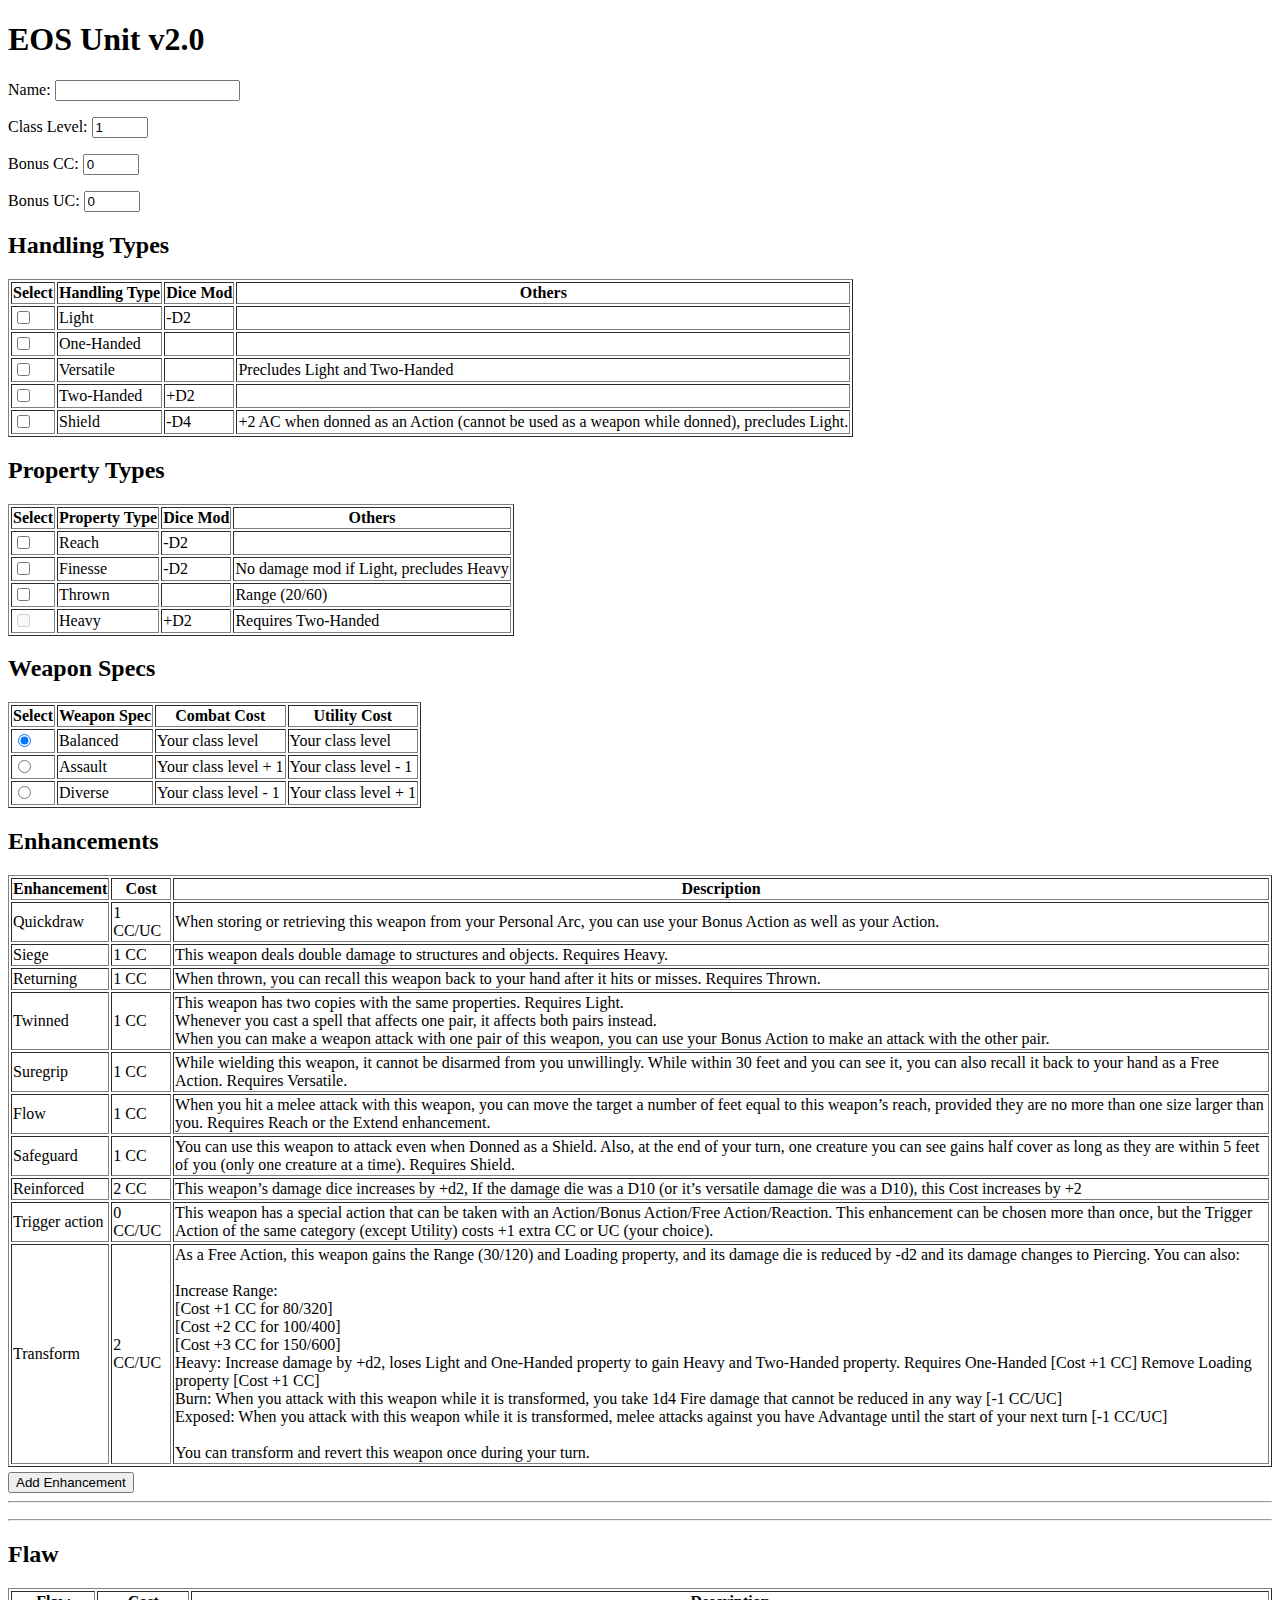
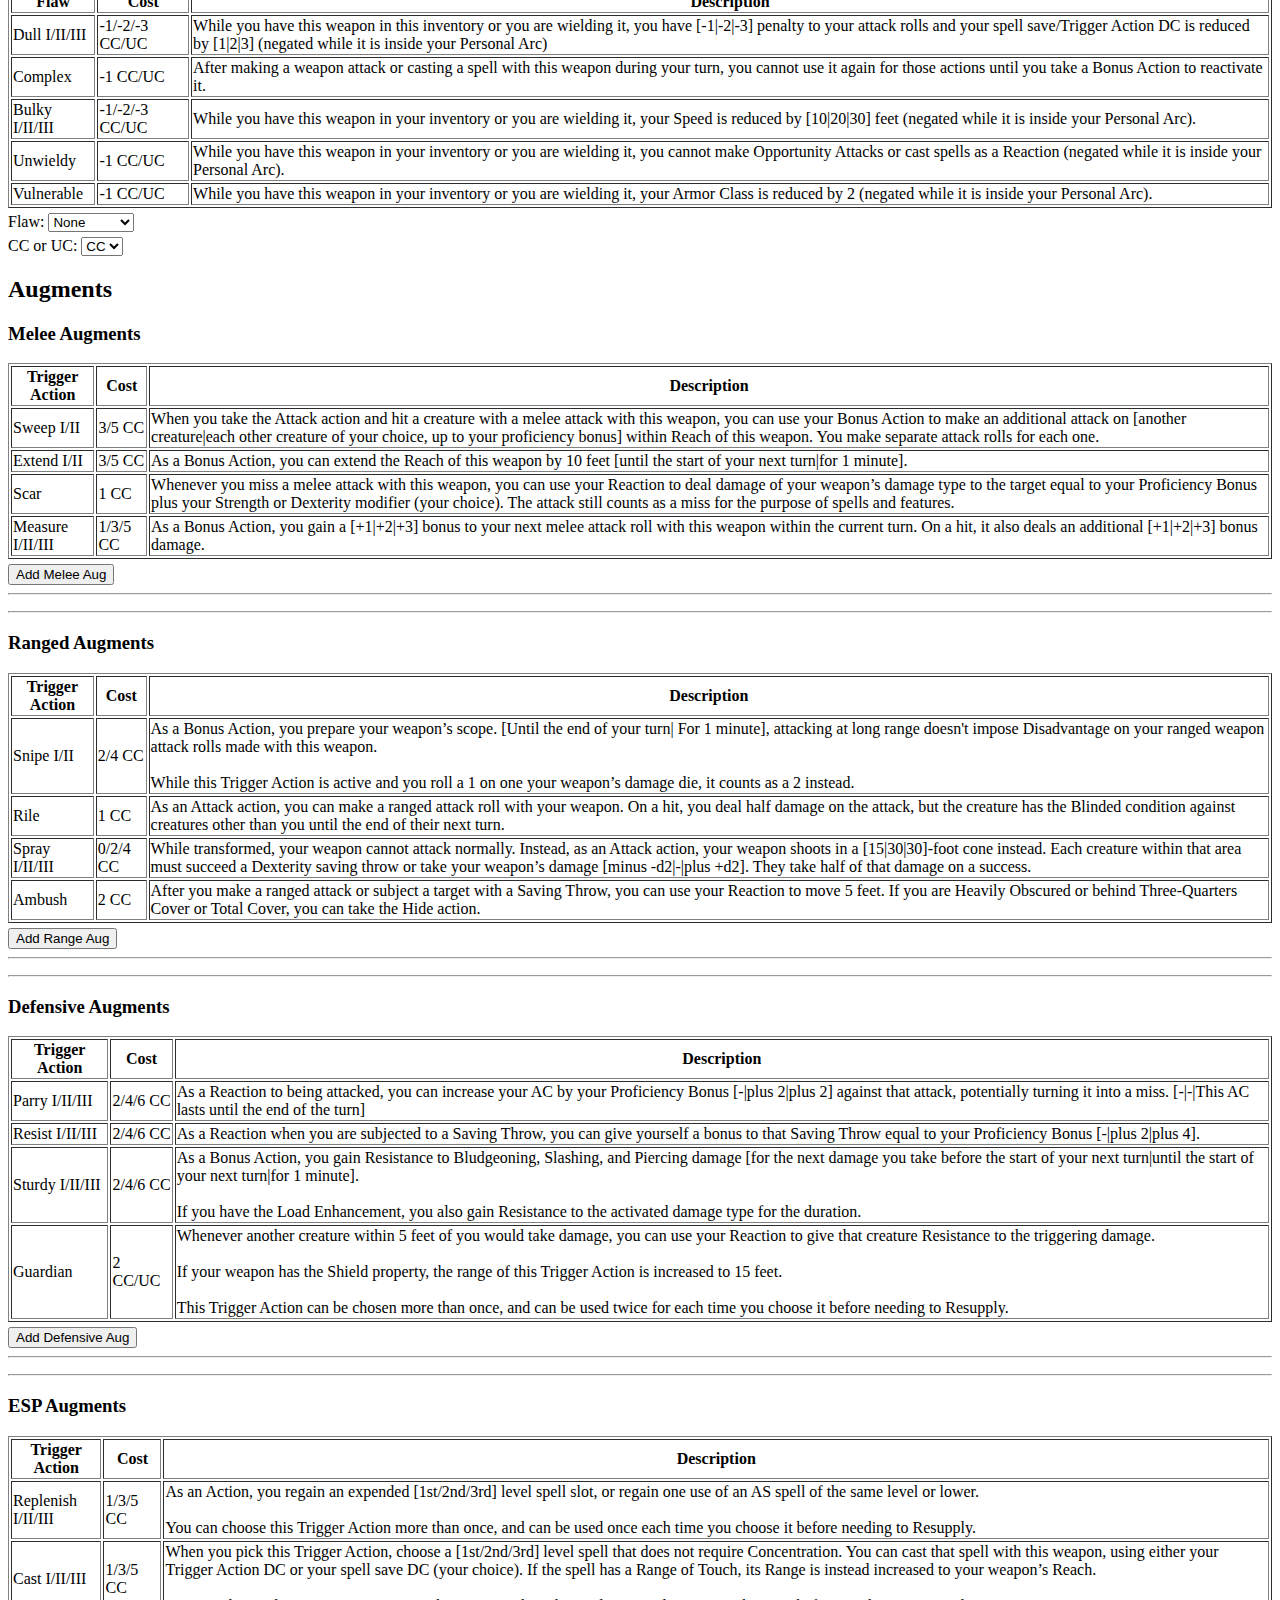
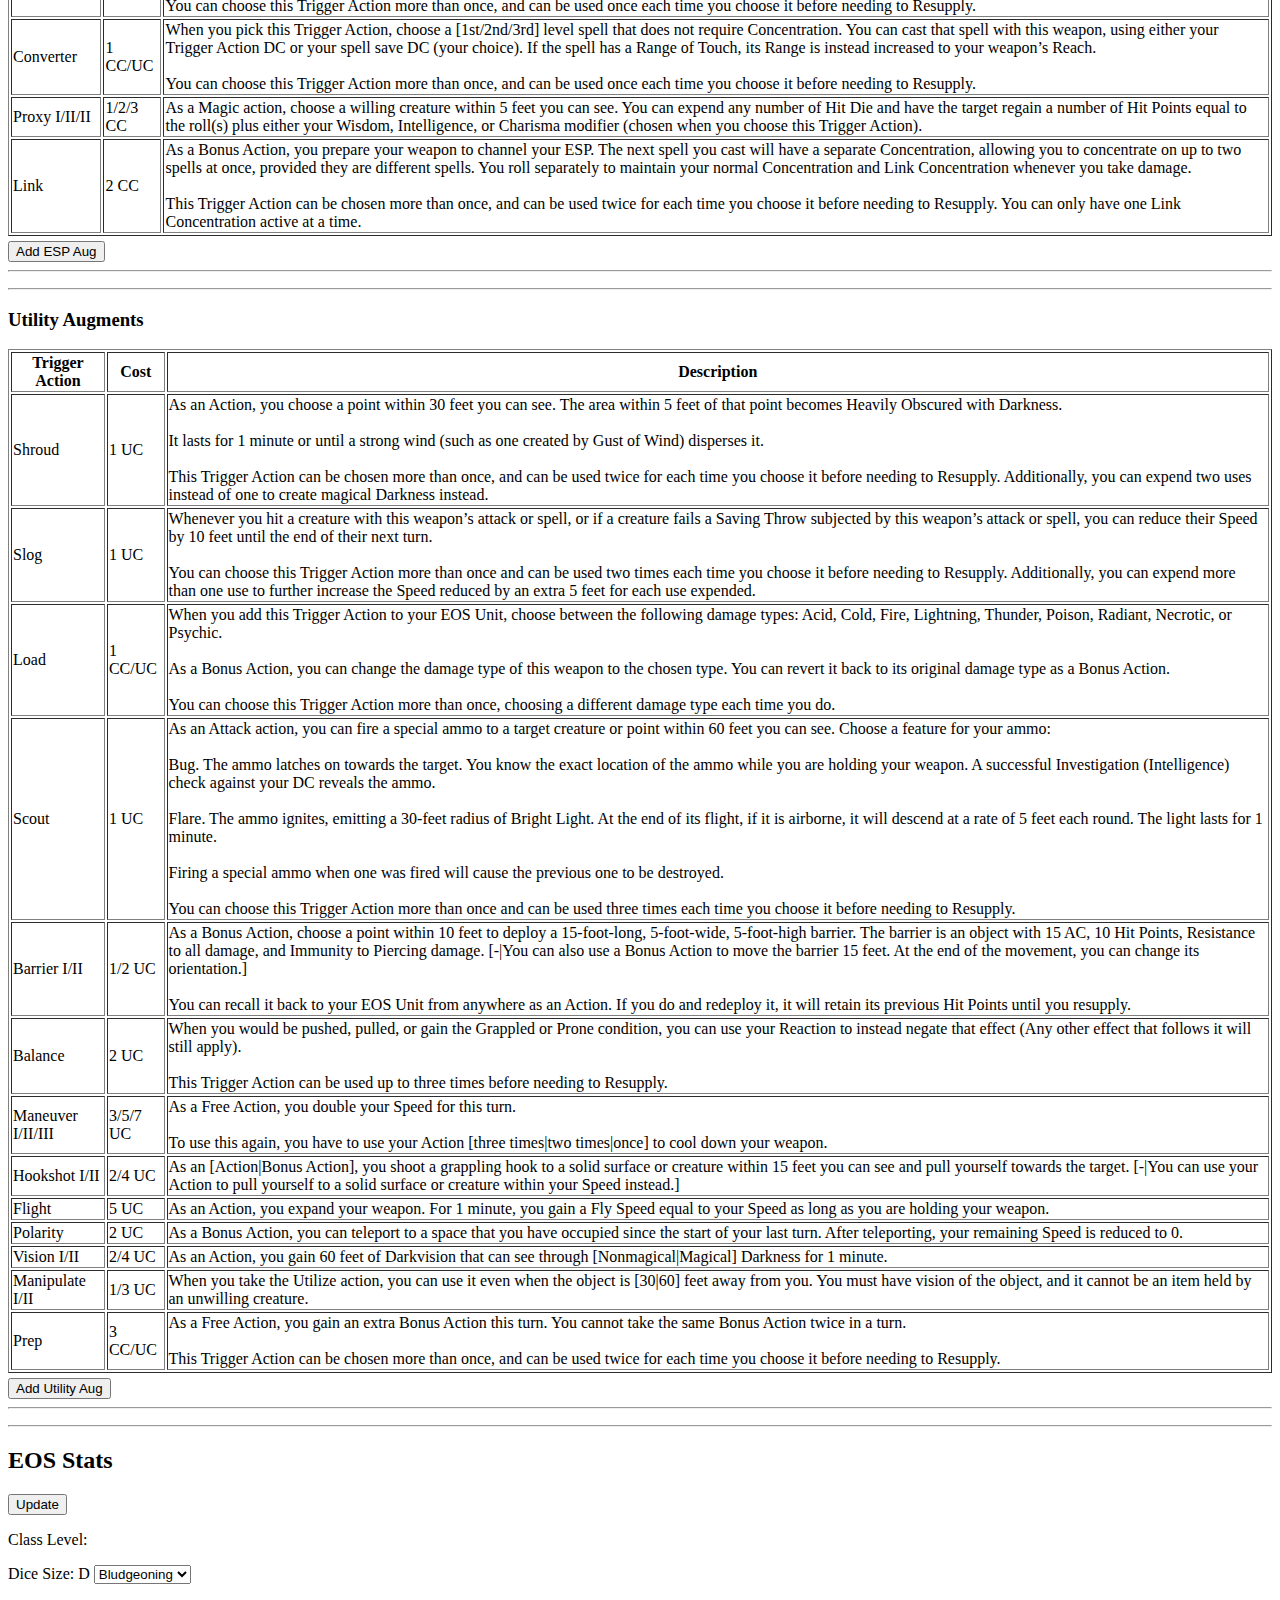
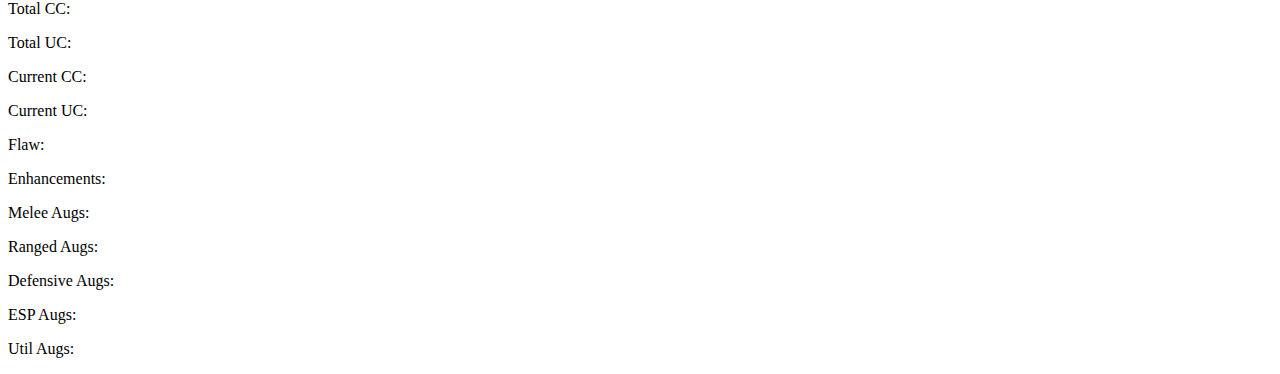
<file: old/eos v0.2.2.1.html>
<!DOCTYPE html>
<meta charset="UTF-8">
<html>
    <head>
        <title>EOS Unit v2.0</title>
        <h1>EOS Unit v2.0</h1>
        <p>Name: <input type="user-answer" id="uA1"> </p>
        <p>Class Level: <input type="number" id="classLevel" name="quantity" min="1" max="20" value="1"></p>
        <p>Bonus CC: <input type="number" id="bonusCC" name="quantity" min="0" max="99" value="0"></p>
        <p>Bonus UC: <input type="number" id="bonusUC" name="quantity" min="0" max="99" value="0"></p>

        <h2>Handling Types</h2>
        <table border="1">
            <thead>
                <tr>
                    <th>Select</th>
                    <th>Handling Type</th>
                    <th>Dice Mod</th>
                    <th>Others</th>
                </tr>
            </thead>
            <tbody>
                <tr>
                    
                    <td><input type="checkbox" class="dice" name="hd" id="hd1" value=-2 onclick="handlingPropertyCheck()"></td>                    
                    <label for="hd1"></label>    
                        <td>Light</td>
                        <td>-D2</td>
                        <td></td>
                    </label>
                </tr>
                <tr>
                    <td><input type="checkbox" class="dice" name="hd" id="hd2" onclick="handlingPropertyCheck()"></td>
                    <td>One-Handed</td>
                    <td></td>
                    <td></td>
                </tr>
                <tr>
                    <td><input type="checkbox" class="dice" name="hd" id="hd3" onclick="handlingPropertyCheck()"></td>
                    <td>Versatile</td>
                    <td></td>
                    <td>Precludes Light and Two-Handed</td>
                </tr>
                <tr>
                    <td><input type="checkbox" class="dice" name="hd" id="hd4" value=2 onclick="handlingPropertyCheck()"></td>
                    <td>Two-Handed</td>
                    <td>+D2</td>
                    <td></td>
                </tr>
                <tr>
                    <td><input type="checkbox" class="dice" name="hd" id="hd5" value=-4 onclick="handlingPropertyCheck()"></td>
                    <td>Shield</td>
                    <td>-D4</td>
                    <td>+2 AC when donned as an Action (cannot be used as a weapon while donned), precludes Light.</td>
                </tr>
            </tbody>
        </table>

        <h2>Property Types</h2>
        <table border="1">
            <thead>
                <tr>
                    <th>Select</th>
                    <th>Property Type</th>
                    <th>Dice Mod</th>
                    <th>Others</th>
                </tr>
            </thead>
            <tbody>
                <tr>
                    <td><input type="checkbox" id="pt1" class="dice" onclick="handlingPropertyCheck()"></td>
                    <td>Reach</td>
                    <td>-D2</td>
                    <td></td>
                </tr>
                <tr>
                    <td><input type="checkbox" name="heavyFinesse" class="dice" id="pt2" value=-2 onclick="handlingPropertyCheck()"></td>
                    <td>Finesse</td>
                    <td>-D2</td>
                    <td>No damage mod if Light, precludes Heavy</td>
                </tr>
                <tr>
                    <td><input type="checkbox" id="pt3" class="dice" onclick="handlingPropertyCheck()"></td>
                    <td>Thrown</td>
                    <td></td>
                    <td>Range (20/60)</td>
                </tr>
                <tr>
                    <td><input type="checkbox" name="heavyFinesse" id="pt4" class="dice" value=+2 onclick="handlingPropertyCheck()" disabled></td>
                    <td>Heavy</td>
                    <td>+D2</td>
                    <td>Requires Two-Handed</td>
                </tr>
            </tbody>
        </table>
        
        <h2>Weapon Specs</h2>
        <form name="wsForm">
            <table border="1">
            <thead>
                <tr>
                    <th>Select</th>
                    <th>Weapon Spec</th>
                    <th>Combat Cost</th>
                    <th>Utility Cost</th>
                </tr>
            </thead>
            <tbody>
                <tr>
                    <td><input type="radio" name="wsf" class ="ws" id="ws1" value="1" checked></td>
                    <td>Balanced</td>
                    <td>Your class level</td>
                    <td>Your class level</td>
                </tr>
                <tr>
                    <td><input type="radio" name="wsf" class ="ws" id="ws2" value="2"></td>
                    <td>Assault</td>
                    <td>Your class level + 1</td>
                    <td>Your class level - 1</td>
                </tr>
                <tr>
                    <td><input type="radio" name="wsf" class ="ws" id="ws3" value="3"></td>
                    <td>Diverse</td>
                    <td>Your class level - 1</td>
                    <td>Your class level + 1</td>
                </tr>
            </tbody>
        </table>
        </form>

        <h2>Enhancements</h2>

        <table border="1">
        <thead>
            <tr>
                <th>Enhancement</th>
                <th>Cost</th>
                <th>Description</th>
            </tr>
        </thead>
        <tbody>
            <tr>
                <td>Quickdraw</td>
                <td>1 CC/UC</td>
                <td>When storing or retrieving this weapon from your Personal Arc, you can use your Bonus Action as well as your Action.</td>
            </tr>
            <tr>
                <td>Siege</td>
                <td>1 CC</td>
                <td>This weapon deals double damage to structures and objects. Requires Heavy.</td>
            </tr>
            <tr>
                <td>Returning</td>
                <td>1 CC</td>
                <td>When thrown, you can recall this weapon back to your hand after it hits or misses. Requires Thrown.</td>
            </tr>
            <tr>
                <td>Twinned</td>
                <td>1 CC</td>
                <td>This weapon has two copies with the same properties. Requires Light.<br>Whenever you cast a spell that affects one pair, it affects both pairs instead.<br>When you can make a weapon attack with one pair of this weapon, you can use your Bonus Action to make an attack with the other pair.</td>
            </tr>
            <tr>
                <td>Suregrip</td>
                <td>1 CC</td>
                <td>While wielding this weapon, it cannot be disarmed from you unwillingly. While within 30 feet and you can see it, you can also recall it back to your hand as a Free Action. Requires Versatile.</td>
            </tr>
            <tr>
                <td>Flow</td>
                <td>1 CC</td>
                <td>When you hit a melee attack with this weapon, you can move the target a number of feet equal to this weapon’s reach, provided they are no more than one size larger than you. Requires Reach or the Extend enhancement.</td>
            </tr>
            <tr>
                <td>Safeguard</td>
                <td>1 CC</td>
                <td>You can use this weapon to attack even when Donned as a Shield. Also, at the end of your turn, one creature you can see gains half cover as long as they are within 5 feet of you (only one creature at a time). Requires Shield.</td>
            </tr>
            <tr>
                <td>Reinforced</td>
                <td>2 CC</td>
                <td>This weapon’s damage dice increases by +d2, If the damage die was a D10 (or it’s versatile damage die was a D10), this Cost increases by +2</td>
            </tr>
            <tr>
                <td>Trigger action</td>
                <td>0 CC/UC</td>
                <td>This weapon has a special action that can be taken with an Action/Bonus Action/Free Action/Reaction. This enhancement can be chosen more than once, but the Trigger Action of the same category (except Utility) costs +1 extra CC or UC (your choice).</td>
            </tr>
            <tr>
                <td>Transform</td>
                <td>2 CC/UC</td>
                <td>As a Free Action, this weapon gains the Range (30/120) and Loading property, and its damage die is reduced by -d2 and its damage changes to Piercing. You can also:<br><br>
                    Increase Range:<br>
                    [Cost +1 CC for 80/320]<br>
                    [Cost +2 CC for 100/400]<br>
                    [Cost +3 CC for 150/600]<br>
                    Heavy: Increase damage by +d2, loses Light and One-Handed property to gain Heavy and Two-Handed property. Requires One-Handed [Cost +1 CC]
                    Remove Loading property [Cost +1 CC]<br>
                    Burn: When you attack with this weapon while it is transformed, you take 1d4 Fire damage that cannot be reduced in any way [-1 CC/UC]<br>
                    Exposed: When you attack with this weapon while it is transformed, melee attacks against you have Advantage until the start of your next turn [-1 CC/UC]<br><br>

                    You can transform and revert this weapon once during your turn.</td>
            </tr>
        </tbody>
        </table>

        <div style="padding-top: 5px;" >
            <input type="button" id = "btnAdd" onclick = "AddDropDownList()" value = "Add Enhancement" />
            <hr />
            <table id = "tblContainer" border="0" cellpadding="5" cellspacing="5"></table>
            <hr/>
        </div>
        
        <h2>Flaw</h2>
        <form name="flawForm">
            <table border="1">
            <thead>
                <tr>
                    <th>Flaw</th>
                    <th>Cost</th>
                    <th>Description</th>
                </tr>
            </thead>
            <tbody>
                <tr>
                    <td class="nameFlaw">Dull I/II/III</td>
                    <td >-1/-2/-3 CC/UC</td>
                    <td>While you have this weapon in this inventory or you are wielding it, you have [-1|-2|-3] penalty to your attack rolls and your spell save/Trigger Action DC is reduced by [1|2|3] (negated while it is inside your Personal Arc)</td>
                </tr>
                <tr>
                    <td class="nameFlaw">Complex</td>
                    <td>-1 CC/UC</td>
                    <td>After making a weapon attack or casting a spell with this weapon during your turn, you cannot use it again for those actions until you take a Bonus Action to reactivate it.</td>
                </tr>
                <tr>
                    <td class="nameFlaw">Bulky I/II/III</td>
                    <td>-1/-2/-3 CC/UC</td>
                    <td>While you have this weapon in your inventory or you are wielding it, your Speed is reduced by [10|20|30] feet (negated while it is inside your Personal Arc).</td>
                </tr>
                <tr>
                    <td class="nameFlaw">Unwieldy</td>
                    <td>-1 CC/UC</td>
                    <td>While you have this weapon in your inventory or you are wielding it, you cannot make Opportunity Attacks or cast spells as a Reaction (negated while it is inside your Personal Arc).</td>
                </tr>
                <tr>
                    <td class="nameFlaw">Vulnerable</td>
                    <td>-1 CC/UC</td>
                    <td>While you have this weapon in your inventory or you are wielding it, your Armor Class is reduced by 2 (negated while it is inside your Personal Arc).</td>
                </tr>
            </tbody>
        </table>
        </form>
        <form style="padding-top: 5px;">
            <label for="flawChoice">Flaw:</label>

            <select class="choiceFlaw" id="flawChoice">
                <option value=0>None</option>
                <option value=-1>Dull I</option>
                <option value=-2>Dull II</option>
                <option value=-3>Dull III</option>
                <option value=-1>Complex</option>
                <option value=-1>Bulky I</option>
                <option value=-2>Bulky II</option>
                <option value=-3>Bulky III</option>
                <option value=-1>Unwieldy</option>
                <option value=-1>Vulnerable</option>
            </select>
        </form>
        <form style="padding-top: 5px;">
            <label for="flawCost">CC or UC:</label>

            <select class="cflaw" id="flawselect">
                <option value="CC">CC</option>
                <option value="UC">UC</option>
            </select>
        </form>

        <h2>Augments</h2>
        <h3>Melee Augments</h3>

        <table border="1">
        <thead>
            <tr>
                <th>Trigger Action</th>
                <th>Cost</th>
                <th>Description</th>
            </tr>
        </thead>
        <tbody>
            <tr>
                <td>Sweep I/II</td>
                <td>3/5 CC</td>
                <td>When you take the Attack action and hit a creature with a melee attack with this weapon, you can use your Bonus Action to make an additional attack on [another creature|each other creature of your choice, up to your proficiency bonus] within Reach of this weapon. You make separate attack rolls for each one.</td>
            </tr>
            <tr>
                <td>Extend I/II</td>
                <td>3/5 CC</td>
                <td>As a Bonus Action, you can extend the Reach of this weapon by 10 feet [until the start of your next turn|for 1 minute].</td>
            </tr>
            <tr>
                <td>Scar</td>
                <td>1 CC</td>
                <td>Whenever you miss a melee attack with this weapon, you can use your Reaction to deal damage of your weapon’s damage type to the target equal to your Proficiency Bonus plus your Strength or Dexterity modifier (your choice). The attack still counts as a miss for the purpose of spells and features.</td>
            </tr>
            <tr>
                <td>Measure I/II/III</td>
                <td>1/3/5 CC</td>
                <td>As a Bonus Action, you gain a [+1|+2|+3] bonus to your next melee attack roll with this weapon within the current turn. On a hit, it also deals an additional [+1|+2|+3] bonus damage.</td>
            </tr>
        </tbody>
        </table>

        <div style="padding-top: 5px;" >
            <input type="button" id = "meleeAugbtnAdd" onclick = "meleeAugAddDropDownList()" value = "Add Melee Aug" />
            <hr />
            <table id = "meleeAugtblContainer" border="0" cellpadding="5" cellspacing="5"></table>
            <hr/>
        </div>
        

        <h3>Ranged Augments</h3>

        <table border="1">
        <thead>
            <tr>
                <th>Trigger Action</th>
                <th>Cost</th>
                <th>Description</th>
            </tr>
        </thead>
        <tbody>
            <tr>
                <td>Snipe I/II</td>
                <td>2/4 CC</td>
                <td>As a Bonus Action, you prepare your weapon’s scope. [Until the end of your turn| For 1 minute], attacking at long range doesn't impose Disadvantage on your ranged weapon attack rolls made with this weapon.<br><br>

                While this Trigger Action is active and you roll a 1 on one your weapon’s damage die, it counts as a 2 instead.</td>
            </tr>
            <tr>
                <td>Rile</td>
                <td>1 CC</td>
                <td>As an Attack action, you can make a ranged attack roll with your weapon. On a hit, you deal half damage on the attack, but the creature has the Blinded condition against creatures other than you until the end of their next turn.</td>
            </tr>
            <tr>
                <td>Spray I/II/III</td>
                <td>0/2/4 CC</td>
                <td>While transformed, your weapon cannot attack normally. Instead, as an Attack action, your weapon shoots in a [15|30|30]-foot cone instead. Each creature within that area must succeed a Dexterity saving throw or take your weapon’s damage [minus -d2|-|plus +d2]. They take half of that damage on a success.</td>
            </tr>
            <tr>
                <td>Ambush</td>
                <td>2 CC</td>
                <td>After you make a ranged attack or subject a target with a Saving Throw, you can use your Reaction to move 5 feet. If you are Heavily Obscured or behind Three-Quarters Cover or Total Cover, you can take the Hide action.</td>
            </tr>
        </tbody>
        </table>

        <div style="padding-top: 5px;" >
            <input type="button" id = "rangeAugbtnAdd" onclick = "rangeAugAddDropDownList()" value = "Add Range Aug" />
            <hr />
            <table id = "rangeAugtblContainer" border="0" cellpadding="5" cellspacing="5"></table>
            <hr/>
        </div>
        
        <h3>Defensive Augments</h3>

        <table border="1">
        <thead>
            <tr>
                <th>Trigger Action</th>
                <th>Cost</th>
                <th>Description</th>
            </tr>
        </thead>
        <tbody>
            <tr>
                <td>Parry I/II/III</td>
                <td>2/4/6 CC</td>
                <td>As a Reaction to being attacked, you can increase your AC by your Proficiency Bonus [-|plus 2|plus 2] against that attack, potentially turning it into a miss. [-|-|This AC lasts until the end of the turn]</td>
            </tr>
            <tr>
                <td>Resist I/II/III</td>
                <td>2/4/6 CC</td>
                <td>As a Reaction when you are subjected to a Saving Throw, you can give yourself a bonus to that Saving Throw equal to your Proficiency Bonus [-|plus 2|plus 4]. </td>
            </tr>
            <tr>
                <td>Sturdy I/II/III</td>
                <td>2/4/6 CC</td>
                <td>As a Bonus Action, you gain Resistance to Bludgeoning, Slashing, and Piercing damage [for the next damage you take before the start of your next turn|until the start of your next turn|for 1 minute].<br><br>

            If you have the Load Enhancement, you also gain Resistance to the activated damage type for the duration.</td>
            </tr>
            <tr>
                <td>Guardian</td>
                <td>2 CC/UC</td>
                <td>Whenever another creature within 5 feet of you would take damage, you can use your Reaction to give that creature Resistance to the triggering damage.<br><br>

                If your weapon has the Shield property, the range of this Trigger Action is increased to 15 feet.<br><br>

                This Trigger Action can be chosen more than once, and can be used twice for each time you choose it before needing to Resupply.</td>
            </tr>
        </tbody>
        </table>

        <div style="padding-top: 5px;" ></div>
            <input type="button" id = "defAugbtnAdd" onclick = "defAugAddDropDownList()" value = "Add Defensive Aug" />
            <hr />
            <table id = "defAugtblContainer" border="0" cellpadding="5" cellspacing="5"></table>
            <hr/>
        </div>
        

        <h3>ESP Augments</h3>

        <table border="1">
        <thead>
            <tr>
                <th>Trigger Action</th>
                <th>Cost</th>
                <th>Description</th>
            </tr>
        </thead>
        <tbody>
            <tr>
                <td>Replenish I/II/III</td>
                <td>1/3/5 CC</td>
                <td>As an Action, you regain an expended [1st/2nd/3rd] level spell slot, or regain one use of an AS spell of the same level or lower.<br><br>

                You can choose this Trigger Action more than once, and can be used once each time you choose it before needing to Resupply.</td>
            </tr>
            <tr>
                <td>Cast I/II/III</td>
                <td>1/3/5 CC</td>
                <td>When you pick this Trigger Action, choose a [1st/2nd/3rd] level spell that does not require Concentration. You can cast that spell with this weapon, using either your Trigger Action DC or your spell save DC (your choice). If the spell has a Range of Touch, its Range is instead increased to your weapon’s Reach.<br><br>

                You can choose this Trigger Action more than once, and can be used once each time you choose it before needing to Resupply.
                </td>
            </tr>
            <tr>
                <td>Converter</td>
                <td>1 CC/UC</td>
                <td>When you pick this Trigger Action, choose a [1st/2nd/3rd] level spell that does not require Concentration. You can cast that spell with this weapon, using either your Trigger Action DC or your spell save DC (your choice). If the spell has a Range of Touch, its Range is instead increased to your weapon’s Reach.<br><br>

                You can choose this Trigger Action more than once, and can be used once each time you choose it before needing to Resupply.</td>
            </tr>
            <tr>
                <td>Proxy I/II/II</td>
                <td>1/2/3 CC</td>
                <td>As a Magic action, choose a willing creature within 5 feet you can see. You can expend any number of Hit Die and have the target regain a number of Hit Points equal to the roll(s) plus either your Wisdom, Intelligence, or Charisma modifier (chosen when you choose this Trigger Action).</td>
            </tr>
            <tr>
                <td>Link</td>
                <td>2 CC</td>
                <td>As a Bonus Action, you prepare your weapon to channel your ESP. The next spell you cast will have a separate Concentration, allowing you to concentrate on up to two spells at once, provided they are different spells. You roll separately to maintain your normal Concentration and Link Concentration whenever you take damage.<br><br>

                This Trigger Action can be chosen more than once, and can be used twice for each time you choose it before needing to Resupply. You can only have one Link Concentration active at a time.</td>
            </tr>
        </tbody>
        </table>

        <div style="padding-top: 5px;" >
            <input type="button" id = "espAugbtnAdd" onclick = "espAugAddDropDownList()" value = "Add ESP Aug" />
            <hr />
            <table id = "espAugtblContainer" border="0" cellpadding="5" cellspacing="5"></table>
            <hr/>
        </div>

        <h3>Utility Augments</h3>

        <table border="1">
        <thead>
            <tr>
                <th>Trigger Action</th>
                <th>Cost</th>
                <th>Description</th>
            </tr>
        </thead>
        <tbody>
            <tr>
                <td>Shroud</td>
                <td>1 UC</td>
                <td>As an Action, you choose a point within 30 feet you can see. The area within 5 feet of that point becomes Heavily Obscured with Darkness.<br><br>

                It lasts for 1 minute or until a strong wind (such as one created by Gust of Wind) disperses it.<br><br>

                This Trigger Action can be chosen more than once, and can be used twice for each time you choose it before needing to Resupply. Additionally, you can expend two uses instead of one to create magical Darkness instead.</td>
            </tr>
            <tr>
                <td>Slog</td>
                <td>1 UC</td>
                <td>Whenever you hit a creature with this weapon’s attack or spell, or if a creature fails a Saving Throw subjected by this weapon’s attack or spell, you can reduce their Speed by 10 feet until the end of their next turn.<br><br>
 
                You can choose this Trigger Action more than once and can be used two times each time you choose it before needing to Resupply. Additionally, you can expend more than one use to further increase the Speed reduced by an extra 5 feet for each use expended.</td>
            </tr>
            <tr>
                <td>Load</td>
                <td>1 CC/UC</td>
                <td>When you add this Trigger Action to your EOS Unit, choose between the following damage types: Acid, Cold, Fire, Lightning, Thunder, Poison, Radiant, Necrotic, or Psychic.<br><br>

                As a Bonus Action, you can change the damage type of this weapon to the chosen type. You can revert it back to its original damage type as a Bonus Action.<br><br>

                You can choose this Trigger Action more than once, choosing a different damage type each time you do.</td>
            </tr>
            <tr>
                <td>Scout</td>
                <td>1 UC</td>
                <td>As an Attack action, you can fire a special ammo to a target creature or point within 60 feet you can see. Choose a feature for your ammo:<br><br>

                Bug. The ammo latches on towards the target. You know the exact location of the ammo while you are holding your weapon. A successful Investigation (Intelligence) check against your DC reveals the ammo.<br><br>

                Flare. The ammo ignites, emitting a 30-feet radius of Bright Light. At the end of its flight, if it is airborne, it will descend at a rate of 5 feet each round. The light lasts for 1 minute.<br><br>

                Firing a special ammo when one was fired will cause the previous one to be destroyed.<br><br>

                You can choose this Trigger Action more than once and can be used three times each time you choose it before needing to Resupply.
                </td>
            </tr>
            <tr>
                <td>Barrier I/II</td>
                <td>1/2 UC</td>
                <td>As a Bonus Action, choose a point within 10 feet to deploy a 15-foot-long, 5-foot-wide, 5-foot-high barrier. The barrier is an object with 15 AC, 10 Hit Points, Resistance to all damage, and Immunity to Piercing damage. [-|You can also use a Bonus Action to move the barrier 15 feet. At the end of the movement, you can change its orientation.]<br><br>

                You can recall it back to your EOS Unit from anywhere as an Action. If you do and redeploy it, it will retain its previous Hit Points until you resupply.
                </td>
            </tr>
            <tr>
                <td>Balance</td>
                <td>2 UC</td>
                <td>When you would be pushed, pulled, or gain the Grappled or Prone condition, you can use your Reaction to instead negate that effect (Any other effect that follows it will still apply).<br><br>

                This Trigger Action can be used up to three times before needing to Resupply.
                </td>
            </tr>
            <tr>
                <td>Maneuver I/II/III</td>
                <td>3/5/7 UC</td>
                <td>As a Free Action, you double your Speed for this turn.<br><br>

                To use this again, you have to use your Action [three times|two times|once] to cool down your weapon.
                </td>
            </tr>
            <tr>
                <td>Hookshot I/II</td>
                <td>2/4 UC</td>
                <td>As an [Action|Bonus Action], you shoot a grappling hook to a solid surface or creature within 15 feet you can see and pull yourself towards the target. [-|You can use your Action to pull yourself to a solid surface or creature within your Speed instead.]</td>
            </tr>
            <tr>
                <td>Flight</td>
                <td>5 UC</td>
                <td>As an Action, you expand your weapon. For 1 minute, you gain a Fly Speed equal to your Speed as long as you are holding your weapon.</td>
            </tr>
            <tr>
                <td>Polarity</td>
                <td>2 UC</td>
                <td>As a Bonus Action, you can teleport to a space that you have occupied since the start of your last turn. After teleporting, your remaining Speed is reduced to 0.</td>
            </tr>
            <tr>
                <td>Vision I/II</td>
                <td>2/4 UC</td>
                <td>As an Action, you gain 60 feet of Darkvision that can see through [Nonmagical|Magical] Darkness for 1 minute.</td>
            </tr>
            <tr>
                <td>Manipulate I/II</td>
                <td>1/3 UC</td>
                <td>When you take the Utilize action, you can use it even when the object is [30|60] feet away from you. You must have vision of the object, and it cannot be an item held by an unwilling creature.</td>
            </tr>
            <tr>
                <td>Prep</td>
                <td>3 CC/UC</td>
                <td>As a Free Action, you gain an extra Bonus Action this turn. You cannot take the same Bonus Action twice in a turn.<br><br>
                
                This Trigger Action can be chosen more than once, and can be used twice for each time you choose it before needing to Resupply. </td>
            </tr>
        </tbody>
        </table>

        <div style="padding-top: 5px;" >
            <input type="button" id = "utilAugbtnAdd" onclick = "utilAugAddDropDownList()" value = "Add Utility Aug" />
            <hr />
            <table id = "utilAugtblContainer" border="0" cellpadding="5" cellspacing="5"></table>
            <hr/>
        </div>

        
        
        <h2>EOS Stats</h2>
        <input type="button" value="Update" id="testbutton">
        <p>Class Level: <span id="testCLD"></span></p>
        <p>Dice Size: D<span id="diceSize"></span> <select class="type" id="dmgType">
                <option value="CC">Bludgeoning</option>
                <option value="UC">Slashing</option>
                <option value="UC">Piercing</option>
            </select></p>
        <p>Total CC: <span id="testtotalCC"></span></p>
        <p>Total UC: <span id="testtotalUC"></span></p>
        <p>Current CC: <span id="currentCC"></span></p>
        <p>Current UC: <span id="currentUC"></span></p>
        <p>Flaw: <span id="currentFlaw"></span></p>
        <p>Enhancements: <span id="currentEnha"></span></p>
        <p>Melee Augs: <span id="currentMeleeAugs"></span></p>
        <p>Ranged Augs: <span id="currentRangeAugs"></span></p>
        <p>Defensive Augs: <span id="currentDefAugs"></span></p>
        <p>ESP Augs: <span id="currentEspAugs"></span></p>
        <p>Util Augs: <span id="currentUtilAugs"></span></p>
        


<script>
    
    let DiceSizeBase = 8;
    let DiceSize;
    let wSpecCurrent;
    var wSpecCC=0, wSpecUC=0;
    var currentCC = 0, currentUC= 0;
    var CostFlaw = 0;
    
    var enhaReinforced;
    
    var wSpecs = document.getElementsByName('wsf');
    var costFlaw = document.getElementsByClassName('cflaw');

    

    function handlingPropertyCheck(){
        var lightDisState, oneHandDisState, versDisState, twoHandDisState, shieldDisState;
        var lightTick, oneHandTick, twoHandTick, versTick, shieldTick;

        lightDisState = document.getElementById("hd1");
        oneHandDisState = document.getElementById("hd2");
        versDisState = document.getElementById("hd3");
        twoHandDisState = document.getElementById("hd4");
        shieldDisState = document.getElementById("hd5");

        lightTick =  document.getElementById("hd1").checked;
        oneHandTick = document.getElementById("hd2").checked;
        versTick = document.getElementById("hd3").checked;
        twoHandTick = document.getElementById("hd4").checked;
        shieldTick = document.getElementById("hd5").checked;

        var finesseDisState,heavyDisState;
        var finesseTick, heavyTick;
        
        finesseDisState = document.getElementById("pt2");
        finesseTick = document.getElementById("pt2").checked;

        heavyDisState = document.getElementById("pt4");
        heavyTick = document.getElementById("pt4").checked;

        if (lightTick){
            versDisState.disabled = true;
            shieldDisState.disabled = true;
        } else {
            versDisState.disabled = false;
            shieldDisState.disabled = false;
        }
        
        if (versTick){
            lightDisState.disabled = true;
            twoHandDisState.disabled = true;
        } else {
            lightDisState.disabled = false;
            twoHandDisState.disabled = false;
        }

        if (twoHandTick){
            heavyDisState.disabled = false;
            versDisState.disabled = true;
        } else {
            heavyDisState.checked = false;
            heavyDisState.disabled = true;
            if(!lightTick){
                versDisState.disabled = false;
            }
        }

        if (shieldTick){
            lightDisState.disabled = true;
        } else {
            lightDisState = false;
        }

        if (finesseTick){
            heavyDisState.disabled = true;
        }

        if (heavyTick){
            finesseDisState.disabled =true;
        } else {
            finesseDisState.disabled =false;
        }
    }

    document.getElementById("testbutton").addEventListener("click", function(){
        
        let classLevel = parseInt(document.getElementById("classLevel").value);
        let bonusCC = parseInt(document.getElementById("bonusCC").value);
        let bonusUC = parseInt(document.getElementById("bonusUC").value);

        var currentCosts.CC = 0, currentCosts.UC = 0;
        
        var enhaReinforced;
        
        for(i=0; i < wSpecs.length; i++){
            if(wSpecs[i].checked){
                switch(wSpecs[i].value){
                case "1":
                    wSpecCC = 0;
                    wSpecUC = 0;
                    break;
                case "2":
                    wSpecCC = 1;
                    wSpecUC = -1;
                    break;
                case "3":
                    wSpecCC = -1;
                    wSpecUC = 1;
                    break;
            }
            }
        }

        const flawNames = ["None", "Dull I", "Dull II", "Dull III", "Complex", "Bulky I", "Bulky II", "Bulky III", "Unwieldy", "Vulnerable"]

        
        var wFlaw = document.getElementById("flawChoice").value;
        var namesFlaw = document.getElementById("flawChoice");
        console.log(namesFlaw[0].selected);
        console.log(wFlaw);

        for (i=0; i < flawNames.length; i++){
            if (namesFlaw[i].selected){
                document.getElementById("currentFlaw").innerHTML = flawNames[i];
            }
        }

        for(x=0; x < costFlaw.length; x++){
                
                switch(costFlaw[x].value){
                    case "CC":
                        console.log(costFlaw[x].value);
                        console.log(wFlaw);
                        currentCosts.CC += parseInt(wFlaw);
                        break;
                    case "UC":
                        console.log(costFlaw[x].value);
                        console.log(wFlaw);
                        currentCosts.UC += parseInt(wFlaw);
                        break;
                }
            }

        document.getElementById("testCLD").innerHTML = classLevel;
        document.getElementById("testtotalCC").innerHTML = classLevel + wSpecCC + bonusCC;
        document.getElementById("testtotalUC").innerHTML = classLevel + wSpecUC + bonusUC;
        
        var enha = document.getElementsByName("classenhancement");

        var enhancements = [
            { EnhancementId: 1, Name: "Quickdraw (CC)", cCost: 1, uCost: 0},
            { EnhancementId: 2, Name: "Quickdraw (UC)", cCost: 0, uCost: 1},
            { EnhancementId: 3, Name: "Siege", cCost: 1, uCost: 0},
            { EnhancementId: 4, Name: "Returning", cCost: 1, uCost: 0},
            { EnhancementId: 5, Name: "Twinned", cCost: 1, uCost: 0},
            { EnhancementId: 6, Name: "Suregrip", cCost: 1, uCost: 0},
            { EnhancementId: 7, Name: "Flow", cCost: 1, uCost: 0},
            { EnhancementId: 8, Name: "Safeguard", cCost: 1, uCost: 0},
            { EnhancementId: 9, Name: "Reinforced", cCost: 2, uCost: 0},
            { EnhancementId: 10, Name: "Reinforced (D10)", cCost: 4, uCost: 0},
            { EnhancementId: 11, Name: "Transform (2CC)", cCost: 2, uCost: 0},
            { EnhancementId: 12, Name: "Transform (2UC)", cCost: 0, uCost: 2},
            { EnhancementId: 13, Name: "Transform: Range I", cCost: 1, uCost: 0},
            { EnhancementId: 14, Name: "Transform: Range II", cCost: 2, uCost: 0},
            { EnhancementId: 15, Name: "Transform: Range III", cCost: 3, uCost: 0},
            { EnhancementId: 16, Name: "Transform: Heavy", cCost: 1, uCost: 0},
            { EnhancementId: 17, Name: "Transform: Remove Loading", cCost: 1, uCost: 0},
            { EnhancementId: 18, Name: "Transform: Burn (CC)", cCost: -1, uCost: 0},
            { EnhancementId: 19, Name: "Transform: Burn (UC)", cCost: 0, uCost: -1},
            { EnhancementId: 20, Name: "Transform: Exposed (CC)", cCost: -1, uCost: 0},
            { EnhancementId: 21, Name: "Transform: Exposed (UC)", cCost: 0, uCost: -1},
        ];

        for (i=0; i<enha.length; i++){
            p = enha[i].value - 1;
            currentCosts.CC += enhancements[p].cCost;
            currentCosts.UC += enhancements[p].uCost;
            if (enhancements[p].Name == "Reinforced" || enhancements[p].Name == "Reinforced (D10)"){
                console.log("Reinforced!");
                enhaReinforced = true;
            }
            document.getElementById('currentEnha').innerHTML += enhancements[p].Name + (", ");
        }

        var mAugs = document.getElementsByName("meleeAugs")
        
        var meleeAugsArray = [
            { meleeAugId: 0, Name: "Sweep I", cCost: 3},
            { meleeAugId: 1, Name: "Sweep II", cCost: 5},
            { meleeAugId: 2, Name: "Extend I", cCost: 3},
            { meleeAugId: 3, Name: "Extend II", cCost: 5},
            { meleeAugId: 4, Name: "Scar", cCost: 1},
            { meleeAugId: 5, Name: "Measure I", cCost: 1},
            { meleeAugId: 6, Name: "Measure II", cCost: 3},
            { meleeAugId: 7, Name: "Measure III", cCost: 5},
        ];

        for (i=0; i<mAugs.length; i++){
            q = mAugs[i].value;
            console.log(mAugs);
            console.log(meleeAugsArray[q].cCost);
            currentCosts.CC += meleeAugsArray[q].cCost;
            document.getElementById('currentMeleeAugs').innerHTML += meleeAugsArray[q].Name + (", ");
        }

        var rAugs = document.getElementsByName("rangeAugs")
        
        var rangeAugsArray = [
                { rangeAugId: 0, Name: "Snipe I", cCost: 2},
                { rangeAugId: 1, Name: "Snipe II", cCost: 4},
                { rangeAugId: 2, Name: "Rile", cCost: 1},
                { rangeAugId: 3, Name: "Spray I", cCost: 0},
                { rangeAugId: 4, Name: "Spray II", cCost: 2},
                { rangeAugId: 5, Name: "Spray III", cCost: 4},
                { rangeAugId: 6, Name: "Ambush", cCost: 2},
            ];

        for (i=0; i<rAugs.length; i++){
            q = rAugs[i].value;
            currentCosts.CC += rangeAugsArray[q].cCost;
            document.getElementById('currentRangeAugs').innerHTML += rangeAugsArray[q].Name + (", ");
        }

        var dAugs = document.getElementsByName("defAugs");
        
        var defAugsArray = [
                { defAugId: 0, Name: "Parry I", cCost: 2, uCost:0},
                { defAugId: 1, Name: "Parry II", cCost: 4, uCost:0},
                { defAugId: 2, Name: "Parry III", cCost: 6, uCost:0},
                { defAugId: 3, Name: "Resist I", cCost: 2, uCost:0},
                { defAugId: 4, Name: "Resist II", cCost: 4, uCost:0},
                { defAugId: 5, Name: "Resist III", cCost: 6, uCost:0},
                { defAugId: 6, Name: "Sturdy I", cCost: 2, uCost:0},
                { defAugId: 7, Name: "Sturdy II", cCost: 4, uCost:0},
                { defAugId: 8, Name: "Sturdy III", cCost: 6, uCost:0},
                { defAugId: 9, Name: "Guardian (CC)", cCost: 2, uCost:0},
                { defAugId: 10, Name: "Guardian (UC)", cCost: 0, uCost:2},
            ];

        for (i=0; i<dAugs.length; i++){
            q = dAugs[i].value;
            console.log(q);
            currentCosts.CC += defAugsArray[q].cCost;
            currentCosts.UC += defAugsArray[q].uCost;
            document.getElementById('currentDefAugs').innerHTML += defAugsArray[q].Name + (", ");
        }

        var eAugs = document.getElementsByName("espAugs")
        
        var espAugsArray = [
                { espAugId: 0, Name: "Replenish I", cCost: 1, uCost:0},
                { espAugId: 1, Name: "Replenish II", cCost: 3, uCost:0},
                { espAugId: 2, Name: "Replenish III", cCost: 5, uCost:0},
                { espAugId: 3, Name: "Cast I", cCost: 1, uCost:0},
                { espAugId: 4, Name: "Cast II", cCost: 3, uCost:0},
                { espAugId: 5, Name: "Cast III", cCost: 5, uCost:0},
                { espAugId: 6, Name: "Converter (CC)", cCost: 1, uCost:0},
                { espAugId: 7, Name: "Converter (UC)", cCost: 0, uCost:1},
                { espAugId: 8, Name: "Proxy I", cCost: 1, uCost:0},
                { espAugId: 9, Name: "Proxy II", cCost: 2, uCost:0},
                { espAugId: 10, Name: "Proxy III", cCost: 3, uCost:0},
                { espAugId: 11, Name: "Link", cCost: 2, uCost:0},
            ];

        for (i=0; i<eAugs.length; i++){
            q = eAugs[i].value;
            currentCosts.CC += espAugsArray[q].cCost;
            currentCosts.UC += espAugsArray[q].uCost;
            document.getElementById('currentEspAugs').innerHTML += espAugsArray[q].Name + (", ");
        }

        var uAugs = document.getElementsByName("utilAugs")
        
        var utilAugsArray = [
                { utilAugId: 0, Name: "Shroud", cCost: 0, uCost: 1},
                { utilAugId: 1, Name: "Slog", cCost: 0, uCost: 1},
                { utilAugId: 2, Name: "Load", cCost: 1, uCost: 0},
                { utilAugId: 3, Name: "Load", cCost: 0, uCost: 1},
                { utilAugId: 4, Name: "Scout", cCost: 0, uCost: 1},
                { utilAugId: 5, Name: "Barrier I", cCost: 0, uCost: 1},
                { utilAugId: 6, Name: "Barrier II", cCost: 0, uCost: 2},
                { utilAugId: 7, Name: "Balance", cCost: 0, uCost: 2},
                { utilAugId: 8, Name: "Maneuver I", cCost: 0, uCost: 3},
                { utilAugId: 9, Name: "Maneuver II", cCost: 0, uCost: 5},
                { utilAugId: 10, Name: "Maneuver III", cCost: 0, uCost: 7},
                { utilAugId: 11, Name: "Hookshot I", cCost: 0, uCost: 2},
                { utilAugId: 12, Name: "Hookshot II", cCost: 0, uCost: 4},
                { utilAugId: 13, Name: "Flight", cCost: 0, uCost: 5},
                { utilAugId: 14, Name: "Polarity", cCost: 0, uCost: 2},
                { utilAugId: 15, Name: "Vision I", cCost: 0, uCost: 2},
                { utilAugId: 16, Name: "Vision II", cCost: 0, uCost: 4},
                { utilAugId: 17, Name: "Manipulate I", cCost: 0, uCost: 1},
                { utilAugId: 18, Name: "Manipulate II", cCost: 0, uCost: 3},
                { utilAugId: 19, Name: "Prep (CC)", cCost: 3, uCost: 0},
                { utilAugId: 20, Name: "Prep (UC)", cCost: 0, uCost: 3},
            ];

        for (i=0; i<uAugs.length; i++){
            q = uAugs[i].value;
            currentCosts.CC += utilAugsArray[q].cCost;
            currentCosts.UC += utilAugsArray[q].uCost;
            document.getElementById('currentUtilAugs').innerHTML += utilAugsArray[q].Name + (", ");
        }

        var augCost = document.getElementsByName("cCostSelect");
        var costSelect = [
                { costSelectId: 0, Name: "Initial", value:"0"},
                { costSelectId: 1, Name: "+1 Extra CC", value:"CC"},
                { costSelectId: 2, Name: "+1 Extra UC", value:"UC"},
            ];

        for(i=0; i<augCost.length; i++){
            r = augCost[i].value;
            switch(costSelect[r].value){
                case "0":
                    break;
                case "CC":
                    currentCosts.CC += 1;
                    break;
                case "UC":
                    currentCosts.UC += 1;
                    break;
            }
        }

        document.getElementById("currentCC").innerHTML = currentCosts.CC;
        document.getElementById("currentUC").innerHTML = currentCosts.UC;

        var hdLight, hdTwoHand, hdShield;
        var dsReach, dsFinesse, dsHeavy;
        var diceSelected;
        var diceSize = 8;

        hdLight = document.getElementById("hd1").checked;
        hdTwoHand = document.getElementById("hd4").checked;
        hdShield = document.getElementById("hd5").checked;

        dsReach = document.getElementById("pt1").checked;
        dsFinesse = document.getElementById("pt2").checked;
        dsHeavy = document.getElementById("pt4").checked;

        diceSelected = document.getElementsByClassName("dice");

        console.log(diceSelected);
        console.log(diceSelected[0].value);

        for (i=0; i < diceSelected.length; i++){
            if (diceSelected[i].checked){
                console.log(diceSelected[i].value)
                diceSize += parseInt(diceSelected[i].value);
            }
        }

        if (enhaReinforced){
            diceSize += 2;
        }

        document.getElementById("diceSize").innerHTML = diceSize;

    });

    
    
  

    



</script>

<script type="text/javascript" src="https://ajax.googleapis.com/ajax/libs/jquery/1.8.3/jquery.min.js"></script>
    <script type="text/javascript">
        function AddDropDownList() {
            //Build an array containing Customer records.
            var enhancements = [
                { EnhancementId: 1, Name: "Quickdraw (CC)", cCost: 1, uCost: 0},
                { EnhancementId: 2, Name: "Quickdraw (UC)", cCost: 0, uCost: 1},
                { EnhancementId: 3, Name: "Siege", cCost: 1, uCost: 0},
                { EnhancementId: 4, Name: "Returning", cCost: 1, uCost: 0},
                { EnhancementId: 5, Name: "Twinned", cCost: 1, uCost: 0},
                { EnhancementId: 6, Name: "Suregrip", cCost: 1, uCost: 0},
                { EnhancementId: 7, Name: "Flow", cCost: 1, uCost: 0},
                { EnhancementId: 8, Name: "Safeguard", cCost: 1, uCost: 0},
                { EnhancementId: 9, Name: "Reinforced", cCost: 2, uCost: 0},
                { EnhancementId: 10, Name: "Reinforced (D10)", cCost: 4, uCost: 0},
                { EnhancementId: 11, Name: "Transform (2CC)", cCost: 2, uCost: 0},
                { EnhancementId: 12, Name: "Transform (2UC)", cCost: 0, uCost: 2},
                { EnhancementId: 13, Name: "Transform: Range I", cCost: 1, uCost: 0},
                { EnhancementId: 14, Name: "Transform: Range II", cCost: 2, uCost: 0},
                { EnhancementId: 15, Name: "Transform: Range III", cCost: 3, uCost: 0},
                { EnhancementId: 16, Name: "Transform: Heavy", cCost: 1, uCost: 0},
                { EnhancementId: 17, Name: "Transform: Remove Loading", cCost: 1, uCost: 0},
                { EnhancementId: 18, Name: "Transform: Burn (CC)", cCost: -1, uCost: 0},
                { EnhancementId: 19, Name: "Transform: Burn (UC)", cCost: 0, uCost: -1},
                { EnhancementId: 20, Name: "Transform: Exposed (CC)", cCost: -1, uCost: 0},
                { EnhancementId: 21, Name: "Transform: Exposed (UC)", cCost: 0, uCost: -1},
            ];
            //Create a DropDownList element.
            var ddlEnhancements = $("<select />");
            ddlEnhancements.attr("name","classenhancement");
 
            //Add the Options to the DropDownList.
            $(enhancements).each(function () {
                var option = $("<option />");
 
                //Set Customer Name in Text part.
                option.html(this.Name);
 
                //Set Customer CustomerId in Value part.
                option.val(this.EnhancementId);
 
                //Add the Option element to DropDownList.
                ddlEnhancements.append(option);
            });
 
            //Reference the container Table.
            var tblContainer = $("#tblContainer");
 
            //Add the Table row.
            var row = tblContainer[0].insertRow(-1);
 
            //Add the DropDownList to Table Row.
            var cell = row.insertCell(-1);
            $(cell).append(ddlEnhancements);
 
            //Create a Remove Button.
            var btnRemove = $("<input type = 'button' value = 'Remove'/>");
            btnRemove.click(function () {
                //Determine the reference of the Row using the Button.
                var row = btnRemove.closest("TR");
 
                //Delete the Table row.
                row.remove();
            });
 
            //Add the Remove Buttton to Table Row.
            cell = row.insertCell(-1);
            $(cell).append(btnRemove);
        };
    </script>
    <script type="text/javascript">
        function meleeAugAddDropDownList() {
            //Build an array containing Customer records.
            var meleeAugs = [
                { meleeAugId: 0, Name: "Sweep I", cCost: 3},
                { meleeAugId: 1, Name: "Sweep II", cCost: 5},
                { meleeAugId: 2, Name: "Extend I", cCost: 3},
                { meleeAugId: 3, Name: "Extend II", cCost: 5},
                { meleeAugId: 4, Name: "Scar", cCost: 1},
                { meleeAugId: 5, Name: "Measure I", cCost: 1},
                { meleeAugId: 6, Name: "Measure II", cCost: 3},
                { meleeAugId: 7, Name: "Measure III", cCost: 5},
            ];

            //Create a DropDownList element.
            var ddlEnhancements = $("<select />");
            ddlEnhancements.attr("name","meleeAugs");
 
            //Add the Options to the DropDownList.
            $(meleeAugs).each(function () {
                var option = $("<option />");
 
                //Set Customer Name in Text part.
                option.html(this.Name);
 
                //Set Customer CustomerId in Value part.
                option.val(this.meleeAugId);
 
                //Add the Option element to DropDownList.
                ddlEnhancements.append(option);
            });

            var costSelect = [
                { costSelectId: 0, Name: "Initial", value:"0"},
                { costSelectId: 1, Name: "+1 Extra CC", value:"CC"},
                { costSelectId: 2, Name: "+1 Extra UC", value:"UC"},
            ];

            var cSelect = $("<select />");
            cSelect.attr("name", "cCostSelect");

            $(costSelect).each(function () {
                var option = $("<option />");
 
                //Set Customer Name in Text part.
                option.html(this.Name);
 
                //Set Customer CustomerId in Value part.
                option.val(this.costSelectId);
 
                //Add the Option element to DropDownList.
                cSelect.append(option);
            });
 
            //Reference the container Table.
            var tblContainer = $("#meleeAugtblContainer");
 
            //Add the Table row.
            var row = tblContainer[0].insertRow(-1);
 
            //Add the DropDownList to Table Row.
            var cell = row.insertCell(-1);
            $(cell).append(ddlEnhancements);

            var cell2 = row.insertCell(-1);
            $(cell2).append(cSelect);
 
            //Create a Remove Button.
            var btnRemove = $("<input type = 'button' value = 'Remove'/>");
            btnRemove.click(function () {
                //Determine the reference of the Row using the Button.
                var row = btnRemove.closest("TR");
 
                //Delete the Table row.
                row.remove();
            });
 
            //Add the Remove Buttton to Table Row.
            cell = row.insertCell(-1);
            $(cell).append(btnRemove);
        };
    </script>
    <script type="text/javascript">
        function rangeAugAddDropDownList() {
            //Build an array containing Customer records.
            var rangeAugs = [
                { rangeAugId: 0, Name: "Snipe I", cCost: 2},
                { rangeAugId: 1, Name: "Snipe II", cCost: 4},
                { rangeAugId: 2, Name: "Rile", cCost: 1},
                { rangeAugId: 3, Name: "Spray I", cCost: 0},
                { rangeAugId: 4, Name: "Spray II", cCost: 2},
                { rangeAugId: 5, Name: "Spray III", cCost: 4},
                { rangeAugId: 6, Name: "Ambush", cCost: 2},
            ];

            //Create a DropDownList element.
            var ddlEnhancements = $("<select />");
            ddlEnhancements.attr("name","rangeAugs");
 
            //Add the Options to the DropDownList.
            $(rangeAugs).each(function () {
                var option = $("<option />");
 
                //Set Customer Name in Text part.
                option.html(this.Name);
 
                //Set Customer CustomerId in Value part.
                option.val(this.rangeAugId);
 
                //Add the Option element to DropDownList.
                ddlEnhancements.append(option);
            });

            var costSelect = [
                { costSelectId: 0, Name: "Initial", value:"0"},
                { costSelectId: 1, Name: "+1 Extra CC", value:"CC"},
                { costSelectId: 2, Name: "+1 Extra UC", value:"UC"},
            ];

            var cSelect = $("<select />");
            cSelect.attr("name", "cCostSelect");

            $(costSelect).each(function () {
                var option = $("<option />");
 
                //Set Customer Name in Text part.
                option.html(this.Name);
 
                //Set Customer CustomerId in Value part.
                option.val(this.costSelectId);
 
                //Add the Option element to DropDownList.
                cSelect.append(option);
            });
 
            //Reference the container Table.
            var tblContainer = $("#rangeAugtblContainer");
 
            //Add the Table row.
            var row = tblContainer[0].insertRow(-1);
 
            //Add the DropDownList to Table Row.
            var cell = row.insertCell(-1);
            $(cell).append(ddlEnhancements);

            var cell2 = row.insertCell(-1);
            $(cell2).append(cSelect);
 
            //Create a Remove Button.
            var btnRemove = $("<input type = 'button' value = 'Remove'/>");
            btnRemove.click(function () {
                //Determine the reference of the Row using the Button.
                var row = btnRemove.closest("TR");
 
                //Delete the Table row.
                row.remove();
            });
 
            //Add the Remove Buttton to Table Row.
            cell = row.insertCell(-1);
            $(cell).append(btnRemove);
        };
    </script>

    <script type="text/javascript">
        function defAugAddDropDownList() {
            //Build an array containing Customer records.
            var defAugs = [
                { defAugId: 0, Name: "Parry I", cCost: 2, uCost:0},
                { defAugId: 1, Name: "Parry II", cCost: 4, uCost:0},
                { defAugId: 2, Name: "Parry III", cCost: 6, uCost:0},
                { defAugId: 3, Name: "Resist I", cCost: 2, uCost:0},
                { defAugId: 4, Name: "Resist II", cCost: 4, uCost:0},
                { defAugId: 5, Name: "Resist III", cCost: 6, uCost:0},
                { defAugId: 6, Name: "Sturdy I", cCost: 2, uCost:0},
                { defAugId: 7, Name: "Sturdy II", cCost: 4, uCost:0},
                { defAugId: 8, Name: "Sturdy III", cCost: 6, uCost:0},
                { defAugId: 9, Name: "Guardian (CC)", cCost: 2, uCost:0},
                { defAugId: 10, Name: "Guardian (UC)", cCost: 0, uCost:2},
            ];

            //Create a DropDownList element.
            var ddlEnhancements = $("<select />");
            ddlEnhancements.attr("name","defAugs");
 
            //Add the Options to the DropDownList.
            $(defAugs).each(function () {
                var option = $("<option />");
 
                //Set Customer Name in Text part.
                option.html(this.Name);
 
                //Set Customer CustomerId in Value part.
                option.val(this.defAugId);
 
                //Add the Option element to DropDownList.
                ddlEnhancements.append(option);
            });

            var costSelect = [
                { costSelectId: 0, Name: "Initial", value:"0"},
                { costSelectId: 1, Name: "+1 Extra CC", value:"CC"},
                { costSelectId: 2, Name: "+1 Extra UC", value:"UC"},
            ];

            var cSelect = $("<select />");
            cSelect.attr("name", "cCostSelect");

            $(costSelect).each(function () {
                var option = $("<option />");
 
                //Set Customer Name in Text part.
                option.html(this.Name);
 
                //Set Customer CustomerId in Value part.
                option.val(this.costSelectId);
 
                //Add the Option element to DropDownList.
                cSelect.append(option);
            });
 
            //Reference the container Table.
            var tblContainer = $("#defAugtblContainer");
 
            //Add the Table row.
            var row = tblContainer[0].insertRow(-1);
 
            //Add the DropDownList to Table Row.
            var cell = row.insertCell(-1);
            $(cell).append(ddlEnhancements);

            var cell2 = row.insertCell(-1);
            $(cell2).append(cSelect);
 
            //Create a Remove Button.
            var btnRemove = $("<input type = 'button' value = 'Remove'/>");
            btnRemove.click(function () {
                //Determine the reference of the Row using the Button.
                var row = btnRemove.closest("TR");
 
                //Delete the Table row.
                row.remove();
            });
 
            //Add the Remove Buttton to Table Row.
            cell = row.insertCell(-1);
            $(cell).append(btnRemove);
        };
    </script>

    <script type="text/javascript">
        function espAugAddDropDownList() {
            //Build an array containing Customer records.
            var espAugs = [
                { espAugId: 0, Name: "Replenish I", cCost: 1, uCost:0},
                { espAugId: 1, Name: "Replenish II", cCost: 3, uCost:0},
                { espAugId: 2, Name: "Replenish III", cCost: 5, uCost:0},
                { espAugId: 3, Name: "Cast I", cCost: 1, uCost:0},
                { espAugId: 4, Name: "Cast II", cCost: 3, uCost:0},
                { espAugId: 5, Name: "Cast III", cCost: 5, uCost:0},
                { espAugId: 6, Name: "Converter (CC)", cCost: 1, uCost:0},
                { espAugId: 7, Name: "Converter (UC)", cCost: 0, uCost:1},
                { espAugId: 8, Name: "Proxy I", cCost: 1, uCost:0},
                { espAugId: 9, Name: "Proxy II", cCost: 2, uCost:0},
                { espAugId: 10, Name: "Proxy III", cCost: 3, uCost:0},
                { espAugId: 11, Name: "Link", cCost: 2, uCost:0},
            ];

            //Create a DropDownList element.
            var ddlEnhancements = $("<select />");
            ddlEnhancements.attr("name","espAugs");
 
            //Add the Options to the DropDownList.
            $(espAugs).each(function () {
                var option = $("<option />");
 
                //Set Customer Name in Text part.
                option.html(this.Name);
 
                //Set Customer CustomerId in Value part.
                option.val(this.espAugId);
 
                //Add the Option element to DropDownList.
                ddlEnhancements.append(option);
            });

            var costSelect = [
                { costSelectId: 0, Name: "Initial", value:"0"},
                { costSelectId: 1, Name: "+1 Extra CC", value:"CC"},
                { costSelectId: 2, Name: "+1 Extra UC", value:"UC"},
            ];

            var cSelect = $("<select />");
            cSelect.attr("name", "cCostSelect");

            $(costSelect).each(function () {
                var option = $("<option />");
 
                //Set Customer Name in Text part.
                option.html(this.Name);
 
                //Set Customer CustomerId in Value part.
                option.val(this.costSelectId);
 
                //Add the Option element to DropDownList.
                cSelect.append(option);
            });
 
            //Reference the container Table.
            var tblContainer = $("#espAugtblContainer");
 
            //Add the Table row.
            var row = tblContainer[0].insertRow(-1);
 
            //Add the DropDownList to Table Row.
            var cell = row.insertCell(-1);
            $(cell).append(ddlEnhancements);

            var cell2 = row.insertCell(-1);
            $(cell2).append(cSelect);
 
            //Create a Remove Button.
            var btnRemove = $("<input type = 'button' value = 'Remove'/>");
            btnRemove.click(function () {
                //Determine the reference of the Row using the Button.
                var row = btnRemove.closest("TR");
 
                //Delete the Table row.
                row.remove();
            });
 
            //Add the Remove Buttton to Table Row.
            cell = row.insertCell(-1);
            $(cell).append(btnRemove);
        };
    </script>
    <script type="text/javascript">
        function utilAugAddDropDownList() {
            //Build an array containing Customer records.
            var utilAugs = [
                { utilAugId: 0, Name: "Shroud", cCost: 0, uCost: 1},
                { utilAugId: 1, Name: "Slog", cCost: 0, uCost: 1},
                { utilAugId: 2, Name: "Load", cCost: 1, uCost: 0},
                { utilAugId: 3, Name: "Load", cCost: 0, uCost: 1},
                { utilAugId: 4, Name: "Scout", cCost: 0, uCost: 1},
                { utilAugId: 5, Name: "Barrier I", cCost: 0, uCost: 1},
                { utilAugId: 6, Name: "Barrier II", cCost: 0, uCost: 2},
                { utilAugId: 7, Name: "Balance", cCost: 0, uCost: 2},
                { utilAugId: 8, Name: "Maneuver I", cCost: 0, uCost: 3},
                { utilAugId: 9, Name: "Maneuver II", cCost: 0, uCost: 5},
                { utilAugId: 10, Name: "Maneuver III", cCost: 0, uCost: 7},
                { utilAugId: 11, Name: "Hookshot I", cCost: 0, uCost: 2},
                { utilAugId: 12, Name: "Hookshot II", cCost: 0, uCost: 4},
                { utilAugId: 13, Name: "Flight", cCost: 0, uCost: 5},
                { utilAugId: 14, Name: "Polarity", cCost: 0, uCost: 2},
                { utilAugId: 15, Name: "Vision I", cCost: 0, uCost: 2},
                { utilAugId: 16, Name: "Vision II", cCost: 0, uCost: 4},
                { utilAugId: 17, Name: "Manipulate I", cCost: 0, uCost: 1},
                { utilAugId: 18, Name: "Manipulate II", cCost: 0, uCost: 3},
                { utilAugId: 19, Name: "Prep (CC)", cCost: 3, uCost: 0},
                { utilAugId: 20, Name: "Prep (UC)", cCost: 0, uCost: 3},
            ];

            //Create a DropDownList element.
            var ddlEnhancements = $("<select />");
            ddlEnhancements.attr("name","utilAugs");
 
            //Add the Options to the DropDownList.
            $(utilAugs).each(function () {
                var option = $("<option />");
 
                //Set Customer Name in Text part.
                option.html(this.Name);
 
                //Set Customer CustomerId in Value part.
                option.val(this.utilAugId);
 
                //Add the Option element to DropDownList.
                ddlEnhancements.append(option);
            });

            var costSelect = [
                { costSelectId: 0, Name: "Initial", value:"0"},
                { costSelectId: 1, Name: "+1 Extra CC", value:"CC"},
                { costSelectId: 2, Name: "+1 Extra UC", value:"UC"},
            ];
 
            //Reference the container Table.
            var tblContainer = $("#utilAugtblContainer");
 
            //Add the Table row.
            var row = tblContainer[0].insertRow(-1);
 
            //Add the DropDownList to Table Row.
            var cell = row.insertCell(-1);
            $(cell).append(ddlEnhancements);
 
            //Create a Remove Button.
            var btnRemove = $("<input type = 'button' value = 'Remove'/>");
            btnRemove.click(function () {
                //Determine the reference of the Row using the Button.
                var row = btnRemove.closest("TR");
 
                //Delete the Table row.
                row.remove();
            });
 
            //Add the Remove Buttton to Table Row.
            cell = row.insertCell(-1);
            $(cell).append(btnRemove);
        };
    </script>
    </head>
</html>
</file>
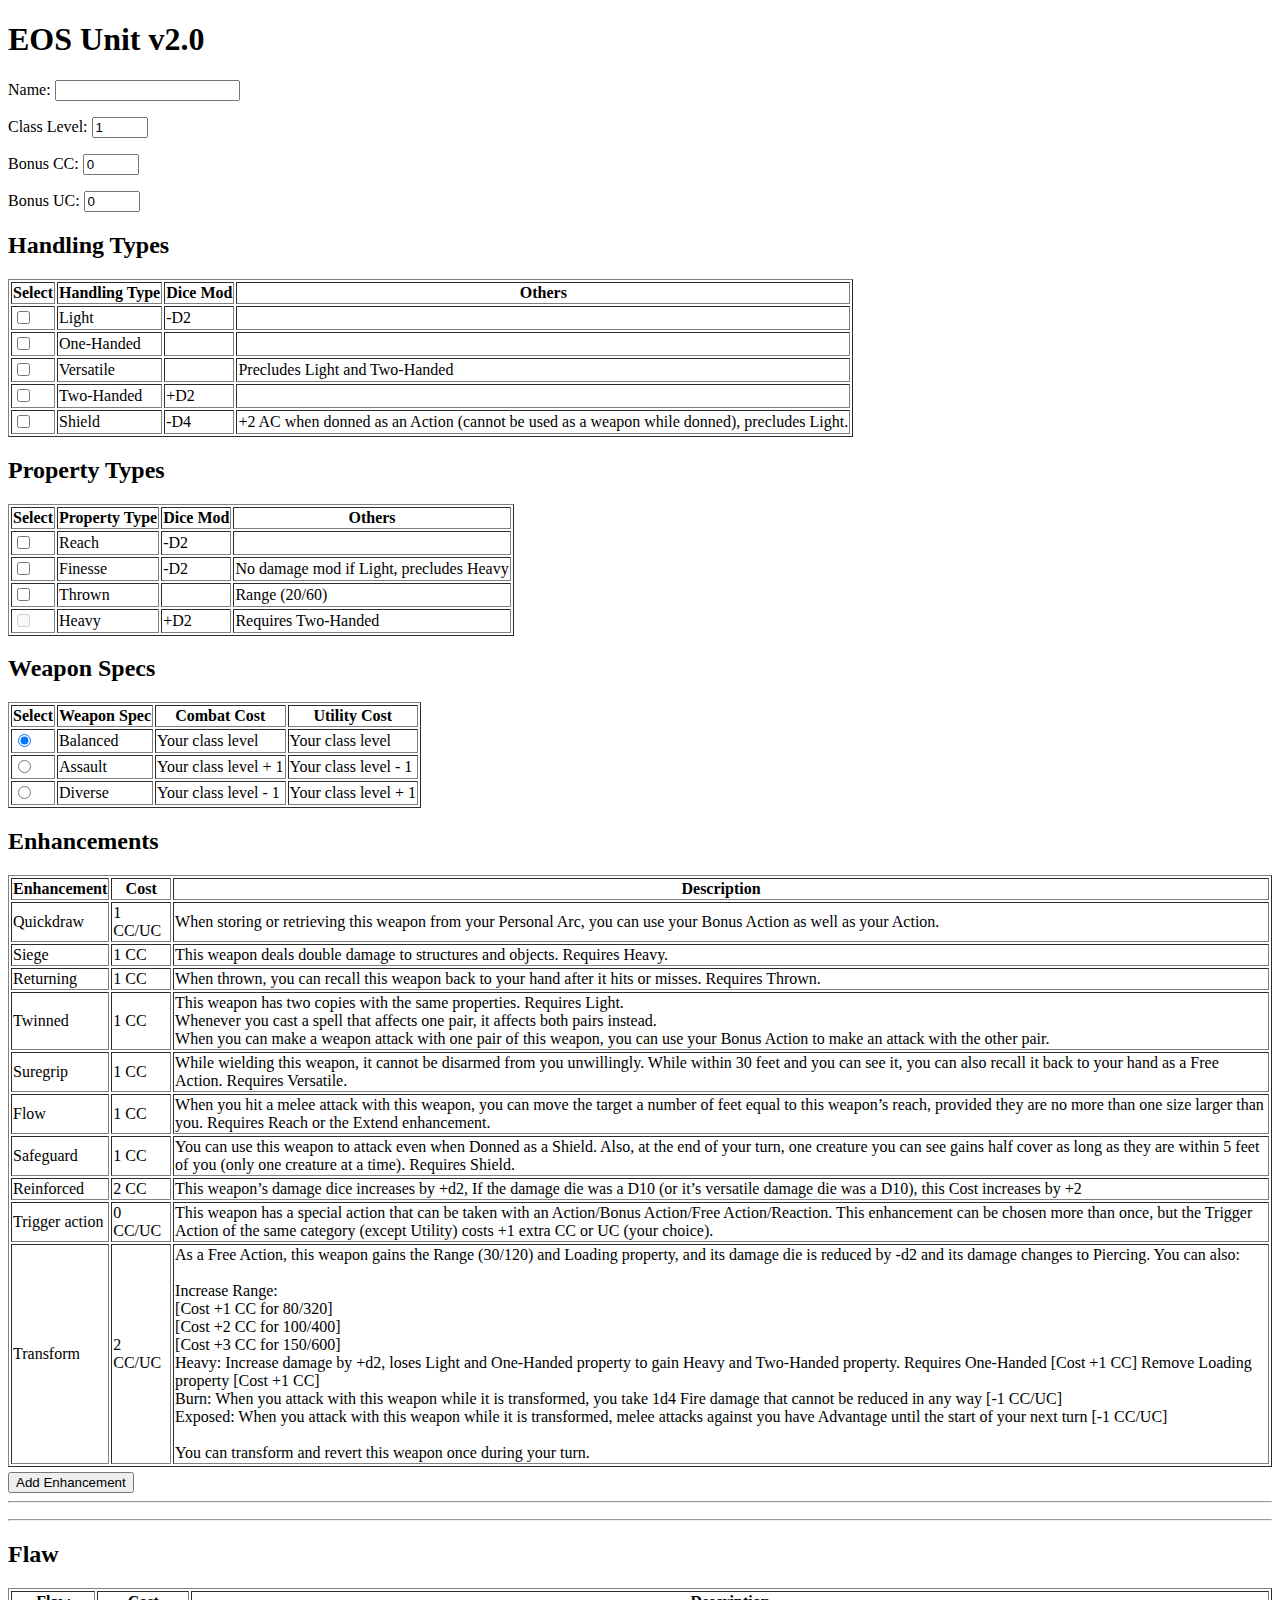
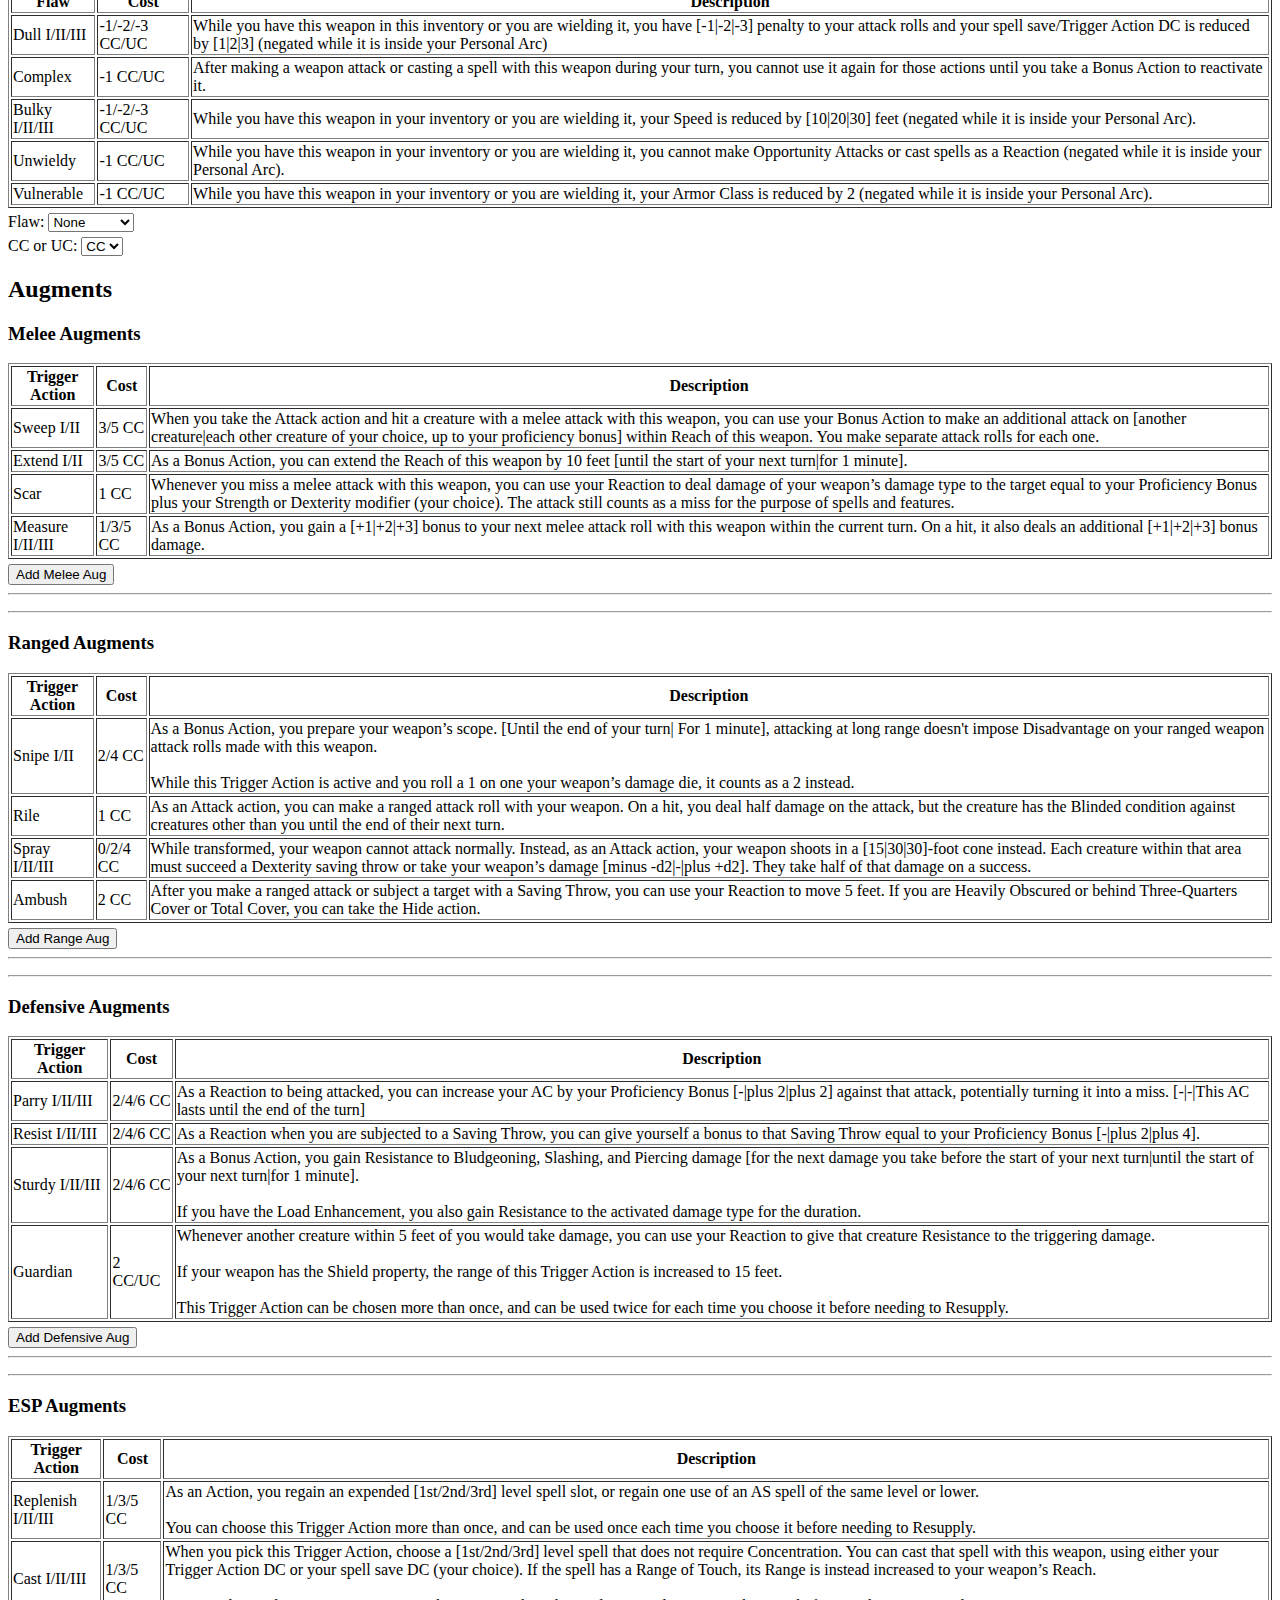
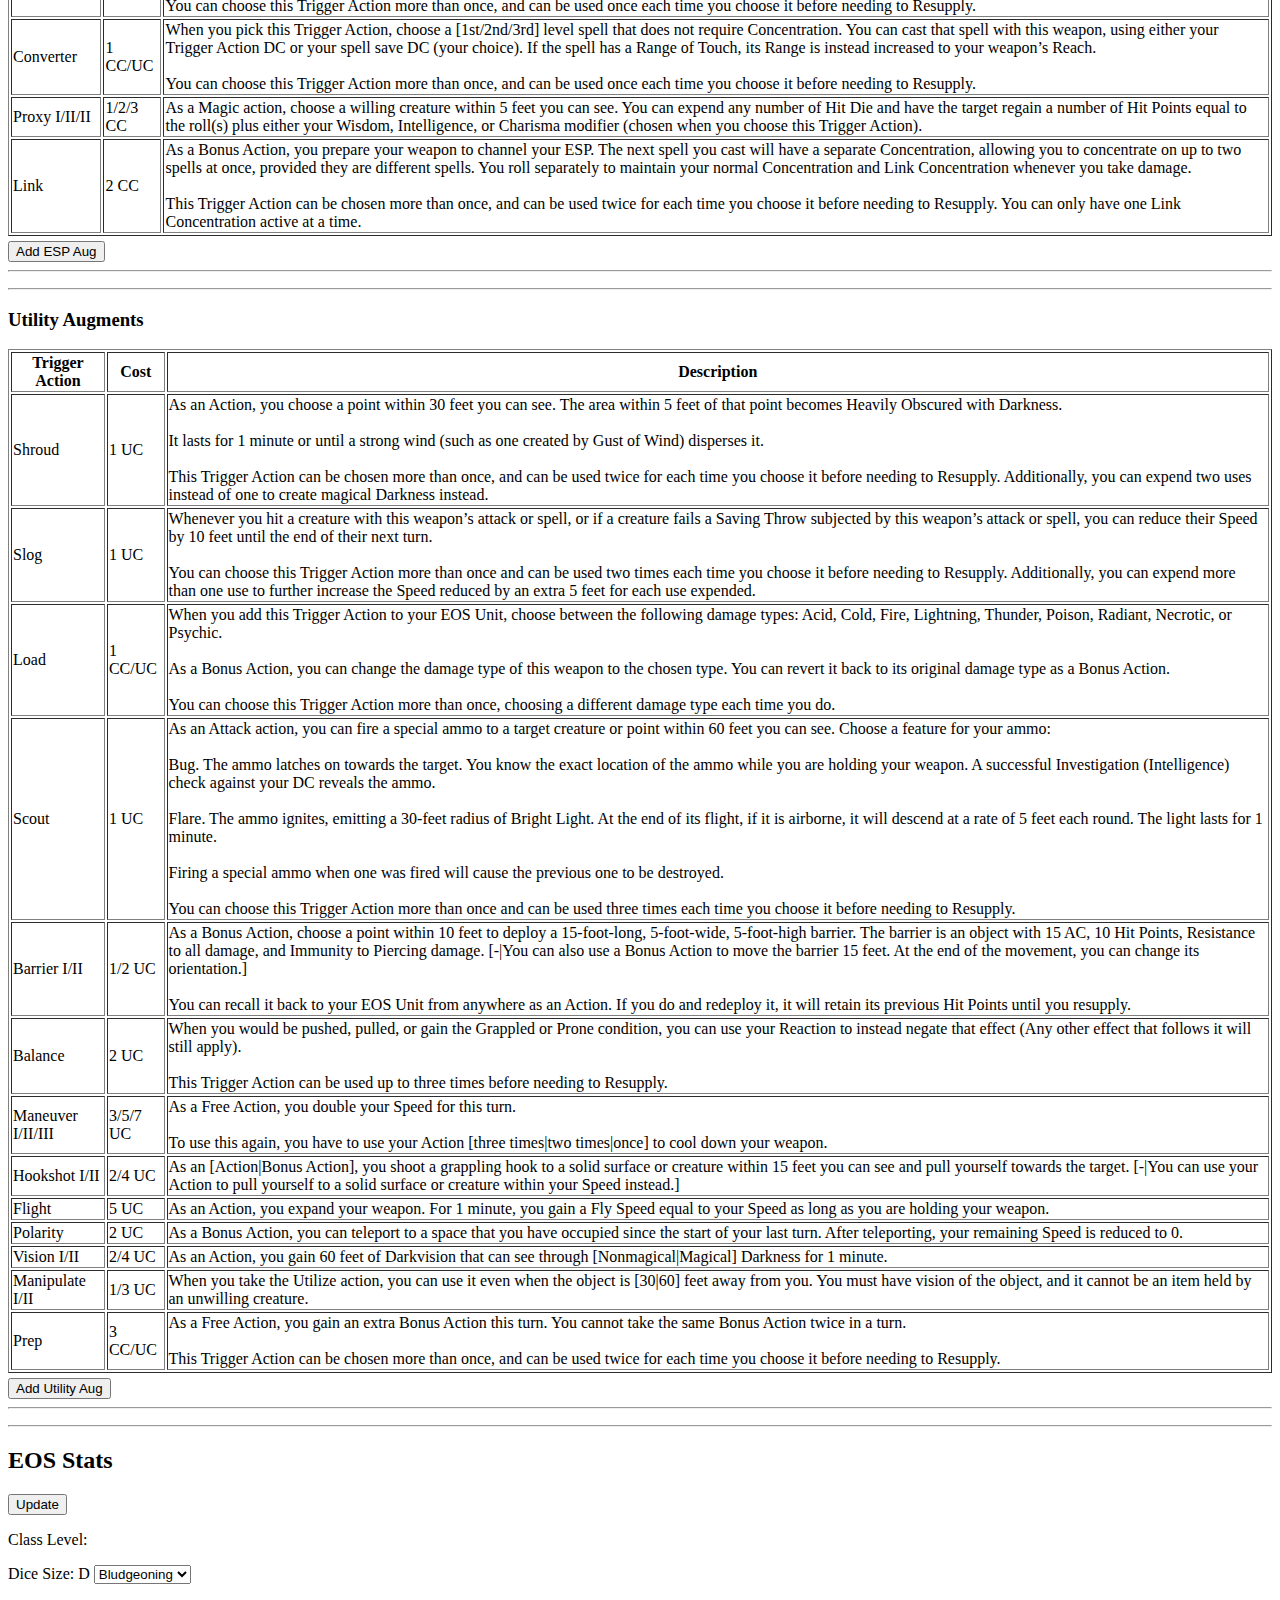
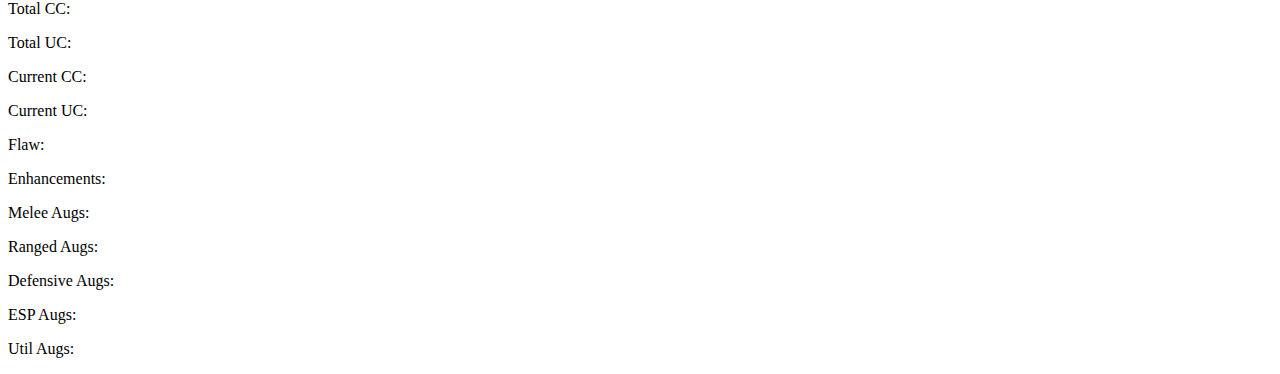
<file: old/eos v0.2.2.3.html>
<!DOCTYPE html>
<meta charset="UTF-8">
<html>
    <head>
        <title>EOS Unit v2.0</title>
        <h1>EOS Unit v2.0</h1>
        <p>Name: <input type="user-answer" id="uA1"> </p>
        <p>Class Level: <input type="number" id="classLevel" name="quantity" min="1" max="20" value="1"></p>
        <p>Bonus CC: <input type="number" id="bonusCC" name="quantity" min="0" max="99" value="0"></p>
        <p>Bonus UC: <input type="number" id="bonusUC" name="quantity" min="0" max="99" value="0"></p>

        <h2>Handling Types</h2>
        <table border="1">
            <thead>
                <tr>
                    <th>Select</th>
                    <th>Handling Type</th>
                    <th>Dice Mod</th>
                    <th>Others</th>
                </tr>
            </thead>
            <tbody>
                <tr>
                    
                    <td><input type="checkbox" class="dice" name="hd" id="hd1" value=-2 onclick="handlingPropertyCheck()"></td>                    
                    <label for="hd1"></label>    
                        <td>Light</td>
                        <td>-D2</td>
                        <td></td>
                    </label>
                </tr>
                <tr>
                    <td><input type="checkbox" class="dice" name="hd" id="hd2" onclick="handlingPropertyCheck()"></td>
                    <td>One-Handed</td>
                    <td></td>
                    <td></td>
                </tr>
                <tr>
                    <td><input type="checkbox" class="dice" name="hd" id="hd3" onclick="handlingPropertyCheck()"></td>
                    <td>Versatile</td>
                    <td></td>
                    <td>Precludes Light and Two-Handed</td>
                </tr>
                <tr>
                    <td><input type="checkbox" class="dice" name="hd" id="hd4" value=2 onclick="handlingPropertyCheck()"></td>
                    <td>Two-Handed</td>
                    <td>+D2</td>
                    <td></td>
                </tr>
                <tr>
                    <td><input type="checkbox" class="dice" name="hd" id="hd5" value=-4 onclick="handlingPropertyCheck()"></td>
                    <td>Shield</td>
                    <td>-D4</td>
                    <td>+2 AC when donned as an Action (cannot be used as a weapon while donned), precludes Light.</td>
                </tr>
            </tbody>
        </table>

        <h2>Property Types</h2>
        <table border="1">
            <thead>
                <tr>
                    <th>Select</th>
                    <th>Property Type</th>
                    <th>Dice Mod</th>
                    <th>Others</th>
                </tr>
            </thead>
            <tbody>
                <tr>
                    <td><input type="checkbox" id="pt1" class="dice" onclick="handlingPropertyCheck()"></td>
                    <td>Reach</td>
                    <td>-D2</td>
                    <td></td>
                </tr>
                <tr>
                    <td><input type="checkbox" name="heavyFinesse" class="dice" id="pt2" value=-2 onclick="handlingPropertyCheck()"></td>
                    <td>Finesse</td>
                    <td>-D2</td>
                    <td>No damage mod if Light, precludes Heavy</td>
                </tr>
                <tr>
                    <td><input type="checkbox" id="pt3" class="dice" onclick="handlingPropertyCheck()"></td>
                    <td>Thrown</td>
                    <td></td>
                    <td>Range (20/60)</td>
                </tr>
                <tr>
                    <td><input type="checkbox" name="heavyFinesse" id="pt4" class="dice" value=+2 onclick="handlingPropertyCheck()" disabled></td>
                    <td>Heavy</td>
                    <td>+D2</td>
                    <td>Requires Two-Handed</td>
                </tr>
            </tbody>
        </table>
        
        <h2>Weapon Specs</h2>
        <form name="wsForm">
            <table border="1">
            <thead>
                <tr>
                    <th>Select</th>
                    <th>Weapon Spec</th>
                    <th>Combat Cost</th>
                    <th>Utility Cost</th>
                </tr>
            </thead>
            <tbody>
                <tr>
                    <td><input type="radio" name="wsf" class ="ws" id="ws1" value="1" checked></td>
                    <td>Balanced</td>
                    <td>Your class level</td>
                    <td>Your class level</td>
                </tr>
                <tr>
                    <td><input type="radio" name="wsf" class ="ws" id="ws2" value="2"></td>
                    <td>Assault</td>
                    <td>Your class level + 1</td>
                    <td>Your class level - 1</td>
                </tr>
                <tr>
                    <td><input type="radio" name="wsf" class ="ws" id="ws3" value="3"></td>
                    <td>Diverse</td>
                    <td>Your class level - 1</td>
                    <td>Your class level + 1</td>
                </tr>
            </tbody>
        </table>
        </form>

        <h2>Enhancements</h2>

        <table border="1">
        <thead>
            <tr>
                <th>Enhancement</th>
                <th>Cost</th>
                <th>Description</th>
            </tr>
        </thead>
        <tbody>
            <tr>
                <td>Quickdraw</td>
                <td>1 CC/UC</td>
                <td>When storing or retrieving this weapon from your Personal Arc, you can use your Bonus Action as well as your Action.</td>
            </tr>
            <tr>
                <td>Siege</td>
                <td>1 CC</td>
                <td>This weapon deals double damage to structures and objects. Requires Heavy.</td>
            </tr>
            <tr>
                <td>Returning</td>
                <td>1 CC</td>
                <td>When thrown, you can recall this weapon back to your hand after it hits or misses. Requires Thrown.</td>
            </tr>
            <tr>
                <td>Twinned</td>
                <td>1 CC</td>
                <td>This weapon has two copies with the same properties. Requires Light.<br>Whenever you cast a spell that affects one pair, it affects both pairs instead.<br>When you can make a weapon attack with one pair of this weapon, you can use your Bonus Action to make an attack with the other pair.</td>
            </tr>
            <tr>
                <td>Suregrip</td>
                <td>1 CC</td>
                <td>While wielding this weapon, it cannot be disarmed from you unwillingly. While within 30 feet and you can see it, you can also recall it back to your hand as a Free Action. Requires Versatile.</td>
            </tr>
            <tr>
                <td>Flow</td>
                <td>1 CC</td>
                <td>When you hit a melee attack with this weapon, you can move the target a number of feet equal to this weapon’s reach, provided they are no more than one size larger than you. Requires Reach or the Extend enhancement.</td>
            </tr>
            <tr>
                <td>Safeguard</td>
                <td>1 CC</td>
                <td>You can use this weapon to attack even when Donned as a Shield. Also, at the end of your turn, one creature you can see gains half cover as long as they are within 5 feet of you (only one creature at a time). Requires Shield.</td>
            </tr>
            <tr>
                <td>Reinforced</td>
                <td>2 CC</td>
                <td>This weapon’s damage dice increases by +d2, If the damage die was a D10 (or it’s versatile damage die was a D10), this Cost increases by +2</td>
            </tr>
            <tr>
                <td>Trigger action</td>
                <td>0 CC/UC</td>
                <td>This weapon has a special action that can be taken with an Action/Bonus Action/Free Action/Reaction. This enhancement can be chosen more than once, but the Trigger Action of the same category (except Utility) costs +1 extra CC or UC (your choice).</td>
            </tr>
            <tr>
                <td>Transform</td>
                <td>2 CC/UC</td>
                <td>As a Free Action, this weapon gains the Range (30/120) and Loading property, and its damage die is reduced by -d2 and its damage changes to Piercing. You can also:<br><br>
                    Increase Range:<br>
                    [Cost +1 CC for 80/320]<br>
                    [Cost +2 CC for 100/400]<br>
                    [Cost +3 CC for 150/600]<br>
                    Heavy: Increase damage by +d2, loses Light and One-Handed property to gain Heavy and Two-Handed property. Requires One-Handed [Cost +1 CC]
                    Remove Loading property [Cost +1 CC]<br>
                    Burn: When you attack with this weapon while it is transformed, you take 1d4 Fire damage that cannot be reduced in any way [-1 CC/UC]<br>
                    Exposed: When you attack with this weapon while it is transformed, melee attacks against you have Advantage until the start of your next turn [-1 CC/UC]<br><br>

                    You can transform and revert this weapon once during your turn.</td>
            </tr>
        </tbody>
        </table>

        <div style="padding-top: 5px;" >
            <input type="button" id = "btnAdd" onclick = "AddDropDownList()" value = "Add Enhancement" />
            <hr />
            <table id = "tblContainer" border="0" cellpadding="5" cellspacing="5"></table>
            <hr/>
        </div>
        
        <h2>Flaw</h2>
        <form name="flawForm">
            <table border="1">
            <thead>
                <tr>
                    <th>Flaw</th>
                    <th>Cost</th>
                    <th>Description</th>
                </tr>
            </thead>
            <tbody>
                <tr>
                    <td class="nameFlaw">Dull I/II/III</td>
                    <td >-1/-2/-3 CC/UC</td>
                    <td>While you have this weapon in this inventory or you are wielding it, you have [-1|-2|-3] penalty to your attack rolls and your spell save/Trigger Action DC is reduced by [1|2|3] (negated while it is inside your Personal Arc)</td>
                </tr>
                <tr>
                    <td class="nameFlaw">Complex</td>
                    <td>-1 CC/UC</td>
                    <td>After making a weapon attack or casting a spell with this weapon during your turn, you cannot use it again for those actions until you take a Bonus Action to reactivate it.</td>
                </tr>
                <tr>
                    <td class="nameFlaw">Bulky I/II/III</td>
                    <td>-1/-2/-3 CC/UC</td>
                    <td>While you have this weapon in your inventory or you are wielding it, your Speed is reduced by [10|20|30] feet (negated while it is inside your Personal Arc).</td>
                </tr>
                <tr>
                    <td class="nameFlaw">Unwieldy</td>
                    <td>-1 CC/UC</td>
                    <td>While you have this weapon in your inventory or you are wielding it, you cannot make Opportunity Attacks or cast spells as a Reaction (negated while it is inside your Personal Arc).</td>
                </tr>
                <tr>
                    <td class="nameFlaw">Vulnerable</td>
                    <td>-1 CC/UC</td>
                    <td>While you have this weapon in your inventory or you are wielding it, your Armor Class is reduced by 2 (negated while it is inside your Personal Arc).</td>
                </tr>
            </tbody>
        </table>
        </form>
        <form style="padding-top: 5px;">
            <label for="flawChoice">Flaw:</label>

            <select class="choiceFlaw" id="flawChoice">
                <option value=0>None</option>
                <option value=-1>Dull I</option>
                <option value=-2>Dull II</option>
                <option value=-3>Dull III</option>
                <option value=-1>Complex</option>
                <option value=-1>Bulky I</option>
                <option value=-2>Bulky II</option>
                <option value=-3>Bulky III</option>
                <option value=-1>Unwieldy</option>
                <option value=-1>Vulnerable</option>
            </select>
        </form>
        <form style="padding-top: 5px;">
            <label for="flawCost">CC or UC:</label>

            <select class="cflaw" id="flawselect">
                <option value="CC">CC</option>
                <option value="UC">UC</option>
            </select>
        </form>

        <h2>Augments</h2>
        <h3>Melee Augments</h3>

        <table border="1">
        <thead>
            <tr>
                <th>Trigger Action</th>
                <th>Cost</th>
                <th>Description</th>
            </tr>
        </thead>
        <tbody>
            <tr>
                <td>Sweep I/II</td>
                <td>3/5 CC</td>
                <td>When you take the Attack action and hit a creature with a melee attack with this weapon, you can use your Bonus Action to make an additional attack on [another creature|each other creature of your choice, up to your proficiency bonus] within Reach of this weapon. You make separate attack rolls for each one.</td>
            </tr>
            <tr>
                <td>Extend I/II</td>
                <td>3/5 CC</td>
                <td>As a Bonus Action, you can extend the Reach of this weapon by 10 feet [until the start of your next turn|for 1 minute].</td>
            </tr>
            <tr>
                <td>Scar</td>
                <td>1 CC</td>
                <td>Whenever you miss a melee attack with this weapon, you can use your Reaction to deal damage of your weapon’s damage type to the target equal to your Proficiency Bonus plus your Strength or Dexterity modifier (your choice). The attack still counts as a miss for the purpose of spells and features.</td>
            </tr>
            <tr>
                <td>Measure I/II/III</td>
                <td>1/3/5 CC</td>
                <td>As a Bonus Action, you gain a [+1|+2|+3] bonus to your next melee attack roll with this weapon within the current turn. On a hit, it also deals an additional [+1|+2|+3] bonus damage.</td>
            </tr>
        </tbody>
        </table>

        <div style="padding-top: 5px;" >
            <input type="button" id = "meleeAugbtnAdd" onclick = "meleeAugAddDropDownList()" value = "Add Melee Aug" />
            <hr />
            <table id = "meleeAugtblContainer" border="0" cellpadding="5" cellspacing="5"></table>
            <hr/>
        </div>
        

        <h3>Ranged Augments</h3>

        <table border="1">
        <thead>
            <tr>
                <th>Trigger Action</th>
                <th>Cost</th>
                <th>Description</th>
            </tr>
        </thead>
        <tbody>
            <tr>
                <td>Snipe I/II</td>
                <td>2/4 CC</td>
                <td>As a Bonus Action, you prepare your weapon’s scope. [Until the end of your turn| For 1 minute], attacking at long range doesn't impose Disadvantage on your ranged weapon attack rolls made with this weapon.<br><br>

                While this Trigger Action is active and you roll a 1 on one your weapon’s damage die, it counts as a 2 instead.</td>
            </tr>
            <tr>
                <td>Rile</td>
                <td>1 CC</td>
                <td>As an Attack action, you can make a ranged attack roll with your weapon. On a hit, you deal half damage on the attack, but the creature has the Blinded condition against creatures other than you until the end of their next turn.</td>
            </tr>
            <tr>
                <td>Spray I/II/III</td>
                <td>0/2/4 CC</td>
                <td>While transformed, your weapon cannot attack normally. Instead, as an Attack action, your weapon shoots in a [15|30|30]-foot cone instead. Each creature within that area must succeed a Dexterity saving throw or take your weapon’s damage [minus -d2|-|plus +d2]. They take half of that damage on a success.</td>
            </tr>
            <tr>
                <td>Ambush</td>
                <td>2 CC</td>
                <td>After you make a ranged attack or subject a target with a Saving Throw, you can use your Reaction to move 5 feet. If you are Heavily Obscured or behind Three-Quarters Cover or Total Cover, you can take the Hide action.</td>
            </tr>
        </tbody>
        </table>

        <div style="padding-top: 5px;" >
            <input type="button" id = "rangeAugbtnAdd" onclick = "rangeAugAddDropDownList()" value = "Add Range Aug" />
            <hr />
            <table id = "rangeAugtblContainer" border="0" cellpadding="5" cellspacing="5"></table>
            <hr/>
        </div>
        
        <h3>Defensive Augments</h3>

        <table border="1">
        <thead>
            <tr>
                <th>Trigger Action</th>
                <th>Cost</th>
                <th>Description</th>
            </tr>
        </thead>
        <tbody>
            <tr>
                <td>Parry I/II/III</td>
                <td>2/4/6 CC</td>
                <td>As a Reaction to being attacked, you can increase your AC by your Proficiency Bonus [-|plus 2|plus 2] against that attack, potentially turning it into a miss. [-|-|This AC lasts until the end of the turn]</td>
            </tr>
            <tr>
                <td>Resist I/II/III</td>
                <td>2/4/6 CC</td>
                <td>As a Reaction when you are subjected to a Saving Throw, you can give yourself a bonus to that Saving Throw equal to your Proficiency Bonus [-|plus 2|plus 4]. </td>
            </tr>
            <tr>
                <td>Sturdy I/II/III</td>
                <td>2/4/6 CC</td>
                <td>As a Bonus Action, you gain Resistance to Bludgeoning, Slashing, and Piercing damage [for the next damage you take before the start of your next turn|until the start of your next turn|for 1 minute].<br><br>

            If you have the Load Enhancement, you also gain Resistance to the activated damage type for the duration.</td>
            </tr>
            <tr>
                <td>Guardian</td>
                <td>2 CC/UC</td>
                <td>Whenever another creature within 5 feet of you would take damage, you can use your Reaction to give that creature Resistance to the triggering damage.<br><br>

                If your weapon has the Shield property, the range of this Trigger Action is increased to 15 feet.<br><br>

                This Trigger Action can be chosen more than once, and can be used twice for each time you choose it before needing to Resupply.</td>
            </tr>
        </tbody>
        </table>

        <div style="padding-top: 5px;" ></div>
            <input type="button" id = "defAugbtnAdd" onclick = "defAugAddDropDownList()" value = "Add Defensive Aug" />
            <hr />
            <table id = "defAugtblContainer" border="0" cellpadding="5" cellspacing="5"></table>
            <hr/>
        </div>
        

        <h3>ESP Augments</h3>

        <table border="1">
        <thead>
            <tr>
                <th>Trigger Action</th>
                <th>Cost</th>
                <th>Description</th>
            </tr>
        </thead>
        <tbody>
            <tr>
                <td>Replenish I/II/III</td>
                <td>1/3/5 CC</td>
                <td>As an Action, you regain an expended [1st/2nd/3rd] level spell slot, or regain one use of an AS spell of the same level or lower.<br><br>

                You can choose this Trigger Action more than once, and can be used once each time you choose it before needing to Resupply.</td>
            </tr>
            <tr>
                <td>Cast I/II/III</td>
                <td>1/3/5 CC</td>
                <td>When you pick this Trigger Action, choose a [1st/2nd/3rd] level spell that does not require Concentration. You can cast that spell with this weapon, using either your Trigger Action DC or your spell save DC (your choice). If the spell has a Range of Touch, its Range is instead increased to your weapon’s Reach.<br><br>

                You can choose this Trigger Action more than once, and can be used once each time you choose it before needing to Resupply.
                </td>
            </tr>
            <tr>
                <td>Converter</td>
                <td>1 CC/UC</td>
                <td>When you pick this Trigger Action, choose a [1st/2nd/3rd] level spell that does not require Concentration. You can cast that spell with this weapon, using either your Trigger Action DC or your spell save DC (your choice). If the spell has a Range of Touch, its Range is instead increased to your weapon’s Reach.<br><br>

                You can choose this Trigger Action more than once, and can be used once each time you choose it before needing to Resupply.</td>
            </tr>
            <tr>
                <td>Proxy I/II/II</td>
                <td>1/2/3 CC</td>
                <td>As a Magic action, choose a willing creature within 5 feet you can see. You can expend any number of Hit Die and have the target regain a number of Hit Points equal to the roll(s) plus either your Wisdom, Intelligence, or Charisma modifier (chosen when you choose this Trigger Action).</td>
            </tr>
            <tr>
                <td>Link</td>
                <td>2 CC</td>
                <td>As a Bonus Action, you prepare your weapon to channel your ESP. The next spell you cast will have a separate Concentration, allowing you to concentrate on up to two spells at once, provided they are different spells. You roll separately to maintain your normal Concentration and Link Concentration whenever you take damage.<br><br>

                This Trigger Action can be chosen more than once, and can be used twice for each time you choose it before needing to Resupply. You can only have one Link Concentration active at a time.</td>
            </tr>
        </tbody>
        </table>

        <div style="padding-top: 5px;" >
            <input type="button" id = "espAugbtnAdd" onclick = "espAugAddDropDownList()" value = "Add ESP Aug" />
            <hr />
            <table id = "espAugtblContainer" border="0" cellpadding="5" cellspacing="5"></table>
            <hr/>
        </div>

        <h3>Utility Augments</h3>

        <table border="1">
        <thead>
            <tr>
                <th>Trigger Action</th>
                <th>Cost</th>
                <th>Description</th>
            </tr>
        </thead>
        <tbody>
            <tr>
                <td>Shroud</td>
                <td>1 UC</td>
                <td>As an Action, you choose a point within 30 feet you can see. The area within 5 feet of that point becomes Heavily Obscured with Darkness.<br><br>

                It lasts for 1 minute or until a strong wind (such as one created by Gust of Wind) disperses it.<br><br>

                This Trigger Action can be chosen more than once, and can be used twice for each time you choose it before needing to Resupply. Additionally, you can expend two uses instead of one to create magical Darkness instead.</td>
            </tr>
            <tr>
                <td>Slog</td>
                <td>1 UC</td>
                <td>Whenever you hit a creature with this weapon’s attack or spell, or if a creature fails a Saving Throw subjected by this weapon’s attack or spell, you can reduce their Speed by 10 feet until the end of their next turn.<br><br>
 
                You can choose this Trigger Action more than once and can be used two times each time you choose it before needing to Resupply. Additionally, you can expend more than one use to further increase the Speed reduced by an extra 5 feet for each use expended.</td>
            </tr>
            <tr>
                <td>Load</td>
                <td>1 CC/UC</td>
                <td>When you add this Trigger Action to your EOS Unit, choose between the following damage types: Acid, Cold, Fire, Lightning, Thunder, Poison, Radiant, Necrotic, or Psychic.<br><br>

                As a Bonus Action, you can change the damage type of this weapon to the chosen type. You can revert it back to its original damage type as a Bonus Action.<br><br>

                You can choose this Trigger Action more than once, choosing a different damage type each time you do.</td>
            </tr>
            <tr>
                <td>Scout</td>
                <td>1 UC</td>
                <td>As an Attack action, you can fire a special ammo to a target creature or point within 60 feet you can see. Choose a feature for your ammo:<br><br>

                Bug. The ammo latches on towards the target. You know the exact location of the ammo while you are holding your weapon. A successful Investigation (Intelligence) check against your DC reveals the ammo.<br><br>

                Flare. The ammo ignites, emitting a 30-feet radius of Bright Light. At the end of its flight, if it is airborne, it will descend at a rate of 5 feet each round. The light lasts for 1 minute.<br><br>

                Firing a special ammo when one was fired will cause the previous one to be destroyed.<br><br>

                You can choose this Trigger Action more than once and can be used three times each time you choose it before needing to Resupply.
                </td>
            </tr>
            <tr>
                <td>Barrier I/II</td>
                <td>1/2 UC</td>
                <td>As a Bonus Action, choose a point within 10 feet to deploy a 15-foot-long, 5-foot-wide, 5-foot-high barrier. The barrier is an object with 15 AC, 10 Hit Points, Resistance to all damage, and Immunity to Piercing damage. [-|You can also use a Bonus Action to move the barrier 15 feet. At the end of the movement, you can change its orientation.]<br><br>

                You can recall it back to your EOS Unit from anywhere as an Action. If you do and redeploy it, it will retain its previous Hit Points until you resupply.
                </td>
            </tr>
            <tr>
                <td>Balance</td>
                <td>2 UC</td>
                <td>When you would be pushed, pulled, or gain the Grappled or Prone condition, you can use your Reaction to instead negate that effect (Any other effect that follows it will still apply).<br><br>

                This Trigger Action can be used up to three times before needing to Resupply.
                </td>
            </tr>
            <tr>
                <td>Maneuver I/II/III</td>
                <td>3/5/7 UC</td>
                <td>As a Free Action, you double your Speed for this turn.<br><br>

                To use this again, you have to use your Action [three times|two times|once] to cool down your weapon.
                </td>
            </tr>
            <tr>
                <td>Hookshot I/II</td>
                <td>2/4 UC</td>
                <td>As an [Action|Bonus Action], you shoot a grappling hook to a solid surface or creature within 15 feet you can see and pull yourself towards the target. [-|You can use your Action to pull yourself to a solid surface or creature within your Speed instead.]</td>
            </tr>
            <tr>
                <td>Flight</td>
                <td>5 UC</td>
                <td>As an Action, you expand your weapon. For 1 minute, you gain a Fly Speed equal to your Speed as long as you are holding your weapon.</td>
            </tr>
            <tr>
                <td>Polarity</td>
                <td>2 UC</td>
                <td>As a Bonus Action, you can teleport to a space that you have occupied since the start of your last turn. After teleporting, your remaining Speed is reduced to 0.</td>
            </tr>
            <tr>
                <td>Vision I/II</td>
                <td>2/4 UC</td>
                <td>As an Action, you gain 60 feet of Darkvision that can see through [Nonmagical|Magical] Darkness for 1 minute.</td>
            </tr>
            <tr>
                <td>Manipulate I/II</td>
                <td>1/3 UC</td>
                <td>When you take the Utilize action, you can use it even when the object is [30|60] feet away from you. You must have vision of the object, and it cannot be an item held by an unwilling creature.</td>
            </tr>
            <tr>
                <td>Prep</td>
                <td>3 CC/UC</td>
                <td>As a Free Action, you gain an extra Bonus Action this turn. You cannot take the same Bonus Action twice in a turn.<br><br>
                
                This Trigger Action can be chosen more than once, and can be used twice for each time you choose it before needing to Resupply. </td>
            </tr>
        </tbody>
        </table>

        <div style="padding-top: 5px;" >
            <input type="button" id = "utilAugbtnAdd" onclick = "utilAugAddDropDownList()" value = "Add Utility Aug" />
            <hr />
            <table id = "utilAugtblContainer" border="0" cellpadding="5" cellspacing="5"></table>
            <hr/>
        </div>

        
        
        <h2>EOS Stats</h2>
        <input type="button" value="Update" id="testbutton">
        <p>Class Level: <span id="testCLD"></span></p>
        <p>Dice Size: D<span id="diceSize"></span> <select class="type" id="dmgType">
                <option value="CC">Bludgeoning</option>
                <option value="UC">Slashing</option>
                <option value="UC">Piercing</option>
            </select></p>
        <p>Total CC: <span id="testtotalCC"></span></p>
        <p>Total UC: <span id="testtotalUC"></span></p>
        <p>Current CC: <span id="currentCC"></span></p>
        <p>Current UC: <span id="currentUC"></span></p>
        <p>Flaw: <span id="currentFlaw"></span></p>
        <p>Enhancements: <span id="currentEnha"></span></p>
        <p>Melee Augs: <span id="currentMeleeAugs"></span></p>
        <p>Ranged Augs: <span id="currentRangeAugs"></span></p>
        <p>Defensive Augs: <span id="currentDefAugs"></span></p>
        <p>ESP Augs: <span id="currentEspAugs"></span></p>
        <p>Util Augs: <span id="currentUtilAugs"></span></p>
        


<script>
    
    let DiceSizeBase = 8;
    let DiceSize;
    let wSpecCurrent;
    var wSpecCC=0, wSpecUC=0;
    var currentCC = 0, currentUC= 0;
    var CostFlaw = 0;
    
    var enhaReinforced;
    
    var wSpecs = document.getElementsByName('wsf');
    var costFlaw = document.getElementsByClassName('cflaw');

    

    function handlingPropertyCheck(){
        var lightDisState, oneHandDisState, versDisState, twoHandDisState, shieldDisState;
        var lightTick, oneHandTick, twoHandTick, versTick, shieldTick;

        lightDisState = document.getElementById("hd1");
        oneHandDisState = document.getElementById("hd2");
        versDisState = document.getElementById("hd3");
        twoHandDisState = document.getElementById("hd4");
        shieldDisState = document.getElementById("hd5");

        lightTick =  document.getElementById("hd1").checked;
        oneHandTick = document.getElementById("hd2").checked;
        versTick = document.getElementById("hd3").checked;
        twoHandTick = document.getElementById("hd4").checked;
        shieldTick = document.getElementById("hd5").checked;

        var finesseDisState,heavyDisState;
        var finesseTick, heavyTick;
        
        finesseDisState = document.getElementById("pt2");
        finesseTick = document.getElementById("pt2").checked;

        heavyDisState = document.getElementById("pt4");
        heavyTick = document.getElementById("pt4").checked;

        if (lightTick){
            versDisState.disabled = true;
            shieldDisState.disabled = true;
        } else {
            versDisState.disabled = false;
            shieldDisState.disabled = false;
        }
        
        if (versTick){
            lightDisState.disabled = true;
            twoHandDisState.disabled = true;
        } else {
            lightDisState.disabled = false;
            twoHandDisState.disabled = false;
        }

        if (twoHandTick){
            heavyDisState.disabled = false;
            versDisState.disabled = true;
        } else {
            heavyDisState.checked = false;
            heavyDisState.disabled = true;
            if(!lightTick){
                versDisState.disabled = false;
            }
        }

        if (shieldTick){
            lightDisState.disabled = true;
        } else {
            lightDisState = false;
        }

        if (finesseTick){
            heavyDisState.disabled = true;
        }

        if (heavyTick){
            finesseDisState.disabled =true;
        } else {
            finesseDisState.disabled =false;
        }
    }

    document.getElementById("testbutton").addEventListener("click", function(){
        
        let classLevel = parseInt(document.getElementById("classLevel").value);
        let bonusCC = parseInt(document.getElementById("bonusCC").value);
        let bonusUC = parseInt(document.getElementById("bonusUC").value);

        var currentCosts.CC = 0, currentCosts.UC = 0;
        
        var enhaReinforced;
        
        for(i=0; i < wSpecs.length; i++){
            if(wSpecs[i].checked){
                switch(wSpecs[i].value){
                case "1":
                    wSpecCC = 0;
                    wSpecUC = 0;
                    break;
                case "2":
                    wSpecCC = 1;
                    wSpecUC = -1;
                    break;
                case "3":
                    wSpecCC = -1;
                    wSpecUC = 1;
                    break;
            }
            }
        }

        const flawNames = ["None", "Dull I", "Dull II", "Dull III", "Complex", "Bulky I", "Bulky II", "Bulky III", "Unwieldy", "Vulnerable"]

        
        var wFlaw = document.getElementById("flawChoice").value;
        var namesFlaw = document.getElementById("flawChoice");
        console.log(namesFlaw[0].selected);
        console.log(wFlaw);

        for (i=0; i < flawNames.length; i++){
            if (namesFlaw[i].selected){
                document.getElementById("currentFlaw").innerHTML = flawNames[i];
            }
        }

        for(x=0; x < costFlaw.length; x++){
                
                switch(costFlaw[x].value){
                    case "CC":
                        console.log(costFlaw[x].value);
                        console.log(wFlaw);
                        currentCosts.CC += parseInt(wFlaw);
                        break;
                    case "UC":
                        console.log(costFlaw[x].value);
                        console.log(wFlaw);
                        currentCosts.UC += parseInt(wFlaw);
                        break;
                }
            }

        document.getElementById("testCLD").innerHTML = classLevel;
        document.getElementById("testtotalCC").innerHTML = classLevel + wSpecCC + bonusCC;
        document.getElementById("testtotalUC").innerHTML = classLevel + wSpecUC + bonusUC;
        
        var enha = document.getElementsByName("classenhancement");

        var enhancements = [
            { EnhancementId: 1, Name: "Quickdraw (CC)", cCost: 1, uCost: 0},
            { EnhancementId: 2, Name: "Quickdraw (UC)", cCost: 0, uCost: 1},
            { EnhancementId: 3, Name: "Siege", cCost: 1, uCost: 0},
            { EnhancementId: 4, Name: "Returning", cCost: 1, uCost: 0},
            { EnhancementId: 5, Name: "Twinned", cCost: 1, uCost: 0},
            { EnhancementId: 6, Name: "Suregrip", cCost: 1, uCost: 0},
            { EnhancementId: 7, Name: "Flow", cCost: 1, uCost: 0},
            { EnhancementId: 8, Name: "Safeguard", cCost: 1, uCost: 0},
            { EnhancementId: 9, Name: "Reinforced", cCost: 2, uCost: 0},
            { EnhancementId: 10, Name: "Reinforced (D10)", cCost: 4, uCost: 0},
            { EnhancementId: 11, Name: "Transform (2CC)", cCost: 2, uCost: 0},
            { EnhancementId: 12, Name: "Transform (2UC)", cCost: 0, uCost: 2},
            { EnhancementId: 13, Name: "Transform: Range I", cCost: 1, uCost: 0},
            { EnhancementId: 14, Name: "Transform: Range II", cCost: 2, uCost: 0},
            { EnhancementId: 15, Name: "Transform: Range III", cCost: 3, uCost: 0},
            { EnhancementId: 16, Name: "Transform: Heavy", cCost: 1, uCost: 0},
            { EnhancementId: 17, Name: "Transform: Remove Loading", cCost: 1, uCost: 0},
            { EnhancementId: 18, Name: "Transform: Burn (CC)", cCost: -1, uCost: 0},
            { EnhancementId: 19, Name: "Transform: Burn (UC)", cCost: 0, uCost: -1},
            { EnhancementId: 20, Name: "Transform: Exposed (CC)", cCost: -1, uCost: 0},
            { EnhancementId: 21, Name: "Transform: Exposed (UC)", cCost: 0, uCost: -1},
        ];

        for (i=0, document.getElementById('currentEnha').innerHTML =""; i<enha.length; i++){
            p = enha[i].value - 1;
            currentCosts.CC += enhancements[p].cCost;
            currentCosts.UC += enhancements[p].uCost;
            if (enhancements[p].Name == "Reinforced" || enhancements[p].Name == "Reinforced (D10)"){
                console.log("Reinforced!");
                enhaReinforced = true;
            }
            document.getElementById('currentEnha').innerHTML += enhancements[p].Name + (", ");
        }

        var mAugs = document.getElementsByName("meleeAugs")
        
        var meleeAugsArray = [
            { meleeAugId: 0, Name: "Sweep I", cCost: 3},
            { meleeAugId: 1, Name: "Sweep II", cCost: 5},
            { meleeAugId: 2, Name: "Extend I", cCost: 3},
            { meleeAugId: 3, Name: "Extend II", cCost: 5},
            { meleeAugId: 4, Name: "Scar", cCost: 1},
            { meleeAugId: 5, Name: "Measure I", cCost: 1},
            { meleeAugId: 6, Name: "Measure II", cCost: 3},
            { meleeAugId: 7, Name: "Measure III", cCost: 5},
        ];

        for (i=0, document.getElementById('currentMeleeAugs').innerHTML =""; i<mAugs.length; i++){
            q = mAugs[i].value;
            console.log(mAugs);
            console.log(meleeAugsArray[q].cCost);
            currentCosts.CC += meleeAugsArray[q].cCost;
            document.getElementById('currentMeleeAugs').innerHTML += meleeAugsArray[q].Name + (", ");
        }

        var rAugs = document.getElementsByName("rangeAugs")
        
        var rangeAugsArray = [
                { rangeAugId: 0, Name: "Snipe I", cCost: 2},
                { rangeAugId: 1, Name: "Snipe II", cCost: 4},
                { rangeAugId: 2, Name: "Rile", cCost: 1},
                { rangeAugId: 3, Name: "Spray I", cCost: 0},
                { rangeAugId: 4, Name: "Spray II", cCost: 2},
                { rangeAugId: 5, Name: "Spray III", cCost: 4},
                { rangeAugId: 6, Name: "Ambush", cCost: 2},
            ];

        for (i=0, document.getElementById('currentRangeAugs').innerHTML = ""; i<rAugs.length; i++){
            q = rAugs[i].value;
            currentCosts.CC += rangeAugsArray[q].cCost;
            document.getElementById('currentRangeAugs').innerHTML += rangeAugsArray[q].Name + (", ");
        }

        var dAugs = document.getElementsByName("defAugs");
        
        var defAugsArray = [
                { defAugId: 0, Name: "Parry I", cCost: 2, uCost:0},
                { defAugId: 1, Name: "Parry II", cCost: 4, uCost:0},
                { defAugId: 2, Name: "Parry III", cCost: 6, uCost:0},
                { defAugId: 3, Name: "Resist I", cCost: 2, uCost:0},
                { defAugId: 4, Name: "Resist II", cCost: 4, uCost:0},
                { defAugId: 5, Name: "Resist III", cCost: 6, uCost:0},
                { defAugId: 6, Name: "Sturdy I", cCost: 2, uCost:0},
                { defAugId: 7, Name: "Sturdy II", cCost: 4, uCost:0},
                { defAugId: 8, Name: "Sturdy III", cCost: 6, uCost:0},
                { defAugId: 9, Name: "Guardian (CC)", cCost: 2, uCost:0},
                { defAugId: 10, Name: "Guardian (UC)", cCost: 0, uCost:2},
            ];

        for (i=0, document.getElementById('currentDefAugs').innerHTML = ""; i<dAugs.length; i++){
            q = dAugs[i].value;
            console.log(q);
            currentCosts.CC += defAugsArray[q].cCost;
            currentCosts.UC += defAugsArray[q].uCost;
            document.getElementById('currentDefAugs').innerHTML += defAugsArray[q].Name + (", ");
        }

        var eAugs = document.getElementsByName("espAugs")
        
        var espAugsArray = [
                { espAugId: 0, Name: "Replenish I", cCost: 1, uCost:0},
                { espAugId: 1, Name: "Replenish II", cCost: 3, uCost:0},
                { espAugId: 2, Name: "Replenish III", cCost: 5, uCost:0},
                { espAugId: 3, Name: "Cast I", cCost: 1, uCost:0},
                { espAugId: 4, Name: "Cast II", cCost: 3, uCost:0},
                { espAugId: 5, Name: "Cast III", cCost: 5, uCost:0},
                { espAugId: 6, Name: "Converter (CC)", cCost: 1, uCost:0},
                { espAugId: 7, Name: "Converter (UC)", cCost: 0, uCost:1},
                { espAugId: 8, Name: "Proxy I", cCost: 1, uCost:0},
                { espAugId: 9, Name: "Proxy II", cCost: 2, uCost:0},
                { espAugId: 10, Name: "Proxy III", cCost: 3, uCost:0},
                { espAugId: 11, Name: "Link", cCost: 2, uCost:0},
            ];

        for (i=0, document.getElementById('currentEspAugs').innerHTML = ""; i<eAugs.length; i++){
            q = eAugs[i].value;
            currentCosts.CC += espAugsArray[q].cCost;
            currentCosts.UC += espAugsArray[q].uCost;
            document.getElementById('currentEspAugs').innerHTML += espAugsArray[q].Name + (", ");
        }

        var uAugs = document.getElementsByName("utilAugs")
        
        var utilAugsArray = [
                { utilAugId: 0, Name: "Shroud", cCost: 0, uCost: 1},
                { utilAugId: 1, Name: "Slog", cCost: 0, uCost: 1},
                { utilAugId: 2, Name: "Load", cCost: 1, uCost: 0},
                { utilAugId: 3, Name: "Load", cCost: 0, uCost: 1},
                { utilAugId: 4, Name: "Scout", cCost: 0, uCost: 1},
                { utilAugId: 5, Name: "Barrier I", cCost: 0, uCost: 1},
                { utilAugId: 6, Name: "Barrier II", cCost: 0, uCost: 2},
                { utilAugId: 7, Name: "Balance", cCost: 0, uCost: 2},
                { utilAugId: 8, Name: "Maneuver I", cCost: 0, uCost: 3},
                { utilAugId: 9, Name: "Maneuver II", cCost: 0, uCost: 5},
                { utilAugId: 10, Name: "Maneuver III", cCost: 0, uCost: 7},
                { utilAugId: 11, Name: "Hookshot I", cCost: 0, uCost: 2},
                { utilAugId: 12, Name: "Hookshot II", cCost: 0, uCost: 4},
                { utilAugId: 13, Name: "Flight", cCost: 0, uCost: 5},
                { utilAugId: 14, Name: "Polarity", cCost: 0, uCost: 2},
                { utilAugId: 15, Name: "Vision I", cCost: 0, uCost: 2},
                { utilAugId: 16, Name: "Vision II", cCost: 0, uCost: 4},
                { utilAugId: 17, Name: "Manipulate I", cCost: 0, uCost: 1},
                { utilAugId: 18, Name: "Manipulate II", cCost: 0, uCost: 3},
                { utilAugId: 19, Name: "Prep (CC)", cCost: 3, uCost: 0},
                { utilAugId: 20, Name: "Prep (UC)", cCost: 0, uCost: 3},
            ];

        for (i=0, document.getElementById('currentUtilAugs').innerHTML = ""; i<uAugs.length; i++){
            q = uAugs[i].value;
            currentCosts.CC += utilAugsArray[q].cCost;
            currentCosts.UC += utilAugsArray[q].uCost;
            document.getElementById('currentUtilAugs').innerHTML += utilAugsArray[q].Name + (", ");
        }

        var augCost = document.getElementsByName("cCostSelect");
        var costSelect = [
                { costSelectId: 0, Name: "Initial", value:"0"},
                { costSelectId: 1, Name: "+1 Extra CC", value:"CC"},
                { costSelectId: 2, Name: "+1 Extra UC", value:"UC"},
            ];

        for(i=0; i<augCost.length; i++){
            r = augCost[i].value;
            switch(costSelect[r].value){
                case "0":
                    break;
                case "CC":
                    currentCosts.CC += 1;
                    break;
                case "UC":
                    currentCosts.UC += 1;
                    break;
            }
        }

        document.getElementById("currentCC").innerHTML = currentCosts.CC;
        document.getElementById("currentUC").innerHTML = currentCosts.UC;

        var hdLight, hdTwoHand, hdShield;
        var dsReach, dsFinesse, dsHeavy;
        var diceSelected;
        var diceSize = 8;

        hdLight = document.getElementById("hd1").checked;
        hdTwoHand = document.getElementById("hd4").checked;
        hdShield = document.getElementById("hd5").checked;

        dsReach = document.getElementById("pt1").checked;
        dsFinesse = document.getElementById("pt2").checked;
        dsHeavy = document.getElementById("pt4").checked;

        diceSelected = document.getElementsByClassName("dice");

        console.log(diceSelected);
        console.log(diceSelected[0].value);

        for (i=0; i < diceSelected.length; i++){
            if (diceSelected[i].checked){
                console.log(diceSelected[i].value)
                diceSize += parseInt(diceSelected[i].value);
            }
        }

        if (enhaReinforced){
            diceSize += 2;
        }

        document.getElementById("diceSize").innerHTML = diceSize;

    });

    
    
  

    



</script>

<script type="text/javascript" src="https://ajax.googleapis.com/ajax/libs/jquery/1.8.3/jquery.min.js"></script>
    <script type="text/javascript">
        function AddDropDownList() {
            //Build an array containing Customer records.
            var enhancements = [
                { EnhancementId: 1, Name: "Quickdraw (CC)", cCost: 1, uCost: 0},
                { EnhancementId: 2, Name: "Quickdraw (UC)", cCost: 0, uCost: 1},
                { EnhancementId: 3, Name: "Siege", cCost: 1, uCost: 0},
                { EnhancementId: 4, Name: "Returning", cCost: 1, uCost: 0},
                { EnhancementId: 5, Name: "Twinned", cCost: 1, uCost: 0},
                { EnhancementId: 6, Name: "Suregrip", cCost: 1, uCost: 0},
                { EnhancementId: 7, Name: "Flow", cCost: 1, uCost: 0},
                { EnhancementId: 8, Name: "Safeguard", cCost: 1, uCost: 0},
                { EnhancementId: 9, Name: "Reinforced", cCost: 2, uCost: 0},
                { EnhancementId: 10, Name: "Reinforced (D10)", cCost: 4, uCost: 0},
                { EnhancementId: 11, Name: "Transform (2CC)", cCost: 2, uCost: 0},
                { EnhancementId: 12, Name: "Transform (2UC)", cCost: 0, uCost: 2},
                { EnhancementId: 13, Name: "Transform: Range I", cCost: 1, uCost: 0},
                { EnhancementId: 14, Name: "Transform: Range II", cCost: 2, uCost: 0},
                { EnhancementId: 15, Name: "Transform: Range III", cCost: 3, uCost: 0},
                { EnhancementId: 16, Name: "Transform: Heavy", cCost: 1, uCost: 0},
                { EnhancementId: 17, Name: "Transform: Remove Loading", cCost: 1, uCost: 0},
                { EnhancementId: 18, Name: "Transform: Burn (CC)", cCost: -1, uCost: 0},
                { EnhancementId: 19, Name: "Transform: Burn (UC)", cCost: 0, uCost: -1},
                { EnhancementId: 20, Name: "Transform: Exposed (CC)", cCost: -1, uCost: 0},
                { EnhancementId: 21, Name: "Transform: Exposed (UC)", cCost: 0, uCost: -1},
            ];
            //Create a DropDownList element.
            var ddlEnhancements = $("<select />");
            ddlEnhancements.attr("name","classenhancement");
 
            //Add the Options to the DropDownList.
            $(enhancements).each(function () {
                var option = $("<option />");
 
                //Set Customer Name in Text part.
                option.html(this.Name);
 
                //Set Customer CustomerId in Value part.
                option.val(this.EnhancementId);
 
                //Add the Option element to DropDownList.
                ddlEnhancements.append(option);
            });
 
            //Reference the container Table.
            var tblContainer = $("#tblContainer");
 
            //Add the Table row.
            var row = tblContainer[0].insertRow(-1);
 
            //Add the DropDownList to Table Row.
            var cell = row.insertCell(-1);
            $(cell).append(ddlEnhancements);
 
            //Create a Remove Button.
            var btnRemove = $("<input type = 'button' value = 'Remove'/>");
            btnRemove.click(function () {
                //Determine the reference of the Row using the Button.
                var row = btnRemove.closest("TR");
 
                //Delete the Table row.
                row.remove();
            });
 
            //Add the Remove Buttton to Table Row.
            cell = row.insertCell(-1);
            $(cell).append(btnRemove);
        };
    </script>
    <script type="text/javascript">
        function meleeAugAddDropDownList() {
            //Build an array containing Customer records.
            var meleeAugs = [
                { meleeAugId: 0, Name: "Sweep I", cCost: 3},
                { meleeAugId: 1, Name: "Sweep II", cCost: 5},
                { meleeAugId: 2, Name: "Extend I", cCost: 3},
                { meleeAugId: 3, Name: "Extend II", cCost: 5},
                { meleeAugId: 4, Name: "Scar", cCost: 1},
                { meleeAugId: 5, Name: "Measure I", cCost: 1},
                { meleeAugId: 6, Name: "Measure II", cCost: 3},
                { meleeAugId: 7, Name: "Measure III", cCost: 5},
            ];

            //Create a DropDownList element.
            var ddlEnhancements = $("<select />");
            ddlEnhancements.attr("name","meleeAugs");
 
            //Add the Options to the DropDownList.
            $(meleeAugs).each(function () {
                var option = $("<option />");
 
                //Set Customer Name in Text part.
                option.html(this.Name);
 
                //Set Customer CustomerId in Value part.
                option.val(this.meleeAugId);
 
                //Add the Option element to DropDownList.
                ddlEnhancements.append(option);
            });

            var costSelect = [
                { costSelectId: 0, Name: "Initial", value:"0"},
                { costSelectId: 1, Name: "+1 Extra CC", value:"CC"},
                { costSelectId: 2, Name: "+1 Extra UC", value:"UC"},
            ];

            var cSelect = $("<select />");
            cSelect.attr("name", "cCostSelect");

            $(costSelect).each(function () {
                var option = $("<option />");
 
                //Set Customer Name in Text part.
                option.html(this.Name);
 
                //Set Customer CustomerId in Value part.
                option.val(this.costSelectId);
 
                //Add the Option element to DropDownList.
                cSelect.append(option);
            });
 
            //Reference the container Table.
            var tblContainer = $("#meleeAugtblContainer");
 
            //Add the Table row.
            var row = tblContainer[0].insertRow(-1);
 
            //Add the DropDownList to Table Row.
            var cell = row.insertCell(-1);
            $(cell).append(ddlEnhancements);

            var cell2 = row.insertCell(-1);
            $(cell2).append(cSelect);
 
            //Create a Remove Button.
            var btnRemove = $("<input type = 'button' value = 'Remove'/>");
            btnRemove.click(function () {
                //Determine the reference of the Row using the Button.
                var row = btnRemove.closest("TR");
 
                //Delete the Table row.
                row.remove();
            });
 
            //Add the Remove Buttton to Table Row.
            cell = row.insertCell(-1);
            $(cell).append(btnRemove);
        };
    </script>
    <script type="text/javascript">
        function rangeAugAddDropDownList() {
            //Build an array containing Customer records.
            var rangeAugs = [
                { rangeAugId: 0, Name: "Snipe I", cCost: 2},
                { rangeAugId: 1, Name: "Snipe II", cCost: 4},
                { rangeAugId: 2, Name: "Rile", cCost: 1},
                { rangeAugId: 3, Name: "Spray I", cCost: 0},
                { rangeAugId: 4, Name: "Spray II", cCost: 2},
                { rangeAugId: 5, Name: "Spray III", cCost: 4},
                { rangeAugId: 6, Name: "Ambush", cCost: 2},
            ];

            //Create a DropDownList element.
            var ddlEnhancements = $("<select />");
            ddlEnhancements.attr("name","rangeAugs");
 
            //Add the Options to the DropDownList.
            $(rangeAugs).each(function () {
                var option = $("<option />");
 
                //Set Customer Name in Text part.
                option.html(this.Name);
 
                //Set Customer CustomerId in Value part.
                option.val(this.rangeAugId);
 
                //Add the Option element to DropDownList.
                ddlEnhancements.append(option);
            });

            var costSelect = [
                { costSelectId: 0, Name: "Initial", value:"0"},
                { costSelectId: 1, Name: "+1 Extra CC", value:"CC"},
                { costSelectId: 2, Name: "+1 Extra UC", value:"UC"},
            ];

            var cSelect = $("<select />");
            cSelect.attr("name", "cCostSelect");

            $(costSelect).each(function () {
                var option = $("<option />");
 
                //Set Customer Name in Text part.
                option.html(this.Name);
 
                //Set Customer CustomerId in Value part.
                option.val(this.costSelectId);
 
                //Add the Option element to DropDownList.
                cSelect.append(option);
            });
 
            //Reference the container Table.
            var tblContainer = $("#rangeAugtblContainer");
 
            //Add the Table row.
            var row = tblContainer[0].insertRow(-1);
 
            //Add the DropDownList to Table Row.
            var cell = row.insertCell(-1);
            $(cell).append(ddlEnhancements);

            var cell2 = row.insertCell(-1);
            $(cell2).append(cSelect);
 
            //Create a Remove Button.
            var btnRemove = $("<input type = 'button' value = 'Remove'/>");
            btnRemove.click(function () {
                //Determine the reference of the Row using the Button.
                var row = btnRemove.closest("TR");
 
                //Delete the Table row.
                row.remove();
            });
 
            //Add the Remove Buttton to Table Row.
            cell = row.insertCell(-1);
            $(cell).append(btnRemove);
        };
    </script>

    <script type="text/javascript">
        function defAugAddDropDownList() {
            //Build an array containing Customer records.
            var defAugs = [
                { defAugId: 0, Name: "Parry I", cCost: 2, uCost:0},
                { defAugId: 1, Name: "Parry II", cCost: 4, uCost:0},
                { defAugId: 2, Name: "Parry III", cCost: 6, uCost:0},
                { defAugId: 3, Name: "Resist I", cCost: 2, uCost:0},
                { defAugId: 4, Name: "Resist II", cCost: 4, uCost:0},
                { defAugId: 5, Name: "Resist III", cCost: 6, uCost:0},
                { defAugId: 6, Name: "Sturdy I", cCost: 2, uCost:0},
                { defAugId: 7, Name: "Sturdy II", cCost: 4, uCost:0},
                { defAugId: 8, Name: "Sturdy III", cCost: 6, uCost:0},
                { defAugId: 9, Name: "Guardian (CC)", cCost: 2, uCost:0},
                { defAugId: 10, Name: "Guardian (UC)", cCost: 0, uCost:2},
            ];

            //Create a DropDownList element.
            var ddlEnhancements = $("<select />");
            ddlEnhancements.attr("name","defAugs");
 
            //Add the Options to the DropDownList.
            $(defAugs).each(function () {
                var option = $("<option />");
 
                //Set Customer Name in Text part.
                option.html(this.Name);
 
                //Set Customer CustomerId in Value part.
                option.val(this.defAugId);
 
                //Add the Option element to DropDownList.
                ddlEnhancements.append(option);
            });

            var costSelect = [
                { costSelectId: 0, Name: "Initial", value:"0"},
                { costSelectId: 1, Name: "+1 Extra CC", value:"CC"},
                { costSelectId: 2, Name: "+1 Extra UC", value:"UC"},
            ];

            var cSelect = $("<select />");
            cSelect.attr("name", "cCostSelect");

            $(costSelect).each(function () {
                var option = $("<option />");
 
                //Set Customer Name in Text part.
                option.html(this.Name);
 
                //Set Customer CustomerId in Value part.
                option.val(this.costSelectId);
 
                //Add the Option element to DropDownList.
                cSelect.append(option);
            });
 
            //Reference the container Table.
            var tblContainer = $("#defAugtblContainer");
 
            //Add the Table row.
            var row = tblContainer[0].insertRow(-1);
 
            //Add the DropDownList to Table Row.
            var cell = row.insertCell(-1);
            $(cell).append(ddlEnhancements);

            var cell2 = row.insertCell(-1);
            $(cell2).append(cSelect);
 
            //Create a Remove Button.
            var btnRemove = $("<input type = 'button' value = 'Remove'/>");
            btnRemove.click(function () {
                //Determine the reference of the Row using the Button.
                var row = btnRemove.closest("TR");
 
                //Delete the Table row.
                row.remove();
            });
 
            //Add the Remove Buttton to Table Row.
            cell = row.insertCell(-1);
            $(cell).append(btnRemove);
        };
    </script>

    <script type="text/javascript">
        function espAugAddDropDownList() {
            //Build an array containing Customer records.
            var espAugs = [
                { espAugId: 0, Name: "Replenish I", cCost: 1, uCost:0},
                { espAugId: 1, Name: "Replenish II", cCost: 3, uCost:0},
                { espAugId: 2, Name: "Replenish III", cCost: 5, uCost:0},
                { espAugId: 3, Name: "Cast I", cCost: 1, uCost:0},
                { espAugId: 4, Name: "Cast II", cCost: 3, uCost:0},
                { espAugId: 5, Name: "Cast III", cCost: 5, uCost:0},
                { espAugId: 6, Name: "Converter (CC)", cCost: 1, uCost:0},
                { espAugId: 7, Name: "Converter (UC)", cCost: 0, uCost:1},
                { espAugId: 8, Name: "Proxy I", cCost: 1, uCost:0},
                { espAugId: 9, Name: "Proxy II", cCost: 2, uCost:0},
                { espAugId: 10, Name: "Proxy III", cCost: 3, uCost:0},
                { espAugId: 11, Name: "Link", cCost: 2, uCost:0},
            ];

            //Create a DropDownList element.
            var ddlEnhancements = $("<select />");
            ddlEnhancements.attr("name","espAugs");
 
            //Add the Options to the DropDownList.
            $(espAugs).each(function () {
                var option = $("<option />");
 
                //Set Customer Name in Text part.
                option.html(this.Name);
 
                //Set Customer CustomerId in Value part.
                option.val(this.espAugId);
 
                //Add the Option element to DropDownList.
                ddlEnhancements.append(option);
            });

            var costSelect = [
                { costSelectId: 0, Name: "Initial", value:"0"},
                { costSelectId: 1, Name: "+1 Extra CC", value:"CC"},
                { costSelectId: 2, Name: "+1 Extra UC", value:"UC"},
            ];

            var cSelect = $("<select />");
            cSelect.attr("name", "cCostSelect");

            $(costSelect).each(function () {
                var option = $("<option />");
 
                //Set Customer Name in Text part.
                option.html(this.Name);
 
                //Set Customer CustomerId in Value part.
                option.val(this.costSelectId);
 
                //Add the Option element to DropDownList.
                cSelect.append(option);
            });
 
            //Reference the container Table.
            var tblContainer = $("#espAugtblContainer");
 
            //Add the Table row.
            var row = tblContainer[0].insertRow(-1);
 
            //Add the DropDownList to Table Row.
            var cell = row.insertCell(-1);
            $(cell).append(ddlEnhancements);

            var cell2 = row.insertCell(-1);
            $(cell2).append(cSelect);
 
            //Create a Remove Button.
            var btnRemove = $("<input type = 'button' value = 'Remove'/>");
            btnRemove.click(function () {
                //Determine the reference of the Row using the Button.
                var row = btnRemove.closest("TR");
 
                //Delete the Table row.
                row.remove();
            });
 
            //Add the Remove Buttton to Table Row.
            cell = row.insertCell(-1);
            $(cell).append(btnRemove);
        };
    </script>
    <script type="text/javascript">
        function utilAugAddDropDownList() {
            //Build an array containing Customer records.
            var utilAugs = [
                { utilAugId: 0, Name: "Shroud", cCost: 0, uCost: 1},
                { utilAugId: 1, Name: "Slog", cCost: 0, uCost: 1},
                { utilAugId: 2, Name: "Load", cCost: 1, uCost: 0},
                { utilAugId: 3, Name: "Load", cCost: 0, uCost: 1},
                { utilAugId: 4, Name: "Scout", cCost: 0, uCost: 1},
                { utilAugId: 5, Name: "Barrier I", cCost: 0, uCost: 1},
                { utilAugId: 6, Name: "Barrier II", cCost: 0, uCost: 2},
                { utilAugId: 7, Name: "Balance", cCost: 0, uCost: 2},
                { utilAugId: 8, Name: "Maneuver I", cCost: 0, uCost: 3},
                { utilAugId: 9, Name: "Maneuver II", cCost: 0, uCost: 5},
                { utilAugId: 10, Name: "Maneuver III", cCost: 0, uCost: 7},
                { utilAugId: 11, Name: "Hookshot I", cCost: 0, uCost: 2},
                { utilAugId: 12, Name: "Hookshot II", cCost: 0, uCost: 4},
                { utilAugId: 13, Name: "Flight", cCost: 0, uCost: 5},
                { utilAugId: 14, Name: "Polarity", cCost: 0, uCost: 2},
                { utilAugId: 15, Name: "Vision I", cCost: 0, uCost: 2},
                { utilAugId: 16, Name: "Vision II", cCost: 0, uCost: 4},
                { utilAugId: 17, Name: "Manipulate I", cCost: 0, uCost: 1},
                { utilAugId: 18, Name: "Manipulate II", cCost: 0, uCost: 3},
                { utilAugId: 19, Name: "Prep (CC)", cCost: 3, uCost: 0},
                { utilAugId: 20, Name: "Prep (UC)", cCost: 0, uCost: 3},
            ];

            //Create a DropDownList element.
            var ddlEnhancements = $("<select />");
            ddlEnhancements.attr("name","utilAugs");
 
            //Add the Options to the DropDownList.
            $(utilAugs).each(function () {
                var option = $("<option />");
 
                //Set Customer Name in Text part.
                option.html(this.Name);
 
                //Set Customer CustomerId in Value part.
                option.val(this.utilAugId);
 
                //Add the Option element to DropDownList.
                ddlEnhancements.append(option);
            });

            var costSelect = [
                { costSelectId: 0, Name: "Initial", value:"0"},
                { costSelectId: 1, Name: "+1 Extra CC", value:"CC"},
                { costSelectId: 2, Name: "+1 Extra UC", value:"UC"},
            ];
 
            //Reference the container Table.
            var tblContainer = $("#utilAugtblContainer");
 
            //Add the Table row.
            var row = tblContainer[0].insertRow(-1);
 
            //Add the DropDownList to Table Row.
            var cell = row.insertCell(-1);
            $(cell).append(ddlEnhancements);
 
            //Create a Remove Button.
            var btnRemove = $("<input type = 'button' value = 'Remove'/>");
            btnRemove.click(function () {
                //Determine the reference of the Row using the Button.
                var row = btnRemove.closest("TR");
 
                //Delete the Table row.
                row.remove();
            });
 
            //Add the Remove Buttton to Table Row.
            cell = row.insertCell(-1);
            $(cell).append(btnRemove);
        };
    </script>
    </head>
</html>
</file>
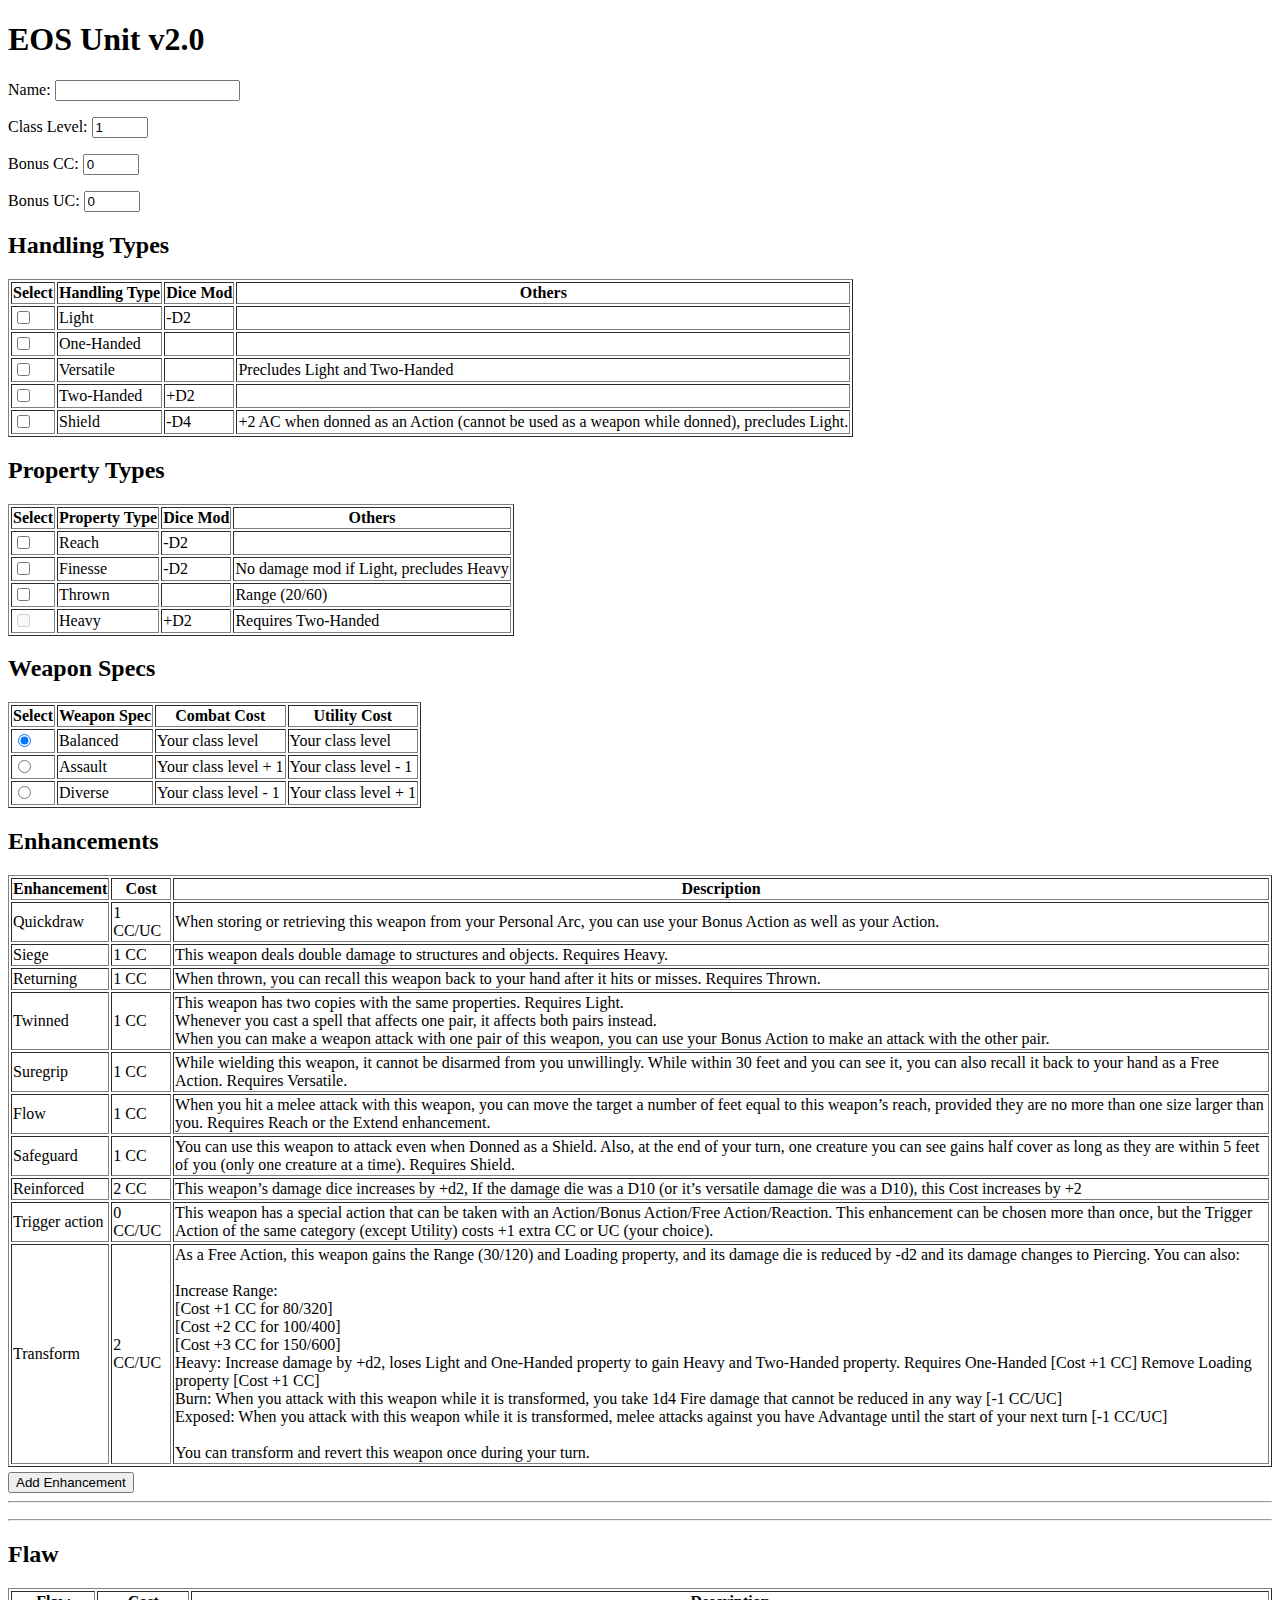
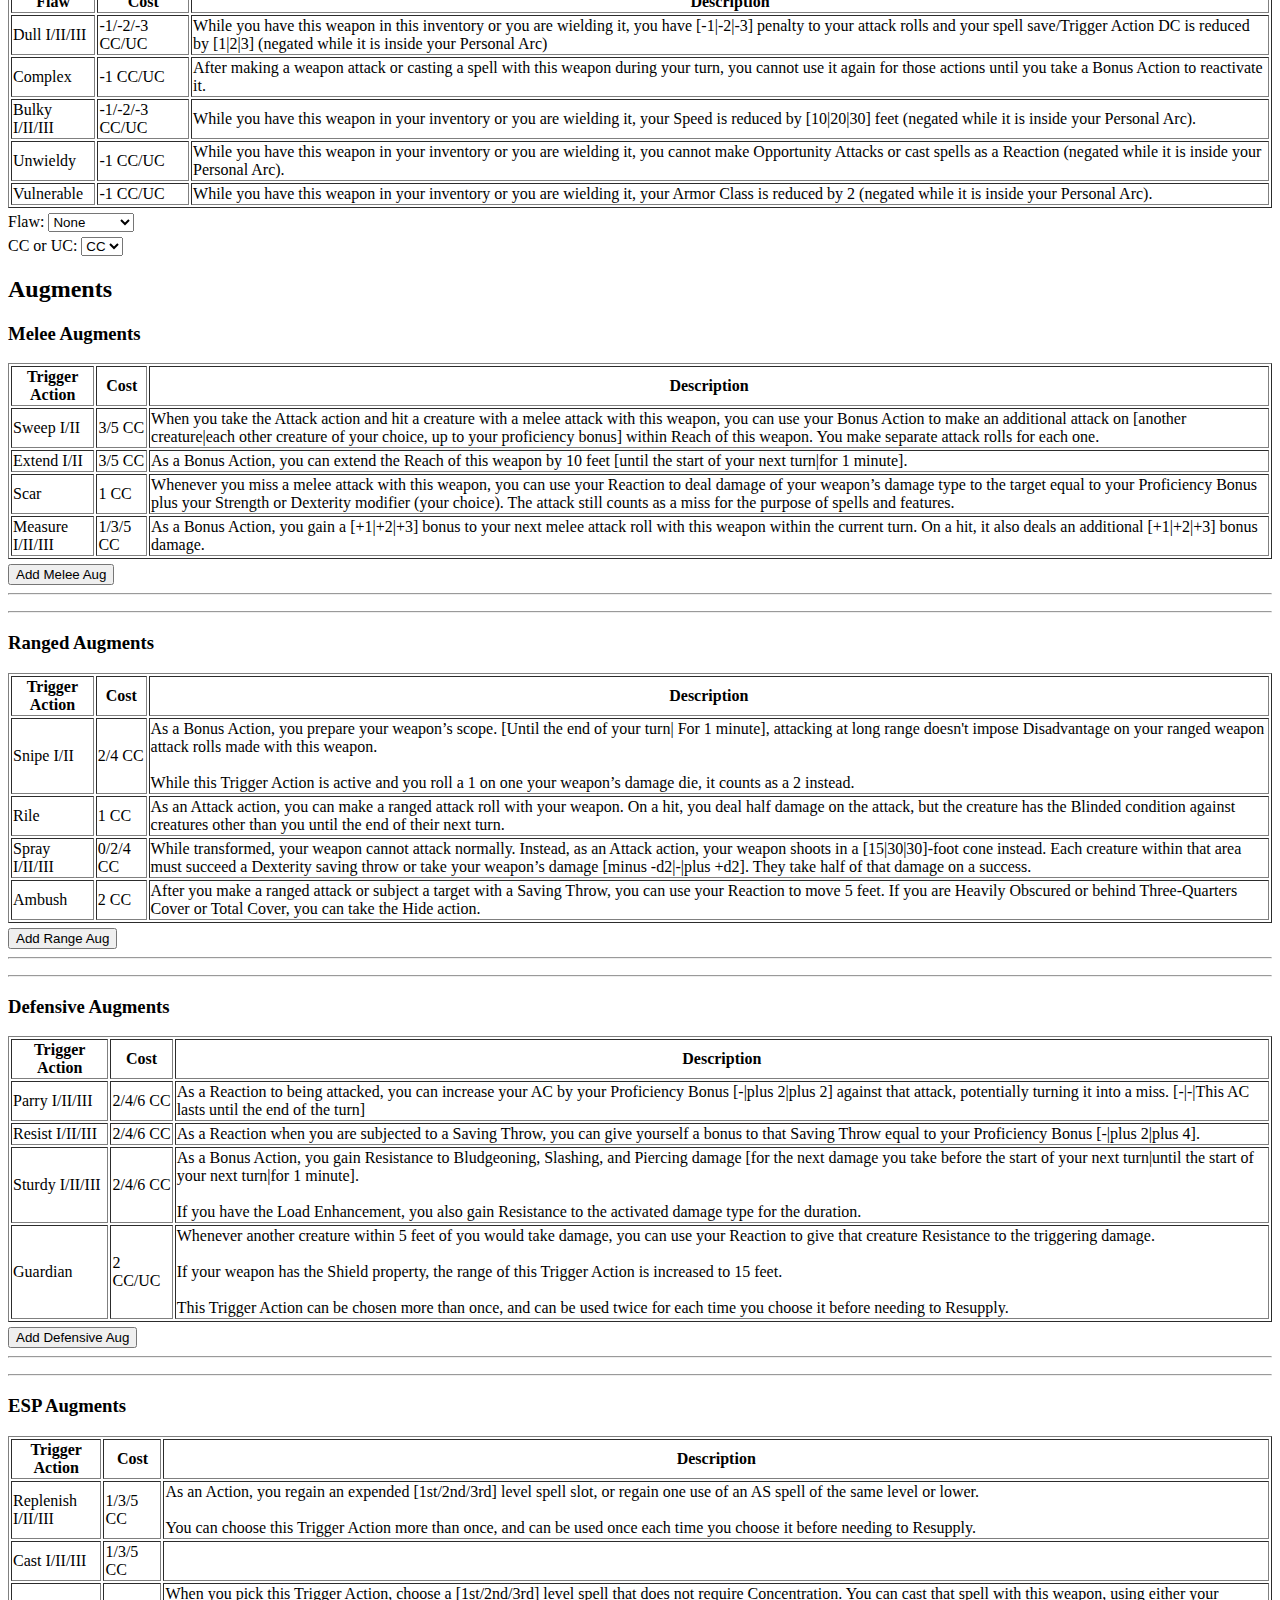
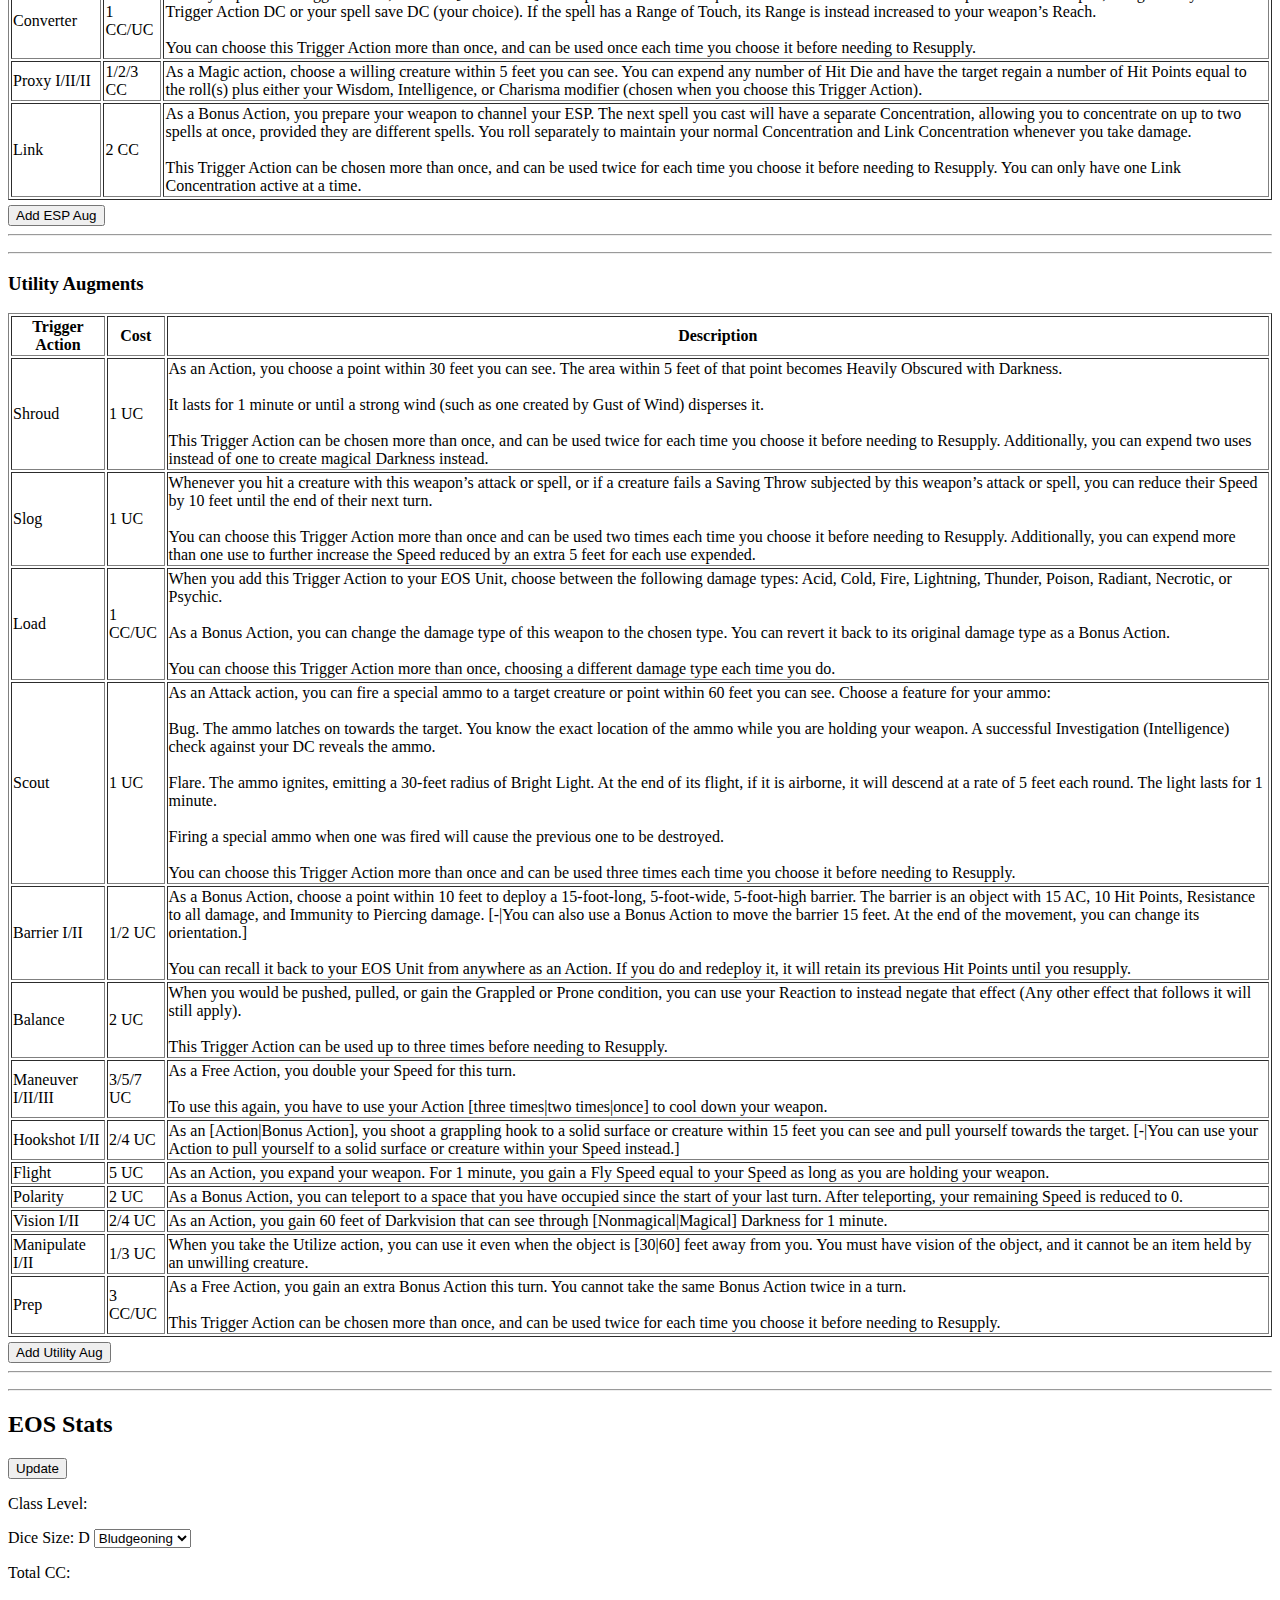
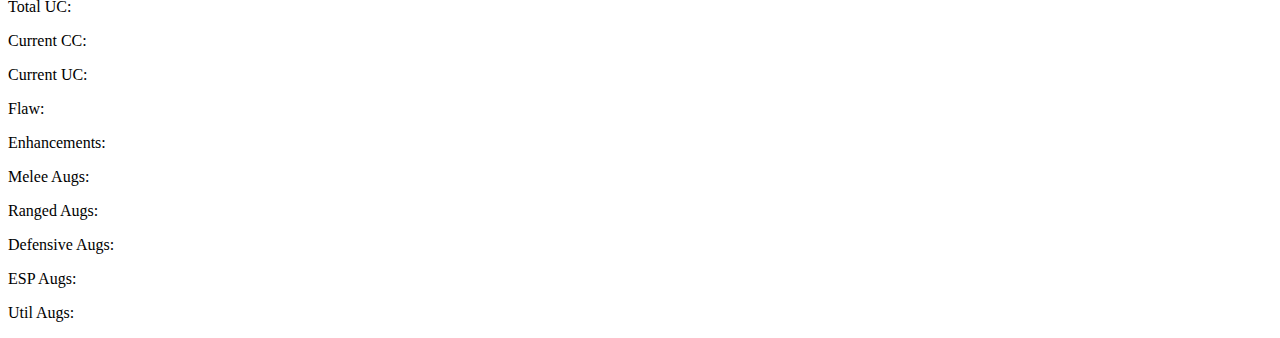
<file: old/eos v0.2.2.html>
<!DOCTYPE html>
<meta charset="UTF-8">
<html>
    <head>
        <title>EOS Unit v2.0</title>
        <h1>EOS Unit v2.0</h1>
        <p>Name: <input type="user-answer" id="uA1"> </p>
        <p>Class Level: <input type="number" id="classLevel" name="quantity" min="1" max="20" value="1"></p>
        <p>Bonus CC: <input type="number" id="bonusCC" name="quantity" min="0" max="99" value="0"></p>
        <p>Bonus UC: <input type="number" id="bonusUC" name="quantity" min="0" max="99" value="0"></p>

        <h2>Handling Types</h2>
        <table border="1">
            <thead>
                <tr>
                    <th>Select</th>
                    <th>Handling Type</th>
                    <th>Dice Mod</th>
                    <th>Others</th>
                </tr>
            </thead>
            <tbody>
                <tr>
                    
                    <td><input type="checkbox" class="dice" name="hd" id="hd1" value=-2 onclick="handlingPropertyCheck()"></td>                    
                    <label for="hd1"></label>    
                        <td>Light</td>
                        <td>-D2</td>
                        <td></td>
                    </label>
                </tr>
                <tr>
                    <td><input type="checkbox" class="dice" name="hd" id="hd2" onclick="handlingPropertyCheck()"></td>
                    <td>One-Handed</td>
                    <td></td>
                    <td></td>
                </tr>
                <tr>
                    <td><input type="checkbox" class="dice" name="hd" id="hd3" onclick="handlingPropertyCheck()"></td>
                    <td>Versatile</td>
                    <td></td>
                    <td>Precludes Light and Two-Handed</td>
                </tr>
                <tr>
                    <td><input type="checkbox" class="dice" name="hd" id="hd4" value=2 onclick="handlingPropertyCheck()"></td>
                    <td>Two-Handed</td>
                    <td>+D2</td>
                    <td></td>
                </tr>
                <tr>
                    <td><input type="checkbox" class="dice" name="hd" id="hd5" value=-4 onclick="handlingPropertyCheck()"></td>
                    <td>Shield</td>
                    <td>-D4</td>
                    <td>+2 AC when donned as an Action (cannot be used as a weapon while donned), precludes Light.</td>
                </tr>
            </tbody>
        </table>

        <h2>Property Types</h2>
        <table border="1">
            <thead>
                <tr>
                    <th>Select</th>
                    <th>Property Type</th>
                    <th>Dice Mod</th>
                    <th>Others</th>
                </tr>
            </thead>
            <tbody>
                <tr>
                    <td><input type="checkbox" id="pt1" class="dice" onclick="handlingPropertyCheck()"></td>
                    <td>Reach</td>
                    <td>-D2</td>
                    <td></td>
                </tr>
                <tr>
                    <td><input type="checkbox" name="heavyFinesse" class="dice" id="pt2" value=-2 onclick="handlingPropertyCheck()"></td>
                    <td>Finesse</td>
                    <td>-D2</td>
                    <td>No damage mod if Light, precludes Heavy</td>
                </tr>
                <tr>
                    <td><input type="checkbox" id="pt3" class="dice" onclick="handlingPropertyCheck()"></td>
                    <td>Thrown</td>
                    <td></td>
                    <td>Range (20/60)</td>
                </tr>
                <tr>
                    <td><input type="checkbox" name="heavyFinesse" id="pt4" class="dice" value=+2 onclick="handlingPropertyCheck()" disabled></td>
                    <td>Heavy</td>
                    <td>+D2</td>
                    <td>Requires Two-Handed</td>
                </tr>
            </tbody>
        </table>
        
        <h2>Weapon Specs</h2>
        <form name="wsForm">
            <table border="1">
            <thead>
                <tr>
                    <th>Select</th>
                    <th>Weapon Spec</th>
                    <th>Combat Cost</th>
                    <th>Utility Cost</th>
                </tr>
            </thead>
            <tbody>
                <tr>
                    <td><input type="radio" name="wsf" class ="ws" id="ws1" value="1" checked></td>
                    <td>Balanced</td>
                    <td>Your class level</td>
                    <td>Your class level</td>
                </tr>
                <tr>
                    <td><input type="radio" name="wsf" class ="ws" id="ws2" value="2"></td>
                    <td>Assault</td>
                    <td>Your class level + 1</td>
                    <td>Your class level - 1</td>
                </tr>
                <tr>
                    <td><input type="radio" name="wsf" class ="ws" id="ws3" value="3"></td>
                    <td>Diverse</td>
                    <td>Your class level - 1</td>
                    <td>Your class level + 1</td>
                </tr>
            </tbody>
        </table>
        </form>

        <h2>Enhancements</h2>

        <table border="1">
        <thead>
            <tr>
                <th>Enhancement</th>
                <th>Cost</th>
                <th>Description</th>
            </tr>
        </thead>
        <tbody>
            <tr>
                <td>Quickdraw</td>
                <td>1 CC/UC</td>
                <td>When storing or retrieving this weapon from your Personal Arc, you can use your Bonus Action as well as your Action.</td>
            </tr>
            <tr>
                <td>Siege</td>
                <td>1 CC</td>
                <td>This weapon deals double damage to structures and objects. Requires Heavy.</td>
            </tr>
            <tr>
                <td>Returning</td>
                <td>1 CC</td>
                <td>When thrown, you can recall this weapon back to your hand after it hits or misses. Requires Thrown.</td>
            </tr>
            <tr>
                <td>Twinned</td>
                <td>1 CC</td>
                <td>This weapon has two copies with the same properties. Requires Light.<br>Whenever you cast a spell that affects one pair, it affects both pairs instead.<br>When you can make a weapon attack with one pair of this weapon, you can use your Bonus Action to make an attack with the other pair.</td>
            </tr>
            <tr>
                <td>Suregrip</td>
                <td>1 CC</td>
                <td>While wielding this weapon, it cannot be disarmed from you unwillingly. While within 30 feet and you can see it, you can also recall it back to your hand as a Free Action. Requires Versatile.</td>
            </tr>
            <tr>
                <td>Flow</td>
                <td>1 CC</td>
                <td>When you hit a melee attack with this weapon, you can move the target a number of feet equal to this weapon’s reach, provided they are no more than one size larger than you. Requires Reach or the Extend enhancement.</td>
            </tr>
            <tr>
                <td>Safeguard</td>
                <td>1 CC</td>
                <td>You can use this weapon to attack even when Donned as a Shield. Also, at the end of your turn, one creature you can see gains half cover as long as they are within 5 feet of you (only one creature at a time). Requires Shield.</td>
            </tr>
            <tr>
                <td>Reinforced</td>
                <td>2 CC</td>
                <td>This weapon’s damage dice increases by +d2, If the damage die was a D10 (or it’s versatile damage die was a D10), this Cost increases by +2</td>
            </tr>
            <tr>
                <td>Trigger action</td>
                <td>0 CC/UC</td>
                <td>This weapon has a special action that can be taken with an Action/Bonus Action/Free Action/Reaction. This enhancement can be chosen more than once, but the Trigger Action of the same category (except Utility) costs +1 extra CC or UC (your choice).</td>
            </tr>
            <tr>
                <td>Transform</td>
                <td>2 CC/UC</td>
                <td>As a Free Action, this weapon gains the Range (30/120) and Loading property, and its damage die is reduced by -d2 and its damage changes to Piercing. You can also:<br><br>
                    Increase Range:<br>
                    [Cost +1 CC for 80/320]<br>
                    [Cost +2 CC for 100/400]<br>
                    [Cost +3 CC for 150/600]<br>
                    Heavy: Increase damage by +d2, loses Light and One-Handed property to gain Heavy and Two-Handed property. Requires One-Handed [Cost +1 CC]
                    Remove Loading property [Cost +1 CC]<br>
                    Burn: When you attack with this weapon while it is transformed, you take 1d4 Fire damage that cannot be reduced in any way [-1 CC/UC]<br>
                    Exposed: When you attack with this weapon while it is transformed, melee attacks against you have Advantage until the start of your next turn [-1 CC/UC]<br><br>

                    You can transform and revert this weapon once during your turn.</td>
            </tr>
        </tbody>
        </table>

        <div style="padding-top: 5px;" >
            <input type="button" id = "btnAdd" onclick = "AddDropDownList()" value = "Add Enhancement" />
            <hr />
            <table id = "tblContainer" border="0" cellpadding="5" cellspacing="5"></table>
            <hr/>
        </div>
        
        <h2>Flaw</h2>
        <form name="flawForm">
            <table border="1">
            <thead>
                <tr>
                    <th>Flaw</th>
                    <th>Cost</th>
                    <th>Description</th>
                </tr>
            </thead>
            <tbody>
                <tr>
                    <td class="nameFlaw">Dull I/II/III</td>
                    <td >-1/-2/-3 CC/UC</td>
                    <td>While you have this weapon in this inventory or you are wielding it, you have [-1|-2|-3] penalty to your attack rolls and your spell save/Trigger Action DC is reduced by [1|2|3] (negated while it is inside your Personal Arc)</td>
                </tr>
                <tr>
                    <td class="nameFlaw">Complex</td>
                    <td>-1 CC/UC</td>
                    <td>After making a weapon attack or casting a spell with this weapon during your turn, you cannot use it again for those actions until you take a Bonus Action to reactivate it.</td>
                </tr>
                <tr>
                    <td class="nameFlaw">Bulky I/II/III</td>
                    <td>-1/-2/-3 CC/UC</td>
                    <td>While you have this weapon in your inventory or you are wielding it, your Speed is reduced by [10|20|30] feet (negated while it is inside your Personal Arc).</td>
                </tr>
                <tr>
                    <td class="nameFlaw">Unwieldy</td>
                    <td>-1 CC/UC</td>
                    <td>While you have this weapon in your inventory or you are wielding it, you cannot make Opportunity Attacks or cast spells as a Reaction (negated while it is inside your Personal Arc).</td>
                </tr>
                <tr>
                    <td class="nameFlaw">Vulnerable</td>
                    <td>-1 CC/UC</td>
                    <td>While you have this weapon in your inventory or you are wielding it, your Armor Class is reduced by 2 (negated while it is inside your Personal Arc).</td>
                </tr>
            </tbody>
        </table>
        </form>
        <form style="padding-top: 5px;">
            <label for="flawChoice">Flaw:</label>

            <select class="choiceFlaw" id="flawChoice">
                <option value=0>None</option>
                <option value=-1>Dull I</option>
                <option value=-2>Dull II</option>
                <option value=-3>Dull III</option>
                <option value=-1>Complex</option>
                <option value=-1>Bulky I</option>
                <option value=-2>Bulky II</option>
                <option value=-3>Bulky III</option>
                <option value=-1>Unwieldy</option>
                <option value=-1>Vulnerable</option>
            </select>
        </form>
        <form style="padding-top: 5px;">
            <label for="flawCost">CC or UC:</label>

            <select class="cflaw" id="flawselect">
                <option value="CC">CC</option>
                <option value="UC">UC</option>
            </select>
        </form>

        <h2>Augments</h2>
        <h3>Melee Augments</h3>

        <table border="1">
        <thead>
            <tr>
                <th>Trigger Action</th>
                <th>Cost</th>
                <th>Description</th>
            </tr>
        </thead>
        <tbody>
            <tr>
                <td>Sweep I/II</td>
                <td>3/5 CC</td>
                <td>When you take the Attack action and hit a creature with a melee attack with this weapon, you can use your Bonus Action to make an additional attack on [another creature|each other creature of your choice, up to your proficiency bonus] within Reach of this weapon. You make separate attack rolls for each one.</td>
            </tr>
            <tr>
                <td>Extend I/II</td>
                <td>3/5 CC</td>
                <td>As a Bonus Action, you can extend the Reach of this weapon by 10 feet [until the start of your next turn|for 1 minute].</td>
            </tr>
            <tr>
                <td>Scar</td>
                <td>1 CC</td>
                <td>Whenever you miss a melee attack with this weapon, you can use your Reaction to deal damage of your weapon’s damage type to the target equal to your Proficiency Bonus plus your Strength or Dexterity modifier (your choice). The attack still counts as a miss for the purpose of spells and features.</td>
            </tr>
            <tr>
                <td>Measure I/II/III</td>
                <td>1/3/5 CC</td>
                <td>As a Bonus Action, you gain a [+1|+2|+3] bonus to your next melee attack roll with this weapon within the current turn. On a hit, it also deals an additional [+1|+2|+3] bonus damage.</td>
            </tr>
        </tbody>
        </table>

        <div style="padding-top: 5px;" >
            <input type="button" id = "meleeAugbtnAdd" onclick = "meleeAugAddDropDownList()" value = "Add Melee Aug" />
            <hr />
            <table id = "meleeAugtblContainer" border="0" cellpadding="5" cellspacing="5"></table>
            <hr/>
        </div>
        

        <h3>Ranged Augments</h3>

        <table border="1">
        <thead>
            <tr>
                <th>Trigger Action</th>
                <th>Cost</th>
                <th>Description</th>
            </tr>
        </thead>
        <tbody>
            <tr>
                <td>Snipe I/II</td>
                <td>2/4 CC</td>
                <td>As a Bonus Action, you prepare your weapon’s scope. [Until the end of your turn| For 1 minute], attacking at long range doesn't impose Disadvantage on your ranged weapon attack rolls made with this weapon.<br><br>

                While this Trigger Action is active and you roll a 1 on one your weapon’s damage die, it counts as a 2 instead.</td>
            </tr>
            <tr>
                <td>Rile</td>
                <td>1 CC</td>
                <td>As an Attack action, you can make a ranged attack roll with your weapon. On a hit, you deal half damage on the attack, but the creature has the Blinded condition against creatures other than you until the end of their next turn.</td>
            </tr>
            <tr>
                <td>Spray I/II/III</td>
                <td>0/2/4 CC</td>
                <td>While transformed, your weapon cannot attack normally. Instead, as an Attack action, your weapon shoots in a [15|30|30]-foot cone instead. Each creature within that area must succeed a Dexterity saving throw or take your weapon’s damage [minus -d2|-|plus +d2]. They take half of that damage on a success.</td>
            </tr>
            <tr>
                <td>Ambush</td>
                <td>2 CC</td>
                <td>After you make a ranged attack or subject a target with a Saving Throw, you can use your Reaction to move 5 feet. If you are Heavily Obscured or behind Three-Quarters Cover or Total Cover, you can take the Hide action.</td>
            </tr>
        </tbody>
        </table>

        <div style="padding-top: 5px;" >
            <input type="button" id = "rangeAugbtnAdd" onclick = "rangeAugAddDropDownList()" value = "Add Range Aug" />
            <hr />
            <table id = "rangeAugtblContainer" border="0" cellpadding="5" cellspacing="5"></table>
            <hr/>
        </div>
        
        <h3>Defensive Augments</h3>

        <table border="1">
        <thead>
            <tr>
                <th>Trigger Action</th>
                <th>Cost</th>
                <th>Description</th>
            </tr>
        </thead>
        <tbody>
            <tr>
                <td>Parry I/II/III</td>
                <td>2/4/6 CC</td>
                <td>As a Reaction to being attacked, you can increase your AC by your Proficiency Bonus [-|plus 2|plus 2] against that attack, potentially turning it into a miss. [-|-|This AC lasts until the end of the turn]</td>
            </tr>
            <tr>
                <td>Resist I/II/III</td>
                <td>2/4/6 CC</td>
                <td>As a Reaction when you are subjected to a Saving Throw, you can give yourself a bonus to that Saving Throw equal to your Proficiency Bonus [-|plus 2|plus 4]. </td>
            </tr>
            <tr>
                <td>Sturdy I/II/III</td>
                <td>2/4/6 CC</td>
                <td>As a Bonus Action, you gain Resistance to Bludgeoning, Slashing, and Piercing damage [for the next damage you take before the start of your next turn|until the start of your next turn|for 1 minute].<br><br>

            If you have the Load Enhancement, you also gain Resistance to the activated damage type for the duration.</td>
            </tr>
            <tr>
                <td>Guardian</td>
                <td>2 CC/UC</td>
                <td>Whenever another creature within 5 feet of you would take damage, you can use your Reaction to give that creature Resistance to the triggering damage.<br><br>

                If your weapon has the Shield property, the range of this Trigger Action is increased to 15 feet.<br><br>

                This Trigger Action can be chosen more than once, and can be used twice for each time you choose it before needing to Resupply.</td>
            </tr>
        </tbody>
        </table>

        <div style="padding-top: 5px;" ></div>
            <input type="button" id = "defAugbtnAdd" onclick = "defAugAddDropDownList()" value = "Add Defensive Aug" />
            <hr />
            <table id = "defAugtblContainer" border="0" cellpadding="5" cellspacing="5"></table>
            <hr/>
        </div>
        

        <h3>ESP Augments</h3>

        <table border="1">
        <thead>
            <tr>
                <th>Trigger Action</th>
                <th>Cost</th>
                <th>Description</th>
            </tr>
        </thead>
        <tbody>
            <tr>
                <td>Replenish I/II/III</td>
                <td>1/3/5 CC</td>
                <td>As an Action, you regain an expended [1st/2nd/3rd] level spell slot, or regain one use of an AS spell of the same level or lower.<br><br>

                You can choose this Trigger Action more than once, and can be used once each time you choose it before needing to Resupply.</td>
            </tr>
            <tr>
                <td>Cast I/II/III</td>
                <td>1/3/5 CC</td>
                <td></td>
            </tr>
            <tr>
                <td>Converter</td>
                <td>1 CC/UC</td>
                <td>When you pick this Trigger Action, choose a [1st/2nd/3rd] level spell that does not require Concentration. You can cast that spell with this weapon, using either your Trigger Action DC or your spell save DC (your choice). If the spell has a Range of Touch, its Range is instead increased to your weapon’s Reach.<br><br>

                You can choose this Trigger Action more than once, and can be used once each time you choose it before needing to Resupply.</td>
            </tr>
            <tr>
                <td>Proxy I/II/II</td>
                <td>1/2/3 CC</td>
                <td>As a Magic action, choose a willing creature within 5 feet you can see. You can expend any number of Hit Die and have the target regain a number of Hit Points equal to the roll(s) plus either your Wisdom, Intelligence, or Charisma modifier (chosen when you choose this Trigger Action).</td>
            </tr>
            <tr>
                <td>Link</td>
                <td>2 CC</td>
                <td>As a Bonus Action, you prepare your weapon to channel your ESP. The next spell you cast will have a separate Concentration, allowing you to concentrate on up to two spells at once, provided they are different spells. You roll separately to maintain your normal Concentration and Link Concentration whenever you take damage.<br><br>

                This Trigger Action can be chosen more than once, and can be used twice for each time you choose it before needing to Resupply. You can only have one Link Concentration active at a time.</td>
            </tr>
        </tbody>
        </table>

        <div style="padding-top: 5px;" >
            <input type="button" id = "espAugbtnAdd" onclick = "espAugAddDropDownList()" value = "Add ESP Aug" />
            <hr />
            <table id = "espAugtblContainer" border="0" cellpadding="5" cellspacing="5"></table>
            <hr/>
        </div>

        <h3>Utility Augments</h3>

        <table border="1">
        <thead>
            <tr>
                <th>Trigger Action</th>
                <th>Cost</th>
                <th>Description</th>
            </tr>
        </thead>
        <tbody>
            <tr>
                <td>Shroud</td>
                <td>1 UC</td>
                <td>As an Action, you choose a point within 30 feet you can see. The area within 5 feet of that point becomes Heavily Obscured with Darkness.<br><br>

                It lasts for 1 minute or until a strong wind (such as one created by Gust of Wind) disperses it.<br><br>

                This Trigger Action can be chosen more than once, and can be used twice for each time you choose it before needing to Resupply. Additionally, you can expend two uses instead of one to create magical Darkness instead.</td>
            </tr>
            <tr>
                <td>Slog</td>
                <td>1 UC</td>
                <td>Whenever you hit a creature with this weapon’s attack or spell, or if a creature fails a Saving Throw subjected by this weapon’s attack or spell, you can reduce their Speed by 10 feet until the end of their next turn.<br><br>
 
                You can choose this Trigger Action more than once and can be used two times each time you choose it before needing to Resupply. Additionally, you can expend more than one use to further increase the Speed reduced by an extra 5 feet for each use expended.</td>
            </tr>
            <tr>
                <td>Load</td>
                <td>1 CC/UC</td>
                <td>When you add this Trigger Action to your EOS Unit, choose between the following damage types: Acid, Cold, Fire, Lightning, Thunder, Poison, Radiant, Necrotic, or Psychic.<br><br>

                As a Bonus Action, you can change the damage type of this weapon to the chosen type. You can revert it back to its original damage type as a Bonus Action.<br><br>

                You can choose this Trigger Action more than once, choosing a different damage type each time you do.</td>
            </tr>
            <tr>
                <td>Scout</td>
                <td>1 UC</td>
                <td>As an Attack action, you can fire a special ammo to a target creature or point within 60 feet you can see. Choose a feature for your ammo:<br><br>

                Bug. The ammo latches on towards the target. You know the exact location of the ammo while you are holding your weapon. A successful Investigation (Intelligence) check against your DC reveals the ammo.<br><br>

                Flare. The ammo ignites, emitting a 30-feet radius of Bright Light. At the end of its flight, if it is airborne, it will descend at a rate of 5 feet each round. The light lasts for 1 minute.<br><br>

                Firing a special ammo when one was fired will cause the previous one to be destroyed.<br><br>

                You can choose this Trigger Action more than once and can be used three times each time you choose it before needing to Resupply.
                </td>
            </tr>
            <tr>
                <td>Barrier I/II</td>
                <td>1/2 UC</td>
                <td>As a Bonus Action, choose a point within 10 feet to deploy a 15-foot-long, 5-foot-wide, 5-foot-high barrier. The barrier is an object with 15 AC, 10 Hit Points, Resistance to all damage, and Immunity to Piercing damage. [-|You can also use a Bonus Action to move the barrier 15 feet. At the end of the movement, you can change its orientation.]<br><br>

                You can recall it back to your EOS Unit from anywhere as an Action. If you do and redeploy it, it will retain its previous Hit Points until you resupply.
                </td>
            </tr>
            <tr>
                <td>Balance</td>
                <td>2 UC</td>
                <td>When you would be pushed, pulled, or gain the Grappled or Prone condition, you can use your Reaction to instead negate that effect (Any other effect that follows it will still apply).<br><br>

                This Trigger Action can be used up to three times before needing to Resupply.
                </td>
            </tr>
            <tr>
                <td>Maneuver I/II/III</td>
                <td>3/5/7 UC</td>
                <td>As a Free Action, you double your Speed for this turn.<br><br>

                To use this again, you have to use your Action [three times|two times|once] to cool down your weapon.
                </td>
            </tr>
            <tr>
                <td>Hookshot I/II</td>
                <td>2/4 UC</td>
                <td>As an [Action|Bonus Action], you shoot a grappling hook to a solid surface or creature within 15 feet you can see and pull yourself towards the target. [-|You can use your Action to pull yourself to a solid surface or creature within your Speed instead.]</td>
            </tr>
            <tr>
                <td>Flight</td>
                <td>5 UC</td>
                <td>As an Action, you expand your weapon. For 1 minute, you gain a Fly Speed equal to your Speed as long as you are holding your weapon.</td>
            </tr>
            <tr>
                <td>Polarity</td>
                <td>2 UC</td>
                <td>As a Bonus Action, you can teleport to a space that you have occupied since the start of your last turn. After teleporting, your remaining Speed is reduced to 0.</td>
            </tr>
            <tr>
                <td>Vision I/II</td>
                <td>2/4 UC</td>
                <td>As an Action, you gain 60 feet of Darkvision that can see through [Nonmagical|Magical] Darkness for 1 minute.</td>
            </tr>
            <tr>
                <td>Manipulate I/II</td>
                <td>1/3 UC</td>
                <td>When you take the Utilize action, you can use it even when the object is [30|60] feet away from you. You must have vision of the object, and it cannot be an item held by an unwilling creature.</td>
            </tr>
            <tr>
                <td>Prep</td>
                <td>3 CC/UC</td>
                <td>As a Free Action, you gain an extra Bonus Action this turn. You cannot take the same Bonus Action twice in a turn.<br><br>
                
                This Trigger Action can be chosen more than once, and can be used twice for each time you choose it before needing to Resupply. </td>
            </tr>
        </tbody>
        </table>

        <div style="padding-top: 5px;" >
            <input type="button" id = "utilAugbtnAdd" onclick = "utilAugAddDropDownList()" value = "Add Utility Aug" />
            <hr />
            <table id = "utilAugtblContainer" border="0" cellpadding="5" cellspacing="5"></table>
            <hr/>
        </div>

        
        
        <h2>EOS Stats</h2>
        <input type="button" value="Update" id="testbutton">
        <p>Class Level: <span id="testCLD"></span></p>
        <p>Dice Size: D<span id="diceSize"></span> <select class="type" id="dmgType">
                <option value="CC">Bludgeoning</option>
                <option value="UC">Slashing</option>
                <option value="UC">Piercing</option>
            </select></p>
        <p>Total CC: <span id="testtotalCC"></span></p>
        <p>Total UC: <span id="testtotalUC"></span></p>
        <p>Current CC: <span id="currentCC"></span></p>
        <p>Current UC: <span id="currentUC"></span></p>
        <p>Flaw: <span id="currentFlaw"></span></p>
        <p>Enhancements: <span id="currentEnha"></span></p>
        <p>Melee Augs: <span id="currentMeleeAugs"></span></p>
        <p>Ranged Augs: <span id="currentRangeAugs"></span></p>
        <p>Defensive Augs: <span id="currentDefAugs"></span></p>
        <p>ESP Augs: <span id="currentEspAugs"></span></p>
        <p>Util Augs: <span id="currentUtilAugs"></span></p>
        


<script>
    
    let DiceSizeBase = 8;
    let DiceSize;
    let wSpecCurrent;
    var wSpecCC=0, wSpecUC=0;
    var currentCC = 0, currentUC= 0;
    var CostFlaw = 0;
    
    var enhaReinforced;
    
    var wSpecs = document.getElementsByName('wsf');
    var costFlaw = document.getElementsByClassName('cflaw');

    

    function handlingPropertyCheck(){
        var lightDisState, oneHandDisState, versDisState, twoHandDisState, shieldDisState;
        var lightTick, oneHandTick, twoHandTick, versTick, shieldTick;

        lightDisState = document.getElementById("hd1");
        oneHandDisState = document.getElementById("hd2");
        versDisState = document.getElementById("hd3");
        twoHandDisState = document.getElementById("hd4");
        shieldDisState = document.getElementById("hd5");

        lightTick =  document.getElementById("hd1").checked;
        oneHandTick = document.getElementById("hd2").checked;
        versTick = document.getElementById("hd3").checked;
        twoHandTick = document.getElementById("hd4").checked;
        shieldTick = document.getElementById("hd5").checked;

        var finesseDisState,heavyDisState;
        var finesseTick, heavyTick;
        
        finesseDisState = document.getElementById("pt2");
        finesseTick = document.getElementById("pt2").checked;

        heavyDisState = document.getElementById("pt4");
        heavyTick = document.getElementById("pt4").checked;

        if (lightTick){
            versDisState.disabled = true;
            shieldDisState.disabled = true;
        } else {
            versDisState.disabled = false;
            shieldDisState.disabled = false;
        }
        
        if (versTick){
            lightDisState.disabled = true;
            twoHandDisState.disabled = true;
        } else {
            lightDisState.disabled = false;
            twoHandDisState.disabled = false;
        }

        if (twoHandTick){
            heavyDisState.disabled = false;
            versDisState.disabled = true;
        } else {
            heavyDisState.checked = false;
            heavyDisState.disabled = true;
            if(!lightTick){
                versDisState.disabled = false;
            }
        }

        if (shieldTick){
            lightDisState.disabled = true;
        } else {
            lightDisState = false;
        }

        if (finesseTick){
            heavyDisState.disabled = true;
        }

        if (heavyTick){
            finesseDisState.disabled =true;
        } else {
            finesseDisState.disabled =false;
        }
    }

    document.getElementById("testbutton").addEventListener("click", function(){
        
        let classLevel = parseInt(document.getElementById("classLevel").value);
        let bonusCC = parseInt(document.getElementById("bonusCC").value);
        let bonusUC = parseInt(document.getElementById("bonusUC").value);

        var enhaCC = 0, enhaUC = 0;
        
        var enhaReinforced;
        
        for(i=0; i < wSpecs.length; i++){
            if(wSpecs[i].checked){
                switch(wSpecs[i].value){
                case "1":
                    wSpecCC = 0;
                    wSpecUC = 0;
                    break;
                case "2":
                    wSpecCC = 1;
                    wSpecUC = -1;
                    break;
                case "3":
                    wSpecCC = -1;
                    wSpecUC = 1;
                    break;
            }
            }
        }

        const flawNames = ["None", "Dull I", "Dull II", "Dull III", "Complex", "Bulky I", "Bulky II", "Bulky III", "Unwieldy", "Vulnerable"]

        
        var wFlaw = document.getElementById("flawChoice").value;
        var namesFlaw = document.getElementById("flawChoice");
        console.log(namesFlaw[0].selected);
        console.log(wFlaw);

        for (i=0; i < flawNames.length; i++){
            if (namesFlaw[i].selected){
                document.getElementById("currentFlaw").innerHTML = flawNames[i];
            }
        }

        for(x=0; x < costFlaw.length; x++){
                
                switch(costFlaw[x].value){
                    case "CC":
                        console.log(costFlaw[x].value);
                        console.log(wFlaw);
                        enhaCC += parseInt(wFlaw);
                        break;
                    case "UC":
                        console.log(costFlaw[x].value);
                        console.log(wFlaw);
                        enhaUC += parseInt(wFlaw);
                        break;
                }
            }

        document.getElementById("testCLD").innerHTML = classLevel;
        document.getElementById("testtotalCC").innerHTML = classLevel + wSpecCC + bonusCC;
        document.getElementById("testtotalUC").innerHTML = classLevel + wSpecUC + bonusUC;
        
        var enha = document.getElementsByName("classenhancement");

        var enhancements = [
            { EnhancementId: 1, Name: "Quickdraw (CC)", cCost: 1, uCost: 0},
            { EnhancementId: 2, Name: "Quickdraw (UC)", cCost: 0, uCost: 1},
            { EnhancementId: 3, Name: "Siege", cCost: 1, uCost: 0},
            { EnhancementId: 4, Name: "Returning", cCost: 1, uCost: 0},
            { EnhancementId: 5, Name: "Twinned", cCost: 1, uCost: 0},
            { EnhancementId: 6, Name: "Suregrip", cCost: 1, uCost: 0},
            { EnhancementId: 7, Name: "Flow", cCost: 1, uCost: 0},
            { EnhancementId: 8, Name: "Safeguard", cCost: 1, uCost: 0},
            { EnhancementId: 9, Name: "Reinforced", cCost: 2, uCost: 0},
            { EnhancementId: 10, Name: "Reinforced (D10)", cCost: 4, uCost: 0},
            { EnhancementId: 11, Name: "Transform (2CC)", cCost: 2, uCost: 0},
            { EnhancementId: 12, Name: "Transform (2UC)", cCost: 0, uCost: 2},
            { EnhancementId: 13, Name: "Transform: Range I", cCost: 1, uCost: 0},
            { EnhancementId: 14, Name: "Transform: Range II", cCost: 2, uCost: 0},
            { EnhancementId: 15, Name: "Transform: Range III", cCost: 3, uCost: 0},
            { EnhancementId: 16, Name: "Transform: Heavy", cCost: 1, uCost: 0},
            { EnhancementId: 17, Name: "Transform: Remove Loading", cCost: 1, uCost: 0},
            { EnhancementId: 18, Name: "Transform: Burn (CC)", cCost: -1, uCost: 0},
            { EnhancementId: 19, Name: "Transform: Burn (UC)", cCost: 0, uCost: -1},
            { EnhancementId: 20, Name: "Transform: Exposed (CC)", cCost: -1, uCost: 0},
            { EnhancementId: 21, Name: "Transform: Exposed (UC)", cCost: 0, uCost: -1},
        ];

        for (i=0; i<enha.length; i++){
            p = enha[i].value - 1;
            enhaCC += enhancements[p].cCost;
            enhaUC += enhancements[p].uCost;
            if (enhancements[p].Name == "Reinforced" || enhancements[p].Name == "Reinforced (D10)"){
                console.log("Reinforced!");
                enhaReinforced = true;
            }
            document.getElementById('currentEnha').innerHTML += enhancements[p].Name + (", ");
        }

        var mAugs = document.getElementsByName("meleeAugs")
        
        var meleeAugsArray = [
            { meleeAugId: 0, Name: "Sweep I", cCost: 3},
            { meleeAugId: 1, Name: "Sweep II", cCost: 5},
            { meleeAugId: 2, Name: "Extend I", cCost: 3},
            { meleeAugId: 3, Name: "Extend II", cCost: 5},
            { meleeAugId: 4, Name: "Scar", cCost: 1},
            { meleeAugId: 5, Name: "Measure I", cCost: 1},
            { meleeAugId: 6, Name: "Measure II", cCost: 3},
            { meleeAugId: 7, Name: "Measure III", cCost: 5},
        ];

        for (i=0; i<mAugs.length; i++){
            q = mAugs[i].value;
            console.log(mAugs);
            console.log(meleeAugsArray[q].cCost);
            enhaCC += meleeAugsArray[q].cCost;
            document.getElementById('currentMeleeAugs').innerHTML += meleeAugsArray[q].Name + (", ");
        }

        var rAugs = document.getElementsByName("rangeAugs")
        
        var rangeAugsArray = [
                { rangeAugId: 0, Name: "Snipe I", cCost: 2},
                { rangeAugId: 1, Name: "Snipe II", cCost: 4},
                { rangeAugId: 2, Name: "Rile", cCost: 1},
                { rangeAugId: 3, Name: "Spray I", cCost: 0},
                { rangeAugId: 4, Name: "Spray II", cCost: 2},
                { rangeAugId: 5, Name: "Spray III", cCost: 4},
                { rangeAugId: 6, Name: "Ambush", cCost: 2},
            ];

        for (i=0; i<rAugs.length; i++){
            q = rAugs[i].value;
            enhaCC += rangeAugsArray[q].cCost;
            document.getElementById('currentRangeAugs').innerHTML += rangeAugsArray[q].Name + (", ");
        }

        var dAugs = document.getElementsByName("defAugs");
        
        var defAugsArray = [
                { defAugId: 0, Name: "Parry I", cCost: 2, uCost:0},
                { defAugId: 1, Name: "Parry II", cCost: 4, uCost:0},
                { defAugId: 2, Name: "Parry III", cCost: 6, uCost:0},
                { defAugId: 3, Name: "Resist I", cCost: 2, uCost:0},
                { defAugId: 4, Name: "Resist II", cCost: 4, uCost:0},
                { defAugId: 5, Name: "Resist III", cCost: 6, uCost:0},
                { defAugId: 6, Name: "Sturdy I", cCost: 2, uCost:0},
                { defAugId: 7, Name: "Sturdy II", cCost: 4, uCost:0},
                { defAugId: 8, Name: "Sturdy III", cCost: 6, uCost:0},
                { defAugId: 9, Name: "Guardian (CC)", cCost: 2, uCost:0},
                { defAugId: 10, Name: "Guardian (UC)", cCost: 0, uCost:2},
            ];

        for (i=0; i<dAugs.length; i++){
            q = dAugs[i].value;
            console.log(q);
            enhaCC += defAugsArray[q].cCost;
            enhaUC += defAugsArray[q].uCost;
            document.getElementById('currentDefAugs').innerHTML += defAugsArray[q].Name + (", ");
        }

        var eAugs = document.getElementsByName("espAugs")
        
        var espAugsArray = [
                { espAugId: 0, Name: "Replenish I", cCost: 1, ucost:0},
                { espAugId: 1, Name: "Replenish II", cCost: 3, ucost:0},
                { espAugId: 2, Name: "Replenish III", cCost: 5, ucost:0},
                { espAugId: 3, Name: "Cast I", cCost: 1, ucost:0},
                { espAugId: 4, Name: "Cast II", cCost: 3, ucost:0},
                { espAugId: 5, Name: "Cast III", cCost: 5, ucost:0},
                { espAugId: 6, Name: "Converter (CC)", cCost: 1, ucost:0},
                { espAugId: 7, Name: "Converter (UC)", cCost: 0, ucost:1},
                { espAugId: 8, Name: "Proxy I", cCost: 1, ucost:0},
                { espAugId: 9, Name: "Proxy II", cCost: 2, ucost:0},
                { espAugId: 10, Name: "Proxy III", cCost: 3, ucost:0},
                { espAugId: 11, Name: "Link", cCost: 2, ucost:0},
            ];

        for (i=0; i<eAugs.length; i++){
            q = eAugs[i].value;
            enhaCC += espAugsArray[q].cCost;
            enhaUC += espAugsArray[q].ucost;
            document.getElementById('currentEspAugs').innerHTML += espAugsArray[q].Name + (", ");
        }

        var uAugs = document.getElementsByName("utilAugs")
        
        var utilAugsArray = [
                { utilAugId: 0, Name: "Shroud", cCost: 0, uCost: 1},
                { utilAugId: 1, Name: "Slog", cCost: 0, uCost: 1},
                { utilAugId: 2, Name: "Load", cCost: 1, uCost: 0},
                { utilAugId: 3, Name: "Load", cCost: 0, uCost: 1},
                { utilAugId: 4, Name: "Scout", cCost: 0, uCost: 1},
                { utilAugId: 5, Name: "Barrier I", cCost: 0, uCost: 1},
                { utilAugId: 6, Name: "Barrier II", cCost: 0, uCost: 2},
                { utilAugId: 7, Name: "Balance", cCost: 0, uCost: 2},
                { utilAugId: 8, Name: "Maneuver I", cCost: 0, uCost: 3},
                { utilAugId: 9, Name: "Maneuver II", cCost: 0, uCost: 5},
                { utilAugId: 10, Name: "Maneuver III", cCost: 0, uCost: 7},
                { utilAugId: 11, Name: "Hookshot I", cCost: 0, uCost: 2},
                { utilAugId: 12, Name: "Hookshot II", cCost: 0, uCost: 4},
                { utilAugId: 13, Name: "Flight", cCost: 0, uCost: 5},
                { utilAugId: 14, Name: "Polarity", cCost: 0, uCost: 2},
                { utilAugId: 15, Name: "Vision I", cCost: 0, uCost: 2},
                { utilAugId: 16, Name: "Vision II", cCost: 0, uCost: 4},
                { utilAugId: 17, Name: "Manipulate I", cCost: 0, uCost: 1},
                { utilAugId: 18, Name: "Manipulate II", cCost: 0, uCost: 3},
                { utilAugId: 19, Name: "Prep (CC)", cCost: 3, uCost: 0},
                { utilAugId: 20, Name: "Prep (UC)", cCost: 0, uCost: 3},
            ];

        for (i=0; i<uAugs.length; i++){
            q = uAugs[i].value;
            enhaCC += utilAugsArray[q].cCost;
            enhaUC += utilAugsArray[q].uCost;
            document.getElementById('currentUtilAugs').innerHTML += utilAugsArray[q].Name + (", ");
        }

        var augCost = document.getElementsByName("cCostSelect");
        var costSelect = [
                { costSelectId: 0, Name: "Initial", value:"0"},
                { costSelectId: 1, Name: "+1 Extra CC", value:"CC"},
                { costSelectId: 2, Name: "+1 Extra UC", value:"UC"},
            ];

        for(i=0; i<augCost.length; i++){
            r = augCost[i].value;
            switch(costSelect[r].value){
                case "0":
                    break;
                case "CC":
                    enhaCC += 1;
                    break;
                case "UC":
                    enhaUC += 1;
                    break;
            }
        }

        document.getElementById("currentCC").innerHTML = enhaCC;
        document.getElementById("currentUC").innerHTML = enhaUC;

        var hdLight, hdTwoHand, hdShield;
        var dsReach, dsFinesse, dsHeavy;
        var diceSelected;
        var diceSize = 8;

        hdLight = document.getElementById("hd1").checked;
        hdTwoHand = document.getElementById("hd4").checked;
        hdShield = document.getElementById("hd5").checked;

        dsReach = document.getElementById("pt1").checked;
        dsFinesse = document.getElementById("pt2").checked;
        dsHeavy = document.getElementById("pt4").checked;

        diceSelected = document.getElementsByClassName("dice");

        console.log(diceSelected);
        console.log(diceSelected[0].value);

        for (i=0; i < diceSelected.length; i++){
            if (diceSelected[i].checked){
                console.log(diceSelected[i].value)
                diceSize += parseInt(diceSelected[i].value);
            }
        }

        if (enhaReinforced){
            diceSize += 2;
        }

        document.getElementById("diceSize").innerHTML = diceSize;

    });

    
    
  

    



</script>

<script type="text/javascript" src="https://ajax.googleapis.com/ajax/libs/jquery/1.8.3/jquery.min.js"></script>
    <script type="text/javascript">
        function AddDropDownList() {
            //Build an array containing Customer records.
            var enhancements = [
                { EnhancementId: 1, Name: "Quickdraw (CC)", cCost: 1, uCost: 0},
                { EnhancementId: 2, Name: "Quickdraw (UC)", cCost: 0, uCost: 1},
                { EnhancementId: 3, Name: "Siege", cCost: 1, uCost: 0},
                { EnhancementId: 4, Name: "Returning", cCost: 1, uCost: 0},
                { EnhancementId: 5, Name: "Twinned", cCost: 1, uCost: 0},
                { EnhancementId: 6, Name: "Suregrip", cCost: 1, uCost: 0},
                { EnhancementId: 7, Name: "Flow", cCost: 1, uCost: 0},
                { EnhancementId: 8, Name: "Safeguard", cCost: 1, uCost: 0},
                { EnhancementId: 9, Name: "Reinforced", cCost: 2, uCost: 0},
                { EnhancementId: 10, Name: "Reinforced (D10)", cCost: 4, uCost: 0},
                { EnhancementId: 11, Name: "Transform (2CC)", cCost: 2, uCost: 0},
                { EnhancementId: 12, Name: "Transform (2UC)", cCost: 0, uCost: 2},
                { EnhancementId: 13, Name: "Transform: Range I", cCost: 1, uCost: 0},
                { EnhancementId: 14, Name: "Transform: Range II", cCost: 2, uCost: 0},
                { EnhancementId: 15, Name: "Transform: Range III", cCost: 3, uCost: 0},
                { EnhancementId: 16, Name: "Transform: Heavy", cCost: 1, uCost: 0},
                { EnhancementId: 17, Name: "Transform: Remove Loading", cCost: 1, uCost: 0},
                { EnhancementId: 18, Name: "Transform: Burn (CC)", cCost: -1, uCost: 0},
                { EnhancementId: 19, Name: "Transform: Burn (UC)", cCost: 0, uCost: -1},
                { EnhancementId: 20, Name: "Transform: Exposed (CC)", cCost: -1, uCost: 0},
                { EnhancementId: 21, Name: "Transform: Exposed (UC)", cCost: 0, uCost: -1},
            ];
            //Create a DropDownList element.
            var ddlEnhancements = $("<select />");
            ddlEnhancements.attr("name","classenhancement");
 
            //Add the Options to the DropDownList.
            $(enhancements).each(function () {
                var option = $("<option />");
 
                //Set Customer Name in Text part.
                option.html(this.Name);
 
                //Set Customer CustomerId in Value part.
                option.val(this.EnhancementId);
 
                //Add the Option element to DropDownList.
                ddlEnhancements.append(option);
            });
 
            //Reference the container Table.
            var tblContainer = $("#tblContainer");
 
            //Add the Table row.
            var row = tblContainer[0].insertRow(-1);
 
            //Add the DropDownList to Table Row.
            var cell = row.insertCell(-1);
            $(cell).append(ddlEnhancements);
 
            //Create a Remove Button.
            var btnRemove = $("<input type = 'button' value = 'Remove'/>");
            btnRemove.click(function () {
                //Determine the reference of the Row using the Button.
                var row = btnRemove.closest("TR");
 
                //Delete the Table row.
                row.remove();
            });
 
            //Add the Remove Buttton to Table Row.
            cell = row.insertCell(-1);
            $(cell).append(btnRemove);
        };
    </script>
    <script type="text/javascript">
        function meleeAugAddDropDownList() {
            //Build an array containing Customer records.
            var meleeAugs = [
                { meleeAugId: 0, Name: "Sweep I", cCost: 3},
                { meleeAugId: 1, Name: "Sweep II", cCost: 5},
                { meleeAugId: 2, Name: "Extend I", cCost: 3},
                { meleeAugId: 3, Name: "Extend II", cCost: 5},
                { meleeAugId: 4, Name: "Scar", cCost: 1},
                { meleeAugId: 5, Name: "Measure I", cCost: 1},
                { meleeAugId: 6, Name: "Measure II", cCost: 3},
                { meleeAugId: 7, Name: "Measure III", cCost: 5},
            ];

            //Create a DropDownList element.
            var ddlEnhancements = $("<select />");
            ddlEnhancements.attr("name","meleeAugs");
 
            //Add the Options to the DropDownList.
            $(meleeAugs).each(function () {
                var option = $("<option />");
 
                //Set Customer Name in Text part.
                option.html(this.Name);
 
                //Set Customer CustomerId in Value part.
                option.val(this.meleeAugId);
 
                //Add the Option element to DropDownList.
                ddlEnhancements.append(option);
            });

            var costSelect = [
                { costSelectId: 0, Name: "Initial", value:"0"},
                { costSelectId: 1, Name: "+1 Extra CC", value:"CC"},
                { costSelectId: 2, Name: "+1 Extra UC", value:"UC"},
            ];

            var cSelect = $("<select />");
            cSelect.attr("name", "cCostSelect");

            $(costSelect).each(function () {
                var option = $("<option />");
 
                //Set Customer Name in Text part.
                option.html(this.Name);
 
                //Set Customer CustomerId in Value part.
                option.val(this.costSelectId);
 
                //Add the Option element to DropDownList.
                cSelect.append(option);
            });
 
            //Reference the container Table.
            var tblContainer = $("#meleeAugtblContainer");
 
            //Add the Table row.
            var row = tblContainer[0].insertRow(-1);
 
            //Add the DropDownList to Table Row.
            var cell = row.insertCell(-1);
            $(cell).append(ddlEnhancements);

            var cell2 = row.insertCell(-1);
            $(cell2).append(cSelect);
 
            //Create a Remove Button.
            var btnRemove = $("<input type = 'button' value = 'Remove'/>");
            btnRemove.click(function () {
                //Determine the reference of the Row using the Button.
                var row = btnRemove.closest("TR");
 
                //Delete the Table row.
                row.remove();
            });
 
            //Add the Remove Buttton to Table Row.
            cell = row.insertCell(-1);
            $(cell).append(btnRemove);
        };
    </script>
    <script type="text/javascript">
        function rangeAugAddDropDownList() {
            //Build an array containing Customer records.
            var rangeAugs = [
                { rangeAugId: 0, Name: "Snipe I", cCost: 2},
                { rangeAugId: 1, Name: "Snipe II", cCost: 4},
                { rangeAugId: 2, Name: "Rile", cCost: 1},
                { rangeAugId: 3, Name: "Spray I", cCost: 0},
                { rangeAugId: 4, Name: "Spray II", cCost: 2},
                { rangeAugId: 5, Name: "Spray III", cCost: 4},
                { rangeAugId: 6, Name: "Ambush", cCost: 2},
            ];

            //Create a DropDownList element.
            var ddlEnhancements = $("<select />");
            ddlEnhancements.attr("name","rangeAugs");
 
            //Add the Options to the DropDownList.
            $(rangeAugs).each(function () {
                var option = $("<option />");
 
                //Set Customer Name in Text part.
                option.html(this.Name);
 
                //Set Customer CustomerId in Value part.
                option.val(this.rangeAugId);
 
                //Add the Option element to DropDownList.
                ddlEnhancements.append(option);
            });

            var costSelect = [
                { costSelectId: 0, Name: "Initial", value:"0"},
                { costSelectId: 1, Name: "+1 Extra CC", value:"CC"},
                { costSelectId: 2, Name: "+1 Extra UC", value:"UC"},
            ];

            var cSelect = $("<select />");
            cSelect.attr("name", "cCostSelect");

            $(costSelect).each(function () {
                var option = $("<option />");
 
                //Set Customer Name in Text part.
                option.html(this.Name);
 
                //Set Customer CustomerId in Value part.
                option.val(this.costSelectId);
 
                //Add the Option element to DropDownList.
                cSelect.append(option);
            });
 
            //Reference the container Table.
            var tblContainer = $("#rangeAugtblContainer");
 
            //Add the Table row.
            var row = tblContainer[0].insertRow(-1);
 
            //Add the DropDownList to Table Row.
            var cell = row.insertCell(-1);
            $(cell).append(ddlEnhancements);

            var cell2 = row.insertCell(-1);
            $(cell2).append(cSelect);
 
            //Create a Remove Button.
            var btnRemove = $("<input type = 'button' value = 'Remove'/>");
            btnRemove.click(function () {
                //Determine the reference of the Row using the Button.
                var row = btnRemove.closest("TR");
 
                //Delete the Table row.
                row.remove();
            });
 
            //Add the Remove Buttton to Table Row.
            cell = row.insertCell(-1);
            $(cell).append(btnRemove);
        };
    </script>

    <script type="text/javascript">
        function defAugAddDropDownList() {
            //Build an array containing Customer records.
            var defAugs = [
                { defAugId: 0, Name: "Parry I", cCost: 2, uCost:0},
                { defAugId: 1, Name: "Parry II", cCost: 4, uCost:0},
                { defAugId: 2, Name: "Parry III", cCost: 6, uCost:0},
                { defAugId: 3, Name: "Resist I", cCost: 2, uCost:0},
                { defAugId: 4, Name: "Resist II", cCost: 4, uCost:0},
                { defAugId: 5, Name: "Resist III", cCost: 6, uCost:0},
                { defAugId: 6, Name: "Sturdy I", cCost: 2, uCost:0},
                { defAugId: 7, Name: "Sturdy II", cCost: 4, uCost:0},
                { defAugId: 8, Name: "Sturdy III", cCost: 6, uCost:0},
                { defAugId: 9, Name: "Guardian (CC)", cCost: 2, uCost:0},
                { defAugId: 10, Name: "Guardian (UC)", cCost: 0, uCost:2},
            ];

            //Create a DropDownList element.
            var ddlEnhancements = $("<select />");
            ddlEnhancements.attr("name","defAugs");
 
            //Add the Options to the DropDownList.
            $(defAugs).each(function () {
                var option = $("<option />");
 
                //Set Customer Name in Text part.
                option.html(this.Name);
 
                //Set Customer CustomerId in Value part.
                option.val(this.defAugId);
 
                //Add the Option element to DropDownList.
                ddlEnhancements.append(option);
            });

            var costSelect = [
                { costSelectId: 0, Name: "Initial", value:"0"},
                { costSelectId: 1, Name: "+1 Extra CC", value:"CC"},
                { costSelectId: 2, Name: "+1 Extra UC", value:"UC"},
            ];

            var cSelect = $("<select />");
            cSelect.attr("name", "cCostSelect");

            $(costSelect).each(function () {
                var option = $("<option />");
 
                //Set Customer Name in Text part.
                option.html(this.Name);
 
                //Set Customer CustomerId in Value part.
                option.val(this.costSelectId);
 
                //Add the Option element to DropDownList.
                cSelect.append(option);
            });
 
            //Reference the container Table.
            var tblContainer = $("#defAugtblContainer");
 
            //Add the Table row.
            var row = tblContainer[0].insertRow(-1);
 
            //Add the DropDownList to Table Row.
            var cell = row.insertCell(-1);
            $(cell).append(ddlEnhancements);

            var cell2 = row.insertCell(-1);
            $(cell2).append(cSelect);
 
            //Create a Remove Button.
            var btnRemove = $("<input type = 'button' value = 'Remove'/>");
            btnRemove.click(function () {
                //Determine the reference of the Row using the Button.
                var row = btnRemove.closest("TR");
 
                //Delete the Table row.
                row.remove();
            });
 
            //Add the Remove Buttton to Table Row.
            cell = row.insertCell(-1);
            $(cell).append(btnRemove);
        };
    </script>

    <script type="text/javascript">
        function espAugAddDropDownList() {
            //Build an array containing Customer records.
            var espAugs = [
                { espAugId: 0, Name: "Replenish I", cCost: 1, ucost:0},
                { espAugId: 1, Name: "Replenish II", cCost: 3, ucost:0},
                { espAugId: 2, Name: "Replenish III", cCost: 5, ucost:0},
                { espAugId: 3, Name: "Cast I", cCost: 1, ucost:0},
                { espAugId: 4, Name: "Cast II", cCost: 3, ucost:0},
                { espAugId: 5, Name: "Cast III", cCost: 5, ucost:0},
                { espAugId: 6, Name: "Converter (CC)", cCost: 1, ucost:0},
                { espAugId: 7, Name: "Converter (UC)", cCost: 0, ucost:1},
                { espAugId: 8, Name: "Proxy I", cCost: 1, ucost:0},
                { espAugId: 9, Name: "Proxy II", cCost: 2, ucost:0},
                { espAugId: 10, Name: "Proxy III", cCost: 3, ucost:0},
                { espAugId: 11, Name: "Link", cCost: 2, ucost:0},
            ];

            //Create a DropDownList element.
            var ddlEnhancements = $("<select />");
            ddlEnhancements.attr("name","espAugs");
 
            //Add the Options to the DropDownList.
            $(espAugs).each(function () {
                var option = $("<option />");
 
                //Set Customer Name in Text part.
                option.html(this.Name);
 
                //Set Customer CustomerId in Value part.
                option.val(this.espAugId);
 
                //Add the Option element to DropDownList.
                ddlEnhancements.append(option);
            });

            var costSelect = [
                { costSelectId: 0, Name: "Initial", value:"0"},
                { costSelectId: 1, Name: "+1 Extra CC", value:"CC"},
                { costSelectId: 2, Name: "+1 Extra UC", value:"UC"},
            ];

            var cSelect = $("<select />");
            cSelect.attr("name", "cCostSelect");

            $(costSelect).each(function () {
                var option = $("<option />");
 
                //Set Customer Name in Text part.
                option.html(this.Name);
 
                //Set Customer CustomerId in Value part.
                option.val(this.costSelectId);
 
                //Add the Option element to DropDownList.
                cSelect.append(option);
            });
 
            //Reference the container Table.
            var tblContainer = $("#espAugtblContainer");
 
            //Add the Table row.
            var row = tblContainer[0].insertRow(-1);
 
            //Add the DropDownList to Table Row.
            var cell = row.insertCell(-1);
            $(cell).append(ddlEnhancements);

            var cell2 = row.insertCell(-1);
            $(cell2).append(cSelect);
 
            //Create a Remove Button.
            var btnRemove = $("<input type = 'button' value = 'Remove'/>");
            btnRemove.click(function () {
                //Determine the reference of the Row using the Button.
                var row = btnRemove.closest("TR");
 
                //Delete the Table row.
                row.remove();
            });
 
            //Add the Remove Buttton to Table Row.
            cell = row.insertCell(-1);
            $(cell).append(btnRemove);
        };
    </script>
    <script type="text/javascript">
        function utilAugAddDropDownList() {
            //Build an array containing Customer records.
            var utilAugs = [
                { utilAugId: 0, Name: "Shroud", cCost: 0, uCost: 1},
                { utilAugId: 1, Name: "Slog", cCost: 0, uCost: 1},
                { utilAugId: 2, Name: "Load", cCost: 1, uCost: 0},
                { utilAugId: 3, Name: "Load", cCost: 0, uCost: 1},
                { utilAugId: 4, Name: "Scout", cCost: 0, uCost: 1},
                { utilAugId: 5, Name: "Barrier I", cCost: 0, uCost: 1},
                { utilAugId: 6, Name: "Barrier II", cCost: 0, uCost: 2},
                { utilAugId: 7, Name: "Balance", cCost: 0, uCost: 2},
                { utilAugId: 8, Name: "Maneuver I", cCost: 0, uCost: 3},
                { utilAugId: 9, Name: "Maneuver II", cCost: 0, uCost: 5},
                { utilAugId: 10, Name: "Maneuver III", cCost: 0, uCost: 7},
                { utilAugId: 11, Name: "Hookshot I", cCost: 0, uCost: 2},
                { utilAugId: 12, Name: "Hookshot II", cCost: 0, uCost: 4},
                { utilAugId: 13, Name: "Flight", cCost: 0, uCost: 5},
                { utilAugId: 14, Name: "Polarity", cCost: 0, uCost: 2},
                { utilAugId: 15, Name: "Vision I", cCost: 0, uCost: 2},
                { utilAugId: 16, Name: "Vision II", cCost: 0, uCost: 4},
                { utilAugId: 17, Name: "Manipulate I", cCost: 0, uCost: 1},
                { utilAugId: 18, Name: "Manipulate II", cCost: 0, uCost: 3},
                { utilAugId: 19, Name: "Prep (CC)", cCost: 3, uCost: 0},
                { utilAugId: 20, Name: "Prep (UC)", cCost: 0, uCost: 3},
            ];

            //Create a DropDownList element.
            var ddlEnhancements = $("<select />");
            ddlEnhancements.attr("name","utilAugs");
 
            //Add the Options to the DropDownList.
            $(utilAugs).each(function () {
                var option = $("<option />");
 
                //Set Customer Name in Text part.
                option.html(this.Name);
 
                //Set Customer CustomerId in Value part.
                option.val(this.utilAugId);
 
                //Add the Option element to DropDownList.
                ddlEnhancements.append(option);
            });

            var costSelect = [
                { costSelectId: 0, Name: "Initial", value:"0"},
                { costSelectId: 1, Name: "+1 Extra CC", value:"CC"},
                { costSelectId: 2, Name: "+1 Extra UC", value:"UC"},
            ];
 
            //Reference the container Table.
            var tblContainer = $("#utilAugtblContainer");
 
            //Add the Table row.
            var row = tblContainer[0].insertRow(-1);
 
            //Add the DropDownList to Table Row.
            var cell = row.insertCell(-1);
            $(cell).append(ddlEnhancements);
 
            //Create a Remove Button.
            var btnRemove = $("<input type = 'button' value = 'Remove'/>");
            btnRemove.click(function () {
                //Determine the reference of the Row using the Button.
                var row = btnRemove.closest("TR");
 
                //Delete the Table row.
                row.remove();
            });
 
            //Add the Remove Buttton to Table Row.
            cell = row.insertCell(-1);
            $(cell).append(btnRemove);
        };
    </script>
    </head>
</html>
</file>
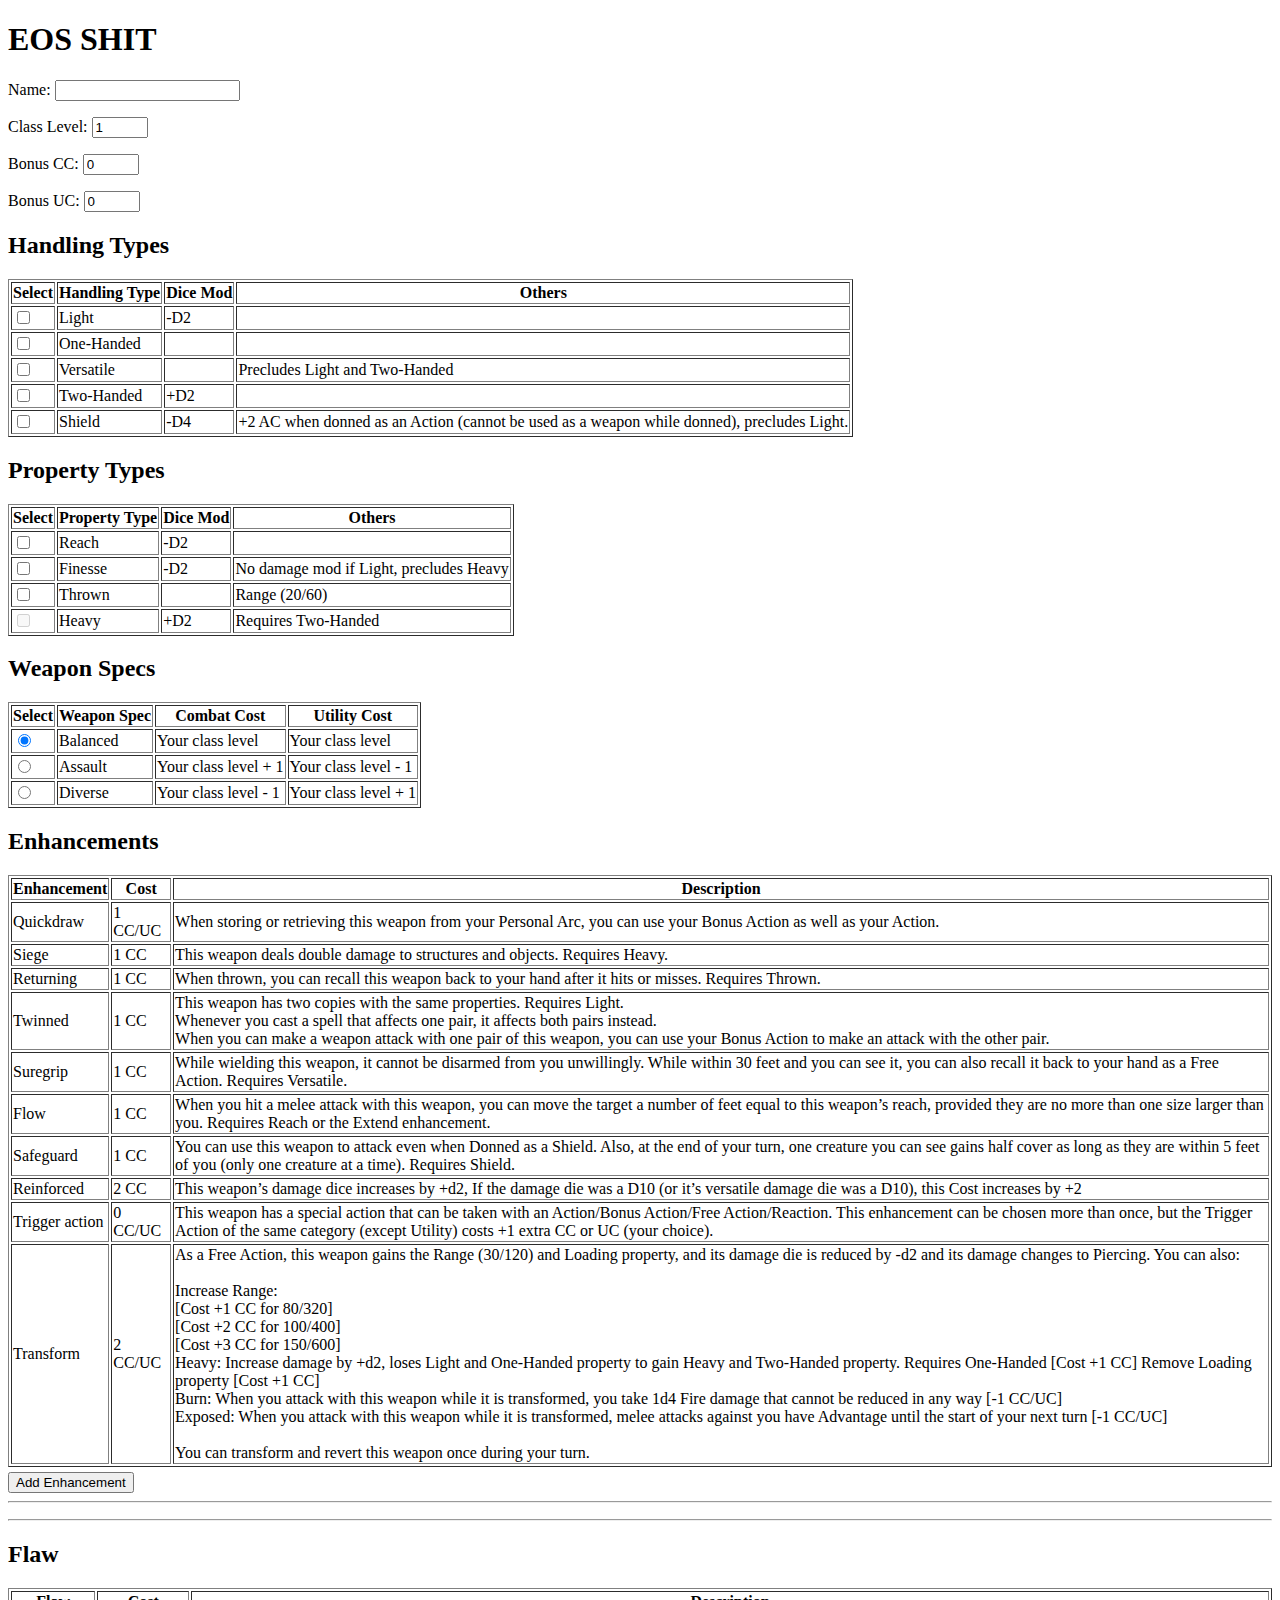
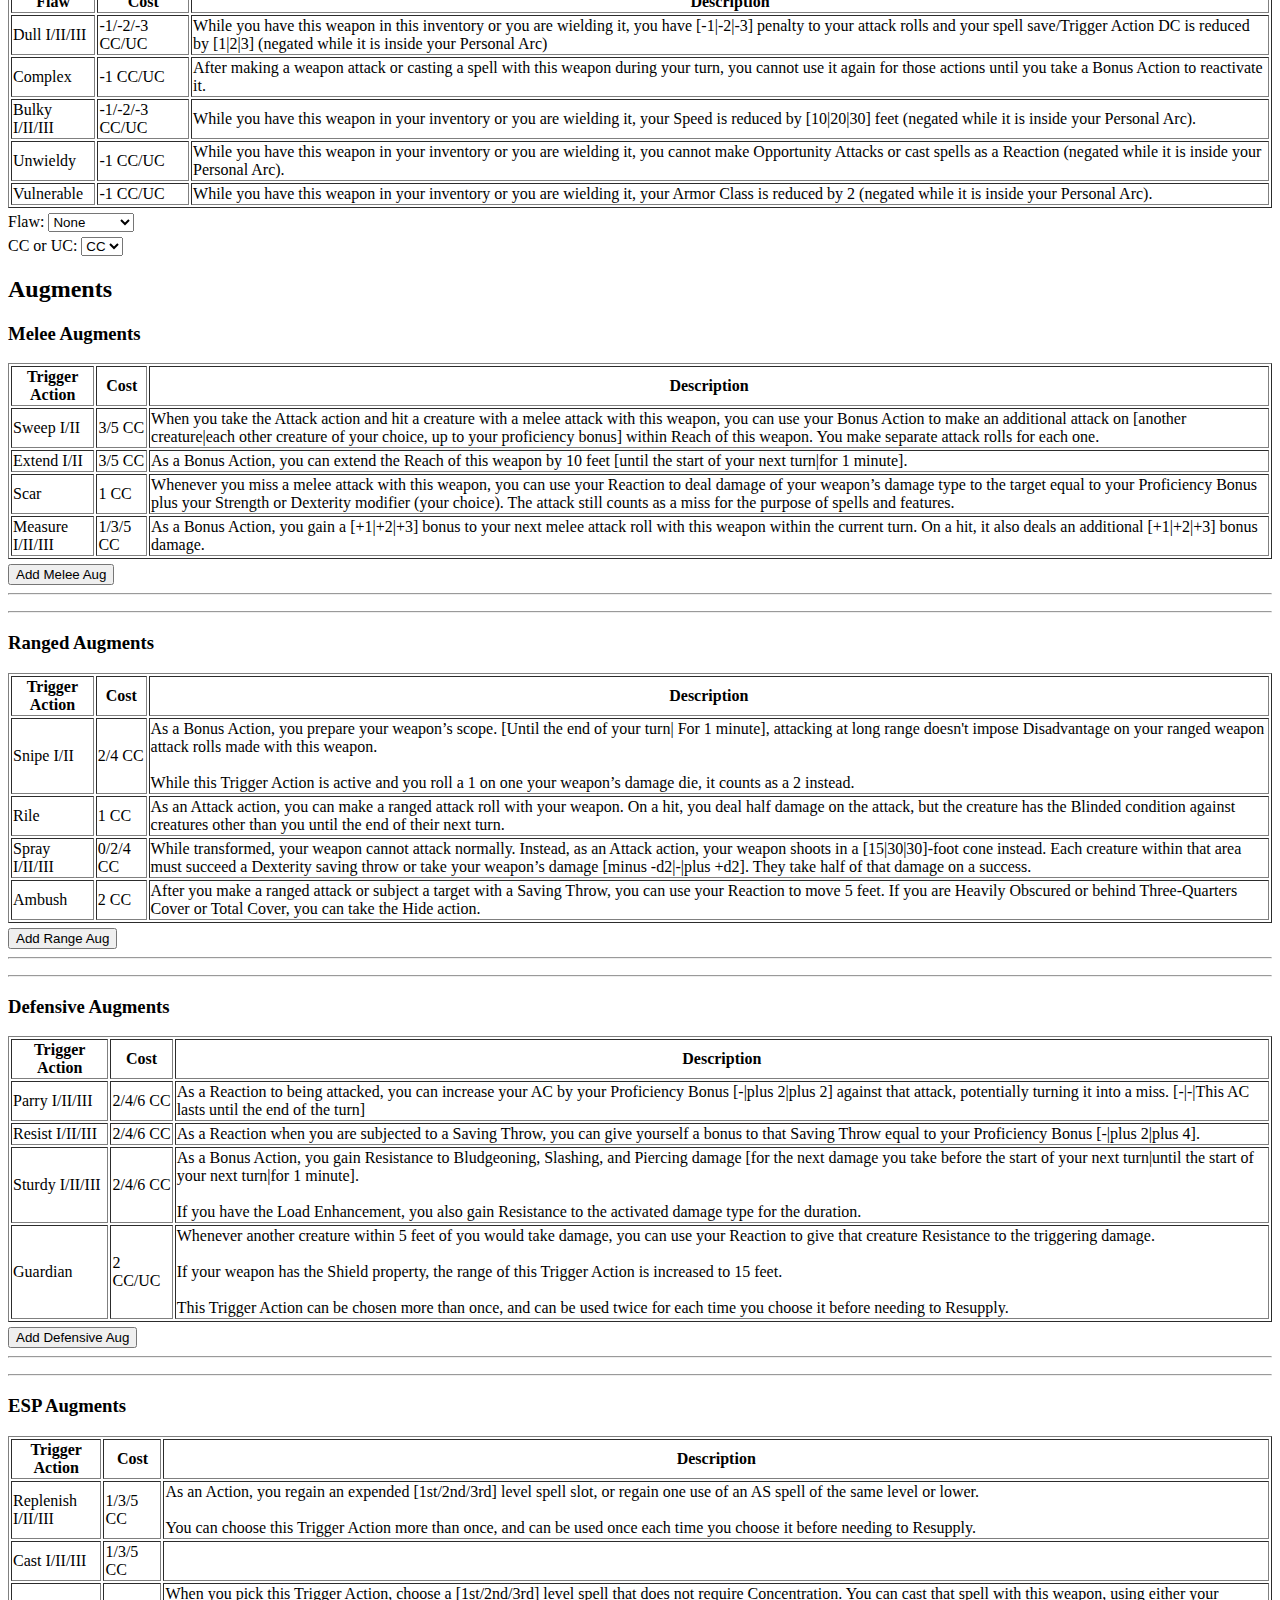
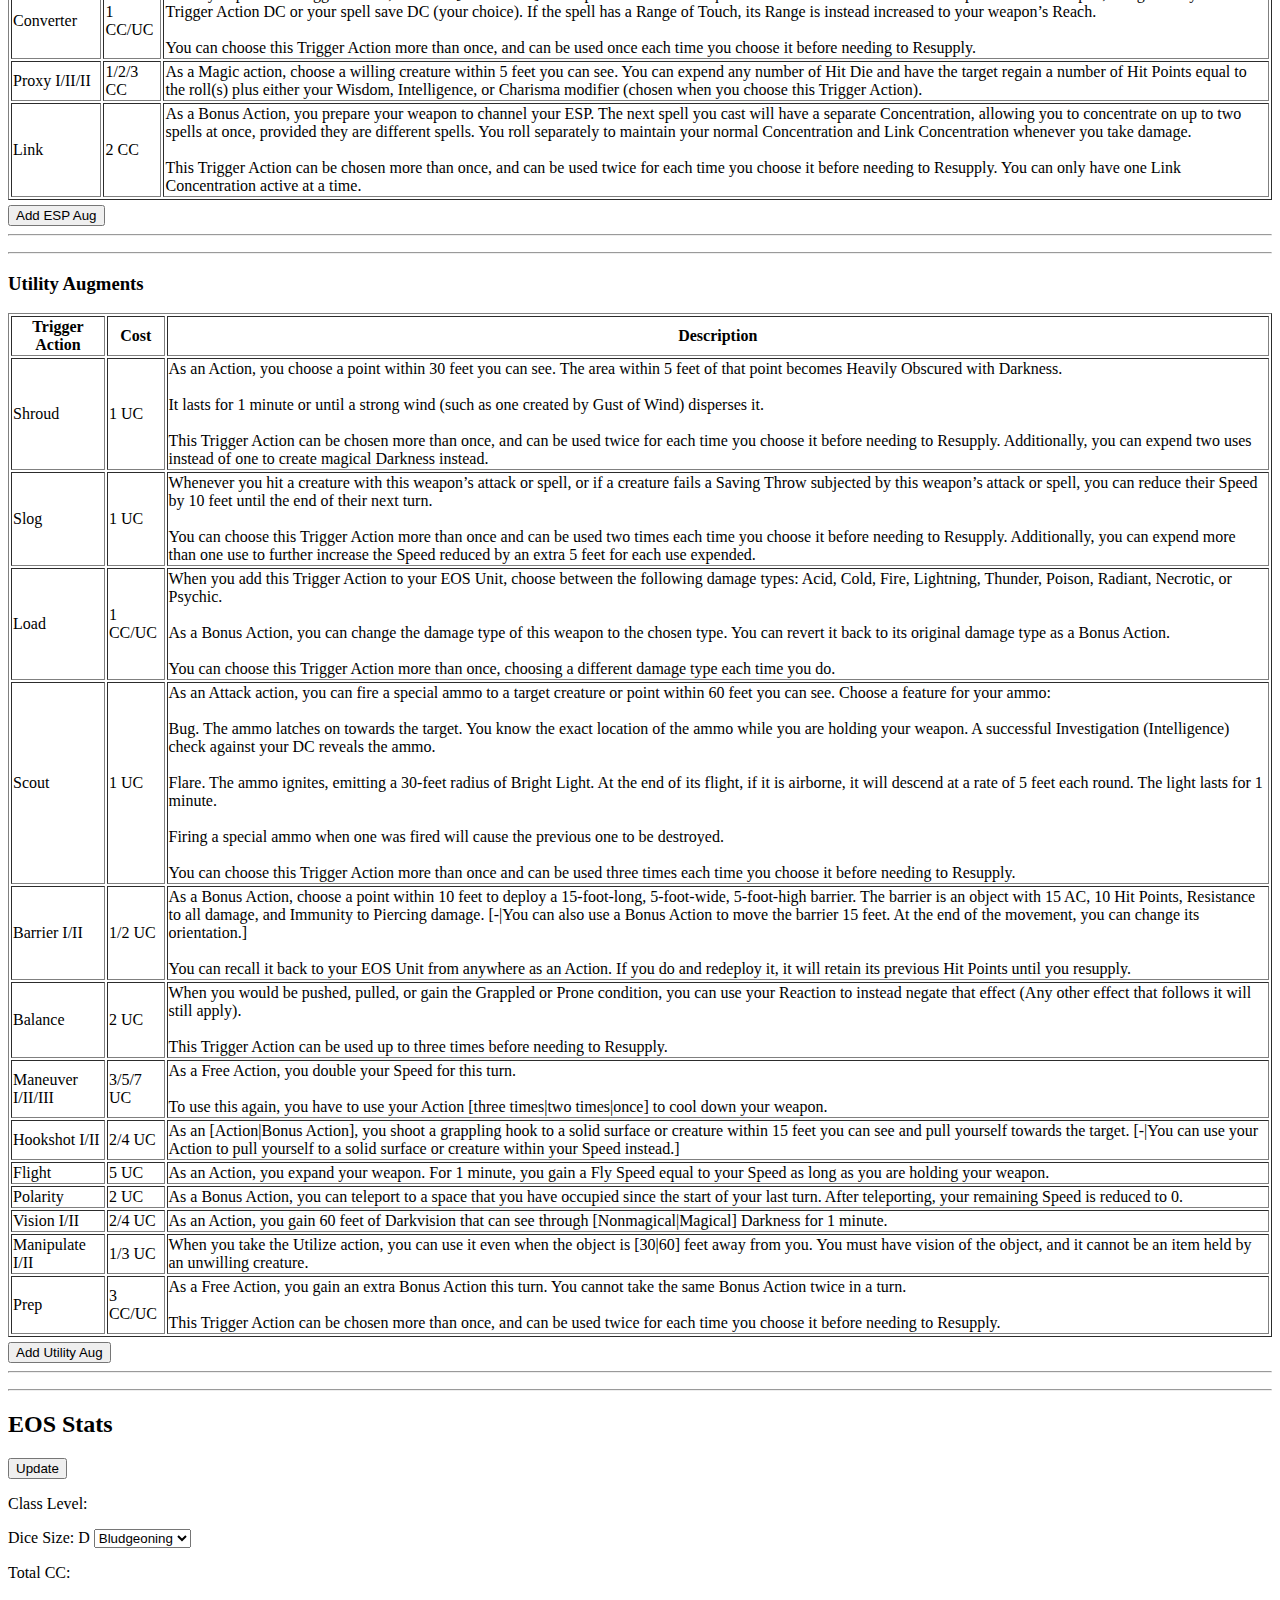
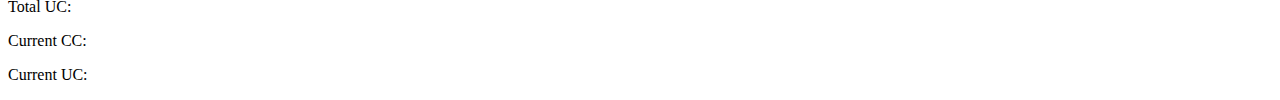
<file: old/eos v0.2.html>
<!DOCTYPE html>
<meta charset="UTF-8">
<html>
    <head>
        <title>EOS shit</title>
        <h1>EOS SHIT</h1>
        <p>Name: <input type="user-answer" id="uA1"> </p>
        <p>Class Level: <input type="number" id="classLevel" name="quantity" min="1" max="20" value="1"></p>
        <p>Bonus CC: <input type="number" id="bonusCC" name="quantity" min="0" max="99" value="0"></p>
        <p>Bonus UC: <input type="number" id="bonusUC" name="quantity" min="0" max="99" value="0"></p>

        <h2>Handling Types</h2>
        <table border="1">
            <thead>
                <tr>
                    <th>Select</th>
                    <th>Handling Type</th>
                    <th>Dice Mod</th>
                    <th>Others</th>
                </tr>
            </thead>
            <tbody>
                <tr>
                    
                    <td><input type="checkbox" class="dice" name="hd" id="hd1" value=-2 onclick="handlingPropertyCheck()"></td>                    
                    <label for="hd1"></label>    
                        <td>Light</td>
                        <td>-D2</td>
                        <td></td>
                    </label>
                </tr>
                <tr>
                    <td><input type="checkbox" class="dice" name="hd" id="hd2" onclick="handlingPropertyCheck()"></td>
                    <td>One-Handed</td>
                    <td></td>
                    <td></td>
                </tr>
                <tr>
                    <td><input type="checkbox" class="dice" name="hd" id="hd3" onclick="handlingPropertyCheck()"></td>
                    <td>Versatile</td>
                    <td></td>
                    <td>Precludes Light and Two-Handed</td>
                </tr>
                <tr>
                    <td><input type="checkbox" class="dice" name="hd" id="hd4" value=2 onclick="handlingPropertyCheck()"></td>
                    <td>Two-Handed</td>
                    <td>+D2</td>
                    <td></td>
                </tr>
                <tr>
                    <td><input type="checkbox" class="dice" name="hd" id="hd5" value=-4 onclick="handlingPropertyCheck()"></td>
                    <td>Shield</td>
                    <td>-D4</td>
                    <td>+2 AC when donned as an Action (cannot be used as a weapon while donned), precludes Light.</td>
                </tr>
            </tbody>
        </table>

        <h2>Property Types</h2>
        <table border="1">
            <thead>
                <tr>
                    <th>Select</th>
                    <th>Property Type</th>
                    <th>Dice Mod</th>
                    <th>Others</th>
                </tr>
            </thead>
            <tbody>
                <tr>
                    <td><input type="checkbox" id="pt1" class="dice" onclick="handlingPropertyCheck()"></td>
                    <td>Reach</td>
                    <td>-D2</td>
                    <td></td>
                </tr>
                <tr>
                    <td><input type="checkbox" name="heavyFinesse" class="dice" id="pt2" value=-2 onclick="handlingPropertyCheck()"></td>
                    <td>Finesse</td>
                    <td>-D2</td>
                    <td>No damage mod if Light, precludes Heavy</td>
                </tr>
                <tr>
                    <td><input type="checkbox" id="pt3" class="dice" onclick="handlingPropertyCheck()"></td>
                    <td>Thrown</td>
                    <td></td>
                    <td>Range (20/60)</td>
                </tr>
                <tr>
                    <td><input type="checkbox" name="heavyFinesse" id="pt4" class="dice" value=+2 onclick="handlingPropertyCheck()" disabled></td>
                    <td>Heavy</td>
                    <td>+D2</td>
                    <td>Requires Two-Handed</td>
                </tr>
            </tbody>
        </table>
        
        <h2>Weapon Specs</h2>
        <form name="wsForm">
            <table border="1">
            <thead>
                <tr>
                    <th>Select</th>
                    <th>Weapon Spec</th>
                    <th>Combat Cost</th>
                    <th>Utility Cost</th>
                </tr>
            </thead>
            <tbody>
                <tr>
                    <td><input type="radio" name="wsf" class ="ws" id="ws1" value="1" checked></td>
                    <td>Balanced</td>
                    <td>Your class level</td>
                    <td>Your class level</td>
                </tr>
                <tr>
                    <td><input type="radio" name="wsf" class ="ws" id="ws2" value="2"></td>
                    <td>Assault</td>
                    <td>Your class level + 1</td>
                    <td>Your class level - 1</td>
                </tr>
                <tr>
                    <td><input type="radio" name="wsf" class ="ws" id="ws3" value="3"></td>
                    <td>Diverse</td>
                    <td>Your class level - 1</td>
                    <td>Your class level + 1</td>
                </tr>
            </tbody>
        </table>
        </form>

        <h2>Enhancements</h2>

        <table border="1">
        <thead>
            <tr>
                <th>Enhancement</th>
                <th>Cost</th>
                <th>Description</th>
            </tr>
        </thead>
        <tbody>
            <tr>
                <td>Quickdraw</td>
                <td>1 CC/UC</td>
                <td>When storing or retrieving this weapon from your Personal Arc, you can use your Bonus Action as well as your Action.</td>
            </tr>
            <tr>
                <td>Siege</td>
                <td>1 CC</td>
                <td>This weapon deals double damage to structures and objects. Requires Heavy.</td>
            </tr>
            <tr>
                <td>Returning</td>
                <td>1 CC</td>
                <td>When thrown, you can recall this weapon back to your hand after it hits or misses. Requires Thrown.</td>
            </tr>
            <tr>
                <td>Twinned</td>
                <td>1 CC</td>
                <td>This weapon has two copies with the same properties. Requires Light.<br>Whenever you cast a spell that affects one pair, it affects both pairs instead.<br>When you can make a weapon attack with one pair of this weapon, you can use your Bonus Action to make an attack with the other pair.</td>
            </tr>
            <tr>
                <td>Suregrip</td>
                <td>1 CC</td>
                <td>While wielding this weapon, it cannot be disarmed from you unwillingly. While within 30 feet and you can see it, you can also recall it back to your hand as a Free Action. Requires Versatile.</td>
            </tr>
            <tr>
                <td>Flow</td>
                <td>1 CC</td>
                <td>When you hit a melee attack with this weapon, you can move the target a number of feet equal to this weapon’s reach, provided they are no more than one size larger than you. Requires Reach or the Extend enhancement.</td>
            </tr>
            <tr>
                <td>Safeguard</td>
                <td>1 CC</td>
                <td>You can use this weapon to attack even when Donned as a Shield. Also, at the end of your turn, one creature you can see gains half cover as long as they are within 5 feet of you (only one creature at a time). Requires Shield.</td>
            </tr>
            <tr>
                <td>Reinforced</td>
                <td>2 CC</td>
                <td>This weapon’s damage dice increases by +d2, If the damage die was a D10 (or it’s versatile damage die was a D10), this Cost increases by +2</td>
            </tr>
            <tr>
                <td>Trigger action</td>
                <td>0 CC/UC</td>
                <td>This weapon has a special action that can be taken with an Action/Bonus Action/Free Action/Reaction. This enhancement can be chosen more than once, but the Trigger Action of the same category (except Utility) costs +1 extra CC or UC (your choice).</td>
            </tr>
            <tr>
                <td>Transform</td>
                <td>2 CC/UC</td>
                <td>As a Free Action, this weapon gains the Range (30/120) and Loading property, and its damage die is reduced by -d2 and its damage changes to Piercing. You can also:<br><br>
                    Increase Range:<br>
                    [Cost +1 CC for 80/320]<br>
                    [Cost +2 CC for 100/400]<br>
                    [Cost +3 CC for 150/600]<br>
                    Heavy: Increase damage by +d2, loses Light and One-Handed property to gain Heavy and Two-Handed property. Requires One-Handed [Cost +1 CC]
                    Remove Loading property [Cost +1 CC]<br>
                    Burn: When you attack with this weapon while it is transformed, you take 1d4 Fire damage that cannot be reduced in any way [-1 CC/UC]<br>
                    Exposed: When you attack with this weapon while it is transformed, melee attacks against you have Advantage until the start of your next turn [-1 CC/UC]<br><br>

                    You can transform and revert this weapon once during your turn.</td>
            </tr>
        </tbody>
        </table>

        <div style="padding-top: 5px;" >
            <input type="button" id = "btnAdd" onclick = "AddDropDownList()" value = "Add Enhancement" />
            <hr />
            <table id = "tblContainer" border="0" cellpadding="5" cellspacing="5"></table>
            <hr/>
        </div>
        
        <h2>Flaw</h2>
        <form name="flawForm">
            <table border="1">
            <thead>
                <tr>
                    <th>Flaw</th>
                    <th>Cost</th>
                    <th>Description</th>
                </tr>
            </thead>
            <tbody>
                <tr>
                    <td>Dull I/II/III</td>
                    <td>-1/-2/-3 CC/UC</td>
                    <td>While you have this weapon in this inventory or you are wielding it, you have [-1|-2|-3] penalty to your attack rolls and your spell save/Trigger Action DC is reduced by [1|2|3] (negated while it is inside your Personal Arc)</td>
                </tr>
                <tr>
                    <td>Complex</td>
                    <td>-1 CC/UC</td>
                    <td>After making a weapon attack or casting a spell with this weapon during your turn, you cannot use it again for those actions until you take a Bonus Action to reactivate it.</td>
                </tr>
                <tr>
                    <td>Bulky I/II/III</td>
                    <td>-1/-2/-3 CC/UC</td>
                    <td>While you have this weapon in your inventory or you are wielding it, your Speed is reduced by [10|20|30] feet (negated while it is inside your Personal Arc).</td>
                </tr>
                <tr>
                    <td>Unwieldy</td>
                    <td>-1 CC/UC</td>
                    <td>While you have this weapon in your inventory or you are wielding it, you cannot make Opportunity Attacks or cast spells as a Reaction (negated while it is inside your Personal Arc).</td>
                </tr>
                <tr>
                    <td>Vulnerable</td>
                    <td>-1 CC/UC</td>
                    <td>While you have this weapon in your inventory or you are wielding it, your Armor Class is reduced by 2 (negated while it is inside your Personal Arc).</td>
                </tr>
            </tbody>
        </table>
        </form>
        <form style="padding-top: 5px;">
            <label for="flawChoice">Flaw:</label>

            <select class="choiceFlaw" id="flawChoice">
                <option value=0>None</option>
                <option value=-1>Dull I</option>
                <option value=-2>Dull II</option>
                <option value=-3>Dull III</option>
                <option value=-1>Complex</option>
                <option value=-1>Bulky I</option>
                <option value=-2>Bulky II</option>
                <option value=-3>Bulky III</option>
                <option value=-1>Unwieldy</option>
                <option value=-1>Vulnerable</option>
            </select>
        </form>
        <form style="padding-top: 5px;">
            <label for="flawCost">CC or UC:</label>

            <select class="cflaw" id="flawselect">
                <option value="CC">CC</option>
                <option value="UC">UC</option>
            </select>
        </form>

        <h2>Augments</h2>
        <h3>Melee Augments</h3>

        <table border="1">
        <thead>
            <tr>
                <th>Trigger Action</th>
                <th>Cost</th>
                <th>Description</th>
            </tr>
        </thead>
        <tbody>
            <tr>
                <td>Sweep I/II</td>
                <td>3/5 CC</td>
                <td>When you take the Attack action and hit a creature with a melee attack with this weapon, you can use your Bonus Action to make an additional attack on [another creature|each other creature of your choice, up to your proficiency bonus] within Reach of this weapon. You make separate attack rolls for each one.</td>
            </tr>
            <tr>
                <td>Extend I/II</td>
                <td>3/5 CC</td>
                <td>As a Bonus Action, you can extend the Reach of this weapon by 10 feet [until the start of your next turn|for 1 minute].</td>
            </tr>
            <tr>
                <td>Scar</td>
                <td>1 CC</td>
                <td>Whenever you miss a melee attack with this weapon, you can use your Reaction to deal damage of your weapon’s damage type to the target equal to your Proficiency Bonus plus your Strength or Dexterity modifier (your choice). The attack still counts as a miss for the purpose of spells and features.</td>
            </tr>
            <tr>
                <td>Measure I/II/III</td>
                <td>1/3/5 CC</td>
                <td>As a Bonus Action, you gain a [+1|+2|+3] bonus to your next melee attack roll with this weapon within the current turn. On a hit, it also deals an additional [+1|+2|+3] bonus damage.</td>
            </tr>
        </tbody>
        </table>

        <div style="padding-top: 5px;" >
            <input type="button" id = "meleeAugbtnAdd" onclick = "meleeAugAddDropDownList()" value = "Add Melee Aug" />
            <hr />
            <table id = "meleeAugtblContainer" border="0" cellpadding="5" cellspacing="5"></table>
            <hr/>
        </div>
        

        <h3>Ranged Augments</h3>

        <table border="1">
        <thead>
            <tr>
                <th>Trigger Action</th>
                <th>Cost</th>
                <th>Description</th>
            </tr>
        </thead>
        <tbody>
            <tr>
                <td>Snipe I/II</td>
                <td>2/4 CC</td>
                <td>As a Bonus Action, you prepare your weapon’s scope. [Until the end of your turn| For 1 minute], attacking at long range doesn't impose Disadvantage on your ranged weapon attack rolls made with this weapon.<br><br>

                While this Trigger Action is active and you roll a 1 on one your weapon’s damage die, it counts as a 2 instead.</td>
            </tr>
            <tr>
                <td>Rile</td>
                <td>1 CC</td>
                <td>As an Attack action, you can make a ranged attack roll with your weapon. On a hit, you deal half damage on the attack, but the creature has the Blinded condition against creatures other than you until the end of their next turn.</td>
            </tr>
            <tr>
                <td>Spray I/II/III</td>
                <td>0/2/4 CC</td>
                <td>While transformed, your weapon cannot attack normally. Instead, as an Attack action, your weapon shoots in a [15|30|30]-foot cone instead. Each creature within that area must succeed a Dexterity saving throw or take your weapon’s damage [minus -d2|-|plus +d2]. They take half of that damage on a success.</td>
            </tr>
            <tr>
                <td>Ambush</td>
                <td>2 CC</td>
                <td>After you make a ranged attack or subject a target with a Saving Throw, you can use your Reaction to move 5 feet. If you are Heavily Obscured or behind Three-Quarters Cover or Total Cover, you can take the Hide action.</td>
            </tr>
        </tbody>
        </table>

        <div style="padding-top: 5px;" >
            <input type="button" id = "rangeAugbtnAdd" onclick = "rangeAugAddDropDownList()" value = "Add Range Aug" />
            <hr />
            <table id = "rangeAugtblContainer" border="0" cellpadding="5" cellspacing="5"></table>
            <hr/>
        </div>
        
        <h3>Defensive Augments</h3>

        <table border="1">
        <thead>
            <tr>
                <th>Trigger Action</th>
                <th>Cost</th>
                <th>Description</th>
            </tr>
        </thead>
        <tbody>
            <tr>
                <td>Parry I/II/III</td>
                <td>2/4/6 CC</td>
                <td>As a Reaction to being attacked, you can increase your AC by your Proficiency Bonus [-|plus 2|plus 2] against that attack, potentially turning it into a miss. [-|-|This AC lasts until the end of the turn]</td>
            </tr>
            <tr>
                <td>Resist I/II/III</td>
                <td>2/4/6 CC</td>
                <td>As a Reaction when you are subjected to a Saving Throw, you can give yourself a bonus to that Saving Throw equal to your Proficiency Bonus [-|plus 2|plus 4]. </td>
            </tr>
            <tr>
                <td>Sturdy I/II/III</td>
                <td>2/4/6 CC</td>
                <td>As a Bonus Action, you gain Resistance to Bludgeoning, Slashing, and Piercing damage [for the next damage you take before the start of your next turn|until the start of your next turn|for 1 minute].<br><br>

            If you have the Load Enhancement, you also gain Resistance to the activated damage type for the duration.</td>
            </tr>
            <tr>
                <td>Guardian</td>
                <td>2 CC/UC</td>
                <td>Whenever another creature within 5 feet of you would take damage, you can use your Reaction to give that creature Resistance to the triggering damage.<br><br>

                If your weapon has the Shield property, the range of this Trigger Action is increased to 15 feet.<br><br>

                This Trigger Action can be chosen more than once, and can be used twice for each time you choose it before needing to Resupply.</td>
            </tr>
        </tbody>
        </table>

        <div style="padding-top: 5px;" ></div>
            <input type="button" id = "defAugbtnAdd" onclick = "defAugAddDropDownList()" value = "Add Defensive Aug" />
            <hr />
            <table id = "defAugtblContainer" border="0" cellpadding="5" cellspacing="5"></table>
            <hr/>
        </div>
        

        <h3>ESP Augments</h3>

        <table border="1">
        <thead>
            <tr>
                <th>Trigger Action</th>
                <th>Cost</th>
                <th>Description</th>
            </tr>
        </thead>
        <tbody>
            <tr>
                <td>Replenish I/II/III</td>
                <td>1/3/5 CC</td>
                <td>As an Action, you regain an expended [1st/2nd/3rd] level spell slot, or regain one use of an AS spell of the same level or lower.<br><br>

                You can choose this Trigger Action more than once, and can be used once each time you choose it before needing to Resupply.</td>
            </tr>
            <tr>
                <td>Cast I/II/III</td>
                <td>1/3/5 CC</td>
                <td></td>
            </tr>
            <tr>
                <td>Converter</td>
                <td>1 CC/UC</td>
                <td>When you pick this Trigger Action, choose a [1st/2nd/3rd] level spell that does not require Concentration. You can cast that spell with this weapon, using either your Trigger Action DC or your spell save DC (your choice). If the spell has a Range of Touch, its Range is instead increased to your weapon’s Reach.<br><br>

                You can choose this Trigger Action more than once, and can be used once each time you choose it before needing to Resupply.</td>
            </tr>
            <tr>
                <td>Proxy I/II/II</td>
                <td>1/2/3 CC</td>
                <td>As a Magic action, choose a willing creature within 5 feet you can see. You can expend any number of Hit Die and have the target regain a number of Hit Points equal to the roll(s) plus either your Wisdom, Intelligence, or Charisma modifier (chosen when you choose this Trigger Action).</td>
            </tr>
            <tr>
                <td>Link</td>
                <td>2 CC</td>
                <td>As a Bonus Action, you prepare your weapon to channel your ESP. The next spell you cast will have a separate Concentration, allowing you to concentrate on up to two spells at once, provided they are different spells. You roll separately to maintain your normal Concentration and Link Concentration whenever you take damage.<br><br>

                This Trigger Action can be chosen more than once, and can be used twice for each time you choose it before needing to Resupply. You can only have one Link Concentration active at a time.</td>
            </tr>
        </tbody>
        </table>

        <div style="padding-top: 5px;" >
            <input type="button" id = "espAugbtnAdd" onclick = "espAugAddDropDownList()" value = "Add ESP Aug" />
            <hr />
            <table id = "espAugtblContainer" border="0" cellpadding="5" cellspacing="5"></table>
            <hr/>
        </div>

        <h3>Utility Augments</h3>

        <table border="1">
        <thead>
            <tr>
                <th>Trigger Action</th>
                <th>Cost</th>
                <th>Description</th>
            </tr>
        </thead>
        <tbody>
            <tr>
                <td>Shroud</td>
                <td>1 UC</td>
                <td>As an Action, you choose a point within 30 feet you can see. The area within 5 feet of that point becomes Heavily Obscured with Darkness.<br><br>

                It lasts for 1 minute or until a strong wind (such as one created by Gust of Wind) disperses it.<br><br>

                This Trigger Action can be chosen more than once, and can be used twice for each time you choose it before needing to Resupply. Additionally, you can expend two uses instead of one to create magical Darkness instead.</td>
            </tr>
            <tr>
                <td>Slog</td>
                <td>1 UC</td>
                <td>Whenever you hit a creature with this weapon’s attack or spell, or if a creature fails a Saving Throw subjected by this weapon’s attack or spell, you can reduce their Speed by 10 feet until the end of their next turn.<br><br>
 
                You can choose this Trigger Action more than once and can be used two times each time you choose it before needing to Resupply. Additionally, you can expend more than one use to further increase the Speed reduced by an extra 5 feet for each use expended.</td>
            </tr>
            <tr>
                <td>Load</td>
                <td>1 CC/UC</td>
                <td>When you add this Trigger Action to your EOS Unit, choose between the following damage types: Acid, Cold, Fire, Lightning, Thunder, Poison, Radiant, Necrotic, or Psychic.<br><br>

                As a Bonus Action, you can change the damage type of this weapon to the chosen type. You can revert it back to its original damage type as a Bonus Action.<br><br>

                You can choose this Trigger Action more than once, choosing a different damage type each time you do.</td>
            </tr>
            <tr>
                <td>Scout</td>
                <td>1 UC</td>
                <td>As an Attack action, you can fire a special ammo to a target creature or point within 60 feet you can see. Choose a feature for your ammo:<br><br>

                Bug. The ammo latches on towards the target. You know the exact location of the ammo while you are holding your weapon. A successful Investigation (Intelligence) check against your DC reveals the ammo.<br><br>

                Flare. The ammo ignites, emitting a 30-feet radius of Bright Light. At the end of its flight, if it is airborne, it will descend at a rate of 5 feet each round. The light lasts for 1 minute.<br><br>

                Firing a special ammo when one was fired will cause the previous one to be destroyed.<br><br>

                You can choose this Trigger Action more than once and can be used three times each time you choose it before needing to Resupply.
                </td>
            </tr>
            <tr>
                <td>Barrier I/II</td>
                <td>1/2 UC</td>
                <td>As a Bonus Action, choose a point within 10 feet to deploy a 15-foot-long, 5-foot-wide, 5-foot-high barrier. The barrier is an object with 15 AC, 10 Hit Points, Resistance to all damage, and Immunity to Piercing damage. [-|You can also use a Bonus Action to move the barrier 15 feet. At the end of the movement, you can change its orientation.]<br><br>

                You can recall it back to your EOS Unit from anywhere as an Action. If you do and redeploy it, it will retain its previous Hit Points until you resupply.
                </td>
            </tr>
            <tr>
                <td>Balance</td>
                <td>2 UC</td>
                <td>When you would be pushed, pulled, or gain the Grappled or Prone condition, you can use your Reaction to instead negate that effect (Any other effect that follows it will still apply).<br><br>

                This Trigger Action can be used up to three times before needing to Resupply.
                </td>
            </tr>
            <tr>
                <td>Maneuver I/II/III</td>
                <td>3/5/7 UC</td>
                <td>As a Free Action, you double your Speed for this turn.<br><br>

                To use this again, you have to use your Action [three times|two times|once] to cool down your weapon.
                </td>
            </tr>
            <tr>
                <td>Hookshot I/II</td>
                <td>2/4 UC</td>
                <td>As an [Action|Bonus Action], you shoot a grappling hook to a solid surface or creature within 15 feet you can see and pull yourself towards the target. [-|You can use your Action to pull yourself to a solid surface or creature within your Speed instead.]</td>
            </tr>
            <tr>
                <td>Flight</td>
                <td>5 UC</td>
                <td>As an Action, you expand your weapon. For 1 minute, you gain a Fly Speed equal to your Speed as long as you are holding your weapon.</td>
            </tr>
            <tr>
                <td>Polarity</td>
                <td>2 UC</td>
                <td>As a Bonus Action, you can teleport to a space that you have occupied since the start of your last turn. After teleporting, your remaining Speed is reduced to 0.</td>
            </tr>
            <tr>
                <td>Vision I/II</td>
                <td>2/4 UC</td>
                <td>As an Action, you gain 60 feet of Darkvision that can see through [Nonmagical|Magical] Darkness for 1 minute.</td>
            </tr>
            <tr>
                <td>Manipulate I/II</td>
                <td>1/3 UC</td>
                <td>When you take the Utilize action, you can use it even when the object is [30|60] feet away from you. You must have vision of the object, and it cannot be an item held by an unwilling creature.</td>
            </tr>
            <tr>
                <td>Prep</td>
                <td>3 CC/UC</td>
                <td>As a Free Action, you gain an extra Bonus Action this turn. You cannot take the same Bonus Action twice in a turn.<br><br>
                
                This Trigger Action can be chosen more than once, and can be used twice for each time you choose it before needing to Resupply. </td>
            </tr>
        </tbody>
        </table>

        <div style="padding-top: 5px;" >
            <input type="button" id = "utilAugbtnAdd" onclick = "utilAugAddDropDownList()" value = "Add Utility Aug" />
            <hr />
            <table id = "utilAugtblContainer" border="0" cellpadding="5" cellspacing="5"></table>
            <hr/>
        </div>

        
        
        <h2>EOS Stats</h2>
        <input type="button" value="Update" id="testbutton">
        <p>Class Level: <span id="testCLD"></span></p>
        <p>Dice Size: D<span id="diceSize"></span> <select class="type" id="dmgType">
                <option value="CC">Bludgeoning</option>
                <option value="UC">Slashing</option>
                <option value="UC">Piercing</option>
            </select></p>
        <p>Total CC: <span id="testtotalCC"></span></p>
        <p>Total UC: <span id="testtotalUC"></span></p>
        <p>Current CC: <span id="currentCC"></span></p>
        <p>Current UC: <span id="currentUC"></span></p>


<script>
    
    let DiceSizeBase = 8;
    let DiceSize;
    let wSpecCurrent;
    var wSpecCC=0, wSpecUC=0;
    var currentCC = 0, currentUC= 0;
    var CostFlaw = 0;
    
    var enhaReinforced;
    
    var wSpecs = document.getElementsByName('wsf');
    var costFlaw = document.getElementsByClassName('cflaw');

    

    function handlingPropertyCheck(){
        var lightDisState, oneHandDisState, versDisState, twoHandDisState, shieldDisState;
        var lightTick, oneHandTick, twoHandTick, versTick, shieldTick;

        lightDisState = document.getElementById("hd1");
        oneHandDisState = document.getElementById("hd2");
        versDisState = document.getElementById("hd3");
        twoHandDisState = document.getElementById("hd4");
        shieldDisState = document.getElementById("hd5");

        lightTick =  document.getElementById("hd1").checked;
        oneHandTick = document.getElementById("hd2").checked;
        versTick = document.getElementById("hd3").checked;
        twoHandTick = document.getElementById("hd4").checked;
        shieldTick = document.getElementById("hd5").checked;

        var finesseDisState,heavyDisState;
        var finesseTick, heavyTick;
        
        finesseDisState = document.getElementById("pt2");
        finesseTick = document.getElementById("pt2").checked;

        heavyDisState = document.getElementById("pt4");
        heavyTick = document.getElementById("pt4").checked;

        if (lightTick){
            versDisState.disabled = true;
            shieldDisState.disabled = true;
        } else {
            versDisState.disabled = false;
            shieldDisState.disabled = false;
        }
        
        if (versTick){
            lightDisState.disabled = true;
            twoHandDisState.disabled = true;
        } else {
            lightDisState.disabled = false;
            twoHandDisState.disabled = false;
        }

        if (twoHandTick){
            heavyDisState.disabled = false;
            versDisState.disabled = true;
        } else {
            heavyDisState.checked = false;
            heavyDisState.disabled = true;
            if(!lightTick){
                versDisState.disabled = false;
            }
        }

        if (shieldTick){
            lightDisState.disabled = true;
        } else {
            lightDisState = false;
        }

        if (finesseTick){
            heavyDisState.disabled = true;
        }

        if (heavyTick){
            finesseDisState.disabled =true;
        } else {
            finesseDisState.disabled =false;
        }
    }

    document.getElementById("testbutton").addEventListener("click", function(){
        
        let classLevel = parseInt(document.getElementById("classLevel").value);
        let bonusCC = parseInt(document.getElementById("bonusCC").value);
        let bonusUC = parseInt(document.getElementById("bonusUC").value);

        var currentCosts.CC = 0, currentCosts.UC = 0;
        
        var enhaReinforced;
        
        for(i=0; i < wSpecs.length; i++){
            if(wSpecs[i].checked){
                switch(wSpecs[i].value){
                case "1":
                    wSpecCC = 0;
                    wSpecUC = 0;
                    break;
                case "2":
                    wSpecCC = 1;
                    wSpecUC = -1;
                    break;
                case "3":
                    wSpecCC = -1;
                    wSpecUC = 1;
                    break;
            }
            }
        }

        
        var wFlaw = document.getElementById("flawChoice").value;

        for(x=0; x < costFlaw.length; x++){
                console.log(costFlaw[x].value)
                switch(costFlaw[x].value){
                    case "CC":
                        console.log(costFlaw[x].value);
                        console.log(wFlaw);
                        currentCosts.CC += parseInt(wFlaw);
                        break;
                    case "UC":
                        console.log(costFlaw[x].value);
                        console.log(wFlaw);
                        currentCosts.UC += parseInt(wFlaw);
                        break;
                }
            }

        document.getElementById("testCLD").innerHTML = classLevel;
        document.getElementById("testtotalCC").innerHTML = classLevel + wSpecCC + bonusCC;
        document.getElementById("testtotalUC").innerHTML = classLevel + wSpecUC + bonusUC;
        
        var enha = document.getElementsByName("classenhancement");

        var enhancements = [
            { EnhancementId: 1, Name: "Quickdraw (CC)", cCost: 1, uCost: 0},
            { EnhancementId: 2, Name: "Quickdraw (UC)", cCost: 0, uCost: 1},
            { EnhancementId: 3, Name: "Siege", cCost: 1, uCost: 0},
            { EnhancementId: 4, Name: "Returning", cCost: 1, uCost: 0},
            { EnhancementId: 5, Name: "Twinned", cCost: 1, uCost: 0},
            { EnhancementId: 6, Name: "Suregrip", cCost: 1, uCost: 0},
            { EnhancementId: 7, Name: "Flow", cCost: 1, uCost: 0},
            { EnhancementId: 8, Name: "Safeguard", cCost: 1, uCost: 0},
            { EnhancementId: 9, Name: "Reinforced", cCost: 2, uCost: 0},
            { EnhancementId: 10, Name: "Reinforced (D10)", cCost: 4, uCost: 0},
            { EnhancementId: 11, Name: "Transform (2CC)", cCost: 2, uCost: 0},
            { EnhancementId: 12, Name: "Transform (2UC)", cCost: 0, uCost: 2},
            { EnhancementId: 13, Name: "Transform: Range I", cCost: 1, uCost: 0},
            { EnhancementId: 14, Name: "Transform: Range II", cCost: 2, uCost: 0},
            { EnhancementId: 15, Name: "Transform: Range III", cCost: 3, uCost: 0},
            { EnhancementId: 16, Name: "Transform: Heavy", cCost: 1, uCost: 0},
            { EnhancementId: 17, Name: "Transform: Remove Loading", cCost: 1, uCost: 0},
            { EnhancementId: 18, Name: "Transform: Burn (CC)", cCost: -1, uCost: 0},
            { EnhancementId: 19, Name: "Transform: Burn (UC)", cCost: 0, uCost: -1},
            { EnhancementId: 20, Name: "Transform: Exposed (CC)", cCost: -1, uCost: 0},
            { EnhancementId: 21, Name: "Transform: Exposed (UC)", cCost: 0, uCost: -1},
        ];

        for (i=0; i<enha.length; i++){
            p = enha[i].value - 1;
            currentCosts.CC += enhancements[p].cCost;
            currentCosts.UC += enhancements[p].uCost;
            if (enhancements[p].Name == "Reinforced" || enhancements[p].Name == "Reinforced (D10)"){
                console.log("Reinforced!");
                enhaReinforced = true;
            }
        }

        var mAugs = document.getElementsByName("meleeAugs")
        
        var meleeAugsArray = [
            { meleeAugId: 0, Name: "Sweep I", cCost: 3},
            { meleeAugId: 1, Name: "Sweep II", cCost: 5},
            { meleeAugId: 2, Name: "Extend I", cCost: 3},
            { meleeAugId: 3, Name: "Extend II", cCost: 5},
            { meleeAugId: 4, Name: "Scar", cCost: 1},
            { meleeAugId: 5, Name: "Measure I", cCost: 1},
            { meleeAugId: 6, Name: "Measure II", cCost: 3},
            { meleeAugId: 7, Name: "Measure III", cCost: 5},
        ];

        for (i=0; i<mAugs.length; i++){
            q = mAugs[i].value;
            console.log(mAugs);
            console.log(meleeAugsArray[q].cCost);
            currentCosts.CC += meleeAugsArray[q].cCost;
        }

        var rAugs = document.getElementsByName("rangeAugs")
        
        var rangeAugsArray = [
                { rangeAugId: 0, Name: "Snipe I", cCost: 2},
                { rangeAugId: 1, Name: "Snipe II", cCost: 4},
                { rangeAugId: 2, Name: "Rile", cCost: 1},
                { rangeAugId: 3, Name: "Spray I", cCost: 0},
                { rangeAugId: 4, Name: "Spray II", cCost: 2},
                { rangeAugId: 5, Name: "Spray III", cCost: 4},
                { rangeAugId: 6, Name: "Ambush", cCost: 2},
            ];

        for (i=0; i<rAugs.length; i++){
            q = rAugs[i].value;
            currentCosts.CC += rangeAugsArray[q].cCost;
        }

        var dAugs = document.getElementsByName("defAugs");
        
        var defAugsArray = [
                { defAugId: 0, Name: "Parry I", cCost: 2, uCost:0},
                { defAugId: 1, Name: "Parry II", cCost: 4, uCost:0},
                { defAugId: 2, Name: "Parry III", cCost: 6, uCost:0},
                { defAugId: 3, Name: "Resist I", cCost: 2, uCost:0},
                { defAugId: 4, Name: "Resist II", cCost: 4, uCost:0},
                { defAugId: 5, Name: "Resist III", cCost: 6, uCost:0},
                { defAugId: 6, Name: "Sturdy I", cCost: 2, uCost:0},
                { defAugId: 7, Name: "Sturdy II", cCost: 4, uCost:0},
                { defAugId: 8, Name: "Sturdy III", cCost: 6, uCost:0},
                { defAugId: 9, Name: "Guardian (CC)", cCost: 2, uCost:0},
                { defAugId: 10, Name: "Guardian (UC)", cCost: 0, uCost:2},
            ];

        for (i=0; i<dAugs.length; i++){
            q = dAugs[i].value;
            console.log(q);
            currentCosts.CC += defAugsArray[q].cCost;
            currentCosts.UC += defAugsArray[q].uCost;
        }

        var eAugs = document.getElementsByName("espAugs")
        
        var espAugsArray = [
                { espAugId: 0, Name: "Replenish I", cCost: 1, uCost:0},
                { espAugId: 1, Name: "Replenish II", cCost: 3, uCost:0},
                { espAugId: 2, Name: "Replenish III", cCost: 5, uCost:0},
                { espAugId: 3, Name: "Cast I", cCost: 1, uCost:0},
                { espAugId: 4, Name: "Cast II", cCost: 3, uCost:0},
                { espAugId: 5, Name: "Cast III", cCost: 5, uCost:0},
                { espAugId: 6, Name: "Converter (CC)", cCost: 1, uCost:0},
                { espAugId: 7, Name: "Converter (UC)", cCost: 0, uCost:1},
                { espAugId: 8, Name: "Proxy I", cCost: 1, uCost:0},
                { espAugId: 9, Name: "Proxy II", cCost: 2, uCost:0},
                { espAugId: 10, Name: "Proxy III", cCost: 3, uCost:0},
                { espAugId: 11, Name: "Link", cCost: 2, uCost:0},
            ];

        for (i=0; i<eAugs.length; i++){
            q = eAugs[i].value;
            currentCosts.CC += espAugsArray[q].cCost;
            currentCosts.UC += espAugsArray[q].uCost;
        }

        var uAugs = document.getElementsByName("utilAugs")
        
        var utilAugsArray = [
                { utilAugId: 0, Name: "Shroud", cCost: 0, uCost: 1},
                { utilAugId: 1, Name: "Slog", cCost: 0, uCost: 1},
                { utilAugId: 2, Name: "Load", cCost: 1, uCost: 0},
                { utilAugId: 3, Name: "Load", cCost: 0, uCost: 1},
                { utilAugId: 4, Name: "Scout", cCost: 0, uCost: 1},
                { utilAugId: 5, Name: "Barrier I", cCost: 0, uCost: 1},
                { utilAugId: 6, Name: "Barrier II", cCost: 0, uCost: 2},
                { utilAugId: 7, Name: "Balance", cCost: 0, uCost: 2},
                { utilAugId: 8, Name: "Maneuver I", cCost: 0, uCost: 3},
                { utilAugId: 9, Name: "Maneuver II", cCost: 0, uCost: 5},
                { utilAugId: 10, Name: "Maneuver III", cCost: 0, uCost: 7},
                { utilAugId: 11, Name: "Hookshot I", cCost: 0, uCost: 2},
                { utilAugId: 12, Name: "Hookshot II", cCost: 0, uCost: 4},
                { utilAugId: 13, Name: "Flight", cCost: 0, uCost: 5},
                { utilAugId: 14, Name: "Polarity", cCost: 0, uCost: 2},
                { utilAugId: 15, Name: "Vision I", cCost: 0, uCost: 2},
                { utilAugId: 16, Name: "Vision II", cCost: 0, uCost: 4},
                { utilAugId: 17, Name: "Manipulate I", cCost: 0, uCost: 1},
                { utilAugId: 18, Name: "Manipulate II", cCost: 0, uCost: 3},
                { utilAugId: 19, Name: "Prep (CC)", cCost: 3, uCost: 0},
                { utilAugId: 20, Name: "Prep (UC)", cCost: 0, uCost: 3},
            ];

        for (i=0; i<uAugs.length; i++){
            q = uAugs[i].value;
            currentCosts.CC += utilAugsArray[q].cCost;
            currentCosts.UC += utilAugsArray[q].uCost;
        }

        var augCost = document.getElementsByName("cCostSelect");
        var costSelect = [
                { costSelectId: 0, Name: "Initial", value:"0"},
                { costSelectId: 1, Name: "+1 Extra CC", value:"CC"},
                { costSelectId: 2, Name: "+1 Extra UC", value:"UC"},
            ];

        for(i=0; i<augCost.length; i++){
            r = augCost[i].value;
            switch(costSelect[r].value){
                case "0":
                    break;
                case "CC":
                    currentCosts.CC += 1;
                    break;
                case "UC":
                    currentCosts.UC += 1;
                    break;
            }
        }

        document.getElementById("currentCC").innerHTML = currentCosts.CC;
        document.getElementById("currentUC").innerHTML = currentCosts.UC;

        var hdLight, hdTwoHand, hdShield;
        var dsReach, dsFinesse, dsHeavy;
        var diceSelected;
        var diceSize = 8;

        hdLight = document.getElementById("hd1").checked;
        hdTwoHand = document.getElementById("hd4").checked;
        hdShield = document.getElementById("hd5").checked;

        dsReach = document.getElementById("pt1").checked;
        dsFinesse = document.getElementById("pt2").checked;
        dsHeavy = document.getElementById("pt4").checked;

        diceSelected = document.getElementsByClassName("dice");

        console.log(diceSelected);
        console.log(diceSelected[0].value);

        for (i=0; i < diceSelected.length; i++){
            if (diceSelected[i].checked){
                console.log(diceSelected[i].value)
                diceSize += parseInt(diceSelected[i].value);
            }
        }

        if (enhaReinforced){
            diceSize += 2;
        }

        document.getElementById("diceSize").innerHTML = diceSize;

    });

    
    
  

    



</script>

<script type="text/javascript" src="https://ajax.googleapis.com/ajax/libs/jquery/1.8.3/jquery.min.js"></script>
    <script type="text/javascript">
        function AddDropDownList() {
            //Build an array containing Customer records.
            var enhancements = [
                { EnhancementId: 1, Name: "Quickdraw (CC)", cCost: 1, uCost: 0},
                { EnhancementId: 2, Name: "Quickdraw (UC)", cCost: 0, uCost: 1},
                { EnhancementId: 3, Name: "Siege", cCost: 1, uCost: 0},
                { EnhancementId: 4, Name: "Returning", cCost: 1, uCost: 0},
                { EnhancementId: 5, Name: "Twinned", cCost: 1, uCost: 0},
                { EnhancementId: 6, Name: "Suregrip", cCost: 1, uCost: 0},
                { EnhancementId: 7, Name: "Flow", cCost: 1, uCost: 0},
                { EnhancementId: 8, Name: "Safeguard", cCost: 1, uCost: 0},
                { EnhancementId: 9, Name: "Reinforced", cCost: 2, uCost: 0},
                { EnhancementId: 10, Name: "Reinforced (D10)", cCost: 4, uCost: 0},
                { EnhancementId: 11, Name: "Transform (2CC)", cCost: 2, uCost: 0},
                { EnhancementId: 12, Name: "Transform (2UC)", cCost: 0, uCost: 2},
                { EnhancementId: 13, Name: "Transform: Range I", cCost: 1, uCost: 0},
                { EnhancementId: 14, Name: "Transform: Range II", cCost: 2, uCost: 0},
                { EnhancementId: 15, Name: "Transform: Range III", cCost: 3, uCost: 0},
                { EnhancementId: 16, Name: "Transform: Heavy", cCost: 1, uCost: 0},
                { EnhancementId: 17, Name: "Transform: Remove Loading", cCost: 1, uCost: 0},
                { EnhancementId: 18, Name: "Transform: Burn (CC)", cCost: -1, uCost: 0},
                { EnhancementId: 19, Name: "Transform: Burn (UC)", cCost: 0, uCost: -1},
                { EnhancementId: 20, Name: "Transform: Exposed (CC)", cCost: -1, uCost: 0},
                { EnhancementId: 21, Name: "Transform: Exposed (UC)", cCost: 0, uCost: -1},
            ];
            //Create a DropDownList element.
            var ddlEnhancements = $("<select />");
            ddlEnhancements.attr("name","classenhancement");
 
            //Add the Options to the DropDownList.
            $(enhancements).each(function () {
                var option = $("<option />");
 
                //Set Customer Name in Text part.
                option.html(this.Name);
 
                //Set Customer CustomerId in Value part.
                option.val(this.EnhancementId);
 
                //Add the Option element to DropDownList.
                ddlEnhancements.append(option);
            });
 
            //Reference the container Table.
            var tblContainer = $("#tblContainer");
 
            //Add the Table row.
            var row = tblContainer[0].insertRow(-1);
 
            //Add the DropDownList to Table Row.
            var cell = row.insertCell(-1);
            $(cell).append(ddlEnhancements);
 
            //Create a Remove Button.
            var btnRemove = $("<input type = 'button' value = 'Remove'/>");
            btnRemove.click(function () {
                //Determine the reference of the Row using the Button.
                var row = btnRemove.closest("TR");
 
                //Delete the Table row.
                row.remove();
            });
 
            //Add the Remove Buttton to Table Row.
            cell = row.insertCell(-1);
            $(cell).append(btnRemove);
        };
    </script>
    <script type="text/javascript">
        function meleeAugAddDropDownList() {
            //Build an array containing Customer records.
            var meleeAugs = [
                { meleeAugId: 0, Name: "Sweep I", cCost: 3},
                { meleeAugId: 1, Name: "Sweep II", cCost: 5},
                { meleeAugId: 2, Name: "Extend I", cCost: 3},
                { meleeAugId: 3, Name: "Extend II", cCost: 5},
                { meleeAugId: 4, Name: "Scar", cCost: 1},
                { meleeAugId: 5, Name: "Measure I", cCost: 1},
                { meleeAugId: 6, Name: "Measure II", cCost: 3},
                { meleeAugId: 7, Name: "Measure III", cCost: 5},
            ];

            //Create a DropDownList element.
            var ddlEnhancements = $("<select />");
            ddlEnhancements.attr("name","meleeAugs");
 
            //Add the Options to the DropDownList.
            $(meleeAugs).each(function () {
                var option = $("<option />");
 
                //Set Customer Name in Text part.
                option.html(this.Name);
 
                //Set Customer CustomerId in Value part.
                option.val(this.meleeAugId);
 
                //Add the Option element to DropDownList.
                ddlEnhancements.append(option);
            });

            var costSelect = [
                { costSelectId: 0, Name: "Initial", value:"0"},
                { costSelectId: 1, Name: "+1 Extra CC", value:"CC"},
                { costSelectId: 2, Name: "+1 Extra UC", value:"UC"},
            ];

            var cSelect = $("<select />");
            cSelect.attr("name", "cCostSelect");

            $(costSelect).each(function () {
                var option = $("<option />");
 
                //Set Customer Name in Text part.
                option.html(this.Name);
 
                //Set Customer CustomerId in Value part.
                option.val(this.costSelectId);
 
                //Add the Option element to DropDownList.
                cSelect.append(option);
            });
 
            //Reference the container Table.
            var tblContainer = $("#meleeAugtblContainer");
 
            //Add the Table row.
            var row = tblContainer[0].insertRow(-1);
 
            //Add the DropDownList to Table Row.
            var cell = row.insertCell(-1);
            $(cell).append(ddlEnhancements);

            var cell2 = row.insertCell(-1);
            $(cell2).append(cSelect);
 
            //Create a Remove Button.
            var btnRemove = $("<input type = 'button' value = 'Remove'/>");
            btnRemove.click(function () {
                //Determine the reference of the Row using the Button.
                var row = btnRemove.closest("TR");
 
                //Delete the Table row.
                row.remove();
            });
 
            //Add the Remove Buttton to Table Row.
            cell = row.insertCell(-1);
            $(cell).append(btnRemove);
        };
    </script>
    <script type="text/javascript">
        function rangeAugAddDropDownList() {
            //Build an array containing Customer records.
            var rangeAugs = [
                { rangeAugId: 0, Name: "Snipe I", cCost: 2},
                { rangeAugId: 1, Name: "Snipe II", cCost: 4},
                { rangeAugId: 2, Name: "Rile", cCost: 1},
                { rangeAugId: 3, Name: "Spray I", cCost: 0},
                { rangeAugId: 4, Name: "Spray II", cCost: 2},
                { rangeAugId: 5, Name: "Spray III", cCost: 4},
                { rangeAugId: 6, Name: "Ambush", cCost: 2},
            ];

            //Create a DropDownList element.
            var ddlEnhancements = $("<select />");
            ddlEnhancements.attr("name","rangeAugs");
 
            //Add the Options to the DropDownList.
            $(rangeAugs).each(function () {
                var option = $("<option />");
 
                //Set Customer Name in Text part.
                option.html(this.Name);
 
                //Set Customer CustomerId in Value part.
                option.val(this.rangeAugId);
 
                //Add the Option element to DropDownList.
                ddlEnhancements.append(option);
            });

            var costSelect = [
                { costSelectId: 0, Name: "Initial", value:"0"},
                { costSelectId: 1, Name: "+1 Extra CC", value:"CC"},
                { costSelectId: 2, Name: "+1 Extra UC", value:"UC"},
            ];

            var cSelect = $("<select />");
            cSelect.attr("name", "cCostSelect");

            $(costSelect).each(function () {
                var option = $("<option />");
 
                //Set Customer Name in Text part.
                option.html(this.Name);
 
                //Set Customer CustomerId in Value part.
                option.val(this.costSelectId);
 
                //Add the Option element to DropDownList.
                cSelect.append(option);
            });
 
            //Reference the container Table.
            var tblContainer = $("#rangeAugtblContainer");
 
            //Add the Table row.
            var row = tblContainer[0].insertRow(-1);
 
            //Add the DropDownList to Table Row.
            var cell = row.insertCell(-1);
            $(cell).append(ddlEnhancements);

            var cell2 = row.insertCell(-1);
            $(cell2).append(cSelect);
 
            //Create a Remove Button.
            var btnRemove = $("<input type = 'button' value = 'Remove'/>");
            btnRemove.click(function () {
                //Determine the reference of the Row using the Button.
                var row = btnRemove.closest("TR");
 
                //Delete the Table row.
                row.remove();
            });
 
            //Add the Remove Buttton to Table Row.
            cell = row.insertCell(-1);
            $(cell).append(btnRemove);
        };
    </script>

    <script type="text/javascript">
        function defAugAddDropDownList() {
            //Build an array containing Customer records.
            var defAugs = [
                { defAugId: 0, Name: "Parry I", cCost: 2, uCost:0},
                { defAugId: 1, Name: "Parry II", cCost: 4, uCost:0},
                { defAugId: 2, Name: "Parry III", cCost: 6, uCost:0},
                { defAugId: 3, Name: "Resist I", cCost: 2, uCost:0},
                { defAugId: 4, Name: "Resist II", cCost: 4, uCost:0},
                { defAugId: 5, Name: "Resist III", cCost: 6, uCost:0},
                { defAugId: 6, Name: "Sturdy I", cCost: 2, uCost:0},
                { defAugId: 7, Name: "Sturdy II", cCost: 4, uCost:0},
                { defAugId: 8, Name: "Sturdy III", cCost: 6, uCost:0},
                { defAugId: 9, Name: "Guardian (CC)", cCost: 2, uCost:0},
                { defAugId: 10, Name: "Guardian (UC)", cCost: 0, uCost:2},
            ];

            //Create a DropDownList element.
            var ddlEnhancements = $("<select />");
            ddlEnhancements.attr("name","defAugs");
 
            //Add the Options to the DropDownList.
            $(defAugs).each(function () {
                var option = $("<option />");
 
                //Set Customer Name in Text part.
                option.html(this.Name);
 
                //Set Customer CustomerId in Value part.
                option.val(this.defAugId);
 
                //Add the Option element to DropDownList.
                ddlEnhancements.append(option);
            });

            var costSelect = [
                { costSelectId: 0, Name: "Initial", value:"0"},
                { costSelectId: 1, Name: "+1 Extra CC", value:"CC"},
                { costSelectId: 2, Name: "+1 Extra UC", value:"UC"},
            ];

            var cSelect = $("<select />");
            cSelect.attr("name", "cCostSelect");

            $(costSelect).each(function () {
                var option = $("<option />");
 
                //Set Customer Name in Text part.
                option.html(this.Name);
 
                //Set Customer CustomerId in Value part.
                option.val(this.costSelectId);
 
                //Add the Option element to DropDownList.
                cSelect.append(option);
            });
 
            //Reference the container Table.
            var tblContainer = $("#defAugtblContainer");
 
            //Add the Table row.
            var row = tblContainer[0].insertRow(-1);
 
            //Add the DropDownList to Table Row.
            var cell = row.insertCell(-1);
            $(cell).append(ddlEnhancements);

            var cell2 = row.insertCell(-1);
            $(cell2).append(cSelect);
 
            //Create a Remove Button.
            var btnRemove = $("<input type = 'button' value = 'Remove'/>");
            btnRemove.click(function () {
                //Determine the reference of the Row using the Button.
                var row = btnRemove.closest("TR");
 
                //Delete the Table row.
                row.remove();
            });
 
            //Add the Remove Buttton to Table Row.
            cell = row.insertCell(-1);
            $(cell).append(btnRemove);
        };
    </script>

    <script type="text/javascript">
        function espAugAddDropDownList() {
            //Build an array containing Customer records.
            var espAugs = [
                { espAugId: 0, Name: "Replenish I", cCost: 1, uCost:0},
                { espAugId: 1, Name: "Replenish II", cCost: 3, uCost:0},
                { espAugId: 2, Name: "Replenish III", cCost: 5, uCost:0},
                { espAugId: 3, Name: "Cast I", cCost: 1, uCost:0},
                { espAugId: 4, Name: "Cast II", cCost: 3, uCost:0},
                { espAugId: 5, Name: "Cast III", cCost: 5, uCost:0},
                { espAugId: 6, Name: "Converter (CC)", cCost: 1, uCost:0},
                { espAugId: 7, Name: "Converter (UC)", cCost: 0, uCost:1},
                { espAugId: 8, Name: "Proxy I", cCost: 1, uCost:0},
                { espAugId: 9, Name: "Proxy II", cCost: 2, uCost:0},
                { espAugId: 10, Name: "Proxy III", cCost: 3, uCost:0},
                { espAugId: 11, Name: "Link", cCost: 2, uCost:0},
            ];

            //Create a DropDownList element.
            var ddlEnhancements = $("<select />");
            ddlEnhancements.attr("name","espAugs");
 
            //Add the Options to the DropDownList.
            $(espAugs).each(function () {
                var option = $("<option />");
 
                //Set Customer Name in Text part.
                option.html(this.Name);
 
                //Set Customer CustomerId in Value part.
                option.val(this.espAugId);
 
                //Add the Option element to DropDownList.
                ddlEnhancements.append(option);
            });

            var costSelect = [
                { costSelectId: 0, Name: "Initial", value:"0"},
                { costSelectId: 1, Name: "+1 Extra CC", value:"CC"},
                { costSelectId: 2, Name: "+1 Extra UC", value:"UC"},
            ];

            var cSelect = $("<select />");
            cSelect.attr("name", "cCostSelect");

            $(costSelect).each(function () {
                var option = $("<option />");
 
                //Set Customer Name in Text part.
                option.html(this.Name);
 
                //Set Customer CustomerId in Value part.
                option.val(this.costSelectId);
 
                //Add the Option element to DropDownList.
                cSelect.append(option);
            });
 
            //Reference the container Table.
            var tblContainer = $("#espAugtblContainer");
 
            //Add the Table row.
            var row = tblContainer[0].insertRow(-1);
 
            //Add the DropDownList to Table Row.
            var cell = row.insertCell(-1);
            $(cell).append(ddlEnhancements);

            var cell2 = row.insertCell(-1);
            $(cell2).append(cSelect);
 
            //Create a Remove Button.
            var btnRemove = $("<input type = 'button' value = 'Remove'/>");
            btnRemove.click(function () {
                //Determine the reference of the Row using the Button.
                var row = btnRemove.closest("TR");
 
                //Delete the Table row.
                row.remove();
            });
 
            //Add the Remove Buttton to Table Row.
            cell = row.insertCell(-1);
            $(cell).append(btnRemove);
        };
    </script>
    <script type="text/javascript">
        function utilAugAddDropDownList() {
            //Build an array containing Customer records.
            var utilAugs = [
                { utilAugId: 0, Name: "Shroud", cCost: 0, uCost: 1},
                { utilAugId: 1, Name: "Slog", cCost: 0, uCost: 1},
                { utilAugId: 2, Name: "Load", cCost: 1, uCost: 0},
                { utilAugId: 3, Name: "Load", cCost: 0, uCost: 1},
                { utilAugId: 4, Name: "Scout", cCost: 0, uCost: 1},
                { utilAugId: 5, Name: "Barrier I", cCost: 0, uCost: 1},
                { utilAugId: 6, Name: "Barrier II", cCost: 0, uCost: 2},
                { utilAugId: 7, Name: "Balance", cCost: 0, uCost: 2},
                { utilAugId: 8, Name: "Maneuver I", cCost: 0, uCost: 3},
                { utilAugId: 9, Name: "Maneuver II", cCost: 0, uCost: 5},
                { utilAugId: 10, Name: "Maneuver III", cCost: 0, uCost: 7},
                { utilAugId: 11, Name: "Hookshot I", cCost: 0, uCost: 2},
                { utilAugId: 12, Name: "Hookshot II", cCost: 0, uCost: 4},
                { utilAugId: 13, Name: "Flight", cCost: 0, uCost: 5},
                { utilAugId: 14, Name: "Polarity", cCost: 0, uCost: 2},
                { utilAugId: 15, Name: "Vision I", cCost: 0, uCost: 2},
                { utilAugId: 16, Name: "Vision II", cCost: 0, uCost: 4},
                { utilAugId: 17, Name: "Manipulate I", cCost: 0, uCost: 1},
                { utilAugId: 18, Name: "Manipulate II", cCost: 0, uCost: 3},
                { utilAugId: 19, Name: "Prep (CC)", cCost: 3, uCost: 0},
                { utilAugId: 20, Name: "Prep (UC)", cCost: 0, uCost: 3},
            ];

            //Create a DropDownList element.
            var ddlEnhancements = $("<select />");
            ddlEnhancements.attr("name","utilAugs");
 
            //Add the Options to the DropDownList.
            $(utilAugs).each(function () {
                var option = $("<option />");
 
                //Set Customer Name in Text part.
                option.html(this.Name);
 
                //Set Customer CustomerId in Value part.
                option.val(this.utilAugId);
 
                //Add the Option element to DropDownList.
                ddlEnhancements.append(option);
            });

            var costSelect = [
                { costSelectId: 0, Name: "Initial", value:"0"},
                { costSelectId: 1, Name: "+1 Extra CC", value:"CC"},
                { costSelectId: 2, Name: "+1 Extra UC", value:"UC"},
            ];
 
            //Reference the container Table.
            var tblContainer = $("#utilAugtblContainer");
 
            //Add the Table row.
            var row = tblContainer[0].insertRow(-1);
 
            //Add the DropDownList to Table Row.
            var cell = row.insertCell(-1);
            $(cell).append(ddlEnhancements);
 
            //Create a Remove Button.
            var btnRemove = $("<input type = 'button' value = 'Remove'/>");
            btnRemove.click(function () {
                //Determine the reference of the Row using the Button.
                var row = btnRemove.closest("TR");
 
                //Delete the Table row.
                row.remove();
            });
 
            //Add the Remove Buttton to Table Row.
            cell = row.insertCell(-1);
            $(cell).append(btnRemove);
        };
    </script>
    </head>
</html>
</file>
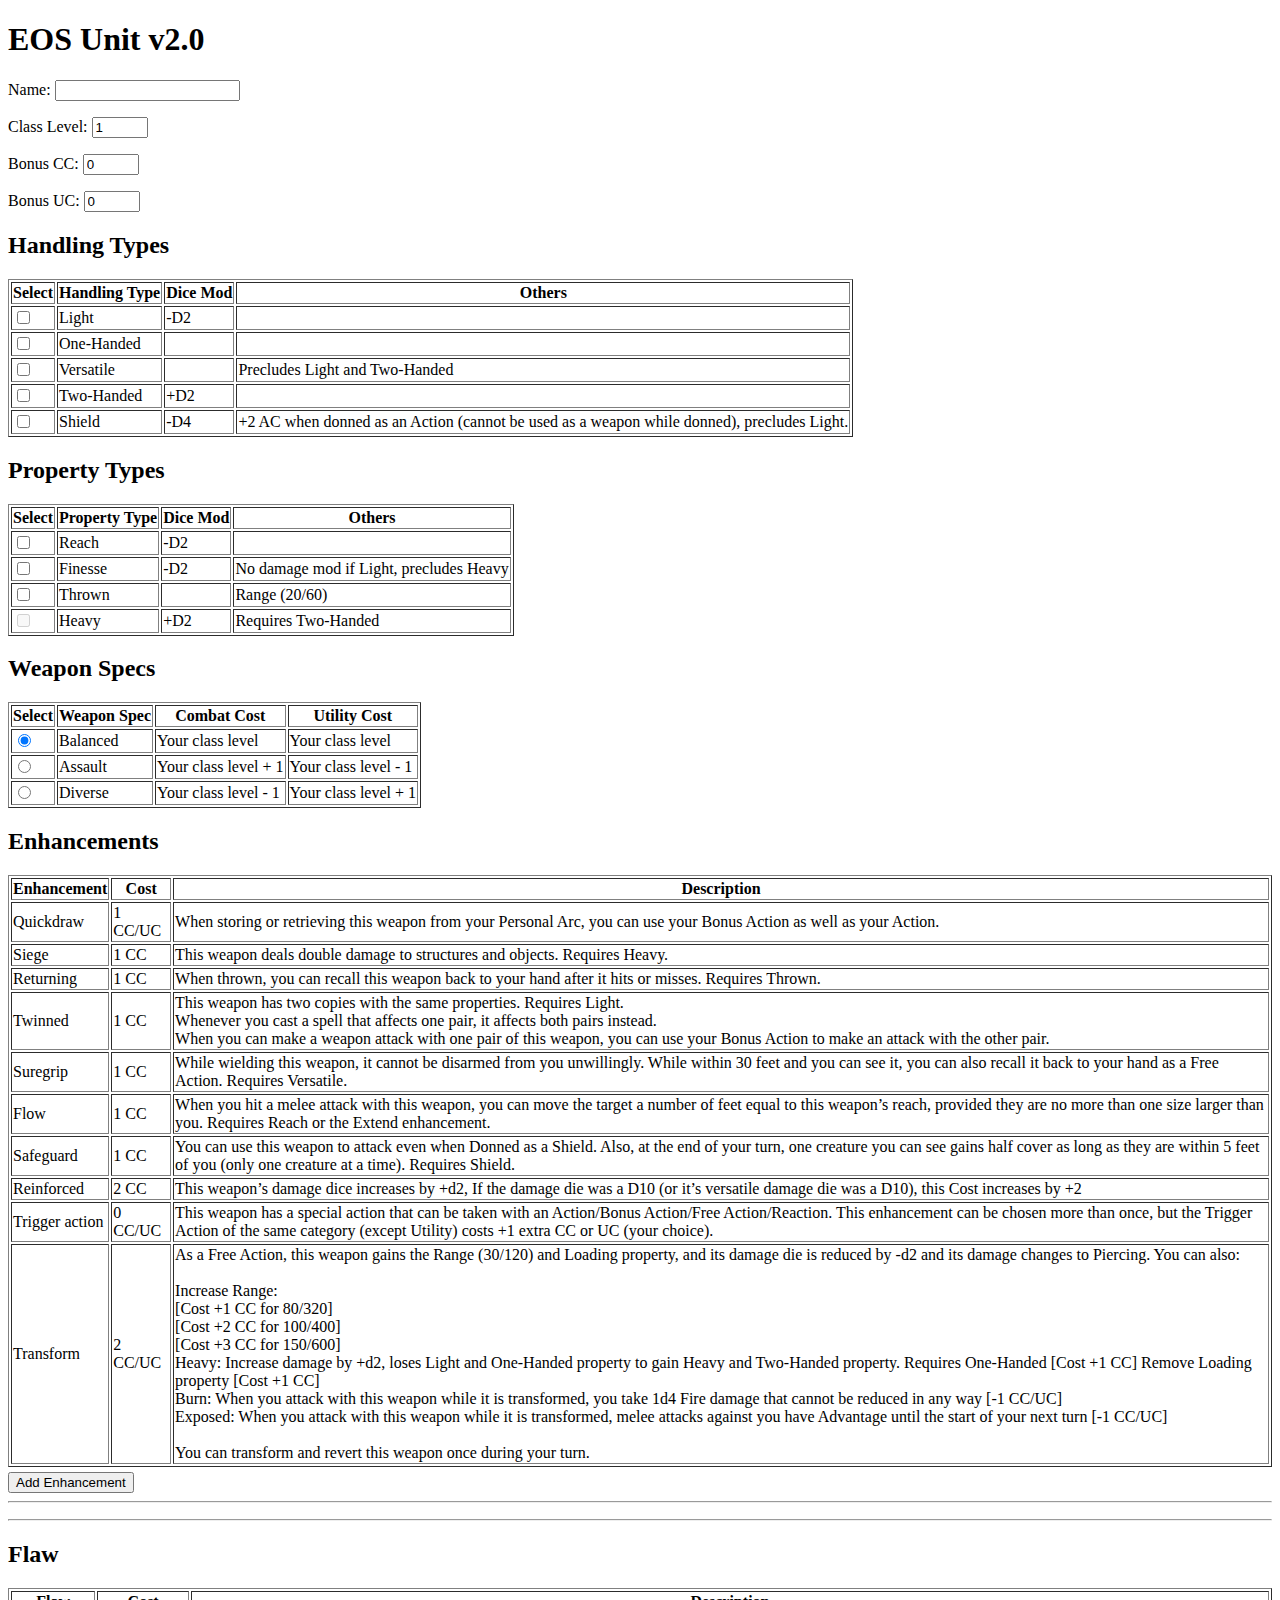
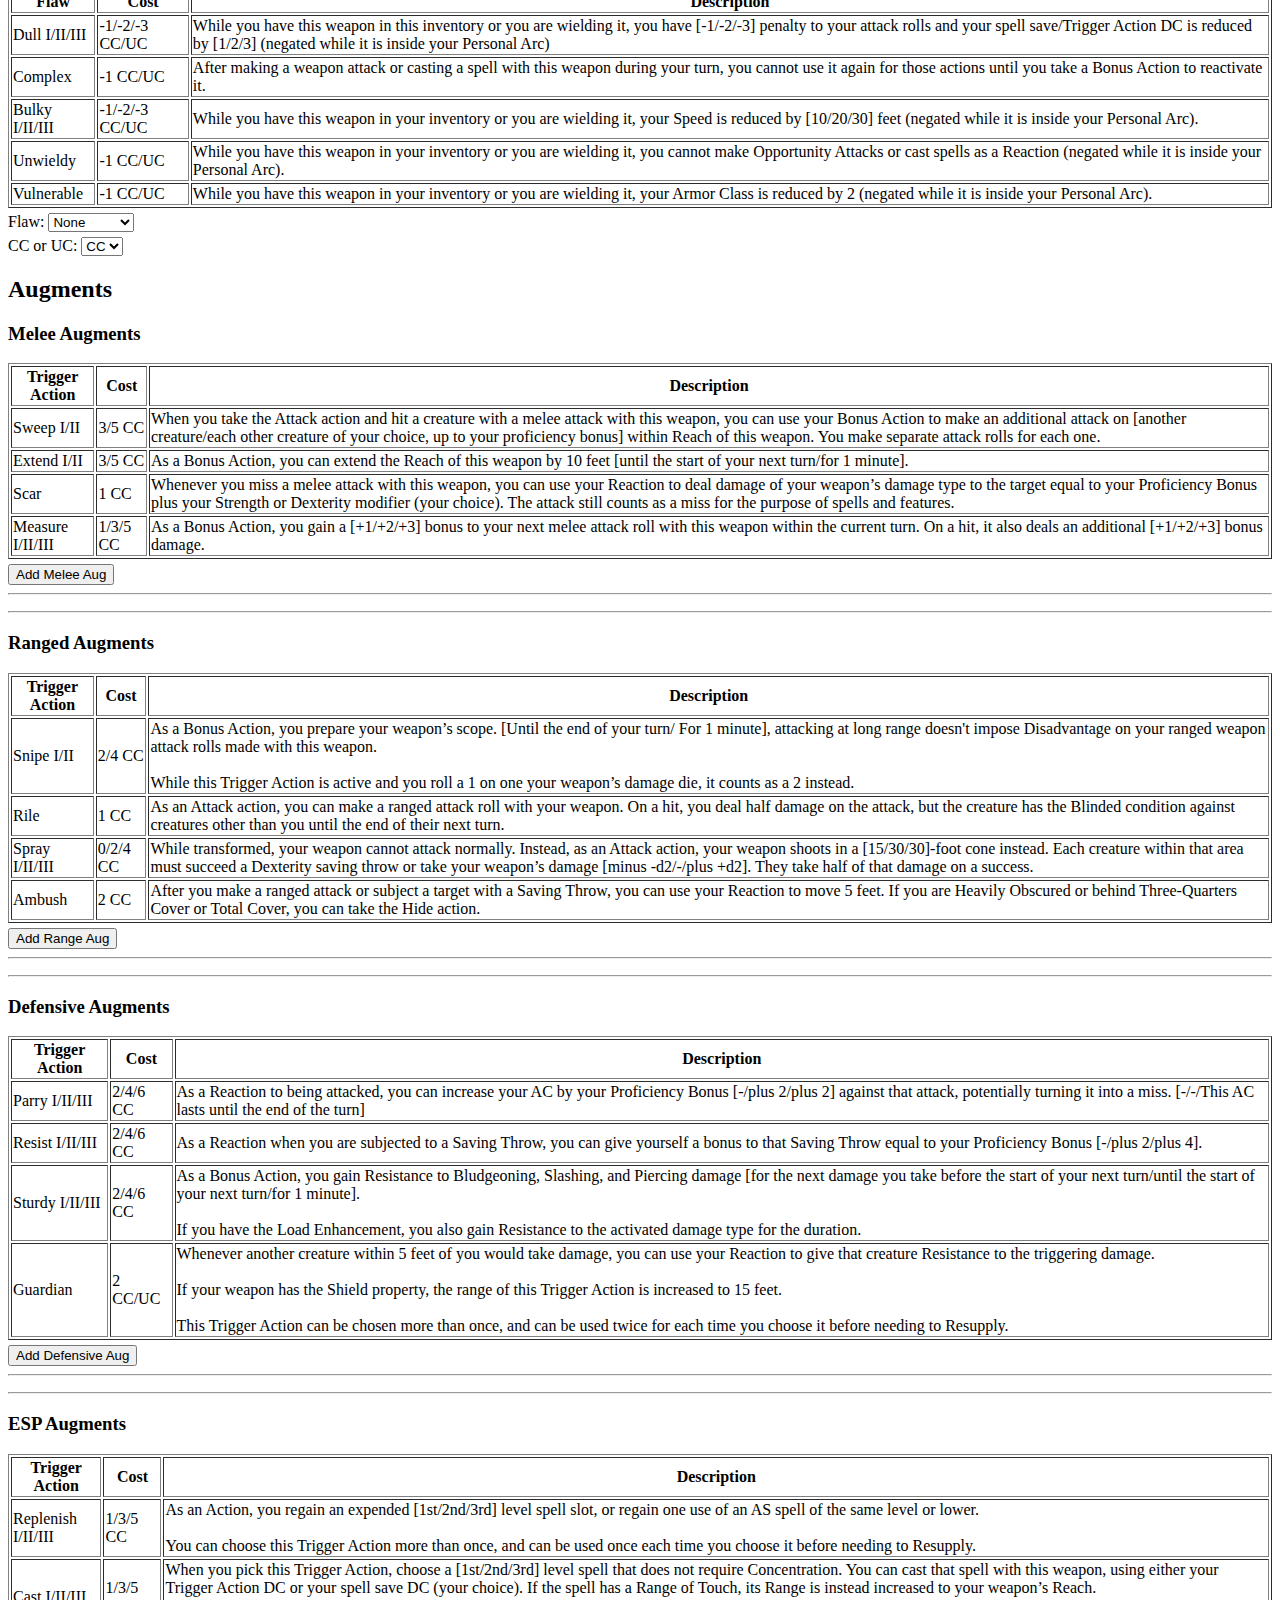
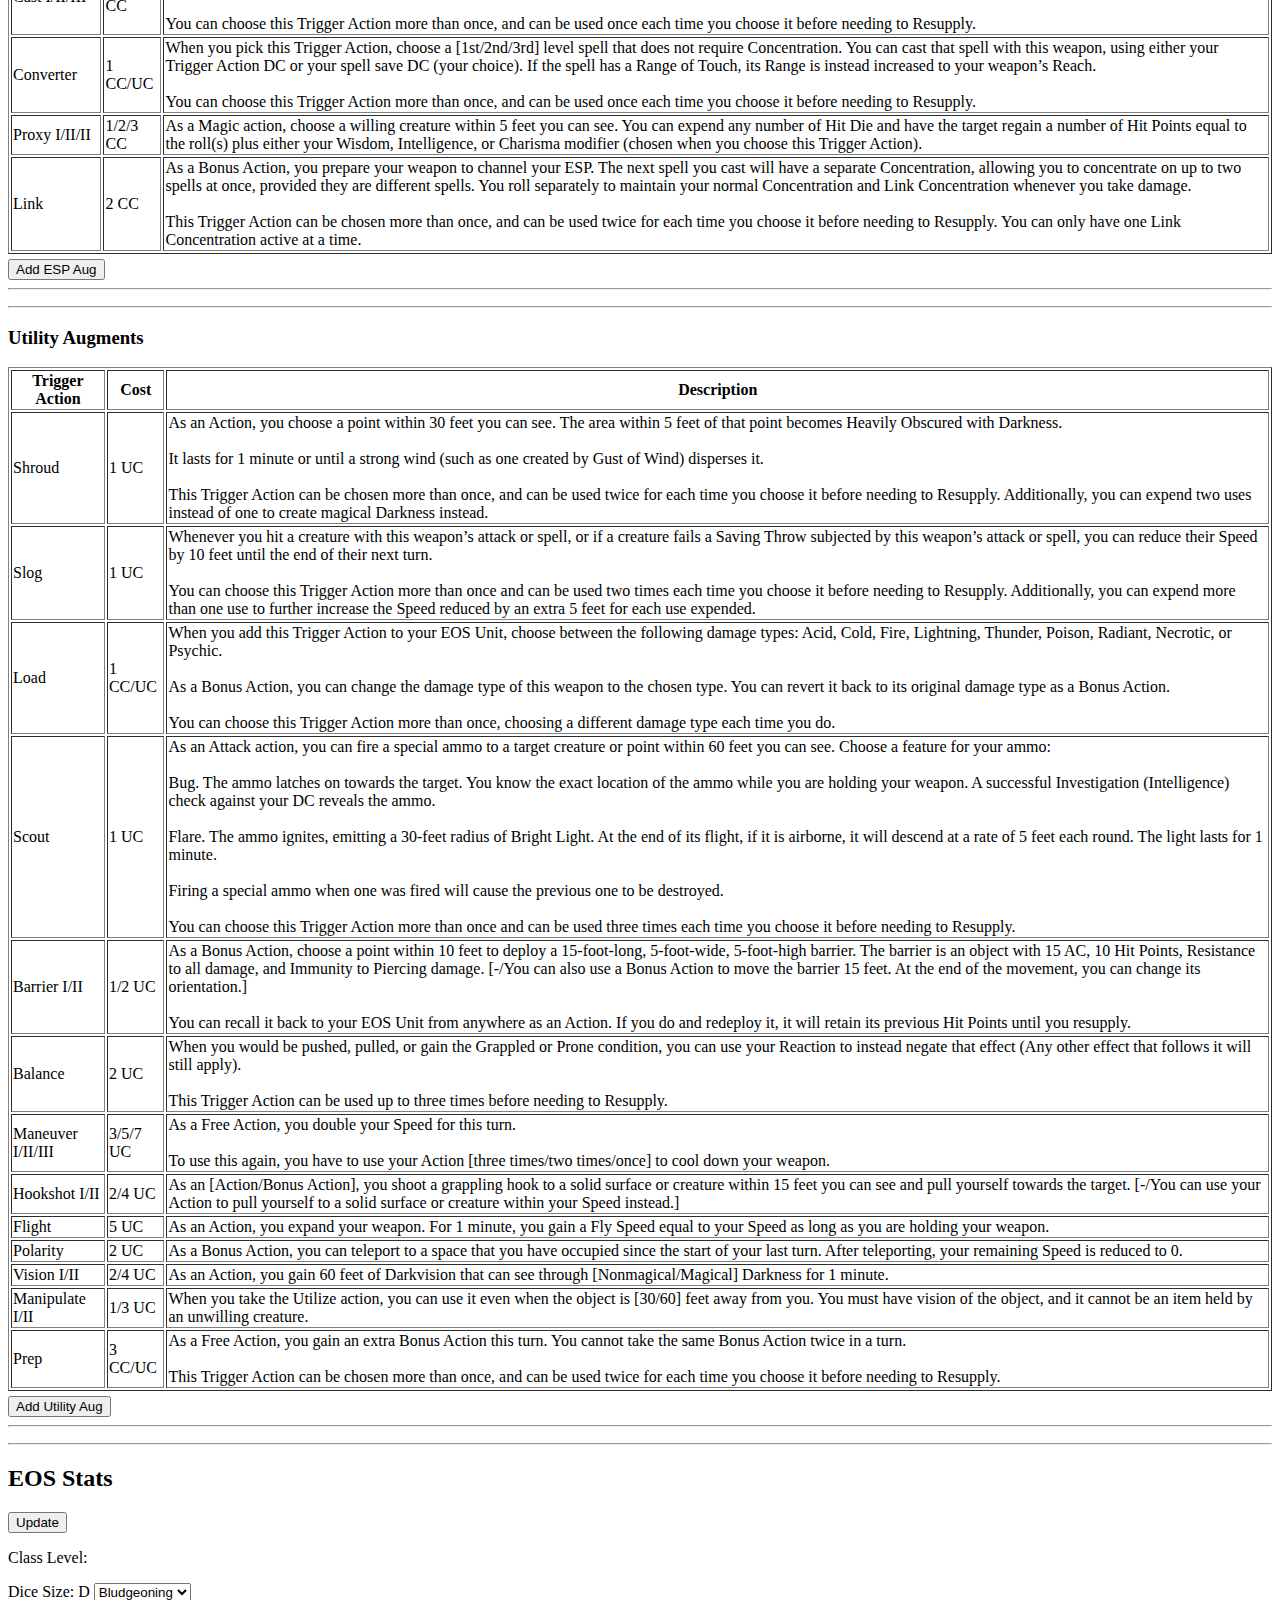
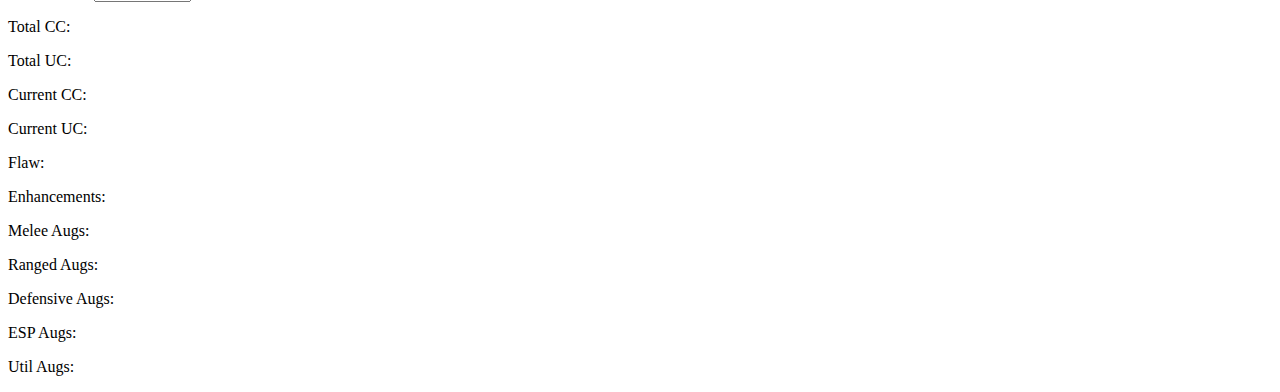
<file: old/EOS ver 2.0 - v0.2.2.3.html>
<!DOCTYPE html>
<meta charset="UTF-8">
<html>
    <head>
        <title>EOS Unit v2.0</title>
    </head>
        <h1>EOS Unit v2.0</h1>
        <p>Name: <input type="user-answer" id="uA1"> </p>
        <p>Class Level: <input type="number" id="classLevel" name="quantity" min="1" max="20" value="1"></p>
        <p>Bonus CC: <input type="number" id="bonusCC" name="quantity" min="0" max="99" value="0"></p>
        <p>Bonus UC: <input type="number" id="bonusUC" name="quantity" min="0" max="99" value="0"></p>

        <h2>Handling Types</h2>
        <table border="1">
            <thead>
                <tr>
                    <th>Select</th>
                    <th>Handling Type</th>
                    <th>Dice Mod</th>
                    <th>Others</th>
                </tr>
            </thead>
            <tbody>
                <tr>
                    
                    <td><input type="checkbox" class="dice" name="hd" id="hd1" value=-2 onclick="handlingPropertyCheck()"></td>                    
                    <label for="hd1"></label>    
                        <td>Light</td>
                        <td>-D2</td>
                        <td></td>
                    </label>
                </tr>
                <tr>
                    <td><input type="checkbox" class="dice" name="hd" id="hd2" value=0 onclick="handlingPropertyCheck()"></td>
                    <td>One-Handed</td>
                    <td></td>
                    <td></td>
                </tr>
                <tr>
                    <td><input type="checkbox" class="dice" name="hd" id="hd3" value=0 onclick="handlingPropertyCheck()"></td>
                    <td>Versatile</td>
                    <td></td>
                    <td>Precludes Light and Two-Handed</td>
                </tr>
                <tr>
                    <td><input type="checkbox" class="dice" name="hd" id="hd4" value=2 onclick="handlingPropertyCheck()"></td>
                    <td>Two-Handed</td>
                    <td>+D2</td>
                    <td></td>
                </tr>
                <tr>
                    <td><input type="checkbox" class="dice" name="hd" id="hd5" value=-4 onclick="handlingPropertyCheck()"></td>
                    <td>Shield</td>
                    <td>-D4</td>
                    <td>+2 AC when donned as an Action (cannot be used as a weapon while donned), precludes Light.</td>
                </tr>
            </tbody>
        </table>

        <h2>Property Types</h2>
        <table border="1">
            <thead>
                <tr>
                    <th>Select</th>
                    <th>Property Type</th>
                    <th>Dice Mod</th>
                    <th>Others</th>
                </tr>
            </thead>
            <tbody>
                <tr>
                    <td><input type="checkbox" id="pt1" class="dice" value=0 onclick="handlingPropertyCheck()"></td>
                    <td>Reach</td>
                    <td>-D2</td>
                    <td></td>
                </tr>
                <tr>
                    <td><input type="checkbox" name="heavyFinesse" class="dice" id="pt2" value=-2 onclick="handlingPropertyCheck()"></td>
                    <td>Finesse</td>
                    <td>-D2</td>
                    <td>No damage mod if Light, precludes Heavy</td>
                </tr>
                <tr>
                    <td><input type="checkbox" id="pt3" class="dice" value=0 onclick="handlingPropertyCheck()"></td>
                    <td>Thrown</td>
                    <td></td>
                    <td>Range (20/60)</td>
                </tr>
                <tr>
                    <td><input type="checkbox" name="heavyFinesse" id="pt4" class="dice" value=+2 onclick="handlingPropertyCheck()" disabled></td>
                    <td>Heavy</td>
                    <td>+D2</td>
                    <td>Requires Two-Handed</td>
                </tr>
            </tbody>
        </table>
        
        <h2>Weapon Specs</h2>
        <form name="wsForm">
            <table border="1">
            <thead>
                <tr>
                    <th>Select</th>
                    <th>Weapon Spec</th>
                    <th>Combat Cost</th>
                    <th>Utility Cost</th>
                </tr>
            </thead>
            <tbody>
                <tr>
                    <td><input type="radio" name="wsf" class ="ws" id="ws1" value="1" checked></td>
                    <td>Balanced</td>
                    <td>Your class level</td>
                    <td>Your class level</td>
                </tr>
                <tr>
                    <td><input type="radio" name="wsf" class ="ws" id="ws2" value="2"></td>
                    <td>Assault</td>
                    <td>Your class level + 1</td>
                    <td>Your class level - 1</td>
                </tr>
                <tr>
                    <td><input type="radio" name="wsf" class ="ws" id="ws3" value="3"></td>
                    <td>Diverse</td>
                    <td>Your class level - 1</td>
                    <td>Your class level + 1</td>
                </tr>
            </tbody>
        </table>
        </form>

        <h2>Enhancements</h2>

        <table border="1">
        <thead>
            <tr>
                <th>Enhancement</th>
                <th>Cost</th>
                <th>Description</th>
            </tr>
        </thead>
        <tbody>
            <tr>
                <td>Quickdraw</td>
                <td>1 CC/UC</td>
                <td>When storing or retrieving this weapon from your Personal Arc, you can use your Bonus Action as well as your Action.</td>
            </tr>
            <tr>
                <td>Siege</td>
                <td>1 CC</td>
                <td>This weapon deals double damage to structures and objects. Requires Heavy.</td>
            </tr>
            <tr>
                <td>Returning</td>
                <td>1 CC</td>
                <td>When thrown, you can recall this weapon back to your hand after it hits or misses. Requires Thrown.</td>
            </tr>
            <tr>
                <td>Twinned</td>
                <td>1 CC</td>
                <td>This weapon has two copies with the same properties. Requires Light.<br>Whenever you cast a spell that affects one pair, it affects both pairs instead.<br>When you can make a weapon attack with one pair of this weapon, you can use your Bonus Action to make an attack with the other pair.</td>
            </tr>
            <tr>
                <td>Suregrip</td>
                <td>1 CC</td>
                <td>While wielding this weapon, it cannot be disarmed from you unwillingly. While within 30 feet and you can see it, you can also recall it back to your hand as a Free Action. Requires Versatile.</td>
            </tr>
            <tr>
                <td>Flow</td>
                <td>1 CC</td>
                <td>When you hit a melee attack with this weapon, you can move the target a number of feet equal to this weapon’s reach, provided they are no more than one size larger than you. Requires Reach or the Extend enhancement.</td>
            </tr>
            <tr>
                <td>Safeguard</td>
                <td>1 CC</td>
                <td>You can use this weapon to attack even when Donned as a Shield. Also, at the end of your turn, one creature you can see gains half cover as long as they are within 5 feet of you (only one creature at a time). Requires Shield.</td>
            </tr>
            <tr>
                <td>Reinforced</td>
                <td>2 CC</td>
                <td>This weapon’s damage dice increases by +d2, If the damage die was a D10 (or it’s versatile damage die was a D10), this Cost increases by +2</td>
            </tr>
            <tr>
                <td>Trigger action</td>
                <td>0 CC/UC</td>
                <td>This weapon has a special action that can be taken with an Action/Bonus Action/Free Action/Reaction. This enhancement can be chosen more than once, but the Trigger Action of the same category (except Utility) costs +1 extra CC or UC (your choice).</td>
            </tr>
            <tr>
                <td>Transform</td>
                <td>2 CC/UC</td>
                <td>As a Free Action, this weapon gains the Range (30/120) and Loading property, and its damage die is reduced by -d2 and its damage changes to Piercing. You can also:<br><br>
                    Increase Range:<br>
                    [Cost +1 CC for 80/320]<br>
                    [Cost +2 CC for 100/400]<br>
                    [Cost +3 CC for 150/600]<br>
                    Heavy: Increase damage by +d2, loses Light and One-Handed property to gain Heavy and Two-Handed property. Requires One-Handed [Cost +1 CC]
                    Remove Loading property [Cost +1 CC]<br>
                    Burn: When you attack with this weapon while it is transformed, you take 1d4 Fire damage that cannot be reduced in any way [-1 CC/UC]<br>
                    Exposed: When you attack with this weapon while it is transformed, melee attacks against you have Advantage until the start of your next turn [-1 CC/UC]<br><br>

                    You can transform and revert this weapon once during your turn.</td>
            </tr>
        </tbody>
        </table>

        <div style="padding-top: 5px;" >
            <input type="button" id = "btnAdd" onclick = "AddDropDownList()" value = "Add Enhancement" />
            <hr />
            <table id = "tblContainer" border="0" cellpadding="5" cellspacing="5"></table>
            <hr/>
        </div>
        
        <h2>Flaw</h2>
        <form name="flawForm">
            <table border="1">
            <thead>
                <tr>
                    <th>Flaw</th>
                    <th>Cost</th>
                    <th>Description</th>
                </tr>
            </thead>
            <tbody>
                <tr>
                    <td class="nameFlaw">Dull I/II/III</td>
                    <td >-1/-2/-3 CC/UC</td>
                    <td>While you have this weapon in this inventory or you are wielding it, you have [-1/-2/-3] penalty to your attack rolls and your spell save/Trigger Action DC is reduced by [1/2/3] (negated while it is inside your Personal Arc)</td>
                </tr>
                <tr>
                    <td class="nameFlaw">Complex</td>
                    <td>-1 CC/UC</td>
                    <td>After making a weapon attack or casting a spell with this weapon during your turn, you cannot use it again for those actions until you take a Bonus Action to reactivate it.</td>
                </tr>
                <tr>
                    <td class="nameFlaw">Bulky I/II/III</td>
                    <td>-1/-2/-3 CC/UC</td>
                    <td>While you have this weapon in your inventory or you are wielding it, your Speed is reduced by [10/20/30] feet (negated while it is inside your Personal Arc).</td>
                </tr>
                <tr>
                    <td class="nameFlaw">Unwieldy</td>
                    <td>-1 CC/UC</td>
                    <td>While you have this weapon in your inventory or you are wielding it, you cannot make Opportunity Attacks or cast spells as a Reaction (negated while it is inside your Personal Arc).</td>
                </tr>
                <tr>
                    <td class="nameFlaw">Vulnerable</td>
                    <td>-1 CC/UC</td>
                    <td>While you have this weapon in your inventory or you are wielding it, your Armor Class is reduced by 2 (negated while it is inside your Personal Arc).</td>
                </tr>
            </tbody>
        </table>
        </form>
        <form style="padding-top: 5px;">
            <label for="flawChoice">Flaw:</label>

            <select class="choiceFlaw" id="flawChoice">
                <option value=0>None</option>
                <option value=-1>Dull I</option>
                <option value=-2>Dull II</option>
                <option value=-3>Dull III</option>
                <option value=-1>Complex</option>
                <option value=-1>Bulky I</option>
                <option value=-2>Bulky II</option>
                <option value=-3>Bulky III</option>
                <option value=-1>Unwieldy</option>
                <option value=-1>Vulnerable</option>
            </select>
        </form>
        <form style="padding-top: 5px;">
            <label for="flawCost">CC or UC:</label>

            <select class="cflaw" id="flawselect">
                <option value="CC">CC</option>
                <option value="UC">UC</option>
            </select>
        </form>

        <h2>Augments</h2>
        <h3>Melee Augments</h3>

        <table border="1">
        <thead>
            <tr>
                <th>Trigger Action</th>
                <th>Cost</th>
                <th>Description</th>
            </tr>
        </thead>
        <tbody>
            <tr>
                <td>Sweep I/II</td>
                <td>3/5 CC</td>
                <td>When you take the Attack action and hit a creature with a melee attack with this weapon, you can use your Bonus Action to make an additional attack on [another creature/each other creature of your choice, up to your proficiency bonus] within Reach of this weapon. You make separate attack rolls for each one.</td>
            </tr>
            <tr>
                <td>Extend I/II</td>
                <td>3/5 CC</td>
                <td>As a Bonus Action, you can extend the Reach of this weapon by 10 feet [until the start of your next turn/for 1 minute].</td>
            </tr>
            <tr>
                <td>Scar</td>
                <td>1 CC</td>
                <td>Whenever you miss a melee attack with this weapon, you can use your Reaction to deal damage of your weapon’s damage type to the target equal to your Proficiency Bonus plus your Strength or Dexterity modifier (your choice). The attack still counts as a miss for the purpose of spells and features.</td>
            </tr>
            <tr>
                <td>Measure I/II/III</td>
                <td>1/3/5 CC</td>
                <td>As a Bonus Action, you gain a [+1/+2/+3] bonus to your next melee attack roll with this weapon within the current turn. On a hit, it also deals an additional [+1/+2/+3] bonus damage.</td>
            </tr>
        </tbody>
        </table>

        <div style="padding-top: 5px;" >
            <input type="button" id = "meleeAugbtnAdd" onclick = "meleeAugAddDropDownList()" value = "Add Melee Aug" />
            <hr />
            <table id = "meleeAugtblContainer" border="0" cellpadding="5" cellspacing="5"></table>
            <hr/>
        </div>
        

        <h3>Ranged Augments</h3>

        <table border="1">
        <thead>
            <tr>
                <th>Trigger Action</th>
                <th>Cost</th>
                <th>Description</th>
            </tr>
        </thead>
        <tbody>
            <tr>
                <td>Snipe I/II</td>
                <td>2/4 CC</td>
                <td>As a Bonus Action, you prepare your weapon’s scope. [Until the end of your turn/ For 1 minute], attacking at long range doesn't impose Disadvantage on your ranged weapon attack rolls made with this weapon.<br><br>

                While this Trigger Action is active and you roll a 1 on one your weapon’s damage die, it counts as a 2 instead.</td>
            </tr>
            <tr>
                <td>Rile</td>
                <td>1 CC</td>
                <td>As an Attack action, you can make a ranged attack roll with your weapon. On a hit, you deal half damage on the attack, but the creature has the Blinded condition against creatures other than you until the end of their next turn.</td>
            </tr>
            <tr>
                <td>Spray I/II/III</td>
                <td>0/2/4 CC</td>
                <td>While transformed, your weapon cannot attack normally. Instead, as an Attack action, your weapon shoots in a [15/30/30]-foot cone instead. Each creature within that area must succeed a Dexterity saving throw or take your weapon’s damage [minus -d2/-/plus +d2]. They take half of that damage on a success.</td>
            </tr>
            <tr>
                <td>Ambush</td>
                <td>2 CC</td>
                <td>After you make a ranged attack or subject a target with a Saving Throw, you can use your Reaction to move 5 feet. If you are Heavily Obscured or behind Three-Quarters Cover or Total Cover, you can take the Hide action.</td>
            </tr>
        </tbody>
        </table>

        <div style="padding-top: 5px;" >
            <input type="button" id = "rangeAugbtnAdd" onclick = "rangeAugAddDropDownList()" value = "Add Range Aug" />
            <hr />
            <table id = "rangeAugtblContainer" border="0" cellpadding="5" cellspacing="5"></table>
            <hr/>
        </div>
        
        <h3>Defensive Augments</h3>

        <table border="1">
        <thead>
            <tr>
                <th>Trigger Action</th>
                <th>Cost</th>
                <th>Description</th>
            </tr>
        </thead>
        <tbody>
            <tr>
                <td>Parry I/II/III</td>
                <td>2/4/6 CC</td>
                <td>As a Reaction to being attacked, you can increase your AC by your Proficiency Bonus [-/plus 2/plus 2] against that attack, potentially turning it into a miss. [-/-/This AC lasts until the end of the turn]</td>
            </tr>
            <tr>
                <td>Resist I/II/III</td>
                <td>2/4/6 CC</td>
                <td>As a Reaction when you are subjected to a Saving Throw, you can give yourself a bonus to that Saving Throw equal to your Proficiency Bonus [-/plus 2/plus 4]. </td>
            </tr>
            <tr>
                <td>Sturdy I/II/III</td>
                <td>2/4/6 CC</td>
                <td>As a Bonus Action, you gain Resistance to Bludgeoning, Slashing, and Piercing damage [for the next damage you take before the start of your next turn/until the start of your next turn/for 1 minute].<br><br>

            If you have the Load Enhancement, you also gain Resistance to the activated damage type for the duration.</td>
            </tr>
            <tr>
                <td>Guardian</td>
                <td>2 CC/UC</td>
                <td>Whenever another creature within 5 feet of you would take damage, you can use your Reaction to give that creature Resistance to the triggering damage.<br><br>

                If your weapon has the Shield property, the range of this Trigger Action is increased to 15 feet.<br><br>

                This Trigger Action can be chosen more than once, and can be used twice for each time you choose it before needing to Resupply.</td>
            </tr>
        </tbody>
        </table>

        <div style="padding-top: 5px;" ></div>
            <input type="button" id = "defAugbtnAdd" onclick = "defAugAddDropDownList()" value = "Add Defensive Aug" />
            <hr />
            <table id = "defAugtblContainer" border="0" cellpadding="5" cellspacing="5"></table>
            <hr/>
        </div>
        

        <h3>ESP Augments</h3>

        <table border="1">
        <thead>
            <tr>
                <th>Trigger Action</th>
                <th>Cost</th>
                <th>Description</th>
            </tr>
        </thead>
        <tbody>
            <tr>
                <td>Replenish I/II/III</td>
                <td>1/3/5 CC</td>
                <td>As an Action, you regain an expended [1st/2nd/3rd] level spell slot, or regain one use of an AS spell of the same level or lower.<br><br>

                You can choose this Trigger Action more than once, and can be used once each time you choose it before needing to Resupply.</td>
            </tr>
            <tr>
                <td>Cast I/II/III</td>
                <td>1/3/5 CC</td>
                <td>When you pick this Trigger Action, choose a [1st/2nd/3rd] level spell that does not require Concentration. You can cast that spell with this weapon, using either your Trigger Action DC or your spell save DC (your choice). If the spell has a Range of Touch, its Range is instead increased to your weapon’s Reach.<br><br>

                You can choose this Trigger Action more than once, and can be used once each time you choose it before needing to Resupply.
                </td>
            </tr>
            <tr>
                <td>Converter</td>
                <td>1 CC/UC</td>
                <td>When you pick this Trigger Action, choose a [1st/2nd/3rd] level spell that does not require Concentration. You can cast that spell with this weapon, using either your Trigger Action DC or your spell save DC (your choice). If the spell has a Range of Touch, its Range is instead increased to your weapon’s Reach.<br><br>

                You can choose this Trigger Action more than once, and can be used once each time you choose it before needing to Resupply.</td>
            </tr>
            <tr>
                <td>Proxy I/II/II</td>
                <td>1/2/3 CC</td>
                <td>As a Magic action, choose a willing creature within 5 feet you can see. You can expend any number of Hit Die and have the target regain a number of Hit Points equal to the roll(s) plus either your Wisdom, Intelligence, or Charisma modifier (chosen when you choose this Trigger Action).</td>
            </tr>
            <tr>
                <td>Link</td>
                <td>2 CC</td>
                <td>As a Bonus Action, you prepare your weapon to channel your ESP. The next spell you cast will have a separate Concentration, allowing you to concentrate on up to two spells at once, provided they are different spells. You roll separately to maintain your normal Concentration and Link Concentration whenever you take damage.<br><br>

                This Trigger Action can be chosen more than once, and can be used twice for each time you choose it before needing to Resupply. You can only have one Link Concentration active at a time.</td>
            </tr>
        </tbody>
        </table>

        <div style="padding-top: 5px;" >
            <input type="button" id = "espAugbtnAdd" onclick = "espAugAddDropDownList()" value = "Add ESP Aug" />
            <hr />
            <table id = "espAugtblContainer" border="0" cellpadding="5" cellspacing="5"></table>
            <hr/>
        </div>

        <h3>Utility Augments</h3>

        <table border="1">
        <thead>
            <tr>
                <th>Trigger Action</th>
                <th>Cost</th>
                <th>Description</th>
            </tr>
        </thead>
        <tbody>
            <tr>
                <td>Shroud</td>
                <td>1 UC</td>
                <td>As an Action, you choose a point within 30 feet you can see. The area within 5 feet of that point becomes Heavily Obscured with Darkness.<br><br>

                It lasts for 1 minute or until a strong wind (such as one created by Gust of Wind) disperses it.<br><br>

                This Trigger Action can be chosen more than once, and can be used twice for each time you choose it before needing to Resupply. Additionally, you can expend two uses instead of one to create magical Darkness instead.</td>
            </tr>
            <tr>
                <td>Slog</td>
                <td>1 UC</td>
                <td>Whenever you hit a creature with this weapon’s attack or spell, or if a creature fails a Saving Throw subjected by this weapon’s attack or spell, you can reduce their Speed by 10 feet until the end of their next turn.<br><br>
 
                You can choose this Trigger Action more than once and can be used two times each time you choose it before needing to Resupply. Additionally, you can expend more than one use to further increase the Speed reduced by an extra 5 feet for each use expended.</td>
            </tr>
            <tr>
                <td>Load</td>
                <td>1 CC/UC</td>
                <td>When you add this Trigger Action to your EOS Unit, choose between the following damage types: Acid, Cold, Fire, Lightning, Thunder, Poison, Radiant, Necrotic, or Psychic.<br><br>

                As a Bonus Action, you can change the damage type of this weapon to the chosen type. You can revert it back to its original damage type as a Bonus Action.<br><br>

                You can choose this Trigger Action more than once, choosing a different damage type each time you do.</td>
            </tr>
            <tr>
                <td>Scout</td>
                <td>1 UC</td>
                <td>As an Attack action, you can fire a special ammo to a target creature or point within 60 feet you can see. Choose a feature for your ammo:<br><br>

                Bug. The ammo latches on towards the target. You know the exact location of the ammo while you are holding your weapon. A successful Investigation (Intelligence) check against your DC reveals the ammo.<br><br>

                Flare. The ammo ignites, emitting a 30-feet radius of Bright Light. At the end of its flight, if it is airborne, it will descend at a rate of 5 feet each round. The light lasts for 1 minute.<br><br>

                Firing a special ammo when one was fired will cause the previous one to be destroyed.<br><br>

                You can choose this Trigger Action more than once and can be used three times each time you choose it before needing to Resupply.
                </td>
            </tr>
            <tr>
                <td>Barrier I/II</td>
                <td>1/2 UC</td>
                <td>As a Bonus Action, choose a point within 10 feet to deploy a 15-foot-long, 5-foot-wide, 5-foot-high barrier. The barrier is an object with 15 AC, 10 Hit Points, Resistance to all damage, and Immunity to Piercing damage. [-/You can also use a Bonus Action to move the barrier 15 feet. At the end of the movement, you can change its orientation.]<br><br>

                You can recall it back to your EOS Unit from anywhere as an Action. If you do and redeploy it, it will retain its previous Hit Points until you resupply.
                </td>
            </tr>
            <tr>
                <td>Balance</td>
                <td>2 UC</td>
                <td>When you would be pushed, pulled, or gain the Grappled or Prone condition, you can use your Reaction to instead negate that effect (Any other effect that follows it will still apply).<br><br>

                This Trigger Action can be used up to three times before needing to Resupply.
                </td>
            </tr>
            <tr>
                <td>Maneuver I/II/III</td>
                <td>3/5/7 UC</td>
                <td>As a Free Action, you double your Speed for this turn.<br><br>

                To use this again, you have to use your Action [three times/two times/once] to cool down your weapon.
                </td>
            </tr>
            <tr>
                <td>Hookshot I/II</td>
                <td>2/4 UC</td>
                <td>As an [Action/Bonus Action], you shoot a grappling hook to a solid surface or creature within 15 feet you can see and pull yourself towards the target. [-/You can use your Action to pull yourself to a solid surface or creature within your Speed instead.]</td>
            </tr>
            <tr>
                <td>Flight</td>
                <td>5 UC</td>
                <td>As an Action, you expand your weapon. For 1 minute, you gain a Fly Speed equal to your Speed as long as you are holding your weapon.</td>
            </tr>
            <tr>
                <td>Polarity</td>
                <td>2 UC</td>
                <td>As a Bonus Action, you can teleport to a space that you have occupied since the start of your last turn. After teleporting, your remaining Speed is reduced to 0.</td>
            </tr>
            <tr>
                <td>Vision I/II</td>
                <td>2/4 UC</td>
                <td>As an Action, you gain 60 feet of Darkvision that can see through [Nonmagical/Magical] Darkness for 1 minute.</td>
            </tr>
            <tr>
                <td>Manipulate I/II</td>
                <td>1/3 UC</td>
                <td>When you take the Utilize action, you can use it even when the object is [30/60] feet away from you. You must have vision of the object, and it cannot be an item held by an unwilling creature.</td>
            </tr>
            <tr>
                <td>Prep</td>
                <td>3 CC/UC</td>
                <td>As a Free Action, you gain an extra Bonus Action this turn. You cannot take the same Bonus Action twice in a turn.<br><br>
                
                This Trigger Action can be chosen more than once, and can be used twice for each time you choose it before needing to Resupply. </td>
            </tr>
        </tbody>
        </table>

        <div style="padding-top: 5px;" >
            <input type="button" id = "utilAugbtnAdd" onclick = "utilAugAddDropDownList()" value = "Add Utility Aug" />
            <hr />
            <table id = "utilAugtblContainer" border="0" cellpadding="5" cellspacing="5"></table>
            <hr/>
        </div>

        
        
        <h2>EOS Stats</h2>
        <input type="button" value="Update" id="testbutton">
        <p>Class Level: <span id="testCLD"></span></p>
        <p>Dice Size: D<span id="diceSize"></span> <select class="type" id="dmgType">
                <option value="CC">Bludgeoning</option>
                <option value="UC">Slashing</option>
                <option value="UC">Piercing</option>
            </select></p>
        <p>Total CC: <span id="testtotalCC"></span></p>
        <p>Total UC: <span id="testtotalUC"></span></p>
        <p>Current CC: <span id="currentCC"></span></p>
        <p>Current UC: <span id="currentUC"></span></p>
        <p>Flaw: <span id="currentFlaw"></span></p>
        <p>Enhancements: <span id="currentEnha"></span></p>
        <p>Melee Augs: <span id="currentMeleeAugs"></span></p>
        <p>Ranged Augs: <span id="currentRangeAugs"></span></p>
        <p>Defensive Augs: <span id="currentDefAugs"></span></p>
        <p>ESP Augs: <span id="currentEspAugs"></span></p>
        <p>Util Augs: <span id="currentUtilAugs"></span></p>
        


<script>
    
    let DiceSizeBase = 8;
    let DiceSize;
    let wSpecCurrent;
    var wSpecCC=0, wSpecUC=0;
    var currentCC = 0, currentUC= 0;
    var CostFlaw = 0;
    
    var enhaReinforced;
    
    var wSpecs = document.getElementsByName('wsf');
    var costFlaw = document.getElementsByClassName('cflaw');

    

    function handlingPropertyCheck(){
        var lightDisState, oneHandDisState, versDisState, twoHandDisState, shieldDisState;
        var lightTick, oneHandTick, twoHandTick, versTick, shieldTick;

        lightDisState = document.getElementById("hd1");
        oneHandDisState = document.getElementById("hd2");
        versDisState = document.getElementById("hd3");
        twoHandDisState = document.getElementById("hd4");
        shieldDisState = document.getElementById("hd5");

        lightTick =  document.getElementById("hd1").checked;
        oneHandTick = document.getElementById("hd2").checked;
        versTick = document.getElementById("hd3").checked;
        twoHandTick = document.getElementById("hd4").checked;
        shieldTick = document.getElementById("hd5").checked;

        var finesseDisState,heavyDisState;
        var finesseTick, heavyTick;
        
        finesseDisState = document.getElementById("pt2");
        finesseTick = document.getElementById("pt2").checked;

        heavyDisState = document.getElementById("pt4");
        heavyTick = document.getElementById("pt4").checked;

        if (lightTick){
            versDisState.disabled = true;
            shieldDisState.disabled = true;
        } else {
            versDisState.disabled = false;
            shieldDisState.disabled = false;
        }
        
        if (versTick){
            lightDisState.disabled = true;
            twoHandDisState.disabled = true;
        } else {
            lightDisState.disabled = false;
            twoHandDisState.disabled = false;
        }

        if (twoHandTick){
            heavyDisState.disabled = false;
            versDisState.disabled = true;
        } else {
            heavyDisState.checked = false;
            heavyDisState.disabled = true;
            if(!lightTick){
                versDisState.disabled = false;
            }
        }

        if (shieldTick){
            lightDisState.disabled = true;
        } else {
            lightDisState = false;
        }

        if (finesseTick){
            heavyDisState.disabled = true;
        }

        if (heavyTick){
            finesseDisState.disabled =true;
        } else {
            finesseDisState.disabled =false;
        }
    }

    document.getElementById("testbutton").addEventListener("click", function(){
        
        let classLevel = parseInt(document.getElementById("classLevel").value);
        let bonusCC = parseInt(document.getElementById("bonusCC").value);
        let bonusUC = parseInt(document.getElementById("bonusUC").value);

        var currentCosts.CC = 0, currentCosts.UC = 0;
        
        var enhaReinforced;
        
        for(i=0; i < wSpecs.length; i++){
            if(wSpecs[i].checked){
                switch(wSpecs[i].value){
                case "1":
                    wSpecCC = 0;
                    wSpecUC = 0;
                    break;
                case "2":
                    wSpecCC = 1;
                    wSpecUC = -1;
                    break;
                case "3":
                    wSpecCC = -1;
                    wSpecUC = 1;
                    break;
            }
            }
        }

        const flawNames = ["None", "Dull I", "Dull II", "Dull III", "Complex", "Bulky I", "Bulky II", "Bulky III", "Unwieldy", "Vulnerable"]

        
        var wFlaw = document.getElementById("flawChoice").value;
        var namesFlaw = document.getElementById("flawChoice");
        console.log(namesFlaw[0].selected);
        console.log(wFlaw);

        for (i=0; i < flawNames.length; i++){
            if (namesFlaw[i].selected){
                document.getElementById("currentFlaw").innerHTML = flawNames[i];
            }
        }

        for(x=0; x < costFlaw.length; x++){
                
                switch(costFlaw[x].value){
                    case "CC":
                        console.log(costFlaw[x].value);
                        console.log(wFlaw);
                        currentCosts.CC += parseInt(wFlaw);
                        break;
                    case "UC":
                        console.log(costFlaw[x].value);
                        console.log(wFlaw);
                        currentCosts.UC += parseInt(wFlaw);
                        break;
                }
            }

        document.getElementById("testCLD").innerHTML = classLevel;
        document.getElementById("testtotalCC").innerHTML = classLevel + wSpecCC + bonusCC;
        document.getElementById("testtotalUC").innerHTML = classLevel + wSpecUC + bonusUC;
        
        var enha = document.getElementsByName("classenhancement");

        var enhancements = [
            { EnhancementId: 1, Name: "Quickdraw (CC)", cCost: 1, uCost: 0},
            { EnhancementId: 2, Name: "Quickdraw (UC)", cCost: 0, uCost: 1},
            { EnhancementId: 3, Name: "Siege", cCost: 1, uCost: 0},
            { EnhancementId: 4, Name: "Returning", cCost: 1, uCost: 0},
            { EnhancementId: 5, Name: "Twinned", cCost: 1, uCost: 0},
            { EnhancementId: 6, Name: "Suregrip", cCost: 1, uCost: 0},
            { EnhancementId: 7, Name: "Flow", cCost: 1, uCost: 0},
            { EnhancementId: 8, Name: "Safeguard", cCost: 1, uCost: 0},
            { EnhancementId: 9, Name: "Reinforced", cCost: 2, uCost: 0},
            { EnhancementId: 10, Name: "Reinforced (D10)", cCost: 4, uCost: 0},
            { EnhancementId: 11, Name: "Transform (2CC)", cCost: 2, uCost: 0},
            { EnhancementId: 12, Name: "Transform (2UC)", cCost: 0, uCost: 2},
            { EnhancementId: 13, Name: "Transform: Range I", cCost: 1, uCost: 0},
            { EnhancementId: 14, Name: "Transform: Range II", cCost: 2, uCost: 0},
            { EnhancementId: 15, Name: "Transform: Range III", cCost: 3, uCost: 0},
            { EnhancementId: 16, Name: "Transform: Heavy", cCost: 1, uCost: 0},
            { EnhancementId: 17, Name: "Transform: Remove Loading", cCost: 1, uCost: 0},
            { EnhancementId: 18, Name: "Transform: Burn (CC)", cCost: -1, uCost: 0},
            { EnhancementId: 19, Name: "Transform: Burn (UC)", cCost: 0, uCost: -1},
            { EnhancementId: 20, Name: "Transform: Exposed (CC)", cCost: -1, uCost: 0},
            { EnhancementId: 21, Name: "Transform: Exposed (UC)", cCost: 0, uCost: -1},
        ];

        for (i=0, document.getElementById('currentEnha').innerHTML =""; i<enha.length; i++){
            p = enha[i].value - 1;
            currentCosts.CC += enhancements[p].cCost;
            currentCosts.UC += enhancements[p].uCost;
            if (enhancements[p].Name == "Reinforced" // enhancements[p].Name == "Reinforced (D10)"){
                console.log("Reinforced!");
                enhaReinforced = true;
            }
            document.getElementById('currentEnha').innerHTML += enhancements[p].Name + (", ");
        }

        var mAugs = document.getElementsByName("meleeAugs")
        
        var meleeAugsArray = [
            { meleeAugId: 0, Name: "Sweep I", cCost: 3},
            { meleeAugId: 1, Name: "Sweep II", cCost: 5},
            { meleeAugId: 2, Name: "Extend I", cCost: 3},
            { meleeAugId: 3, Name: "Extend II", cCost: 5},
            { meleeAugId: 4, Name: "Scar", cCost: 1},
            { meleeAugId: 5, Name: "Measure I", cCost: 1},
            { meleeAugId: 6, Name: "Measure II", cCost: 3},
            { meleeAugId: 7, Name: "Measure III", cCost: 5},
        ];

        for (i=0, document.getElementById('currentMeleeAugs').innerHTML =""; i<mAugs.length; i++){
            q = mAugs[i].value;
            console.log(mAugs);
            console.log(meleeAugsArray[q].cCost);
            currentCosts.CC += meleeAugsArray[q].cCost;
            document.getElementById('currentMeleeAugs').innerHTML += meleeAugsArray[q].Name + (", ");
        }

        var rAugs = document.getElementsByName("rangeAugs")
        
        var rangeAugsArray = [
                { rangeAugId: 0, Name: "Snipe I", cCost: 2},
                { rangeAugId: 1, Name: "Snipe II", cCost: 4},
                { rangeAugId: 2, Name: "Rile", cCost: 1},
                { rangeAugId: 3, Name: "Spray I", cCost: 0},
                { rangeAugId: 4, Name: "Spray II", cCost: 2},
                { rangeAugId: 5, Name: "Spray III", cCost: 4},
                { rangeAugId: 6, Name: "Ambush", cCost: 2},
            ];

        for (i=0, document.getElementById('currentRangeAugs').innerHTML = ""; i<rAugs.length; i++){
            q = rAugs[i].value;
            currentCosts.CC += rangeAugsArray[q].cCost;
            document.getElementById('currentRangeAugs').innerHTML += rangeAugsArray[q].Name + (", ");
        }

        var dAugs = document.getElementsByName("defAugs");
        
        var defAugsArray = [
                { defAugId: 0, Name: "Parry I", cCost: 2, uCost:0},
                { defAugId: 1, Name: "Parry II", cCost: 4, uCost:0},
                { defAugId: 2, Name: "Parry III", cCost: 6, uCost:0},
                { defAugId: 3, Name: "Resist I", cCost: 2, uCost:0},
                { defAugId: 4, Name: "Resist II", cCost: 4, uCost:0},
                { defAugId: 5, Name: "Resist III", cCost: 6, uCost:0},
                { defAugId: 6, Name: "Sturdy I", cCost: 2, uCost:0},
                { defAugId: 7, Name: "Sturdy II", cCost: 4, uCost:0},
                { defAugId: 8, Name: "Sturdy III", cCost: 6, uCost:0},
                { defAugId: 9, Name: "Guardian (CC)", cCost: 2, uCost:0},
                { defAugId: 10, Name: "Guardian (UC)", cCost: 0, uCost:2},
            ];

        for (i=0, document.getElementById('currentDefAugs').innerHTML = ""; i<dAugs.length; i++){
            q = dAugs[i].value;
            console.log(q);
            currentCosts.CC += defAugsArray[q].cCost;
            currentCosts.UC += defAugsArray[q].uCost;
            document.getElementById('currentDefAugs').innerHTML += defAugsArray[q].Name + (", ");
        }

        var eAugs = document.getElementsByName("espAugs")
        
        var espAugsArray = [
                { espAugId: 0, Name: "Replenish I", cCost: 1, uCost:0},
                { espAugId: 1, Name: "Replenish II", cCost: 3, uCost:0},
                { espAugId: 2, Name: "Replenish III", cCost: 5, uCost:0},
                { espAugId: 3, Name: "Cast I", cCost: 1, uCost:0},
                { espAugId: 4, Name: "Cast II", cCost: 3, uCost:0},
                { espAugId: 5, Name: "Cast III", cCost: 5, uCost:0},
                { espAugId: 6, Name: "Converter (CC)", cCost: 1, uCost:0},
                { espAugId: 7, Name: "Converter (UC)", cCost: 0, uCost:1},
                { espAugId: 8, Name: "Proxy I", cCost: 1, uCost:0},
                { espAugId: 9, Name: "Proxy II", cCost: 2, uCost:0},
                { espAugId: 10, Name: "Proxy III", cCost: 3, uCost:0},
                { espAugId: 11, Name: "Link", cCost: 2, uCost:0},
            ];

        for (i=0, document.getElementById('currentEspAugs').innerHTML = ""; i<eAugs.length; i++){
            q = eAugs[i].value;
            currentCosts.CC += espAugsArray[q].cCost;
            currentCosts.UC += espAugsArray[q].uCost;
            document.getElementById('currentEspAugs').innerHTML += espAugsArray[q].Name + (", ");
        }

        var uAugs = document.getElementsByName("utilAugs")
        
        var utilAugsArray = [
                { utilAugId: 0, Name: "Shroud", cCost: 0, uCost: 1},
                { utilAugId: 1, Name: "Slog", cCost: 0, uCost: 1},
                { utilAugId: 2, Name: "Load", cCost: 1, uCost: 0},
                { utilAugId: 3, Name: "Load", cCost: 0, uCost: 1},
                { utilAugId: 4, Name: "Scout", cCost: 0, uCost: 1},
                { utilAugId: 5, Name: "Barrier I", cCost: 0, uCost: 1},
                { utilAugId: 6, Name: "Barrier II", cCost: 0, uCost: 2},
                { utilAugId: 7, Name: "Balance", cCost: 0, uCost: 2},
                { utilAugId: 8, Name: "Maneuver I", cCost: 0, uCost: 3},
                { utilAugId: 9, Name: "Maneuver II", cCost: 0, uCost: 5},
                { utilAugId: 10, Name: "Maneuver III", cCost: 0, uCost: 7},
                { utilAugId: 11, Name: "Hookshot I", cCost: 0, uCost: 2},
                { utilAugId: 12, Name: "Hookshot II", cCost: 0, uCost: 4},
                { utilAugId: 13, Name: "Flight", cCost: 0, uCost: 5},
                { utilAugId: 14, Name: "Polarity", cCost: 0, uCost: 2},
                { utilAugId: 15, Name: "Vision I", cCost: 0, uCost: 2},
                { utilAugId: 16, Name: "Vision II", cCost: 0, uCost: 4},
                { utilAugId: 17, Name: "Manipulate I", cCost: 0, uCost: 1},
                { utilAugId: 18, Name: "Manipulate II", cCost: 0, uCost: 3},
                { utilAugId: 19, Name: "Prep (CC)", cCost: 3, uCost: 0},
                { utilAugId: 20, Name: "Prep (UC)", cCost: 0, uCost: 3},
            ];

        for (i=0, document.getElementById('currentUtilAugs').innerHTML = ""; i<uAugs.length; i++){
            q = uAugs[i].value;
            currentCosts.CC += utilAugsArray[q].cCost;
            currentCosts.UC += utilAugsArray[q].uCost;
            document.getElementById('currentUtilAugs').innerHTML += utilAugsArray[q].Name + (", ");
        }

        var augCost = document.getElementsByName("cCostSelect");
        var costSelect = [
                { costSelectId: 0, Name: "Initial", value:"0"},
                { costSelectId: 1, Name: "+1 Extra CC", value:"CC"},
                { costSelectId: 2, Name: "+1 Extra UC", value:"UC"},
            ];

        for(i=0; i<augCost.length; i++){
            r = augCost[i].value;
            switch(costSelect[r].value){
                case "0":
                    break;
                case "CC":
                    currentCosts.CC += 1;
                    break;
                case "UC":
                    currentCosts.UC += 1;
                    break;
            }
        }

        document.getElementById("currentCC").innerHTML = currentCosts.CC;
        document.getElementById("currentUC").innerHTML = currentCosts.UC;

        var hdLight, hdTwoHand, hdShield;
        var dsReach, dsFinesse, dsHeavy;
        var diceSelected;
        var diceSize = 8;

        hdLight = document.getElementById("hd1").checked;
        hdTwoHand = document.getElementById("hd4").checked;
        hdShield = document.getElementById("hd5").checked;

        dsReach = document.getElementById("pt1").checked;
        dsFinesse = document.getElementById("pt2").checked;
        dsHeavy = document.getElementById("pt4").checked;

        diceSelected = document.getElementsByClassName("dice");

        console.log(diceSelected);
        console.log(diceSelected[0].value);

        for (i=0; i < diceSelected.length; i++){
            if (diceSelected[i].checked){
                console.log(diceSelected[i].value)
                diceSize += parseInt(diceSelected[i].value);
            }
        }

        if (enhaReinforced){
            diceSize += 2;
        }

        document.getElementById("diceSize").innerHTML = diceSize;

    });

    
    
  

    



</script>

<script type="text/javascript" src="https://ajax.googleapis.com/ajax/libs/jquery/1.8.3/jquery.min.js"></script>
    <script type="text/javascript">
        function AddDropDownList() {
            //Build an array containing Customer records.
            var enhancements = [
                { EnhancementId: 1, Name: "Quickdraw (CC)", cCost: 1, uCost: 0},
                { EnhancementId: 2, Name: "Quickdraw (UC)", cCost: 0, uCost: 1},
                { EnhancementId: 3, Name: "Siege", cCost: 1, uCost: 0},
                { EnhancementId: 4, Name: "Returning", cCost: 1, uCost: 0},
                { EnhancementId: 5, Name: "Twinned", cCost: 1, uCost: 0},
                { EnhancementId: 6, Name: "Suregrip", cCost: 1, uCost: 0},
                { EnhancementId: 7, Name: "Flow", cCost: 1, uCost: 0},
                { EnhancementId: 8, Name: "Safeguard", cCost: 1, uCost: 0},
                { EnhancementId: 9, Name: "Reinforced", cCost: 2, uCost: 0},
                { EnhancementId: 10, Name: "Reinforced (D10)", cCost: 4, uCost: 0},
                { EnhancementId: 11, Name: "Transform (2CC)", cCost: 2, uCost: 0},
                { EnhancementId: 12, Name: "Transform (2UC)", cCost: 0, uCost: 2},
                { EnhancementId: 13, Name: "Transform: Range I", cCost: 1, uCost: 0},
                { EnhancementId: 14, Name: "Transform: Range II", cCost: 2, uCost: 0},
                { EnhancementId: 15, Name: "Transform: Range III", cCost: 3, uCost: 0},
                { EnhancementId: 16, Name: "Transform: Heavy", cCost: 1, uCost: 0},
                { EnhancementId: 17, Name: "Transform: Remove Loading", cCost: 1, uCost: 0},
                { EnhancementId: 18, Name: "Transform: Burn (CC)", cCost: -1, uCost: 0},
                { EnhancementId: 19, Name: "Transform: Burn (UC)", cCost: 0, uCost: -1},
                { EnhancementId: 20, Name: "Transform: Exposed (CC)", cCost: -1, uCost: 0},
                { EnhancementId: 21, Name: "Transform: Exposed (UC)", cCost: 0, uCost: -1},
            ];
            //Create a DropDownList element.
            var ddlEnhancements = $("<select />");
            ddlEnhancements.attr("name","classenhancement");
 
            //Add the Options to the DropDownList.
            $(enhancements).each(function () {
                var option = $("<option />");
 
                //Set Customer Name in Text part.
                option.html(this.Name);
 
                //Set Customer CustomerId in Value part.
                option.val(this.EnhancementId);
 
                //Add the Option element to DropDownList.
                ddlEnhancements.append(option);
            });
 
            //Reference the container Table.
            var tblContainer = $("#tblContainer");
 
            //Add the Table row.
            var row = tblContainer[0].insertRow(-1);
 
            //Add the DropDownList to Table Row.
            var cell = row.insertCell(-1);
            $(cell).append(ddlEnhancements);
 
            //Create a Remove Button.
            var btnRemove = $("<input type = 'button' value = 'Remove'/>");
            btnRemove.click(function () {
                //Determine the reference of the Row using the Button.
                var row = btnRemove.closest("TR");
 
                //Delete the Table row.
                row.remove();
            });
 
            //Add the Remove Buttton to Table Row.
            cell = row.insertCell(-1);
            $(cell).append(btnRemove);
        };
    </script>
    <script type="text/javascript">
        function meleeAugAddDropDownList() {
            //Build an array containing Customer records.
            var meleeAugs = [
                { meleeAugId: 0, Name: "Sweep I", cCost: 3},
                { meleeAugId: 1, Name: "Sweep II", cCost: 5},
                { meleeAugId: 2, Name: "Extend I", cCost: 3},
                { meleeAugId: 3, Name: "Extend II", cCost: 5},
                { meleeAugId: 4, Name: "Scar", cCost: 1},
                { meleeAugId: 5, Name: "Measure I", cCost: 1},
                { meleeAugId: 6, Name: "Measure II", cCost: 3},
                { meleeAugId: 7, Name: "Measure III", cCost: 5},
            ];

            //Create a DropDownList element.
            var ddlEnhancements = $("<select />");
            ddlEnhancements.attr("name","meleeAugs");
 
            //Add the Options to the DropDownList.
            $(meleeAugs).each(function () {
                var option = $("<option />");
 
                //Set Customer Name in Text part.
                option.html(this.Name);
 
                //Set Customer CustomerId in Value part.
                option.val(this.meleeAugId);
 
                //Add the Option element to DropDownList.
                ddlEnhancements.append(option);
            });

            var costSelect = [
                { costSelectId: 0, Name: "Initial", value:"0"},
                { costSelectId: 1, Name: "+1 Extra CC", value:"CC"},
                { costSelectId: 2, Name: "+1 Extra UC", value:"UC"},
            ];

            var cSelect = $("<select />");
            cSelect.attr("name", "cCostSelect");

            $(costSelect).each(function () {
                var option = $("<option />");
 
                //Set Customer Name in Text part.
                option.html(this.Name);
 
                //Set Customer CustomerId in Value part.
                option.val(this.costSelectId);
 
                //Add the Option element to DropDownList.
                cSelect.append(option);
            });
 
            //Reference the container Table.
            var tblContainer = $("#meleeAugtblContainer");
 
            //Add the Table row.
            var row = tblContainer[0].insertRow(-1);
 
            //Add the DropDownList to Table Row.
            var cell = row.insertCell(-1);
            $(cell).append(ddlEnhancements);

            var cell2 = row.insertCell(-1);
            $(cell2).append(cSelect);
 
            //Create a Remove Button.
            var btnRemove = $("<input type = 'button' value = 'Remove'/>");
            btnRemove.click(function () {
                //Determine the reference of the Row using the Button.
                var row = btnRemove.closest("TR");
 
                //Delete the Table row.
                row.remove();
            });
 
            //Add the Remove Buttton to Table Row.
            cell = row.insertCell(-1);
            $(cell).append(btnRemove);
        };
    </script>
    <script type="text/javascript">
        function rangeAugAddDropDownList() {
            //Build an array containing Customer records.
            var rangeAugs = [
                { rangeAugId: 0, Name: "Snipe I", cCost: 2},
                { rangeAugId: 1, Name: "Snipe II", cCost: 4},
                { rangeAugId: 2, Name: "Rile", cCost: 1},
                { rangeAugId: 3, Name: "Spray I", cCost: 0},
                { rangeAugId: 4, Name: "Spray II", cCost: 2},
                { rangeAugId: 5, Name: "Spray III", cCost: 4},
                { rangeAugId: 6, Name: "Ambush", cCost: 2},
            ];

            //Create a DropDownList element.
            var ddlEnhancements = $("<select />");
            ddlEnhancements.attr("name","rangeAugs");
 
            //Add the Options to the DropDownList.
            $(rangeAugs).each(function () {
                var option = $("<option />");
 
                //Set Customer Name in Text part.
                option.html(this.Name);
 
                //Set Customer CustomerId in Value part.
                option.val(this.rangeAugId);
 
                //Add the Option element to DropDownList.
                ddlEnhancements.append(option);
            });

            var costSelect = [
                { costSelectId: 0, Name: "Initial", value:"0"},
                { costSelectId: 1, Name: "+1 Extra CC", value:"CC"},
                { costSelectId: 2, Name: "+1 Extra UC", value:"UC"},
            ];

            var cSelect = $("<select />");
            cSelect.attr("name", "cCostSelect");

            $(costSelect).each(function () {
                var option = $("<option />");
 
                //Set Customer Name in Text part.
                option.html(this.Name);
 
                //Set Customer CustomerId in Value part.
                option.val(this.costSelectId);
 
                //Add the Option element to DropDownList.
                cSelect.append(option);
            });
 
            //Reference the container Table.
            var tblContainer = $("#rangeAugtblContainer");
 
            //Add the Table row.
            var row = tblContainer[0].insertRow(-1);
 
            //Add the DropDownList to Table Row.
            var cell = row.insertCell(-1);
            $(cell).append(ddlEnhancements);

            var cell2 = row.insertCell(-1);
            $(cell2).append(cSelect);
 
            //Create a Remove Button.
            var btnRemove = $("<input type = 'button' value = 'Remove'/>");
            btnRemove.click(function () {
                //Determine the reference of the Row using the Button.
                var row = btnRemove.closest("TR");
 
                //Delete the Table row.
                row.remove();
            });
 
            //Add the Remove Buttton to Table Row.
            cell = row.insertCell(-1);
            $(cell).append(btnRemove);
        };
    </script>

    <script type="text/javascript">
        function defAugAddDropDownList() {
            //Build an array containing Customer records.
            var defAugs = [
                { defAugId: 0, Name: "Parry I", cCost: 2, uCost:0},
                { defAugId: 1, Name: "Parry II", cCost: 4, uCost:0},
                { defAugId: 2, Name: "Parry III", cCost: 6, uCost:0},
                { defAugId: 3, Name: "Resist I", cCost: 2, uCost:0},
                { defAugId: 4, Name: "Resist II", cCost: 4, uCost:0},
                { defAugId: 5, Name: "Resist III", cCost: 6, uCost:0},
                { defAugId: 6, Name: "Sturdy I", cCost: 2, uCost:0},
                { defAugId: 7, Name: "Sturdy II", cCost: 4, uCost:0},
                { defAugId: 8, Name: "Sturdy III", cCost: 6, uCost:0},
                { defAugId: 9, Name: "Guardian (CC)", cCost: 2, uCost:0},
                { defAugId: 10, Name: "Guardian (UC)", cCost: 0, uCost:2},
            ];

            //Create a DropDownList element.
            var ddlEnhancements = $("<select />");
            ddlEnhancements.attr("name","defAugs");
 
            //Add the Options to the DropDownList.
            $(defAugs).each(function () {
                var option = $("<option />");
 
                //Set Customer Name in Text part.
                option.html(this.Name);
 
                //Set Customer CustomerId in Value part.
                option.val(this.defAugId);
 
                //Add the Option element to DropDownList.
                ddlEnhancements.append(option);
            });

            var costSelect = [
                { costSelectId: 0, Name: "Initial", value:"0"},
                { costSelectId: 1, Name: "+1 Extra CC", value:"CC"},
                { costSelectId: 2, Name: "+1 Extra UC", value:"UC"},
            ];

            var cSelect = $("<select />");
            cSelect.attr("name", "cCostSelect");

            $(costSelect).each(function () {
                var option = $("<option />");
 
                //Set Customer Name in Text part.
                option.html(this.Name);
 
                //Set Customer CustomerId in Value part.
                option.val(this.costSelectId);
 
                //Add the Option element to DropDownList.
                cSelect.append(option);
            });
 
            //Reference the container Table.
            var tblContainer = $("#defAugtblContainer");
 
            //Add the Table row.
            var row = tblContainer[0].insertRow(-1);
 
            //Add the DropDownList to Table Row.
            var cell = row.insertCell(-1);
            $(cell).append(ddlEnhancements);

            var cell2 = row.insertCell(-1);
            $(cell2).append(cSelect);
 
            //Create a Remove Button.
            var btnRemove = $("<input type = 'button' value = 'Remove'/>");
            btnRemove.click(function () {
                //Determine the reference of the Row using the Button.
                var row = btnRemove.closest("TR");
 
                //Delete the Table row.
                row.remove();
            });
 
            //Add the Remove Buttton to Table Row.
            cell = row.insertCell(-1);
            $(cell).append(btnRemove);
        };
    </script>

    <script type="text/javascript">
        function espAugAddDropDownList() {
            //Build an array containing Customer records.
            var espAugs = [
                { espAugId: 0, Name: "Replenish I", cCost: 1, uCost:0},
                { espAugId: 1, Name: "Replenish II", cCost: 3, uCost:0},
                { espAugId: 2, Name: "Replenish III", cCost: 5, uCost:0},
                { espAugId: 3, Name: "Cast I", cCost: 1, uCost:0},
                { espAugId: 4, Name: "Cast II", cCost: 3, uCost:0},
                { espAugId: 5, Name: "Cast III", cCost: 5, uCost:0},
                { espAugId: 6, Name: "Converter (CC)", cCost: 1, uCost:0},
                { espAugId: 7, Name: "Converter (UC)", cCost: 0, uCost:1},
                { espAugId: 8, Name: "Proxy I", cCost: 1, uCost:0},
                { espAugId: 9, Name: "Proxy II", cCost: 2, uCost:0},
                { espAugId: 10, Name: "Proxy III", cCost: 3, uCost:0},
                { espAugId: 11, Name: "Link", cCost: 2, uCost:0},
            ];

            //Create a DropDownList element.
            var ddlEnhancements = $("<select />");
            ddlEnhancements.attr("name","espAugs");
 
            //Add the Options to the DropDownList.
            $(espAugs).each(function () {
                var option = $("<option />");
 
                //Set Customer Name in Text part.
                option.html(this.Name);
 
                //Set Customer CustomerId in Value part.
                option.val(this.espAugId);
 
                //Add the Option element to DropDownList.
                ddlEnhancements.append(option);
            });

            var costSelect = [
                { costSelectId: 0, Name: "Initial", value:"0"},
                { costSelectId: 1, Name: "+1 Extra CC", value:"CC"},
                { costSelectId: 2, Name: "+1 Extra UC", value:"UC"},
            ];

            var cSelect = $("<select />");
            cSelect.attr("name", "cCostSelect");

            $(costSelect).each(function () {
                var option = $("<option />");
 
                //Set Customer Name in Text part.
                option.html(this.Name);
 
                //Set Customer CustomerId in Value part.
                option.val(this.costSelectId);
 
                //Add the Option element to DropDownList.
                cSelect.append(option);
            });
 
            //Reference the container Table.
            var tblContainer = $("#espAugtblContainer");
 
            //Add the Table row.
            var row = tblContainer[0].insertRow(-1);
 
            //Add the DropDownList to Table Row.
            var cell = row.insertCell(-1);
            $(cell).append(ddlEnhancements);

            var cell2 = row.insertCell(-1);
            $(cell2).append(cSelect);
 
            //Create a Remove Button.
            var btnRemove = $("<input type = 'button' value = 'Remove'/>");
            btnRemove.click(function () {
                //Determine the reference of the Row using the Button.
                var row = btnRemove.closest("TR");
 
                //Delete the Table row.
                row.remove();
            });
 
            //Add the Remove Buttton to Table Row.
            cell = row.insertCell(-1);
            $(cell).append(btnRemove);
        };
    </script>
    <script type="text/javascript">
        function utilAugAddDropDownList() {
            //Build an array containing Customer records.
            var utilAugs = [
                { utilAugId: 0, Name: "Shroud", cCost: 0, uCost: 1},
                { utilAugId: 1, Name: "Slog", cCost: 0, uCost: 1},
                { utilAugId: 2, Name: "Load", cCost: 1, uCost: 0},
                { utilAugId: 3, Name: "Load", cCost: 0, uCost: 1},
                { utilAugId: 4, Name: "Scout", cCost: 0, uCost: 1},
                { utilAugId: 5, Name: "Barrier I", cCost: 0, uCost: 1},
                { utilAugId: 6, Name: "Barrier II", cCost: 0, uCost: 2},
                { utilAugId: 7, Name: "Balance", cCost: 0, uCost: 2},
                { utilAugId: 8, Name: "Maneuver I", cCost: 0, uCost: 3},
                { utilAugId: 9, Name: "Maneuver II", cCost: 0, uCost: 5},
                { utilAugId: 10, Name: "Maneuver III", cCost: 0, uCost: 7},
                { utilAugId: 11, Name: "Hookshot I", cCost: 0, uCost: 2},
                { utilAugId: 12, Name: "Hookshot II", cCost: 0, uCost: 4},
                { utilAugId: 13, Name: "Flight", cCost: 0, uCost: 5},
                { utilAugId: 14, Name: "Polarity", cCost: 0, uCost: 2},
                { utilAugId: 15, Name: "Vision I", cCost: 0, uCost: 2},
                { utilAugId: 16, Name: "Vision II", cCost: 0, uCost: 4},
                { utilAugId: 17, Name: "Manipulate I", cCost: 0, uCost: 1},
                { utilAugId: 18, Name: "Manipulate II", cCost: 0, uCost: 3},
                { utilAugId: 19, Name: "Prep (CC)", cCost: 3, uCost: 0},
                { utilAugId: 20, Name: "Prep (UC)", cCost: 0, uCost: 3},
            ];

            //Create a DropDownList element.
            var ddlEnhancements = $("<select />");
            ddlEnhancements.attr("name","utilAugs");
 
            //Add the Options to the DropDownList.
            $(utilAugs).each(function () {
                var option = $("<option />");
 
                //Set Customer Name in Text part.
                option.html(this.Name);
 
                //Set Customer CustomerId in Value part.
                option.val(this.utilAugId);
 
                //Add the Option element to DropDownList.
                ddlEnhancements.append(option);
            });

            var costSelect = [
                { costSelectId: 0, Name: "Initial", value:"0"},
                { costSelectId: 1, Name: "+1 Extra CC", value:"CC"},
                { costSelectId: 2, Name: "+1 Extra UC", value:"UC"},
            ];
 
            //Reference the container Table.
            var tblContainer = $("#utilAugtblContainer");
 
            //Add the Table row.
            var row = tblContainer[0].insertRow(-1);
 
            //Add the DropDownList to Table Row.
            var cell = row.insertCell(-1);
            $(cell).append(ddlEnhancements);
 
            //Create a Remove Button.
            var btnRemove = $("<input type = 'button' value = 'Remove'/>");
            btnRemove.click(function () {
                //Determine the reference of the Row using the Button.
                var row = btnRemove.closest("TR");
 
                //Delete the Table row.
                row.remove();
            });
 
            //Add the Remove Buttton to Table Row.
            cell = row.insertCell(-1);
            $(cell).append(btnRemove);
        };
    </script>
</html>
</file>
<file: style.css>
.error {
    color: red;
}
</file>
